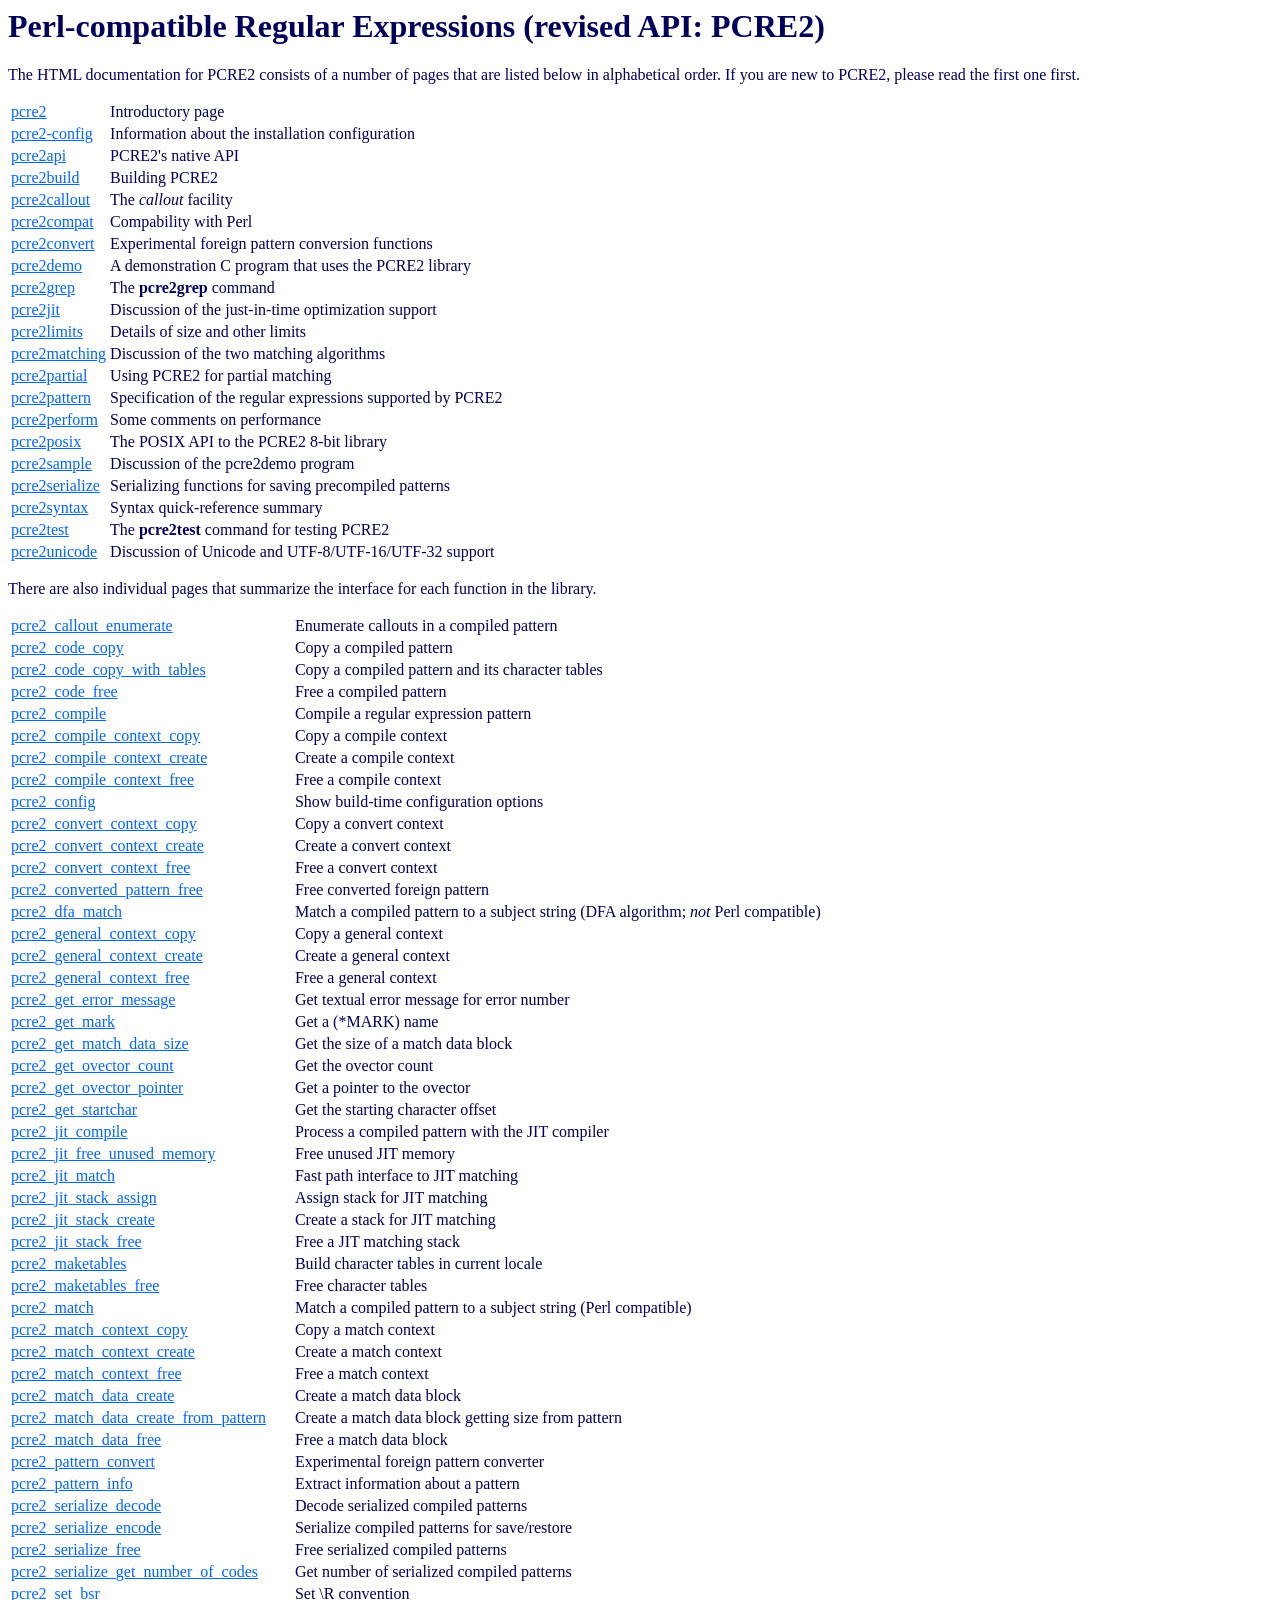
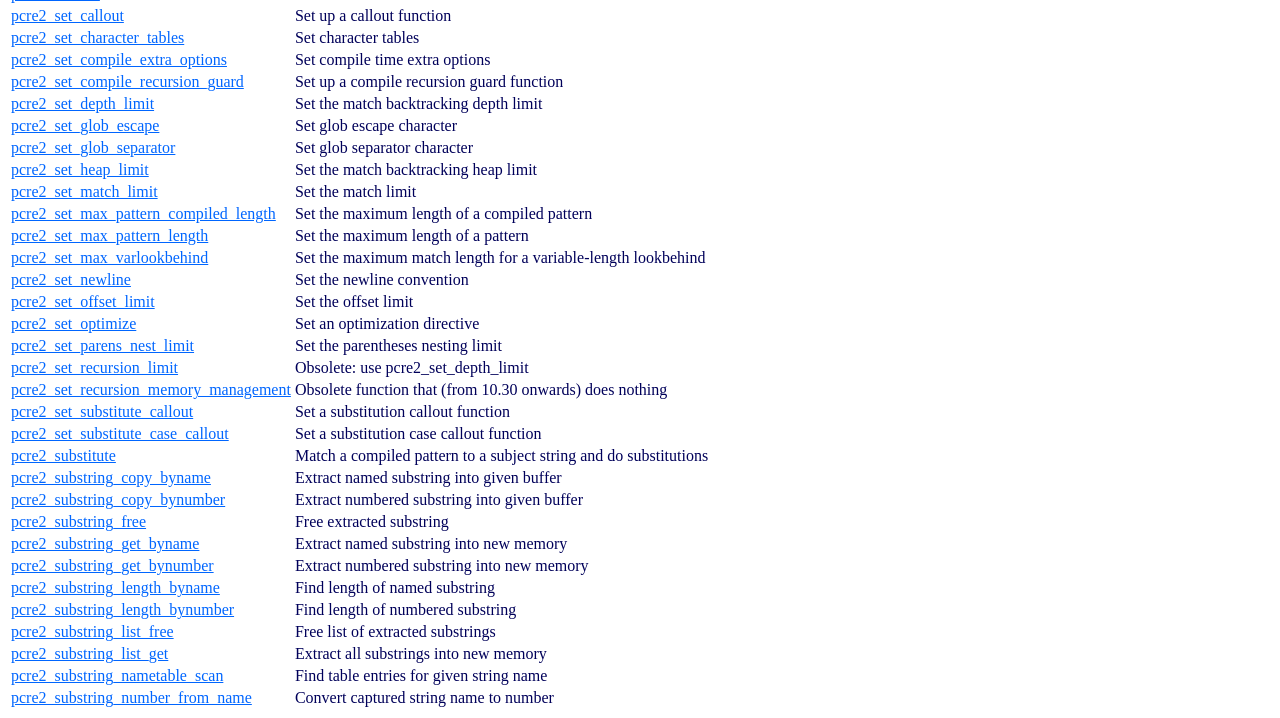
<file: doc/html/index.html>
<html>
<!-- This is a manually maintained file that is the root of the HTML version of
     the PCRE2 documentation. When the HTML documents are built from the man
     page versions, the entire doc/html directory is emptied, this file is then
     copied into doc/html/index.html, and the remaining files therein are
     created by the 132html script.
-->
<head>
<title>PCRE2 specification</title>
</head>
<body bgcolor="#FFFFFF" text="#00005A" link="#0066FF" alink="#3399FF" vlink="#2222BB">
<h1>Perl-compatible Regular Expressions (revised API: PCRE2)</h1>
<p>
The HTML documentation for PCRE2 consists of a number of pages that are listed
below in alphabetical order. If you are new to PCRE2, please read the first one
first.
</p>

<table>
<tr><td><a href="pcre2.html">pcre2</a></td>
    <td>Introductory page</td></tr>

<tr><td><a href="pcre2-config.html">pcre2-config</a></td>
    <td>Information about the installation configuration</td></tr>

<tr><td><a href="pcre2api.html">pcre2api</a></td>
    <td>PCRE2's native API</td></tr>

<tr><td><a href="pcre2build.html">pcre2build</a></td>
    <td>Building PCRE2</td></tr>

<tr><td><a href="pcre2callout.html">pcre2callout</a></td>
    <td>The <i>callout</i> facility</td></tr>

<tr><td><a href="pcre2compat.html">pcre2compat</a></td>
    <td>Compability with Perl</td></tr>

<tr><td><a href="pcre2convert.html">pcre2convert</a></td>
    <td>Experimental foreign pattern conversion functions</td></tr>

<tr><td><a href="pcre2demo.html">pcre2demo</a></td>
    <td>A demonstration C program that uses the PCRE2 library</td></tr>

<tr><td><a href="pcre2grep.html">pcre2grep</a></td>
    <td>The <b>pcre2grep</b> command</td></tr>

<tr><td><a href="pcre2jit.html">pcre2jit</a></td>
    <td>Discussion of the just-in-time optimization support</td></tr>

<tr><td><a href="pcre2limits.html">pcre2limits</a></td>
    <td>Details of size and other limits</td></tr>

<tr><td><a href="pcre2matching.html">pcre2matching</a></td>
    <td>Discussion of the two matching algorithms</td></tr>

<tr><td><a href="pcre2partial.html">pcre2partial</a></td>
    <td>Using PCRE2 for partial matching</td></tr>

<tr><td><a href="pcre2pattern.html">pcre2pattern</a></td>
    <td>Specification of the regular expressions supported by PCRE2</td></tr>

<tr><td><a href="pcre2perform.html">pcre2perform</a></td>
    <td>Some comments on performance</td></tr>

<tr><td><a href="pcre2posix.html">pcre2posix</a></td>
    <td>The POSIX API to the PCRE2 8-bit library</td></tr>

<tr><td><a href="pcre2sample.html">pcre2sample</a></td>
    <td>Discussion of the pcre2demo program</td></tr>

<tr><td><a href="pcre2serialize.html">pcre2serialize</a></td>
    <td>Serializing functions for saving precompiled patterns</td></tr>

<tr><td><a href="pcre2syntax.html">pcre2syntax</a></td>
    <td>Syntax quick-reference summary</td></tr>

<tr><td><a href="pcre2test.html">pcre2test</a></td>
    <td>The <b>pcre2test</b> command for testing PCRE2</td></tr>

<tr><td><a href="pcre2unicode.html">pcre2unicode</a></td>
    <td>Discussion of Unicode and UTF-8/UTF-16/UTF-32 support</td></tr>
</table>

<p>
There are also individual pages that summarize the interface for each function
in the library.
</p>

<table>

<tr><td><a href="pcre2_callout_enumerate.html">pcre2_callout_enumerate</a></td>
    <td>Enumerate callouts in a compiled pattern</td></tr>

<tr><td><a href="pcre2_code_copy.html">pcre2_code_copy</a></td>
    <td>Copy a compiled pattern</td></tr>

<tr><td><a href="pcre2_code_copy_with_tables.html">pcre2_code_copy_with_tables</a></td>
    <td>Copy a compiled pattern and its character tables</td></tr>

<tr><td><a href="pcre2_code_free.html">pcre2_code_free</a></td>
    <td>Free a compiled pattern</td></tr>

<tr><td><a href="pcre2_compile.html">pcre2_compile</a></td>
    <td>Compile a regular expression pattern</td></tr>

<tr><td><a href="pcre2_compile_context_copy.html">pcre2_compile_context_copy</a></td>
    <td>Copy a compile context</td></tr>

<tr><td><a href="pcre2_compile_context_create.html">pcre2_compile_context_create</a></td>
    <td>Create a compile context</td></tr>

<tr><td><a href="pcre2_compile_context_free.html">pcre2_compile_context_free</a></td>
    <td>Free a compile context</td></tr>

<tr><td><a href="pcre2_config.html">pcre2_config</a></td>
    <td>Show build-time configuration options</td></tr>

<tr><td><a href="pcre2_convert_context_copy.html">pcre2_convert_context_copy</a></td>
    <td>Copy a convert context</td></tr>

<tr><td><a href="pcre2_convert_context_create.html">pcre2_convert_context_create</a></td>
    <td>Create a convert context</td></tr>

<tr><td><a href="pcre2_convert_context_free.html">pcre2_convert_context_free</a></td>
    <td>Free a convert context</td></tr>

<tr><td><a href="pcre2_converted_pattern_free.html">pcre2_converted_pattern_free</a></td>
    <td>Free converted foreign pattern</td></tr>

<tr><td><a href="pcre2_dfa_match.html">pcre2_dfa_match</a></td>
    <td>Match a compiled pattern to a subject string
    (DFA algorithm; <i>not</i> Perl compatible)</td></tr>

<tr><td><a href="pcre2_general_context_copy.html">pcre2_general_context_copy</a></td>
    <td>Copy a general context</td></tr>

<tr><td><a href="pcre2_general_context_create.html">pcre2_general_context_create</a></td>
    <td>Create a general context</td></tr>

<tr><td><a href="pcre2_general_context_free.html">pcre2_general_context_free</a></td>
    <td>Free a general context</td></tr>

<tr><td><a href="pcre2_get_error_message.html">pcre2_get_error_message</a></td>
    <td>Get textual error message for error number</td></tr>

<tr><td><a href="pcre2_get_mark.html">pcre2_get_mark</a></td>
    <td>Get a (*MARK) name</td></tr>

<tr><td><a href="pcre2_get_match_data_size.html">pcre2_get_match_data_size</a></td>
    <td>Get the size of a match data block</td></tr>

<tr><td><a href="pcre2_get_ovector_count.html">pcre2_get_ovector_count</a></td>
    <td>Get the ovector count</td></tr>

<tr><td><a href="pcre2_get_ovector_pointer.html">pcre2_get_ovector_pointer</a></td>
    <td>Get a pointer to the ovector</td></tr>

<tr><td><a href="pcre2_get_startchar.html">pcre2_get_startchar</a></td>
    <td>Get the starting character offset</td></tr>

<tr><td><a href="pcre2_jit_compile.html">pcre2_jit_compile</a></td>
    <td>Process a compiled pattern with the JIT compiler</td></tr>

<tr><td><a href="pcre2_jit_free_unused_memory.html">pcre2_jit_free_unused_memory</a></td>
    <td>Free unused JIT memory</td></tr>

<tr><td><a href="pcre2_jit_match.html">pcre2_jit_match</a></td>
    <td>Fast path interface to JIT matching</td></tr>

<tr><td><a href="pcre2_jit_stack_assign.html">pcre2_jit_stack_assign</a></td>
    <td>Assign stack for JIT matching</td></tr>

<tr><td><a href="pcre2_jit_stack_create.html">pcre2_jit_stack_create</a></td>
    <td>Create a stack for JIT matching</td></tr>

<tr><td><a href="pcre2_jit_stack_free.html">pcre2_jit_stack_free</a></td>
    <td>Free a JIT matching stack</td></tr>

<tr><td><a href="pcre2_maketables.html">pcre2_maketables</a></td>
    <td>Build character tables in current locale</td></tr>

<tr><td><a href="pcre2_maketables_free.html">pcre2_maketables_free</a></td>
    <td>Free character tables</td></tr>

<tr><td><a href="pcre2_match.html">pcre2_match</a></td>
    <td>Match a compiled pattern to a subject string
    (Perl compatible)</td></tr>

<tr><td><a href="pcre2_match_context_copy.html">pcre2_match_context_copy</a></td>
    <td>Copy a match context</td></tr>

<tr><td><a href="pcre2_match_context_create.html">pcre2_match_context_create</a></td>
    <td>Create a match context</td></tr>

<tr><td><a href="pcre2_match_context_free.html">pcre2_match_context_free</a></td>
    <td>Free a match context</td></tr>

<tr><td><a href="pcre2_match_data_create.html">pcre2_match_data_create</a></td>
    <td>Create a match data block</td></tr>

<tr><td><a href="pcre2_match_data_create_from_pattern.html">pcre2_match_data_create_from_pattern</a></td>
    <td>Create a match data block getting size from pattern</td></tr>

<tr><td><a href="pcre2_match_data_free.html">pcre2_match_data_free</a></td>
    <td>Free a match data block</td></tr>

<tr><td><a href="pcre2_pattern_convert.html">pcre2_pattern_convert</a></td>
    <td>Experimental foreign pattern converter</td></tr>

<tr><td><a href="pcre2_pattern_info.html">pcre2_pattern_info</a></td>
    <td>Extract information about a pattern</td></tr>

<tr><td><a href="pcre2_serialize_decode.html">pcre2_serialize_decode</a></td>
    <td>Decode serialized compiled patterns</td></tr>

<tr><td><a href="pcre2_serialize_encode.html">pcre2_serialize_encode</a></td>
    <td>Serialize compiled patterns for save/restore</td></tr>

<tr><td><a href="pcre2_serialize_free.html">pcre2_serialize_free</a></td>
    <td>Free serialized compiled patterns</td></tr>

<tr><td><a href="pcre2_serialize_get_number_of_codes.html">pcre2_serialize_get_number_of_codes</a></td>
    <td>Get number of serialized compiled patterns</td></tr>

<tr><td><a href="pcre2_set_bsr.html">pcre2_set_bsr</a></td>
    <td>Set \R convention</td></tr>

<tr><td><a href="pcre2_set_callout.html">pcre2_set_callout</a></td>
    <td>Set up a callout function</td></tr>

<tr><td><a href="pcre2_set_character_tables.html">pcre2_set_character_tables</a></td>
    <td>Set character tables</td></tr>

<tr><td><a href="pcre2_set_compile_extra_options.html">pcre2_set_compile_extra_options</a></td>
    <td>Set compile time extra options</td></tr>

<tr><td><a href="pcre2_set_compile_recursion_guard.html">pcre2_set_compile_recursion_guard</a></td>
    <td>Set up a compile recursion guard function</td></tr>

<tr><td><a href="pcre2_set_depth_limit.html">pcre2_set_depth_limit</a></td>
    <td>Set the match backtracking depth limit</td></tr>

<tr><td><a href="pcre2_set_glob_escape.html">pcre2_set_glob_escape</a></td>
    <td>Set glob escape character</td></tr>

<tr><td><a href="pcre2_set_glob_separator.html">pcre2_set_glob_separator</a></td>
    <td>Set glob separator character</td></tr>

<tr><td><a href="pcre2_set_heap_limit.html">pcre2_set_heap_limit</a></td>
    <td>Set the match backtracking heap limit</td></tr>

<tr><td><a href="pcre2_set_match_limit.html">pcre2_set_match_limit</a></td>
    <td>Set the match limit</td></tr>

<tr><td><a href="pcre2_set_max_pattern_compiled_length.html">pcre2_set_max_pattern_compiled_length</a></td>
    <td>Set the maximum length of a compiled pattern</td></tr>

<tr><td><a href="pcre2_set_max_pattern_length.html">pcre2_set_max_pattern_length</a></td>
    <td>Set the maximum length of a pattern</td></tr>

<tr><td><a href="pcre2_set_max_varlookbehind.html">pcre2_set_max_varlookbehind</a></td>
    <td>Set the maximum match length for a variable-length lookbehind</td></tr>

<tr><td><a href="pcre2_set_newline.html">pcre2_set_newline</a></td>
    <td>Set the newline convention</td></tr>

<tr><td><a href="pcre2_set_offset_limit.html">pcre2_set_offset_limit</a></td>
    <td>Set the offset limit</td></tr>

<tr><td><a href="pcre2_set_optimize.html">pcre2_set_optimize</a></td>
    <td>Set an optimization directive</td></tr>

<tr><td><a href="pcre2_set_parens_nest_limit.html">pcre2_set_parens_nest_limit</a></td>
    <td>Set the parentheses nesting limit</td></tr>

<tr><td><a href="pcre2_set_recursion_limit.html">pcre2_set_recursion_limit</a></td>
    <td>Obsolete: use pcre2_set_depth_limit</td></tr>

<tr><td><a href="pcre2_set_recursion_memory_management.html">pcre2_set_recursion_memory_management</a></td>
    <td>Obsolete function that (from 10.30 onwards) does nothing</td></tr>

<tr><td><a href="pcre2_set_substitute_callout.html">pcre2_set_substitute_callout</a></td>
    <td>Set a substitution callout function</td></tr>

<tr><td><a href="pcre2_set_substitute_case_callout.html">pcre2_set_substitute_case_callout</a></td>
    <td>Set a substitution case callout function</td></tr>

<tr><td><a href="pcre2_substitute.html">pcre2_substitute</a></td>
    <td>Match a compiled pattern to a subject string and do
    substitutions</td></tr>

<tr><td><a href="pcre2_substring_copy_byname.html">pcre2_substring_copy_byname</a></td>
    <td>Extract named substring into given buffer</td></tr>

<tr><td><a href="pcre2_substring_copy_bynumber.html">pcre2_substring_copy_bynumber</a></td>
    <td>Extract numbered substring into given buffer</td></tr>

<tr><td><a href="pcre2_substring_free.html">pcre2_substring_free</a></td>
    <td>Free extracted substring</td></tr>

<tr><td><a href="pcre2_substring_get_byname.html">pcre2_substring_get_byname</a></td>
    <td>Extract named substring into new memory</td></tr>

<tr><td><a href="pcre2_substring_get_bynumber.html">pcre2_substring_get_bynumber</a></td>
    <td>Extract numbered substring into new memory</td></tr>

<tr><td><a href="pcre2_substring_length_byname.html">pcre2_substring_length_byname</a></td>
    <td>Find length of named substring</td></tr>

<tr><td><a href="pcre2_substring_length_bynumber.html">pcre2_substring_length_bynumber</a></td>
    <td>Find length of numbered substring</td></tr>

<tr><td><a href="pcre2_substring_list_free.html">pcre2_substring_list_free</a></td>
    <td>Free list of extracted substrings</td></tr>

<tr><td><a href="pcre2_substring_list_get.html">pcre2_substring_list_get</a></td>
    <td>Extract all substrings into new memory</td></tr>

<tr><td><a href="pcre2_substring_nametable_scan.html">pcre2_substring_nametable_scan</a></td>
    <td>Find table entries for given string name</td></tr>

<tr><td><a href="pcre2_substring_number_from_name.html">pcre2_substring_number_from_name</a></td>
    <td>Convert captured string name to number</td></tr>
</table>

</html>
</file>
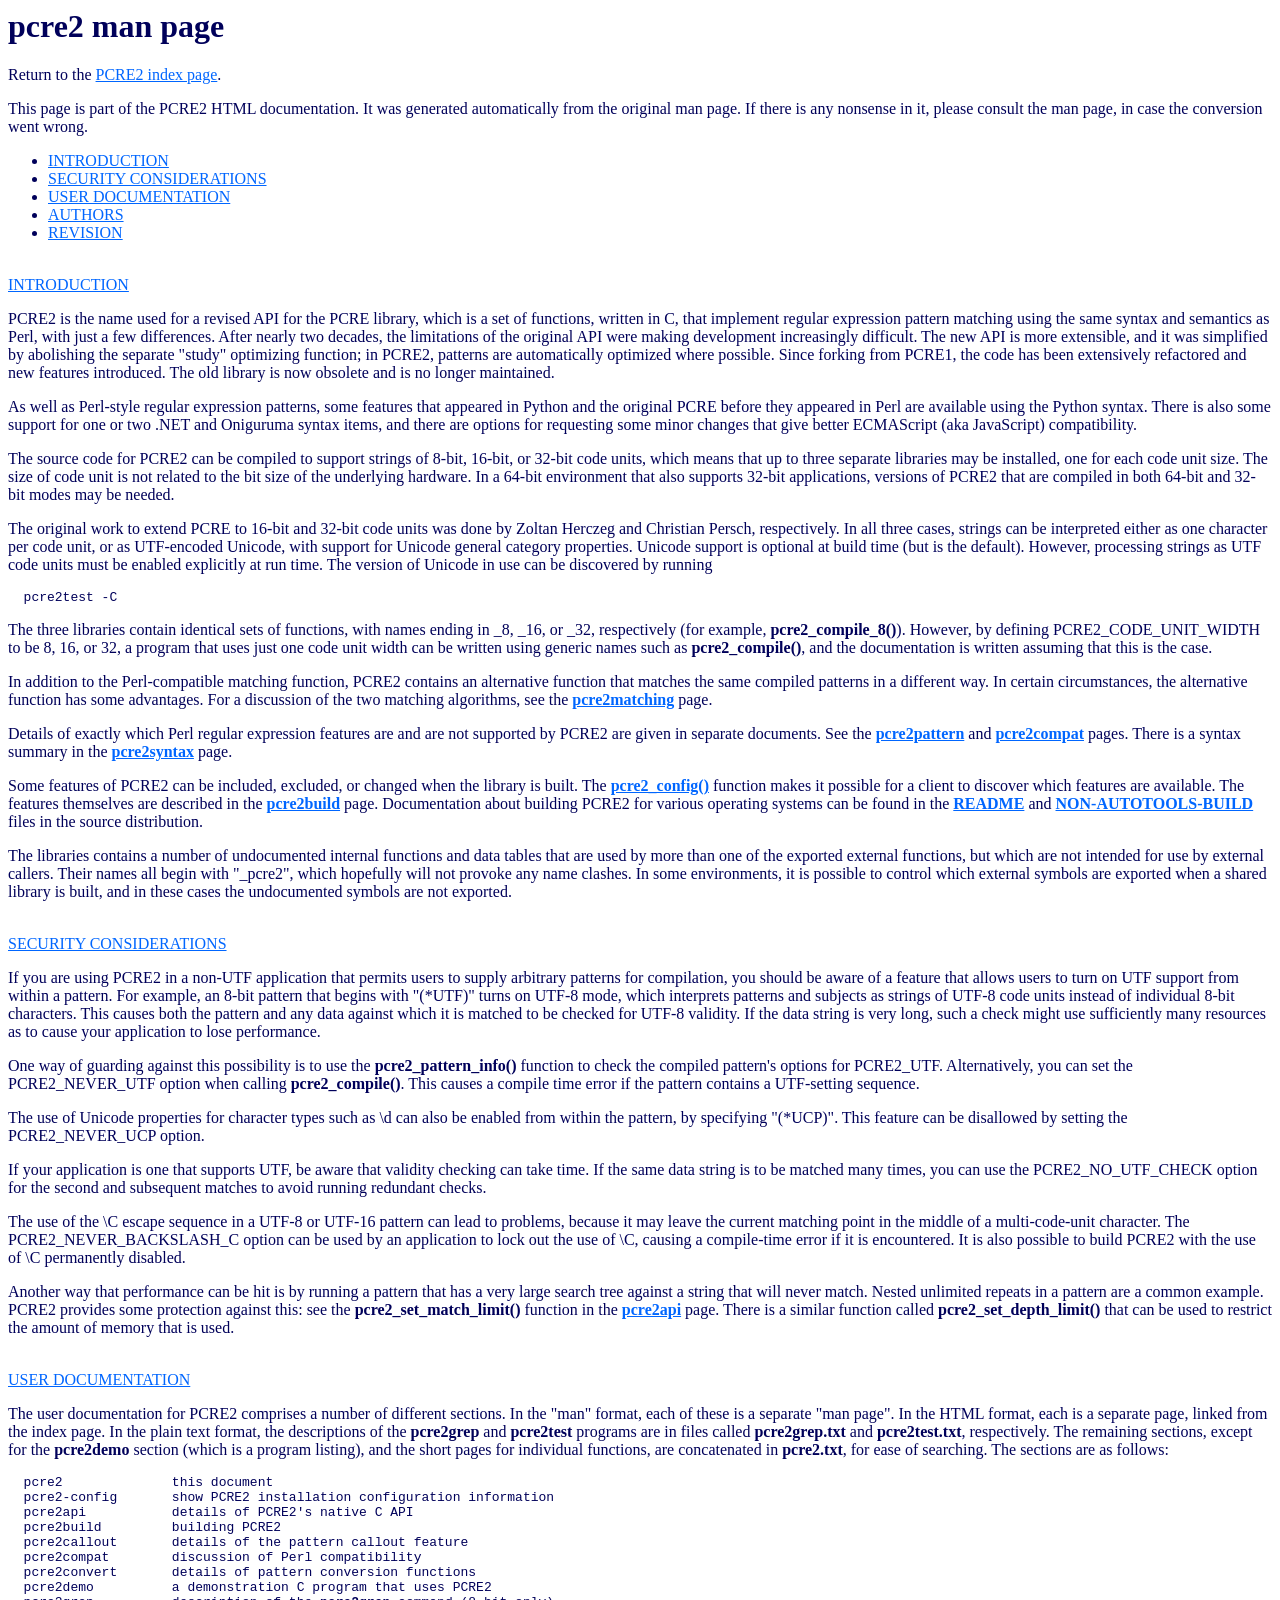
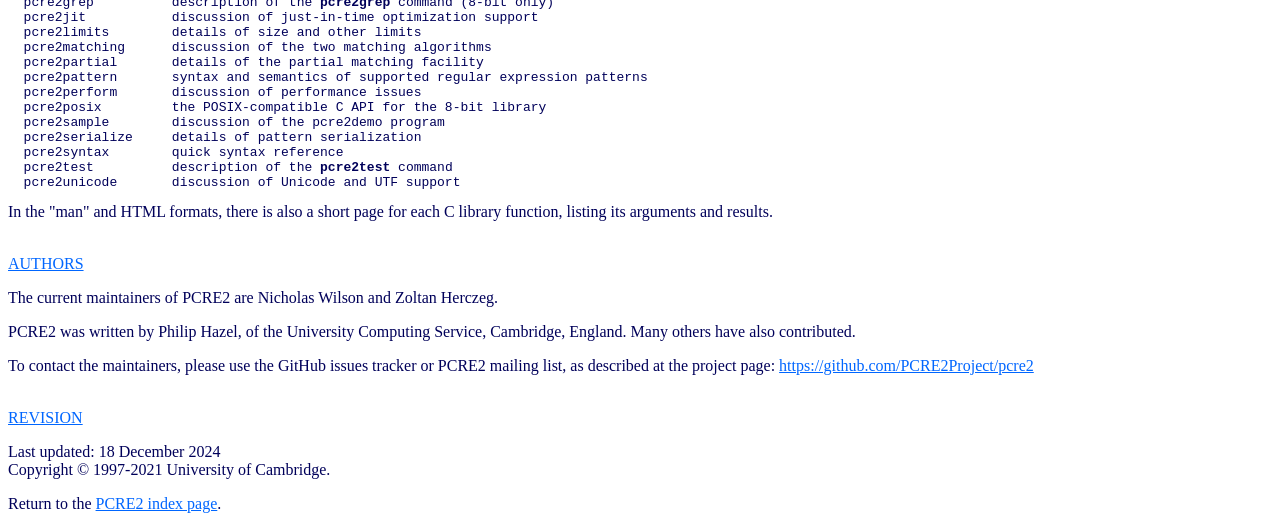
<file: doc/html/pcre2.html>
<html>
<head>
<title>pcre2 specification</title>
</head>
<body bgcolor="#FFFFFF" text="#00005A" link="#0066FF" alink="#3399FF" vlink="#2222BB">
<h1>pcre2 man page</h1>
<p>
Return to the <a href="index.html">PCRE2 index page</a>.
</p>
<p>
This page is part of the PCRE2 HTML documentation. It was generated
automatically from the original man page. If there is any nonsense in it,
please consult the man page, in case the conversion went wrong.
<br>
<ul>
<li><a name="TOC1" href="#SEC1">INTRODUCTION</a>
<li><a name="TOC2" href="#SEC2">SECURITY CONSIDERATIONS</a>
<li><a name="TOC3" href="#SEC3">USER DOCUMENTATION</a>
<li><a name="TOC4" href="#SEC4">AUTHORS</a>
<li><a name="TOC5" href="#SEC5">REVISION</a>
</ul>
<br><a name="SEC1" href="#TOC1">INTRODUCTION</a><br>
<P>
PCRE2 is the name used for a revised API for the PCRE library, which is a set
of functions, written in C, that implement regular expression pattern matching
using the same syntax and semantics as Perl, with just a few differences. After
nearly two decades, the limitations of the original API were making development
increasingly difficult. The new API is more extensible, and it was simplified
by abolishing the separate "study" optimizing function; in PCRE2, patterns are
automatically optimized where possible. Since forking from PCRE1, the code has
been extensively refactored and new features introduced. The old library is now
obsolete and is no longer maintained.
</P>
<P>
As well as Perl-style regular expression patterns, some features that appeared
in Python and the original PCRE before they appeared in Perl are available
using the Python syntax. There is also some support for one or two .NET and
Oniguruma syntax items, and there are options for requesting some minor changes
that give better ECMAScript (aka JavaScript) compatibility.
</P>
<P>
The source code for PCRE2 can be compiled to support strings of 8-bit, 16-bit,
or 32-bit code units, which means that up to three separate libraries may be
installed, one for each code unit size. The size of code unit is not related to
the bit size of the underlying hardware. In a 64-bit environment that also
supports 32-bit applications, versions of PCRE2 that are compiled in both
64-bit and 32-bit modes may be needed.
</P>
<P>
The original work to extend PCRE to 16-bit and 32-bit code units was done by
Zoltan Herczeg and Christian Persch, respectively. In all three cases, strings
can be interpreted either as one character per code unit, or as UTF-encoded
Unicode, with support for Unicode general category properties. Unicode support
is optional at build time (but is the default). However, processing strings as
UTF code units must be enabled explicitly at run time. The version of Unicode
in use can be discovered by running
<pre>
  pcre2test -C
</PRE>
</P>
<P>
The three libraries contain identical sets of functions, with names ending in
_8, _16, or _32, respectively (for example, <b>pcre2_compile_8()</b>). However,
by defining PCRE2_CODE_UNIT_WIDTH to be 8, 16, or 32, a program that uses just
one code unit width can be written using generic names such as
<b>pcre2_compile()</b>, and the documentation is written assuming that this is
the case.
</P>
<P>
In addition to the Perl-compatible matching function, PCRE2 contains an
alternative function that matches the same compiled patterns in a different
way. In certain circumstances, the alternative function has some advantages.
For a discussion of the two matching algorithms, see the
<a href="pcre2matching.html"><b>pcre2matching</b></a>
page.
</P>
<P>
Details of exactly which Perl regular expression features are and are not
supported by PCRE2 are given in separate documents. See the
<a href="pcre2pattern.html"><b>pcre2pattern</b></a>
and
<a href="pcre2compat.html"><b>pcre2compat</b></a>
pages. There is a syntax summary in the
<a href="pcre2syntax.html"><b>pcre2syntax</b></a>
page.
</P>
<P>
Some features of PCRE2 can be included, excluded, or changed when the library
is built. The
<a href="pcre2_config.html"><b>pcre2_config()</b></a>
function makes it possible for a client to discover which features are
available. The features themselves are described in the
<a href="pcre2build.html"><b>pcre2build</b></a>
page. Documentation about building PCRE2 for various operating systems can be
found in the
<a href="README.txt"><b>README</b></a>
and
<a href="NON-AUTOTOOLS-BUILD.txt"><b>NON-AUTOTOOLS-BUILD</b></a>
files in the source distribution.
</P>
<P>
The libraries contains a number of undocumented internal functions and data
tables that are used by more than one of the exported external functions, but
which are not intended for use by external callers. Their names all begin with
"_pcre2", which hopefully will not provoke any name clashes. In some
environments, it is possible to control which external symbols are exported
when a shared library is built, and in these cases the undocumented symbols are
not exported.
</P>
<br><a name="SEC2" href="#TOC1">SECURITY CONSIDERATIONS</a><br>
<P>
If you are using PCRE2 in a non-UTF application that permits users to supply
arbitrary patterns for compilation, you should be aware of a feature that
allows users to turn on UTF support from within a pattern. For example, an
8-bit pattern that begins with "(*UTF)" turns on UTF-8 mode, which interprets
patterns and subjects as strings of UTF-8 code units instead of individual
8-bit characters. This causes both the pattern and any data against which it is
matched to be checked for UTF-8 validity. If the data string is very long, such
a check might use sufficiently many resources as to cause your application to
lose performance.
</P>
<P>
One way of guarding against this possibility is to use the
<b>pcre2_pattern_info()</b> function to check the compiled pattern's options for
PCRE2_UTF. Alternatively, you can set the PCRE2_NEVER_UTF option when calling
<b>pcre2_compile()</b>. This causes a compile time error if the pattern contains
a UTF-setting sequence.
</P>
<P>
The use of Unicode properties for character types such as \d can also be
enabled from within the pattern, by specifying "(*UCP)". This feature can be
disallowed by setting the PCRE2_NEVER_UCP option.
</P>
<P>
If your application is one that supports UTF, be aware that validity checking
can take time. If the same data string is to be matched many times, you can use
the PCRE2_NO_UTF_CHECK option for the second and subsequent matches to avoid
running redundant checks.
</P>
<P>
The use of the \C escape sequence in a UTF-8 or UTF-16 pattern can lead to
problems, because it may leave the current matching point in the middle of a
multi-code-unit character. The PCRE2_NEVER_BACKSLASH_C option can be used by an
application to lock out the use of \C, causing a compile-time error if it is
encountered. It is also possible to build PCRE2 with the use of \C permanently
disabled.
</P>
<P>
Another way that performance can be hit is by running a pattern that has a very
large search tree against a string that will never match. Nested unlimited
repeats in a pattern are a common example. PCRE2 provides some protection
against this: see the <b>pcre2_set_match_limit()</b> function in the
<a href="pcre2api.html"><b>pcre2api</b></a>
page. There is a similar function called <b>pcre2_set_depth_limit()</b> that can
be used to restrict the amount of memory that is used.
</P>
<br><a name="SEC3" href="#TOC1">USER DOCUMENTATION</a><br>
<P>
The user documentation for PCRE2 comprises a number of different sections. In
the "man" format, each of these is a separate "man page". In the HTML format,
each is a separate page, linked from the index page. In the plain text format,
the descriptions of the <b>pcre2grep</b> and <b>pcre2test</b> programs are in
files called <b>pcre2grep.txt</b> and <b>pcre2test.txt</b>, respectively. The
remaining sections, except for the <b>pcre2demo</b> section (which is a program
listing), and the short pages for individual functions, are concatenated in
<b>pcre2.txt</b>, for ease of searching. The sections are as follows:
<pre>
  pcre2              this document
  pcre2-config       show PCRE2 installation configuration information
  pcre2api           details of PCRE2's native C API
  pcre2build         building PCRE2
  pcre2callout       details of the pattern callout feature
  pcre2compat        discussion of Perl compatibility
  pcre2convert       details of pattern conversion functions
  pcre2demo          a demonstration C program that uses PCRE2
  pcre2grep          description of the <b>pcre2grep</b> command (8-bit only)
  pcre2jit           discussion of just-in-time optimization support
  pcre2limits        details of size and other limits
  pcre2matching      discussion of the two matching algorithms
  pcre2partial       details of the partial matching facility
  pcre2pattern       syntax and semantics of supported regular expression patterns
  pcre2perform       discussion of performance issues
  pcre2posix         the POSIX-compatible C API for the 8-bit library
  pcre2sample        discussion of the pcre2demo program
  pcre2serialize     details of pattern serialization
  pcre2syntax        quick syntax reference
  pcre2test          description of the <b>pcre2test</b> command
  pcre2unicode       discussion of Unicode and UTF support
</pre>
In the "man" and HTML formats, there is also a short page for each C library
function, listing its arguments and results.
</P>
<br><a name="SEC4" href="#TOC1">AUTHORS</a><br>
<P>
The current maintainers of PCRE2 are Nicholas Wilson and Zoltan Herczeg.
</P>
<P>
PCRE2 was written by Philip Hazel, of the University Computing Service,
Cambridge, England. Many others have also contributed.
</P>
<P>
To contact the maintainers, please use the GitHub issues tracker or PCRE2
mailing list, as described at the project page:
<a href="https://github.com/PCRE2Project/pcre2">https://github.com/PCRE2Project/pcre2</a>
</P>
<br><a name="SEC5" href="#TOC1">REVISION</a><br>
<P>
Last updated: 18 December 2024
<br>
Copyright &copy; 1997-2021 University of Cambridge.
<br>
<p>
Return to the <a href="index.html">PCRE2 index page</a>.
</p>
</file>
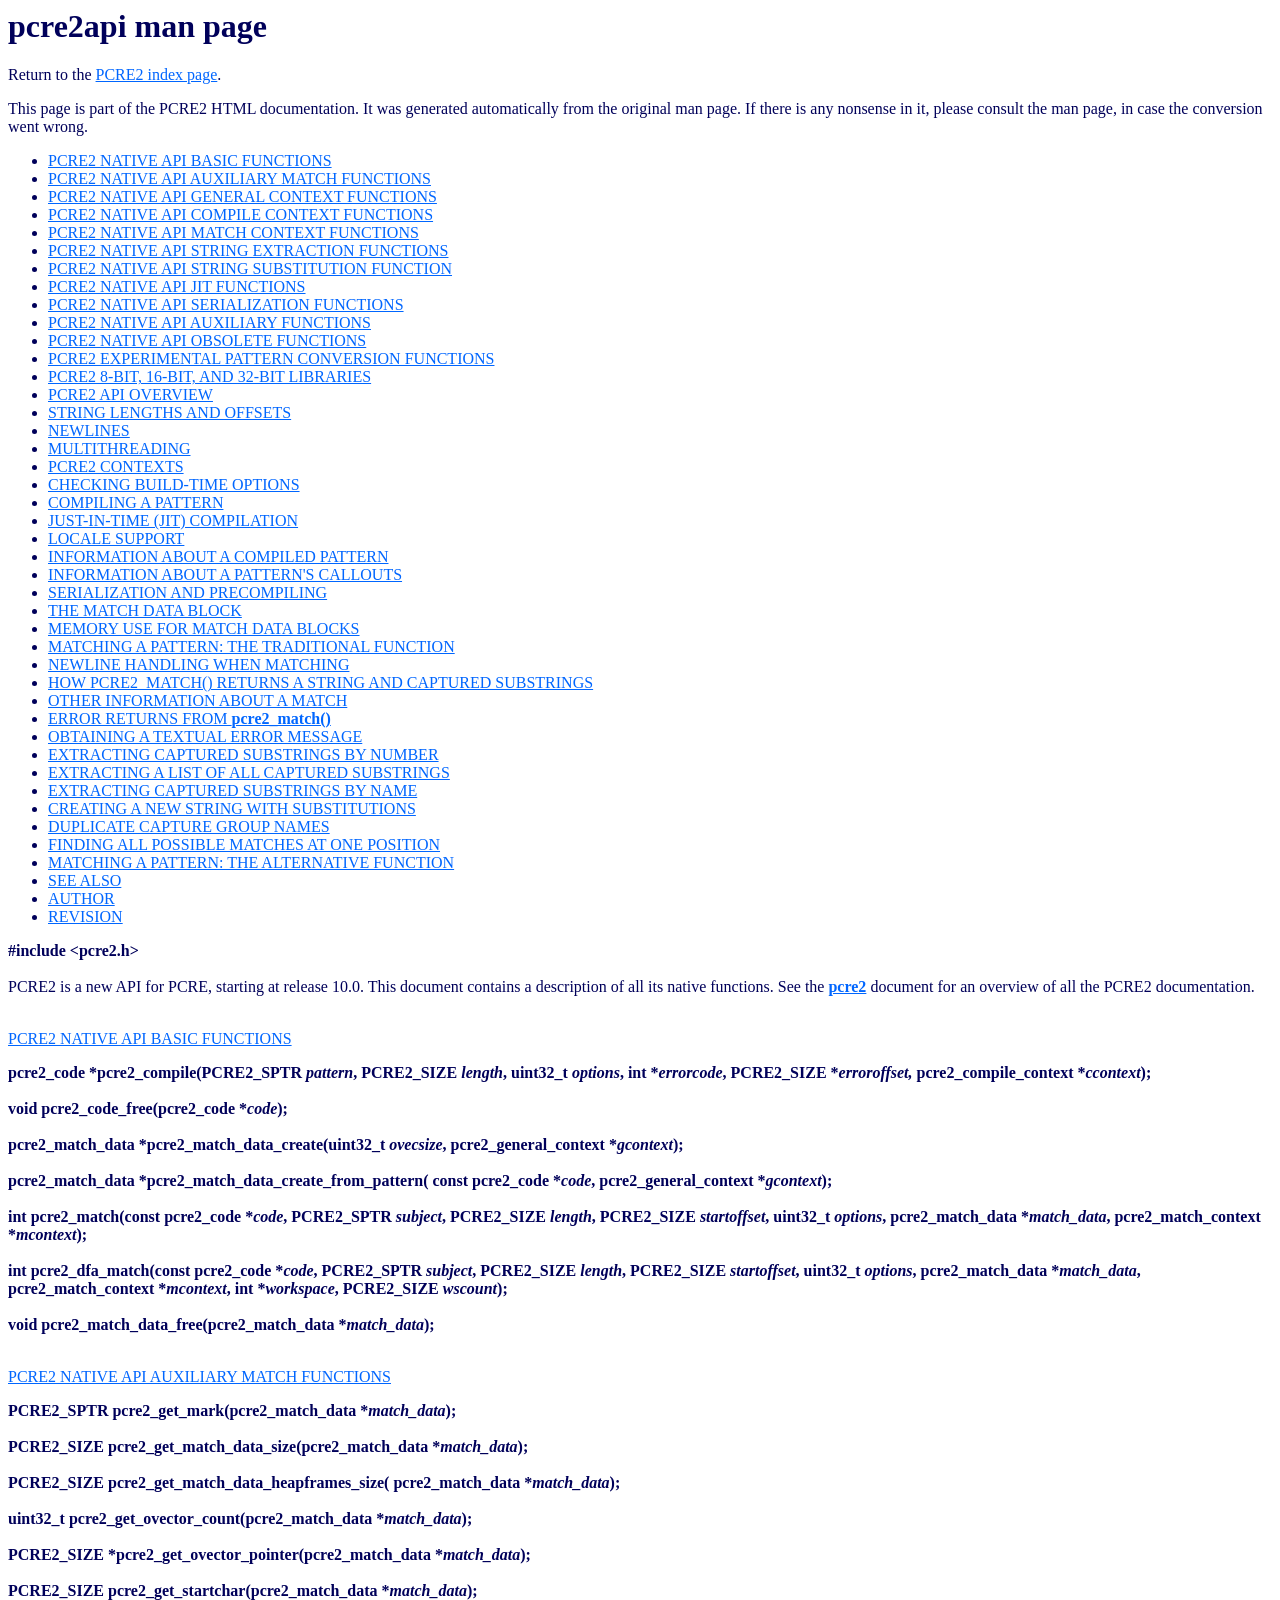
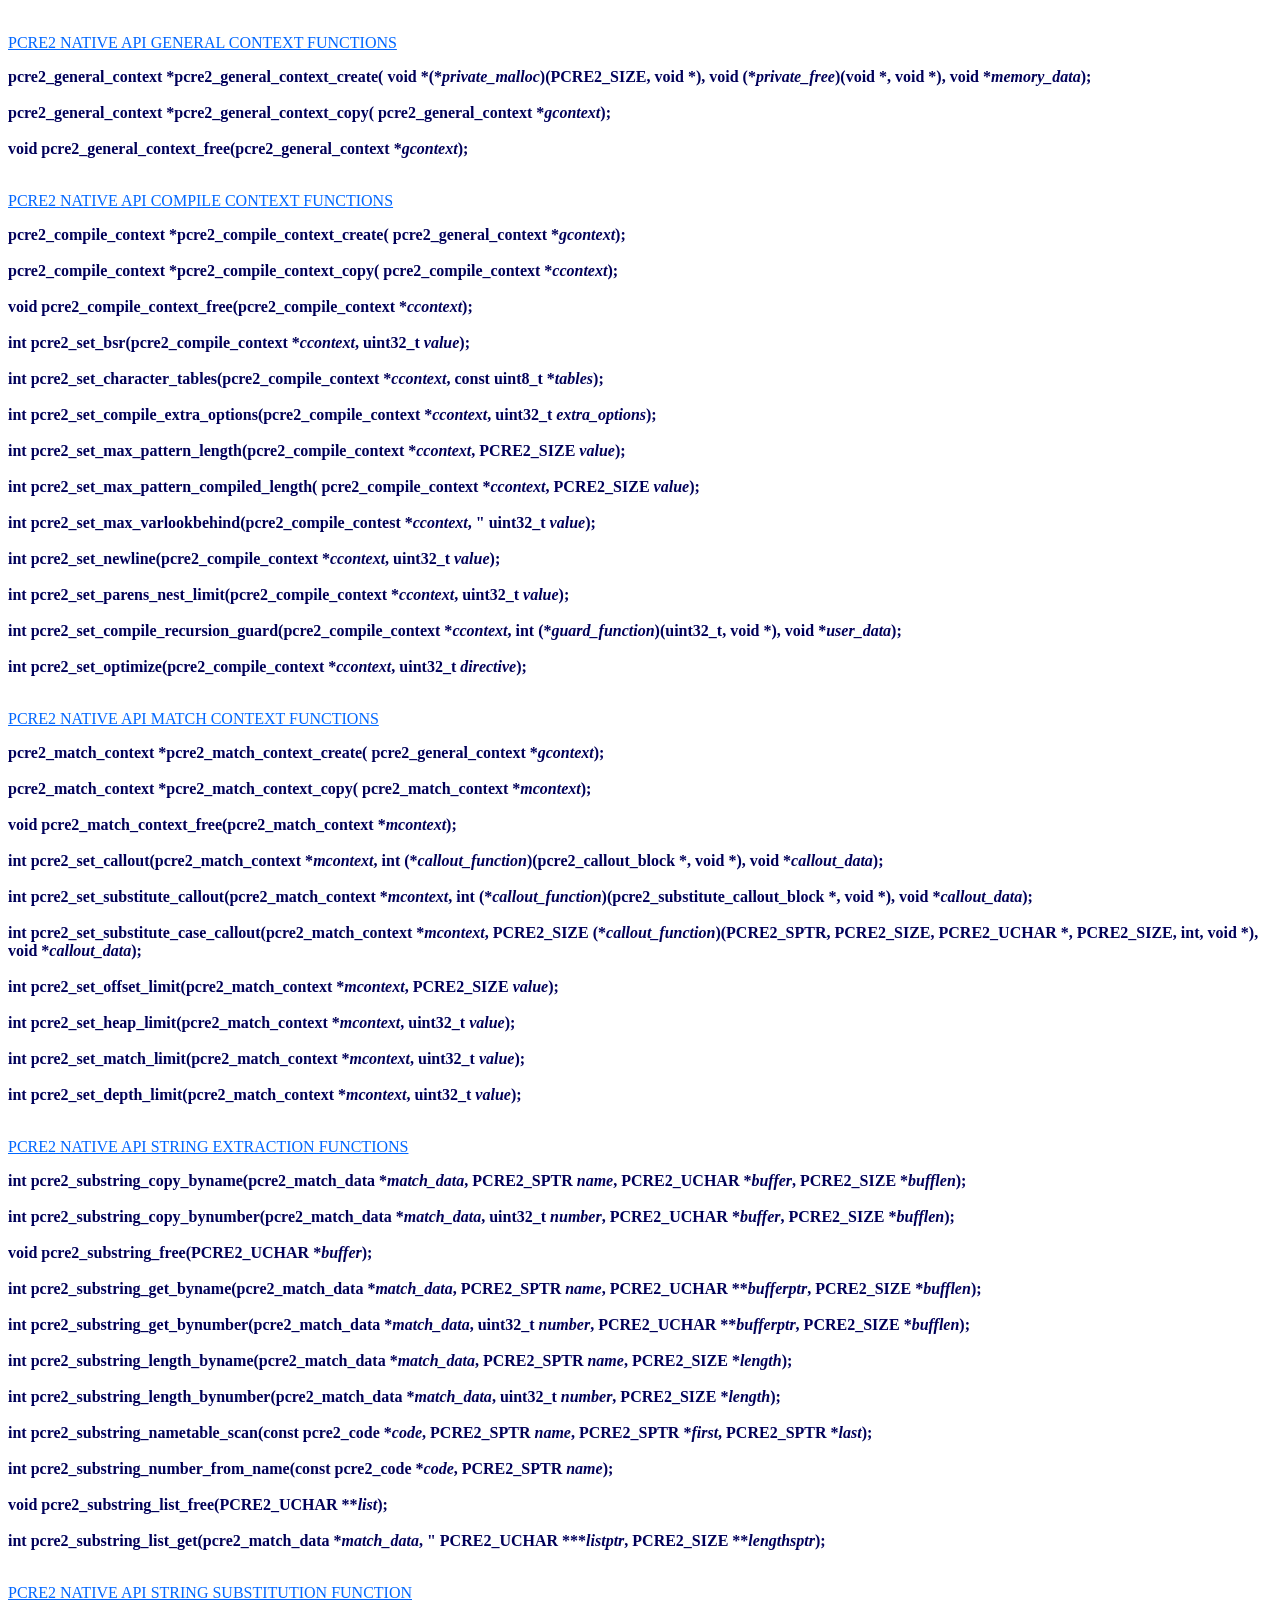
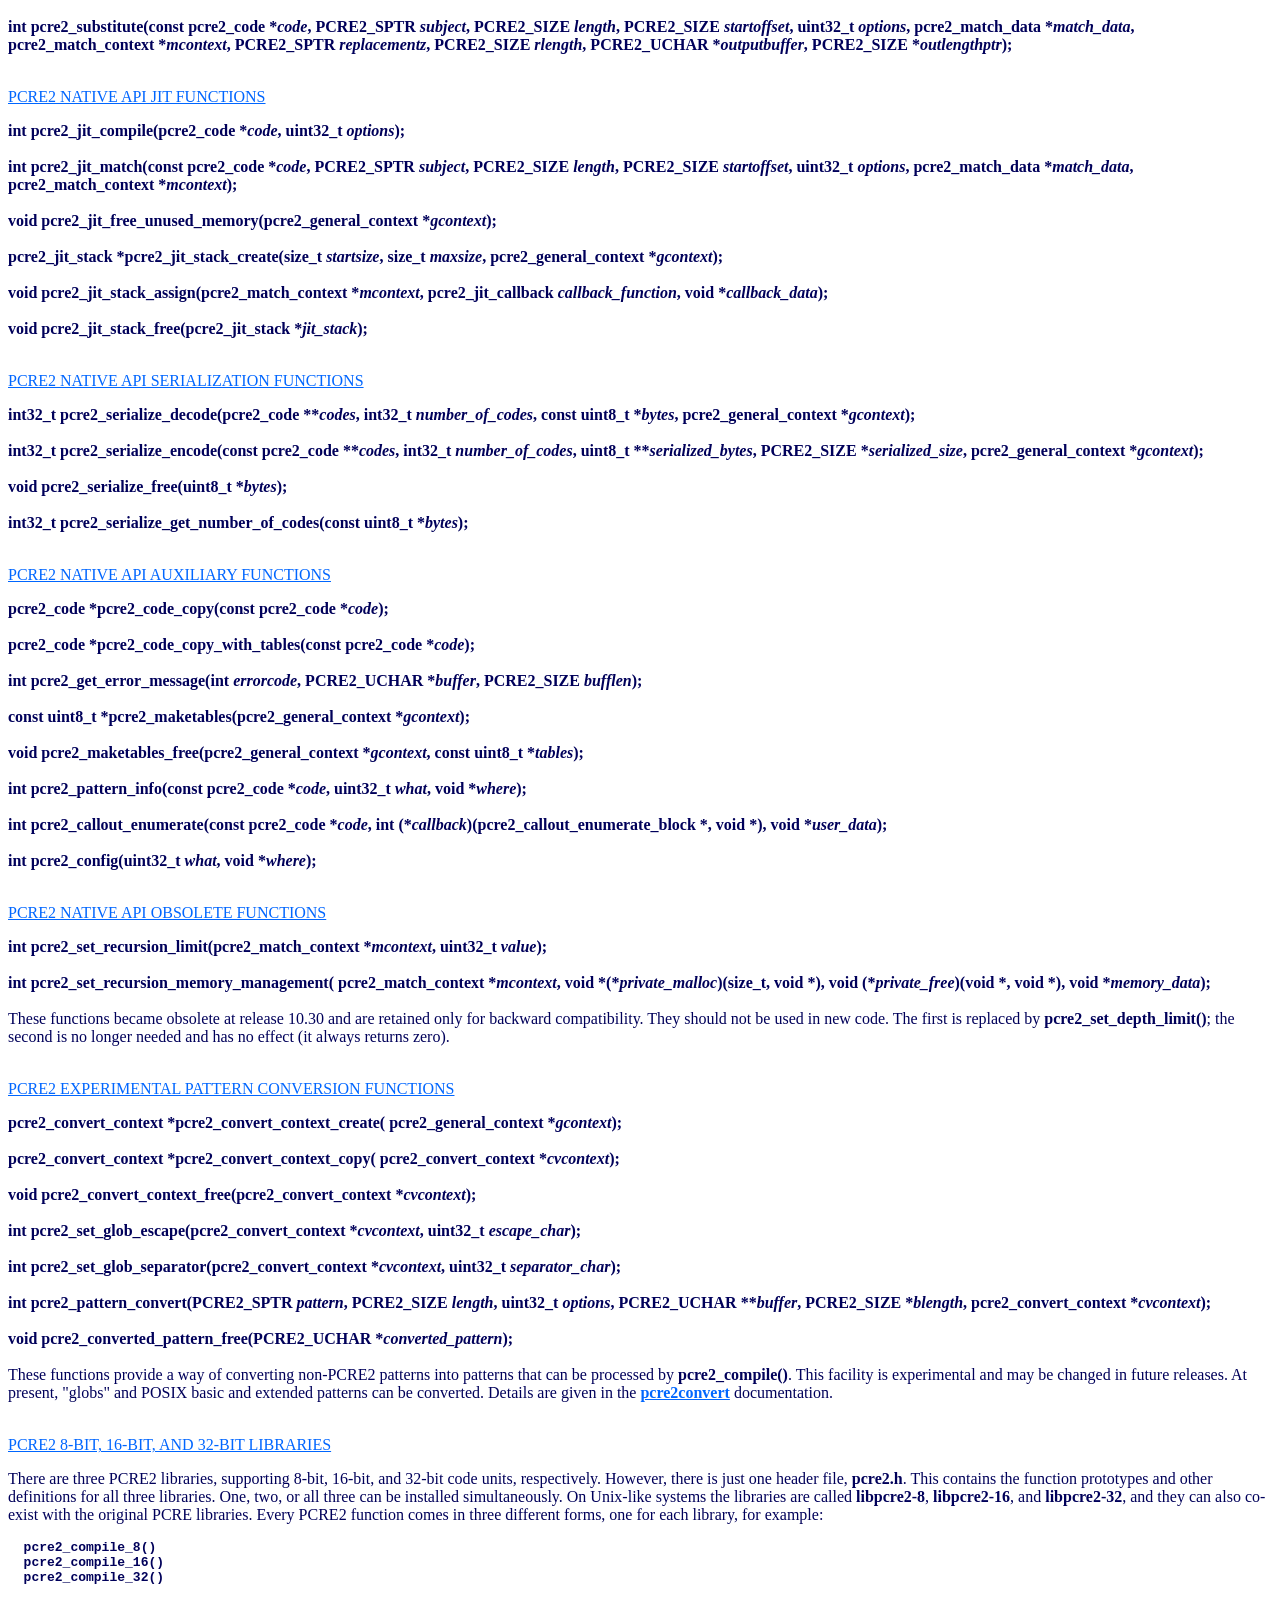
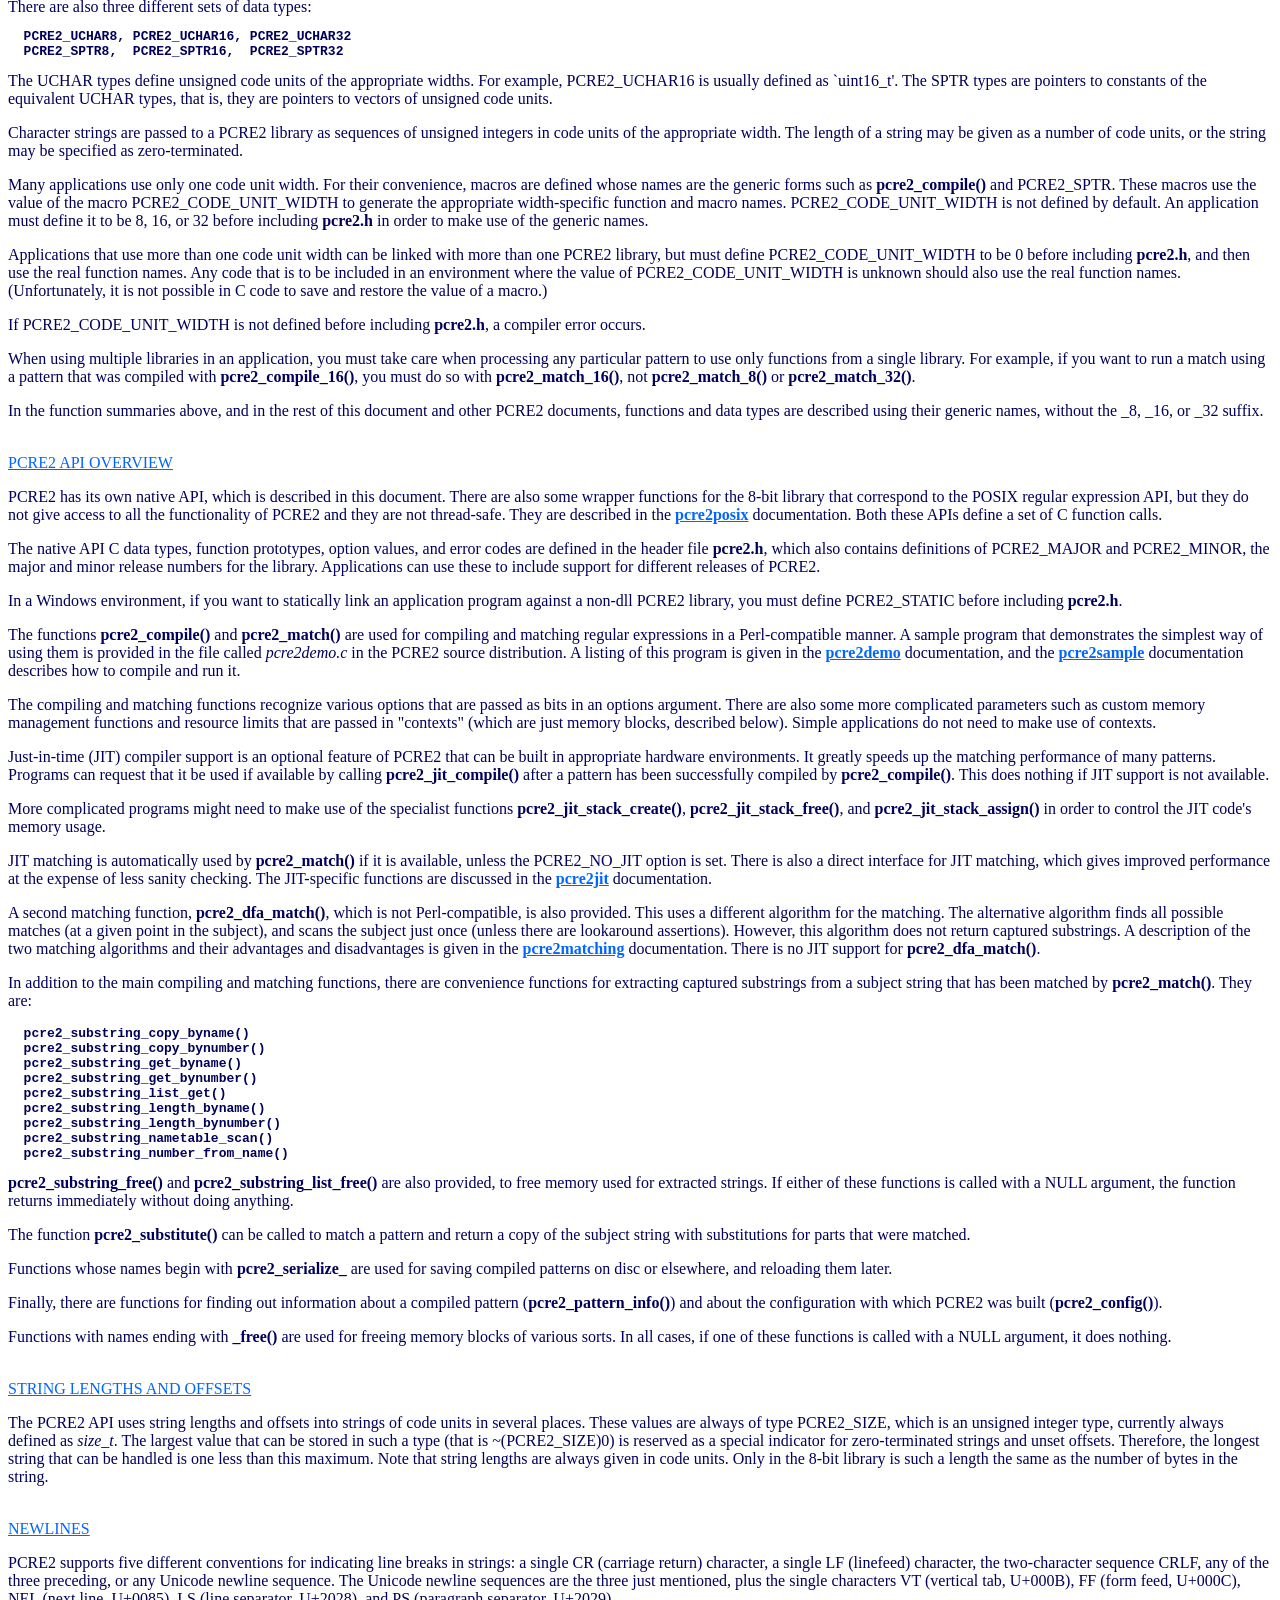
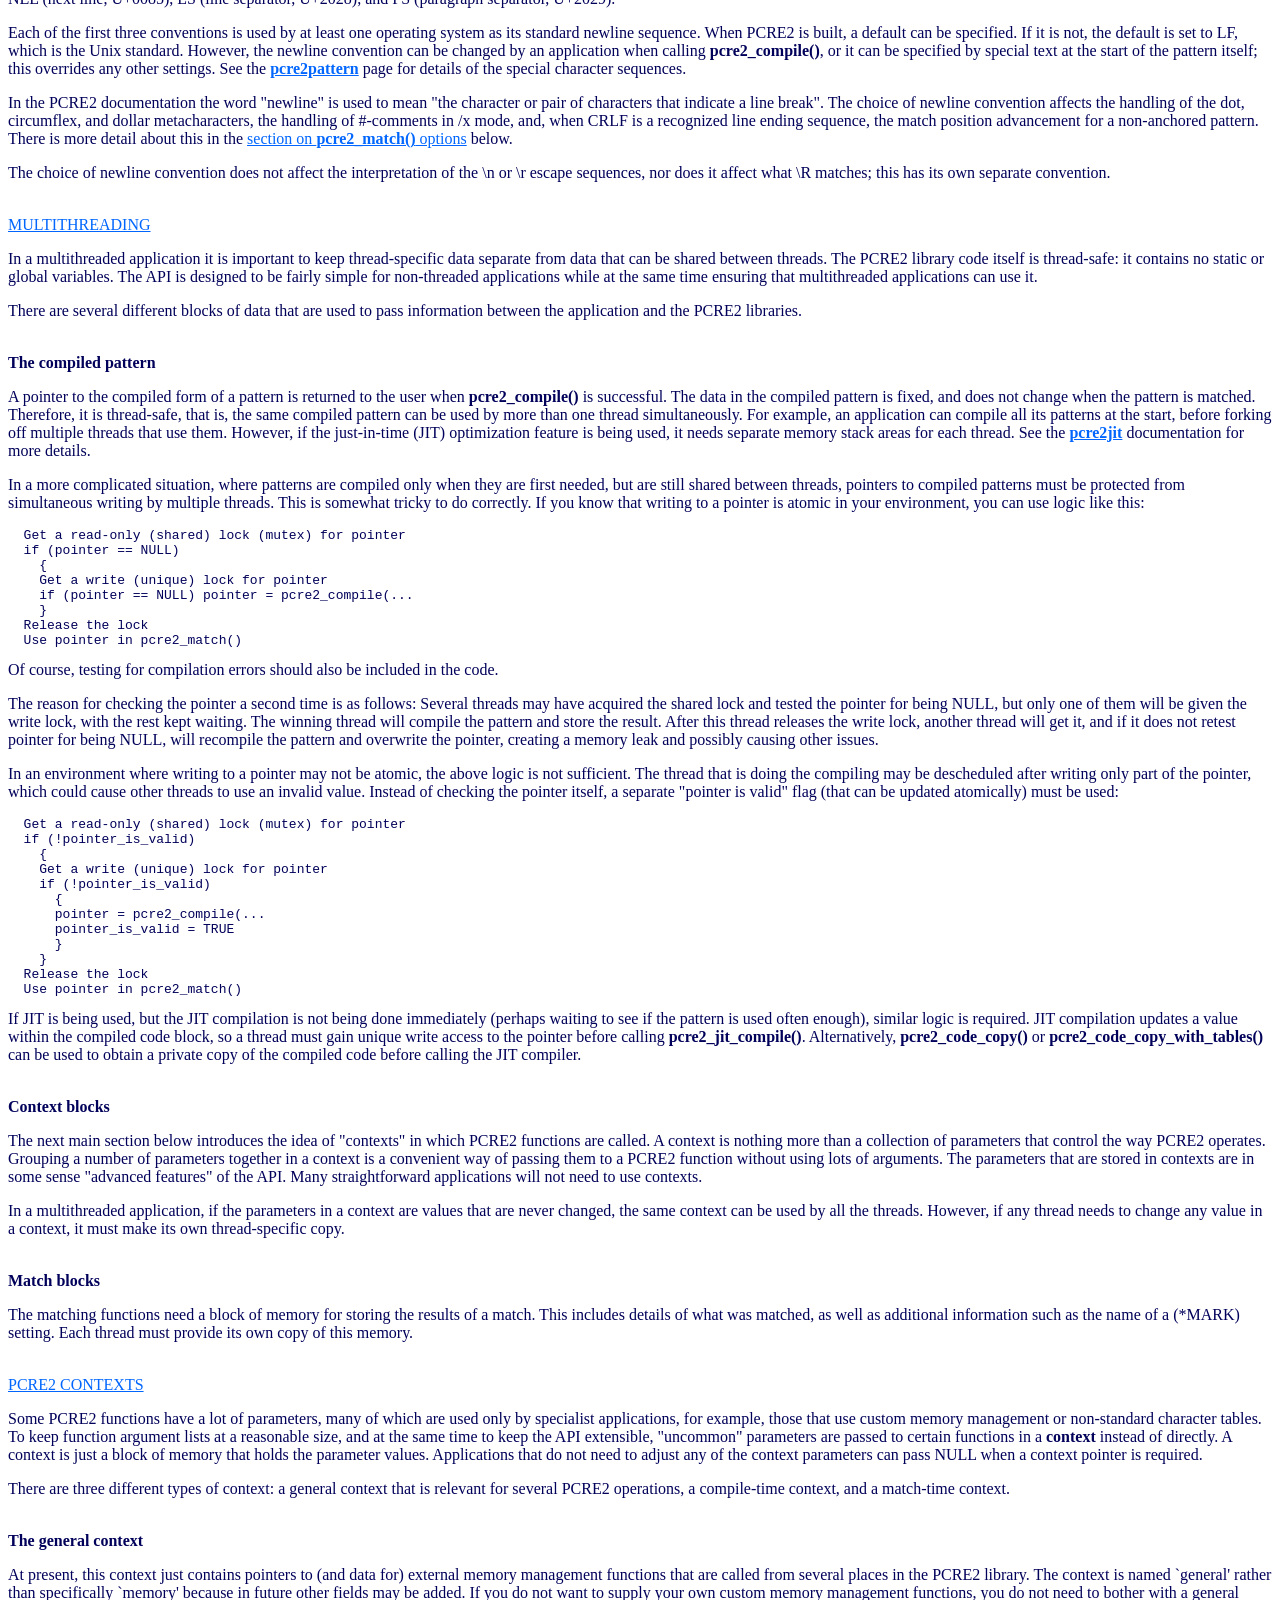
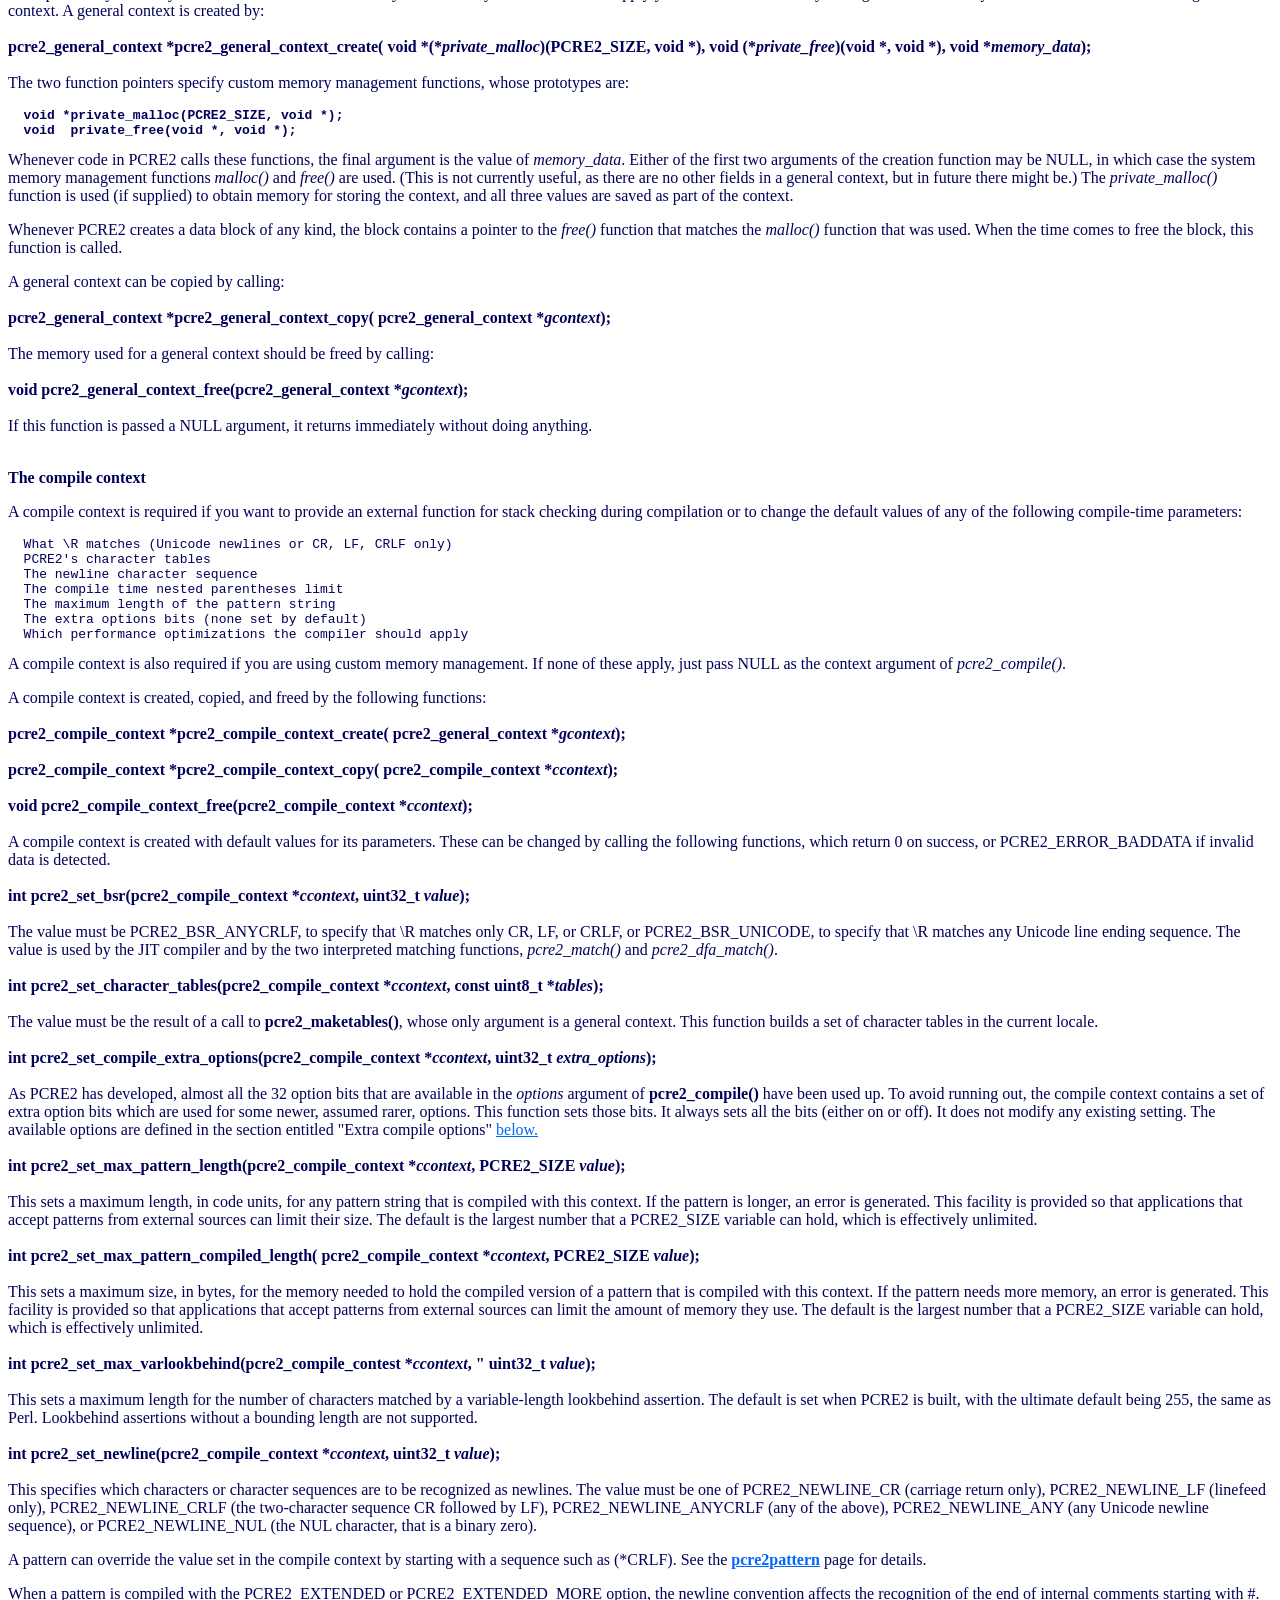
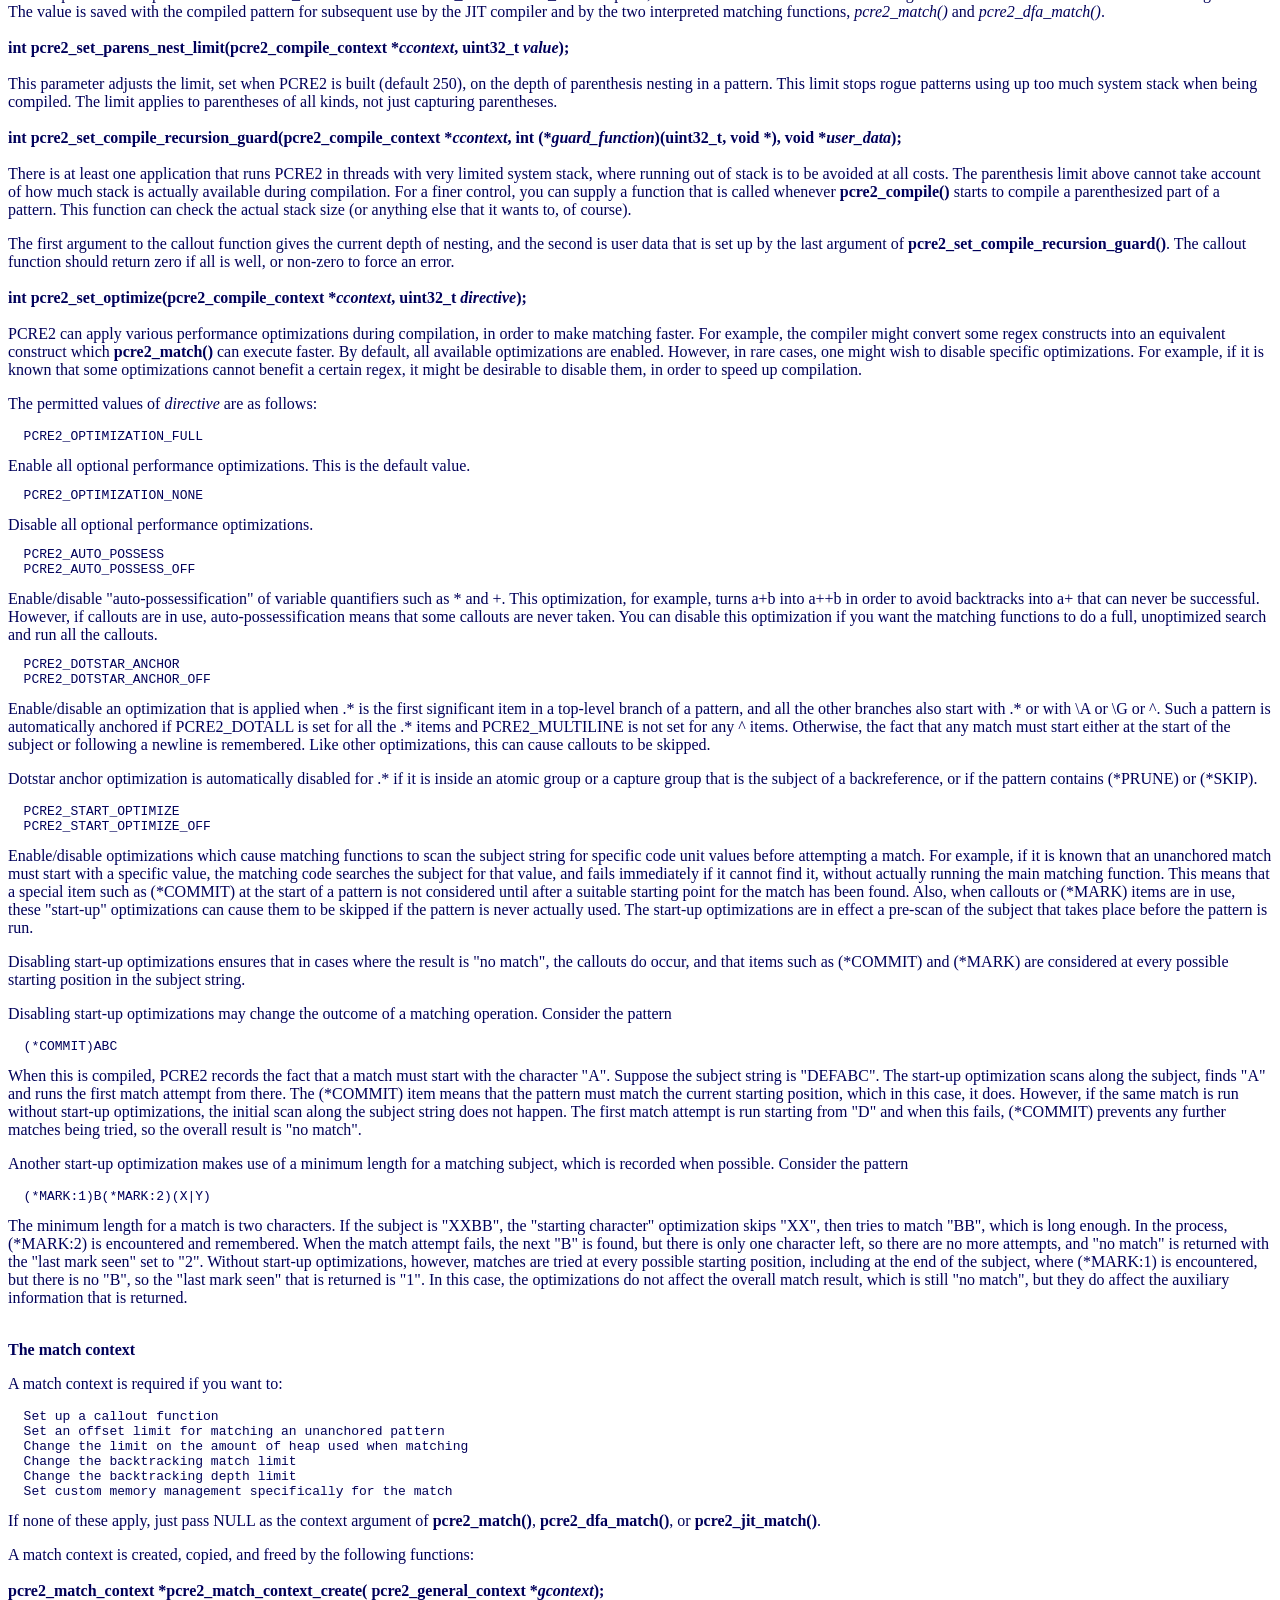
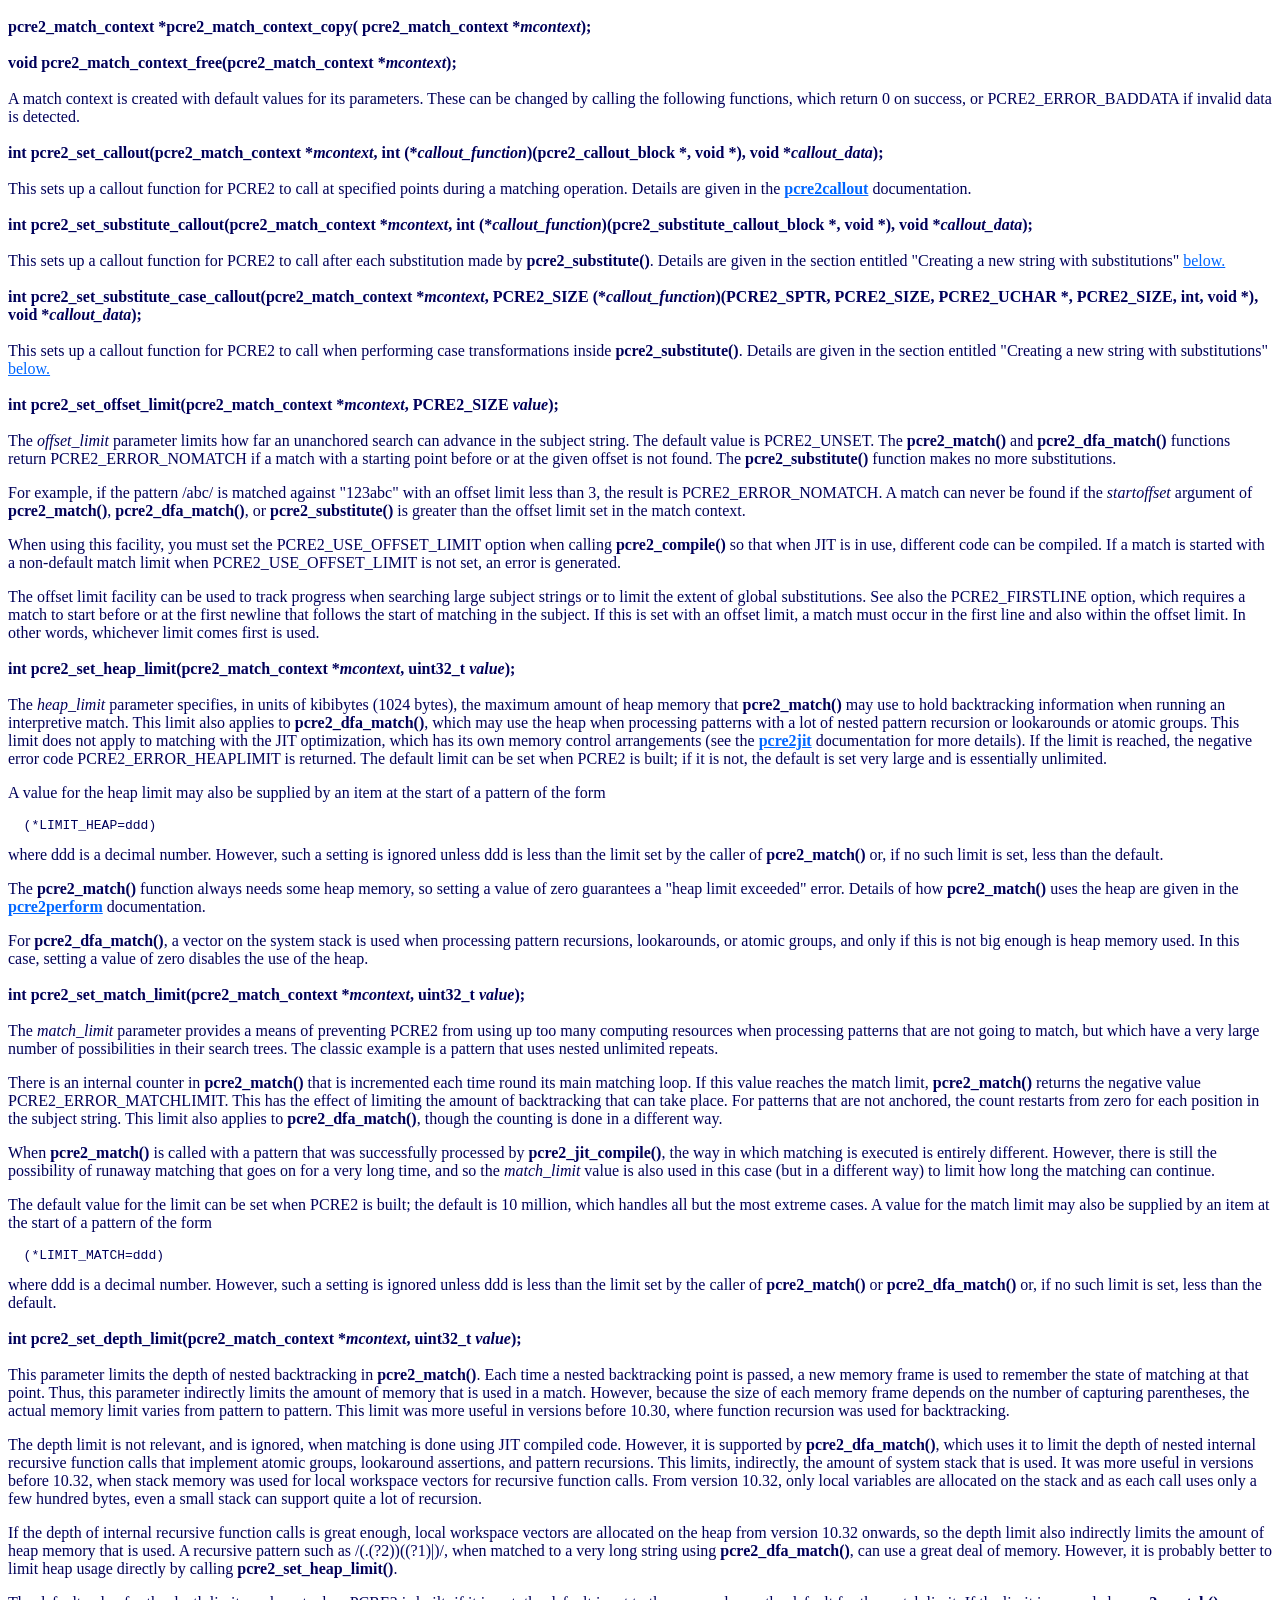
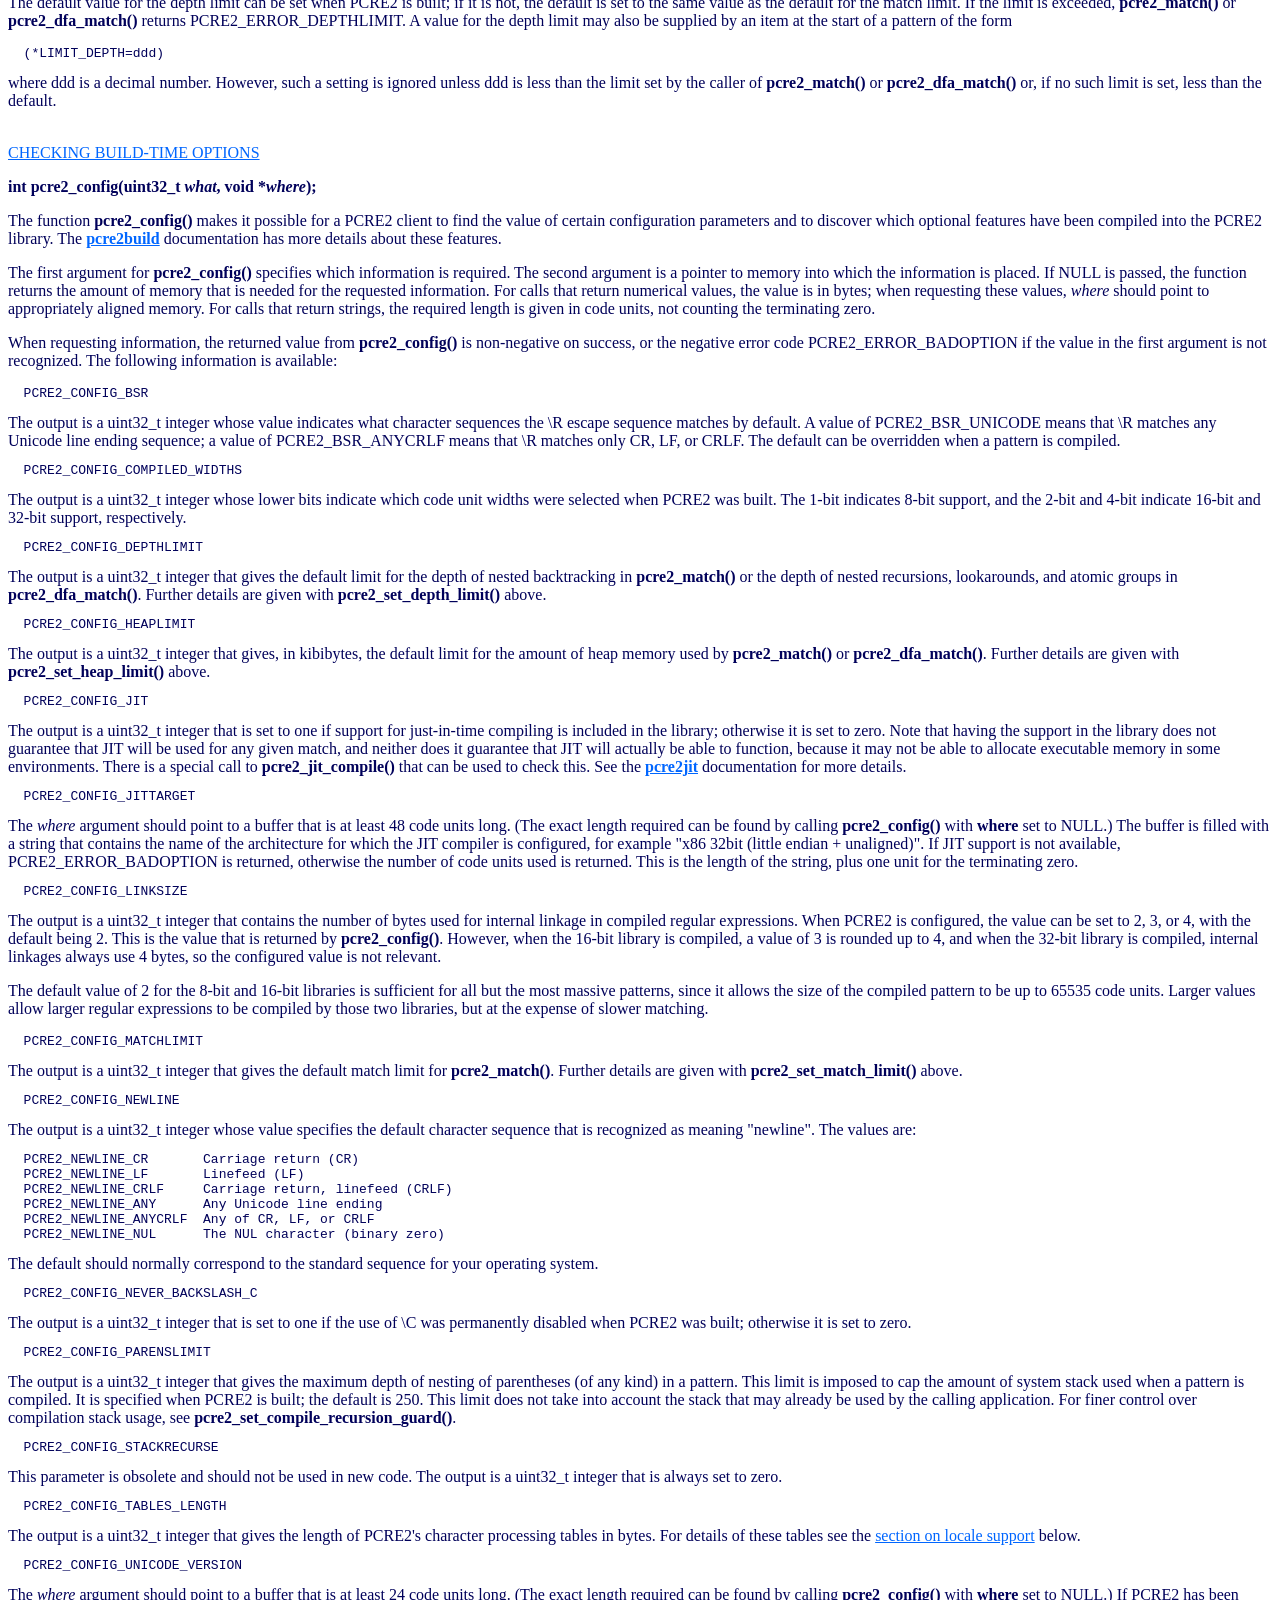
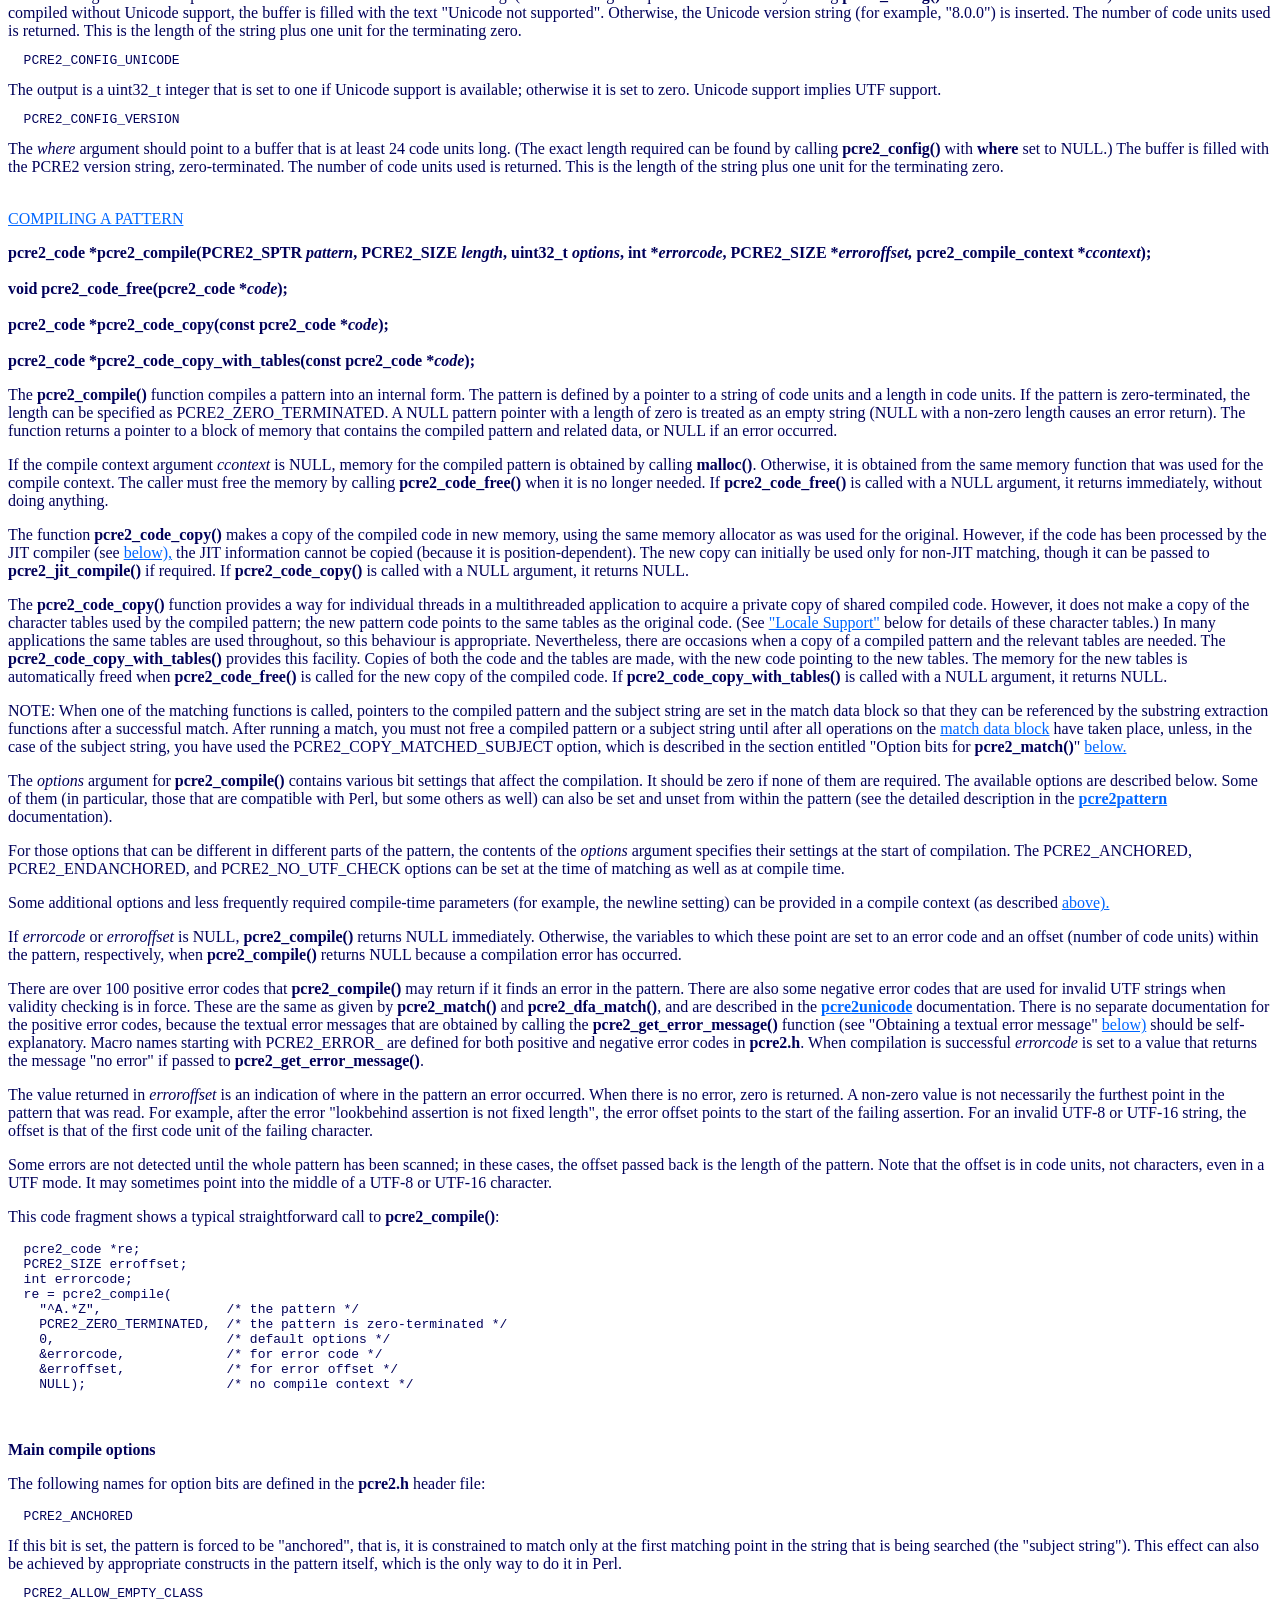
<file: doc/html/pcre2api.html>
<html>
<head>
<title>pcre2api specification</title>
</head>
<body bgcolor="#FFFFFF" text="#00005A" link="#0066FF" alink="#3399FF" vlink="#2222BB">
<h1>pcre2api man page</h1>
<p>
Return to the <a href="index.html">PCRE2 index page</a>.
</p>
<p>
This page is part of the PCRE2 HTML documentation. It was generated
automatically from the original man page. If there is any nonsense in it,
please consult the man page, in case the conversion went wrong.
<br>
<ul>
<li><a name="TOC1" href="#SEC1">PCRE2 NATIVE API BASIC FUNCTIONS</a>
<li><a name="TOC2" href="#SEC2">PCRE2 NATIVE API AUXILIARY MATCH FUNCTIONS</a>
<li><a name="TOC3" href="#SEC3">PCRE2 NATIVE API GENERAL CONTEXT FUNCTIONS</a>
<li><a name="TOC4" href="#SEC4">PCRE2 NATIVE API COMPILE CONTEXT FUNCTIONS</a>
<li><a name="TOC5" href="#SEC5">PCRE2 NATIVE API MATCH CONTEXT FUNCTIONS</a>
<li><a name="TOC6" href="#SEC6">PCRE2 NATIVE API STRING EXTRACTION FUNCTIONS</a>
<li><a name="TOC7" href="#SEC7">PCRE2 NATIVE API STRING SUBSTITUTION FUNCTION</a>
<li><a name="TOC8" href="#SEC8">PCRE2 NATIVE API JIT FUNCTIONS</a>
<li><a name="TOC9" href="#SEC9">PCRE2 NATIVE API SERIALIZATION FUNCTIONS</a>
<li><a name="TOC10" href="#SEC10">PCRE2 NATIVE API AUXILIARY FUNCTIONS</a>
<li><a name="TOC11" href="#SEC11">PCRE2 NATIVE API OBSOLETE FUNCTIONS</a>
<li><a name="TOC12" href="#SEC12">PCRE2 EXPERIMENTAL PATTERN CONVERSION FUNCTIONS</a>
<li><a name="TOC13" href="#SEC13">PCRE2 8-BIT, 16-BIT, AND 32-BIT LIBRARIES</a>
<li><a name="TOC14" href="#SEC14">PCRE2 API OVERVIEW</a>
<li><a name="TOC15" href="#SEC15">STRING LENGTHS AND OFFSETS</a>
<li><a name="TOC16" href="#SEC16">NEWLINES</a>
<li><a name="TOC17" href="#SEC17">MULTITHREADING</a>
<li><a name="TOC18" href="#SEC18">PCRE2 CONTEXTS</a>
<li><a name="TOC19" href="#SEC19">CHECKING BUILD-TIME OPTIONS</a>
<li><a name="TOC20" href="#SEC20">COMPILING A PATTERN</a>
<li><a name="TOC21" href="#SEC21">JUST-IN-TIME (JIT) COMPILATION</a>
<li><a name="TOC22" href="#SEC22">LOCALE SUPPORT</a>
<li><a name="TOC23" href="#SEC23">INFORMATION ABOUT A COMPILED PATTERN</a>
<li><a name="TOC24" href="#SEC24">INFORMATION ABOUT A PATTERN'S CALLOUTS</a>
<li><a name="TOC25" href="#SEC25">SERIALIZATION AND PRECOMPILING</a>
<li><a name="TOC26" href="#SEC26">THE MATCH DATA BLOCK</a>
<li><a name="TOC27" href="#SEC27">MEMORY USE FOR MATCH DATA BLOCKS</a>
<li><a name="TOC28" href="#SEC28">MATCHING A PATTERN: THE TRADITIONAL FUNCTION</a>
<li><a name="TOC29" href="#SEC29">NEWLINE HANDLING WHEN MATCHING</a>
<li><a name="TOC30" href="#SEC30">HOW PCRE2_MATCH() RETURNS A STRING AND CAPTURED SUBSTRINGS</a>
<li><a name="TOC31" href="#SEC31">OTHER INFORMATION ABOUT A MATCH</a>
<li><a name="TOC32" href="#SEC32">ERROR RETURNS FROM <b>pcre2_match()</b></a>
<li><a name="TOC33" href="#SEC33">OBTAINING A TEXTUAL ERROR MESSAGE</a>
<li><a name="TOC34" href="#SEC34">EXTRACTING CAPTURED SUBSTRINGS BY NUMBER</a>
<li><a name="TOC35" href="#SEC35">EXTRACTING A LIST OF ALL CAPTURED SUBSTRINGS</a>
<li><a name="TOC36" href="#SEC36">EXTRACTING CAPTURED SUBSTRINGS BY NAME</a>
<li><a name="TOC37" href="#SEC37">CREATING A NEW STRING WITH SUBSTITUTIONS</a>
<li><a name="TOC38" href="#SEC38">DUPLICATE CAPTURE GROUP NAMES</a>
<li><a name="TOC39" href="#SEC39">FINDING ALL POSSIBLE MATCHES AT ONE POSITION</a>
<li><a name="TOC40" href="#SEC40">MATCHING A PATTERN: THE ALTERNATIVE FUNCTION</a>
<li><a name="TOC41" href="#SEC41">SEE ALSO</a>
<li><a name="TOC42" href="#SEC42">AUTHOR</a>
<li><a name="TOC43" href="#SEC43">REVISION</a>
</ul>
<P>
<b>#include &#60;pcre2.h&#62;</b>
<br>
<br>
PCRE2 is a new API for PCRE, starting at release 10.0. This document contains a
description of all its native functions. See the
<a href="pcre2.html"><b>pcre2</b></a>
document for an overview of all the PCRE2 documentation.
</P>
<br><a name="SEC1" href="#TOC1">PCRE2 NATIVE API BASIC FUNCTIONS</a><br>
<P>
<b>pcre2_code *pcre2_compile(PCRE2_SPTR <i>pattern</i>, PCRE2_SIZE <i>length</i>,</b>
<b>  uint32_t <i>options</i>, int *<i>errorcode</i>, PCRE2_SIZE *<i>erroroffset,</i></b>
<b>  pcre2_compile_context *<i>ccontext</i>);</b>
<br>
<br>
<b>void pcre2_code_free(pcre2_code *<i>code</i>);</b>
<br>
<br>
<b>pcre2_match_data *pcre2_match_data_create(uint32_t <i>ovecsize</i>,</b>
<b>  pcre2_general_context *<i>gcontext</i>);</b>
<br>
<br>
<b>pcre2_match_data *pcre2_match_data_create_from_pattern(</b>
<b>  const pcre2_code *<i>code</i>, pcre2_general_context *<i>gcontext</i>);</b>
<br>
<br>
<b>int pcre2_match(const pcre2_code *<i>code</i>, PCRE2_SPTR <i>subject</i>,</b>
<b>  PCRE2_SIZE <i>length</i>, PCRE2_SIZE <i>startoffset</i>,</b>
<b>  uint32_t <i>options</i>, pcre2_match_data *<i>match_data</i>,</b>
<b>  pcre2_match_context *<i>mcontext</i>);</b>
<br>
<br>
<b>int pcre2_dfa_match(const pcre2_code *<i>code</i>, PCRE2_SPTR <i>subject</i>,</b>
<b>  PCRE2_SIZE <i>length</i>, PCRE2_SIZE <i>startoffset</i>,</b>
<b>  uint32_t <i>options</i>, pcre2_match_data *<i>match_data</i>,</b>
<b>  pcre2_match_context *<i>mcontext</i>,</b>
<b>  int *<i>workspace</i>, PCRE2_SIZE <i>wscount</i>);</b>
<br>
<br>
<b>void pcre2_match_data_free(pcre2_match_data *<i>match_data</i>);</b>
</P>
<br><a name="SEC2" href="#TOC1">PCRE2 NATIVE API AUXILIARY MATCH FUNCTIONS</a><br>
<P>
<b>PCRE2_SPTR pcre2_get_mark(pcre2_match_data *<i>match_data</i>);</b>
<br>
<br>
<b>PCRE2_SIZE pcre2_get_match_data_size(pcre2_match_data *<i>match_data</i>);</b>
<br>
<br>
<b>PCRE2_SIZE pcre2_get_match_data_heapframes_size(</b>
<b>  pcre2_match_data *<i>match_data</i>);</b>
<br>
<br>
<b>uint32_t pcre2_get_ovector_count(pcre2_match_data *<i>match_data</i>);</b>
<br>
<br>
<b>PCRE2_SIZE *pcre2_get_ovector_pointer(pcre2_match_data *<i>match_data</i>);</b>
<br>
<br>
<b>PCRE2_SIZE pcre2_get_startchar(pcre2_match_data *<i>match_data</i>);</b>
</P>
<br><a name="SEC3" href="#TOC1">PCRE2 NATIVE API GENERAL CONTEXT FUNCTIONS</a><br>
<P>
<b>pcre2_general_context *pcre2_general_context_create(</b>
<b>  void *(*<i>private_malloc</i>)(PCRE2_SIZE, void *),</b>
<b>  void (*<i>private_free</i>)(void *, void *), void *<i>memory_data</i>);</b>
<br>
<br>
<b>pcre2_general_context *pcre2_general_context_copy(</b>
<b>  pcre2_general_context *<i>gcontext</i>);</b>
<br>
<br>
<b>void pcre2_general_context_free(pcre2_general_context *<i>gcontext</i>);</b>
</P>
<br><a name="SEC4" href="#TOC1">PCRE2 NATIVE API COMPILE CONTEXT FUNCTIONS</a><br>
<P>
<b>pcre2_compile_context *pcre2_compile_context_create(</b>
<b>  pcre2_general_context *<i>gcontext</i>);</b>
<br>
<br>
<b>pcre2_compile_context *pcre2_compile_context_copy(</b>
<b>  pcre2_compile_context *<i>ccontext</i>);</b>
<br>
<br>
<b>void pcre2_compile_context_free(pcre2_compile_context *<i>ccontext</i>);</b>
<br>
<br>
<b>int pcre2_set_bsr(pcre2_compile_context *<i>ccontext</i>,</b>
<b>  uint32_t <i>value</i>);</b>
<br>
<br>
<b>int pcre2_set_character_tables(pcre2_compile_context *<i>ccontext</i>,</b>
<b>  const uint8_t *<i>tables</i>);</b>
<br>
<br>
<b>int pcre2_set_compile_extra_options(pcre2_compile_context *<i>ccontext</i>,</b>
<b>  uint32_t <i>extra_options</i>);</b>
<br>
<br>
<b>int pcre2_set_max_pattern_length(pcre2_compile_context *<i>ccontext</i>,</b>
<b>  PCRE2_SIZE <i>value</i>);</b>
<br>
<br>
<b>int pcre2_set_max_pattern_compiled_length(</b>
<b>  pcre2_compile_context *<i>ccontext</i>, PCRE2_SIZE <i>value</i>);</b>
<br>
<br>
<b>int pcre2_set_max_varlookbehind(pcre2_compile_contest *<i>ccontext</i>,</b>
<b>"  uint32_t <i>value</i>);</b>
<br>
<br>
<b>int pcre2_set_newline(pcre2_compile_context *<i>ccontext</i>,</b>
<b>  uint32_t <i>value</i>);</b>
<br>
<br>
<b>int pcre2_set_parens_nest_limit(pcre2_compile_context *<i>ccontext</i>,</b>
<b>  uint32_t <i>value</i>);</b>
<br>
<br>
<b>int pcre2_set_compile_recursion_guard(pcre2_compile_context *<i>ccontext</i>,</b>
<b>  int (*<i>guard_function</i>)(uint32_t, void *), void *<i>user_data</i>);</b>
<br>
<br>
<b>int pcre2_set_optimize(pcre2_compile_context *<i>ccontext</i>,</b>
<b>  uint32_t <i>directive</i>);</b>
</P>
<br><a name="SEC5" href="#TOC1">PCRE2 NATIVE API MATCH CONTEXT FUNCTIONS</a><br>
<P>
<b>pcre2_match_context *pcre2_match_context_create(</b>
<b>  pcre2_general_context *<i>gcontext</i>);</b>
<br>
<br>
<b>pcre2_match_context *pcre2_match_context_copy(</b>
<b>  pcre2_match_context *<i>mcontext</i>);</b>
<br>
<br>
<b>void pcre2_match_context_free(pcre2_match_context *<i>mcontext</i>);</b>
<br>
<br>
<b>int pcre2_set_callout(pcre2_match_context *<i>mcontext</i>,</b>
<b>  int (*<i>callout_function</i>)(pcre2_callout_block *, void *),</b>
<b>  void *<i>callout_data</i>);</b>
<br>
<br>
<b>int pcre2_set_substitute_callout(pcre2_match_context *<i>mcontext</i>,</b>
<b>  int (*<i>callout_function</i>)(pcre2_substitute_callout_block *, void *),</b>
<b>  void *<i>callout_data</i>);</b>
<br>
<br>
<b>int pcre2_set_substitute_case_callout(pcre2_match_context *<i>mcontext</i>,</b>
<b>  PCRE2_SIZE (*<i>callout_function</i>)(PCRE2_SPTR, PCRE2_SIZE,</b>
<b>                                 PCRE2_UCHAR *, PCRE2_SIZE,</b>
<b>                                 int, void *),</b>
<b>  void *<i>callout_data</i>);</b>
<br>
<br>
<b>int pcre2_set_offset_limit(pcre2_match_context *<i>mcontext</i>,</b>
<b>  PCRE2_SIZE <i>value</i>);</b>
<br>
<br>
<b>int pcre2_set_heap_limit(pcre2_match_context *<i>mcontext</i>,</b>
<b>  uint32_t <i>value</i>);</b>
<br>
<br>
<b>int pcre2_set_match_limit(pcre2_match_context *<i>mcontext</i>,</b>
<b>  uint32_t <i>value</i>);</b>
<br>
<br>
<b>int pcre2_set_depth_limit(pcre2_match_context *<i>mcontext</i>,</b>
<b>  uint32_t <i>value</i>);</b>
</P>
<br><a name="SEC6" href="#TOC1">PCRE2 NATIVE API STRING EXTRACTION FUNCTIONS</a><br>
<P>
<b>int pcre2_substring_copy_byname(pcre2_match_data *<i>match_data</i>,</b>
<b>  PCRE2_SPTR <i>name</i>, PCRE2_UCHAR *<i>buffer</i>, PCRE2_SIZE *<i>bufflen</i>);</b>
<br>
<br>
<b>int pcre2_substring_copy_bynumber(pcre2_match_data *<i>match_data</i>,</b>
<b>  uint32_t <i>number</i>, PCRE2_UCHAR *<i>buffer</i>,</b>
<b>  PCRE2_SIZE *<i>bufflen</i>);</b>
<br>
<br>
<b>void pcre2_substring_free(PCRE2_UCHAR *<i>buffer</i>);</b>
<br>
<br>
<b>int pcre2_substring_get_byname(pcre2_match_data *<i>match_data</i>,</b>
<b>  PCRE2_SPTR <i>name</i>, PCRE2_UCHAR **<i>bufferptr</i>, PCRE2_SIZE *<i>bufflen</i>);</b>
<br>
<br>
<b>int pcre2_substring_get_bynumber(pcre2_match_data *<i>match_data</i>,</b>
<b>  uint32_t <i>number</i>, PCRE2_UCHAR **<i>bufferptr</i>,</b>
<b>  PCRE2_SIZE *<i>bufflen</i>);</b>
<br>
<br>
<b>int pcre2_substring_length_byname(pcre2_match_data *<i>match_data</i>,</b>
<b>  PCRE2_SPTR <i>name</i>, PCRE2_SIZE *<i>length</i>);</b>
<br>
<br>
<b>int pcre2_substring_length_bynumber(pcre2_match_data *<i>match_data</i>,</b>
<b>  uint32_t <i>number</i>, PCRE2_SIZE *<i>length</i>);</b>
<br>
<br>
<b>int pcre2_substring_nametable_scan(const pcre2_code *<i>code</i>,</b>
<b>  PCRE2_SPTR <i>name</i>, PCRE2_SPTR *<i>first</i>, PCRE2_SPTR *<i>last</i>);</b>
<br>
<br>
<b>int pcre2_substring_number_from_name(const pcre2_code *<i>code</i>,</b>
<b>  PCRE2_SPTR <i>name</i>);</b>
<br>
<br>
<b>void pcre2_substring_list_free(PCRE2_UCHAR **<i>list</i>);</b>
<br>
<br>
<b>int pcre2_substring_list_get(pcre2_match_data *<i>match_data</i>,</b>
<b>"  PCRE2_UCHAR ***<i>listptr</i>, PCRE2_SIZE **<i>lengthsptr</i>);</b>
</P>
<br><a name="SEC7" href="#TOC1">PCRE2 NATIVE API STRING SUBSTITUTION FUNCTION</a><br>
<P>
<b>int pcre2_substitute(const pcre2_code *<i>code</i>, PCRE2_SPTR <i>subject</i>,</b>
<b>  PCRE2_SIZE <i>length</i>, PCRE2_SIZE <i>startoffset</i>,</b>
<b>  uint32_t <i>options</i>, pcre2_match_data *<i>match_data</i>,</b>
<b>  pcre2_match_context *<i>mcontext</i>, PCRE2_SPTR <i>replacementz</i>,</b>
<b>  PCRE2_SIZE <i>rlength</i>, PCRE2_UCHAR *<i>outputbuffer</i>,</b>
<b>  PCRE2_SIZE *<i>outlengthptr</i>);</b>
</P>
<br><a name="SEC8" href="#TOC1">PCRE2 NATIVE API JIT FUNCTIONS</a><br>
<P>
<b>int pcre2_jit_compile(pcre2_code *<i>code</i>, uint32_t <i>options</i>);</b>
<br>
<br>
<b>int pcre2_jit_match(const pcre2_code *<i>code</i>, PCRE2_SPTR <i>subject</i>,</b>
<b>  PCRE2_SIZE <i>length</i>, PCRE2_SIZE <i>startoffset</i>,</b>
<b>  uint32_t <i>options</i>, pcre2_match_data *<i>match_data</i>,</b>
<b>  pcre2_match_context *<i>mcontext</i>);</b>
<br>
<br>
<b>void pcre2_jit_free_unused_memory(pcre2_general_context *<i>gcontext</i>);</b>
<br>
<br>
<b>pcre2_jit_stack *pcre2_jit_stack_create(size_t <i>startsize</i>,</b>
<b>  size_t <i>maxsize</i>, pcre2_general_context *<i>gcontext</i>);</b>
<br>
<br>
<b>void pcre2_jit_stack_assign(pcre2_match_context *<i>mcontext</i>,</b>
<b>  pcre2_jit_callback <i>callback_function</i>, void *<i>callback_data</i>);</b>
<br>
<br>
<b>void pcre2_jit_stack_free(pcre2_jit_stack *<i>jit_stack</i>);</b>
</P>
<br><a name="SEC9" href="#TOC1">PCRE2 NATIVE API SERIALIZATION FUNCTIONS</a><br>
<P>
<b>int32_t pcre2_serialize_decode(pcre2_code **<i>codes</i>,</b>
<b>  int32_t <i>number_of_codes</i>, const uint8_t *<i>bytes</i>,</b>
<b>  pcre2_general_context *<i>gcontext</i>);</b>
<br>
<br>
<b>int32_t pcre2_serialize_encode(const pcre2_code **<i>codes</i>,</b>
<b>  int32_t <i>number_of_codes</i>, uint8_t **<i>serialized_bytes</i>,</b>
<b>  PCRE2_SIZE *<i>serialized_size</i>, pcre2_general_context *<i>gcontext</i>);</b>
<br>
<br>
<b>void pcre2_serialize_free(uint8_t *<i>bytes</i>);</b>
<br>
<br>
<b>int32_t pcre2_serialize_get_number_of_codes(const uint8_t *<i>bytes</i>);</b>
</P>
<br><a name="SEC10" href="#TOC1">PCRE2 NATIVE API AUXILIARY FUNCTIONS</a><br>
<P>
<b>pcre2_code *pcre2_code_copy(const pcre2_code *<i>code</i>);</b>
<br>
<br>
<b>pcre2_code *pcre2_code_copy_with_tables(const pcre2_code *<i>code</i>);</b>
<br>
<br>
<b>int pcre2_get_error_message(int <i>errorcode</i>, PCRE2_UCHAR *<i>buffer</i>,</b>
<b>  PCRE2_SIZE <i>bufflen</i>);</b>
<br>
<br>
<b>const uint8_t *pcre2_maketables(pcre2_general_context *<i>gcontext</i>);</b>
<br>
<br>
<b>void pcre2_maketables_free(pcre2_general_context *<i>gcontext</i>,</b>
<b>  const uint8_t *<i>tables</i>);</b>
<br>
<br>
<b>int pcre2_pattern_info(const pcre2_code *<i>code</i>, uint32_t <i>what</i>,</b>
<b>  void *<i>where</i>);</b>
<br>
<br>
<b>int pcre2_callout_enumerate(const pcre2_code *<i>code</i>,</b>
<b>  int (*<i>callback</i>)(pcre2_callout_enumerate_block *, void *),</b>
<b>  void *<i>user_data</i>);</b>
<br>
<br>
<b>int pcre2_config(uint32_t <i>what</i>, void *<i>where</i>);</b>
</P>
<br><a name="SEC11" href="#TOC1">PCRE2 NATIVE API OBSOLETE FUNCTIONS</a><br>
<P>
<b>int pcre2_set_recursion_limit(pcre2_match_context *<i>mcontext</i>,</b>
<b>  uint32_t <i>value</i>);</b>
<br>
<br>
<b>int pcre2_set_recursion_memory_management(</b>
<b>  pcre2_match_context *<i>mcontext</i>,</b>
<b>  void *(*<i>private_malloc</i>)(size_t, void *),</b>
<b>  void (*<i>private_free</i>)(void *, void *), void *<i>memory_data</i>);</b>
<br>
<br>
These functions became obsolete at release 10.30 and are retained only for
backward compatibility. They should not be used in new code. The first is
replaced by <b>pcre2_set_depth_limit()</b>; the second is no longer needed and
has no effect (it always returns zero).
</P>
<br><a name="SEC12" href="#TOC1">PCRE2 EXPERIMENTAL PATTERN CONVERSION FUNCTIONS</a><br>
<P>
<b>pcre2_convert_context *pcre2_convert_context_create(</b>
<b>  pcre2_general_context *<i>gcontext</i>);</b>
<br>
<br>
<b>pcre2_convert_context *pcre2_convert_context_copy(</b>
<b>  pcre2_convert_context *<i>cvcontext</i>);</b>
<br>
<br>
<b>void pcre2_convert_context_free(pcre2_convert_context *<i>cvcontext</i>);</b>
<br>
<br>
<b>int pcre2_set_glob_escape(pcre2_convert_context *<i>cvcontext</i>,</b>
<b>  uint32_t <i>escape_char</i>);</b>
<br>
<br>
<b>int pcre2_set_glob_separator(pcre2_convert_context *<i>cvcontext</i>,</b>
<b>  uint32_t <i>separator_char</i>);</b>
<br>
<br>
<b>int pcre2_pattern_convert(PCRE2_SPTR <i>pattern</i>, PCRE2_SIZE <i>length</i>,</b>
<b>  uint32_t <i>options</i>, PCRE2_UCHAR **<i>buffer</i>,</b>
<b>  PCRE2_SIZE *<i>blength</i>, pcre2_convert_context *<i>cvcontext</i>);</b>
<br>
<br>
<b>void pcre2_converted_pattern_free(PCRE2_UCHAR *<i>converted_pattern</i>);</b>
<br>
<br>
These functions provide a way of converting non-PCRE2 patterns into
patterns that can be processed by <b>pcre2_compile()</b>. This facility is
experimental and may be changed in future releases. At present, "globs" and
POSIX basic and extended patterns can be converted. Details are given in the
<a href="pcre2convert.html"><b>pcre2convert</b></a>
documentation.
</P>
<br><a name="SEC13" href="#TOC1">PCRE2 8-BIT, 16-BIT, AND 32-BIT LIBRARIES</a><br>
<P>
There are three PCRE2 libraries, supporting 8-bit, 16-bit, and 32-bit code
units, respectively. However, there is just one header file, <b>pcre2.h</b>.
This contains the function prototypes and other definitions for all three
libraries. One, two, or all three can be installed simultaneously. On Unix-like
systems the libraries are called <b>libpcre2-8</b>, <b>libpcre2-16</b>, and
<b>libpcre2-32</b>, and they can also co-exist with the original PCRE libraries.
Every PCRE2 function comes in three different forms, one for each library, for
example:
<pre>
  <b>pcre2_compile_8()</b>
  <b>pcre2_compile_16()</b>
  <b>pcre2_compile_32()</b>
</pre>
There are also three different sets of data types:
<pre>
  <b>PCRE2_UCHAR8, PCRE2_UCHAR16, PCRE2_UCHAR32</b>
  <b>PCRE2_SPTR8,  PCRE2_SPTR16,  PCRE2_SPTR32</b>
</pre>
The UCHAR types define unsigned code units of the appropriate widths.
For example, PCRE2_UCHAR16 is usually defined as `uint16_t'.
The SPTR types are pointers to constants of the equivalent UCHAR types,
that is, they are pointers to vectors of unsigned code units.
</P>
<P>
Character strings are passed to a PCRE2 library as sequences of unsigned
integers in code units of the appropriate width. The length of a string may
be given as a number of code units, or the string may be specified as
zero-terminated.
</P>
<P>
Many applications use only one code unit width. For their convenience, macros
are defined whose names are the generic forms such as <b>pcre2_compile()</b> and
PCRE2_SPTR. These macros use the value of the macro PCRE2_CODE_UNIT_WIDTH to
generate the appropriate width-specific function and macro names.
PCRE2_CODE_UNIT_WIDTH is not defined by default. An application must define it
to be 8, 16, or 32 before including <b>pcre2.h</b> in order to make use of the
generic names.
</P>
<P>
Applications that use more than one code unit width can be linked with more
than one PCRE2 library, but must define PCRE2_CODE_UNIT_WIDTH to be 0 before
including <b>pcre2.h</b>, and then use the real function names. Any code that is
to be included in an environment where the value of PCRE2_CODE_UNIT_WIDTH is
unknown should also use the real function names. (Unfortunately, it is not
possible in C code to save and restore the value of a macro.)
</P>
<P>
If PCRE2_CODE_UNIT_WIDTH is not defined before including <b>pcre2.h</b>, a
compiler error occurs.
</P>
<P>
When using multiple libraries in an application, you must take care when
processing any particular pattern to use only functions from a single library.
For example, if you want to run a match using a pattern that was compiled with
<b>pcre2_compile_16()</b>, you must do so with <b>pcre2_match_16()</b>, not
<b>pcre2_match_8()</b> or <b>pcre2_match_32()</b>.
</P>
<P>
In the function summaries above, and in the rest of this document and other
PCRE2 documents, functions and data types are described using their generic
names, without the _8, _16, or _32 suffix.
</P>
<br><a name="SEC14" href="#TOC1">PCRE2 API OVERVIEW</a><br>
<P>
PCRE2 has its own native API, which is described in this document. There are
also some wrapper functions for the 8-bit library that correspond to the
POSIX regular expression API, but they do not give access to all the
functionality of PCRE2 and they are not thread-safe. They are described in the
<a href="pcre2posix.html"><b>pcre2posix</b></a>
documentation. Both these APIs define a set of C function calls.
</P>
<P>
The native API C data types, function prototypes, option values, and error
codes are defined in the header file <b>pcre2.h</b>, which also contains
definitions of PCRE2_MAJOR and PCRE2_MINOR, the major and minor release numbers
for the library. Applications can use these to include support for different
releases of PCRE2.
</P>
<P>
In a Windows environment, if you want to statically link an application program
against a non-dll PCRE2 library, you must define PCRE2_STATIC before including
<b>pcre2.h</b>.
</P>
<P>
The functions <b>pcre2_compile()</b> and <b>pcre2_match()</b> are used for
compiling and matching regular expressions in a Perl-compatible manner. A
sample program that demonstrates the simplest way of using them is provided in
the file called <i>pcre2demo.c</i> in the PCRE2 source distribution. A listing
of this program is given in the
<a href="pcre2demo.html"><b>pcre2demo</b></a>
documentation, and the
<a href="pcre2sample.html"><b>pcre2sample</b></a>
documentation describes how to compile and run it.
</P>
<P>
The compiling and matching functions recognize various options that are passed
as bits in an options argument. There are also some more complicated parameters
such as custom memory management functions and resource limits that are passed
in "contexts" (which are just memory blocks, described below). Simple
applications do not need to make use of contexts.
</P>
<P>
Just-in-time (JIT) compiler support is an optional feature of PCRE2 that can be
built in appropriate hardware environments. It greatly speeds up the matching
performance of many patterns. Programs can request that it be used if
available by calling <b>pcre2_jit_compile()</b> after a pattern has been
successfully compiled by <b>pcre2_compile()</b>. This does nothing if JIT
support is not available.
</P>
<P>
More complicated programs might need to make use of the specialist functions
<b>pcre2_jit_stack_create()</b>, <b>pcre2_jit_stack_free()</b>, and
<b>pcre2_jit_stack_assign()</b> in order to control the JIT code's memory usage.
</P>
<P>
JIT matching is automatically used by <b>pcre2_match()</b> if it is available,
unless the PCRE2_NO_JIT option is set. There is also a direct interface for JIT
matching, which gives improved performance at the expense of less sanity
checking. The JIT-specific functions are discussed in the
<a href="pcre2jit.html"><b>pcre2jit</b></a>
documentation.
</P>
<P>
A second matching function, <b>pcre2_dfa_match()</b>, which is not
Perl-compatible, is also provided. This uses a different algorithm for the
matching. The alternative algorithm finds all possible matches (at a given
point in the subject), and scans the subject just once (unless there are
lookaround assertions). However, this algorithm does not return captured
substrings. A description of the two matching algorithms and their advantages
and disadvantages is given in the
<a href="pcre2matching.html"><b>pcre2matching</b></a>
documentation. There is no JIT support for <b>pcre2_dfa_match()</b>.
</P>
<P>
In addition to the main compiling and matching functions, there are convenience
functions for extracting captured substrings from a subject string that has
been matched by <b>pcre2_match()</b>. They are:
<pre>
  <b>pcre2_substring_copy_byname()</b>
  <b>pcre2_substring_copy_bynumber()</b>
  <b>pcre2_substring_get_byname()</b>
  <b>pcre2_substring_get_bynumber()</b>
  <b>pcre2_substring_list_get()</b>
  <b>pcre2_substring_length_byname()</b>
  <b>pcre2_substring_length_bynumber()</b>
  <b>pcre2_substring_nametable_scan()</b>
  <b>pcre2_substring_number_from_name()</b>
</pre>
<b>pcre2_substring_free()</b> and <b>pcre2_substring_list_free()</b> are also
provided, to free memory used for extracted strings. If either of these
functions is called with a NULL argument, the function returns immediately
without doing anything.
</P>
<P>
The function <b>pcre2_substitute()</b> can be called to match a pattern and
return a copy of the subject string with substitutions for parts that were
matched.
</P>
<P>
Functions whose names begin with <b>pcre2_serialize_</b> are used for saving
compiled patterns on disc or elsewhere, and reloading them later.
</P>
<P>
Finally, there are functions for finding out information about a compiled
pattern (<b>pcre2_pattern_info()</b>) and about the configuration with which
PCRE2 was built (<b>pcre2_config()</b>).
</P>
<P>
Functions with names ending with <b>_free()</b> are used for freeing memory
blocks of various sorts. In all cases, if one of these functions is called with
a NULL argument, it does nothing.
</P>
<br><a name="SEC15" href="#TOC1">STRING LENGTHS AND OFFSETS</a><br>
<P>
The PCRE2 API uses string lengths and offsets into strings of code units in
several places. These values are always of type PCRE2_SIZE, which is an
unsigned integer type, currently always defined as <i>size_t</i>. The largest
value that can be stored in such a type (that is ~(PCRE2_SIZE)0) is reserved
as a special indicator for zero-terminated strings and unset offsets.
Therefore, the longest string that can be handled is one less than this
maximum. Note that string lengths are always given in code units. Only in the
8-bit library is such a length the same as the number of bytes in the string.
<a name="newlines"></a></P>
<br><a name="SEC16" href="#TOC1">NEWLINES</a><br>
<P>
PCRE2 supports five different conventions for indicating line breaks in
strings: a single CR (carriage return) character, a single LF (linefeed)
character, the two-character sequence CRLF, any of the three preceding, or any
Unicode newline sequence. The Unicode newline sequences are the three just
mentioned, plus the single characters VT (vertical tab, U+000B), FF (form feed,
U+000C), NEL (next line, U+0085), LS (line separator, U+2028), and PS
(paragraph separator, U+2029).
</P>
<P>
Each of the first three conventions is used by at least one operating system as
its standard newline sequence. When PCRE2 is built, a default can be specified.
If it is not, the default is set to LF, which is the Unix standard. However,
the newline convention can be changed by an application when calling
<b>pcre2_compile()</b>, or it can be specified by special text at the start of
the pattern itself; this overrides any other settings. See the
<a href="pcre2pattern.html"><b>pcre2pattern</b></a>
page for details of the special character sequences.
</P>
<P>
In the PCRE2 documentation the word "newline" is used to mean "the character or
pair of characters that indicate a line break". The choice of newline
convention affects the handling of the dot, circumflex, and dollar
metacharacters, the handling of #-comments in /x mode, and, when CRLF is a
recognized line ending sequence, the match position advancement for a
non-anchored pattern. There is more detail about this in the
<a href="#matchoptions">section on <b>pcre2_match()</b> options</a>
below.
</P>
<P>
The choice of newline convention does not affect the interpretation of
the \n or \r escape sequences, nor does it affect what \R matches; this has
its own separate convention.
</P>
<br><a name="SEC17" href="#TOC1">MULTITHREADING</a><br>
<P>
In a multithreaded application it is important to keep thread-specific data
separate from data that can be shared between threads. The PCRE2 library code
itself is thread-safe: it contains no static or global variables. The API is
designed to be fairly simple for non-threaded applications while at the same
time ensuring that multithreaded applications can use it.
</P>
<P>
There are several different blocks of data that are used to pass information
between the application and the PCRE2 libraries.
</P>
<br><b>
The compiled pattern
</b><br>
<P>
A pointer to the compiled form of a pattern is returned to the user when
<b>pcre2_compile()</b> is successful. The data in the compiled pattern is fixed,
and does not change when the pattern is matched. Therefore, it is thread-safe,
that is, the same compiled pattern can be used by more than one thread
simultaneously. For example, an application can compile all its patterns at the
start, before forking off multiple threads that use them. However, if the
just-in-time (JIT) optimization feature is being used, it needs separate memory
stack areas for each thread. See the
<a href="pcre2jit.html"><b>pcre2jit</b></a>
documentation for more details.
</P>
<P>
In a more complicated situation, where patterns are compiled only when they are
first needed, but are still shared between threads, pointers to compiled
patterns must be protected from simultaneous writing by multiple threads. This
is somewhat tricky to do correctly. If you know that writing to a pointer is
atomic in your environment, you can use logic like this:
<pre>
  Get a read-only (shared) lock (mutex) for pointer
  if (pointer == NULL)
    {
    Get a write (unique) lock for pointer
    if (pointer == NULL) pointer = pcre2_compile(...
    }
  Release the lock
  Use pointer in pcre2_match()
</pre>
Of course, testing for compilation errors should also be included in the code.
</P>
<P>
The reason for checking the pointer a second time is as follows: Several
threads may have acquired the shared lock and tested the pointer for being
NULL, but only one of them will be given the write lock, with the rest kept
waiting. The winning thread will compile the pattern and store the result.
After this thread releases the write lock, another thread will get it, and if
it does not retest pointer for being NULL, will recompile the pattern and
overwrite the pointer, creating a memory leak and possibly causing other
issues.
</P>
<P>
In an environment where writing to a pointer may not be atomic, the above logic
is not sufficient. The thread that is doing the compiling may be descheduled
after writing only part of the pointer, which could cause other threads to use
an invalid value. Instead of checking the pointer itself, a separate "pointer
is valid" flag (that can be updated atomically) must be used:
<pre>
  Get a read-only (shared) lock (mutex) for pointer
  if (!pointer_is_valid)
    {
    Get a write (unique) lock for pointer
    if (!pointer_is_valid)
      {
      pointer = pcre2_compile(...
      pointer_is_valid = TRUE
      }
    }
  Release the lock
  Use pointer in pcre2_match()
</pre>
If JIT is being used, but the JIT compilation is not being done immediately
(perhaps waiting to see if the pattern is used often enough), similar logic is
required. JIT compilation updates a value within the compiled code block, so a
thread must gain unique write access to the pointer before calling
<b>pcre2_jit_compile()</b>. Alternatively, <b>pcre2_code_copy()</b> or
<b>pcre2_code_copy_with_tables()</b> can be used to obtain a private copy of the
compiled code before calling the JIT compiler.
</P>
<br><b>
Context blocks
</b><br>
<P>
The next main section below introduces the idea of "contexts" in which PCRE2
functions are called. A context is nothing more than a collection of parameters
that control the way PCRE2 operates. Grouping a number of parameters together
in a context is a convenient way of passing them to a PCRE2 function without
using lots of arguments. The parameters that are stored in contexts are in some
sense "advanced features" of the API. Many straightforward applications will
not need to use contexts.
</P>
<P>
In a multithreaded application, if the parameters in a context are values that
are never changed, the same context can be used by all the threads. However, if
any thread needs to change any value in a context, it must make its own
thread-specific copy.
</P>
<br><b>
Match blocks
</b><br>
<P>
The matching functions need a block of memory for storing the results of a
match. This includes details of what was matched, as well as additional
information such as the name of a (*MARK) setting. Each thread must provide its
own copy of this memory.
</P>
<br><a name="SEC18" href="#TOC1">PCRE2 CONTEXTS</a><br>
<P>
Some PCRE2 functions have a lot of parameters, many of which are used only by
specialist applications, for example, those that use custom memory management
or non-standard character tables. To keep function argument lists at a
reasonable size, and at the same time to keep the API extensible, "uncommon"
parameters are passed to certain functions in a <b>context</b> instead of
directly. A context is just a block of memory that holds the parameter values.
Applications that do not need to adjust any of the context parameters can pass
NULL when a context pointer is required.
</P>
<P>
There are three different types of context: a general context that is relevant
for several PCRE2 operations, a compile-time context, and a match-time context.
</P>
<br><b>
The general context
</b><br>
<P>
At present, this context just contains pointers to (and data for) external
memory management functions that are called from several places in the PCRE2
library. The context is named `general' rather than specifically `memory'
because in future other fields may be added. If you do not want to supply your
own custom memory management functions, you do not need to bother with a
general context. A general context is created by:
<br>
<br>
<b>pcre2_general_context *pcre2_general_context_create(</b>
<b>  void *(*<i>private_malloc</i>)(PCRE2_SIZE, void *),</b>
<b>  void (*<i>private_free</i>)(void *, void *), void *<i>memory_data</i>);</b>
<br>
<br>
The two function pointers specify custom memory management functions, whose
prototypes are:
<pre>
  <b>void *private_malloc(PCRE2_SIZE, void *);</b>
  <b>void  private_free(void *, void *);</b>
</pre>
Whenever code in PCRE2 calls these functions, the final argument is the value
of <i>memory_data</i>. Either of the first two arguments of the creation
function may be NULL, in which case the system memory management functions
<i>malloc()</i> and <i>free()</i> are used. (This is not currently useful, as
there are no other fields in a general context, but in future there might be.)
The <i>private_malloc()</i> function is used (if supplied) to obtain memory for
storing the context, and all three values are saved as part of the context.
</P>
<P>
Whenever PCRE2 creates a data block of any kind, the block contains a pointer
to the <i>free()</i> function that matches the <i>malloc()</i> function that was
used. When the time comes to free the block, this function is called.
</P>
<P>
A general context can be copied by calling:
<br>
<br>
<b>pcre2_general_context *pcre2_general_context_copy(</b>
<b>  pcre2_general_context *<i>gcontext</i>);</b>
<br>
<br>
The memory used for a general context should be freed by calling:
<br>
<br>
<b>void pcre2_general_context_free(pcre2_general_context *<i>gcontext</i>);</b>
<br>
<br>
If this function is passed a NULL argument, it returns immediately without
doing anything.
<a name="compilecontext"></a></P>
<br><b>
The compile context
</b><br>
<P>
A compile context is required if you want to provide an external function for
stack checking during compilation or to change the default values of any of the
following compile-time parameters:
<pre>
  What \R matches (Unicode newlines or CR, LF, CRLF only)
  PCRE2's character tables
  The newline character sequence
  The compile time nested parentheses limit
  The maximum length of the pattern string
  The extra options bits (none set by default)
  Which performance optimizations the compiler should apply
</pre>
A compile context is also required if you are using custom memory management.
If none of these apply, just pass NULL as the context argument of
<i>pcre2_compile()</i>.
</P>
<P>
A compile context is created, copied, and freed by the following functions:
<br>
<br>
<b>pcre2_compile_context *pcre2_compile_context_create(</b>
<b>  pcre2_general_context *<i>gcontext</i>);</b>
<br>
<br>
<b>pcre2_compile_context *pcre2_compile_context_copy(</b>
<b>  pcre2_compile_context *<i>ccontext</i>);</b>
<br>
<br>
<b>void pcre2_compile_context_free(pcre2_compile_context *<i>ccontext</i>);</b>
<br>
<br>
A compile context is created with default values for its parameters. These can
be changed by calling the following functions, which return 0 on success, or
PCRE2_ERROR_BADDATA if invalid data is detected.
<br>
<br>
<b>int pcre2_set_bsr(pcre2_compile_context *<i>ccontext</i>,</b>
<b>  uint32_t <i>value</i>);</b>
<br>
<br>
The value must be PCRE2_BSR_ANYCRLF, to specify that \R matches only CR, LF,
or CRLF, or PCRE2_BSR_UNICODE, to specify that \R matches any Unicode line
ending sequence. The value is used by the JIT compiler and by the two
interpreted matching functions, <i>pcre2_match()</i> and
<i>pcre2_dfa_match()</i>.
<br>
<br>
<b>int pcre2_set_character_tables(pcre2_compile_context *<i>ccontext</i>,</b>
<b>  const uint8_t *<i>tables</i>);</b>
<br>
<br>
The value must be the result of a call to <b>pcre2_maketables()</b>, whose only
argument is a general context. This function builds a set of character tables
in the current locale.
<br>
<br>
<b>int pcre2_set_compile_extra_options(pcre2_compile_context *<i>ccontext</i>,</b>
<b>  uint32_t <i>extra_options</i>);</b>
<br>
<br>
As PCRE2 has developed, almost all the 32 option bits that are available in
the <i>options</i> argument of <b>pcre2_compile()</b> have been used up. To avoid
running out, the compile context contains a set of extra option bits which are
used for some newer, assumed rarer, options. This function sets those bits. It
always sets all the bits (either on or off). It does not modify any existing
setting. The available options are defined in the section entitled "Extra
compile options"
<a href="#extracompileoptions">below.</a>
<br>
<br>
<b>int pcre2_set_max_pattern_length(pcre2_compile_context *<i>ccontext</i>,</b>
<b>  PCRE2_SIZE <i>value</i>);</b>
<br>
<br>
This sets a maximum length, in code units, for any pattern string that is
compiled with this context. If the pattern is longer, an error is generated.
This facility is provided so that applications that accept patterns from
external sources can limit their size. The default is the largest number that a
PCRE2_SIZE variable can hold, which is effectively unlimited.
<br>
<br>
<b>int pcre2_set_max_pattern_compiled_length(</b>
<b>  pcre2_compile_context *<i>ccontext</i>, PCRE2_SIZE <i>value</i>);</b>
<br>
<br>
This sets a maximum size, in bytes, for the memory needed to hold the compiled
version of a pattern that is compiled with this context. If the pattern needs
more memory, an error is generated. This facility is provided so that
applications that accept patterns from external sources can limit the amount of
memory they use. The default is the largest number that a PCRE2_SIZE variable
can hold, which is effectively unlimited.
<br>
<br>
<b>int pcre2_set_max_varlookbehind(pcre2_compile_contest *<i>ccontext</i>,</b>
<b>"  uint32_t <i>value</i>);</b>
<br>
<br>
This sets a maximum length for the number of characters matched by a
variable-length lookbehind assertion. The default is set when PCRE2 is built,
with the ultimate default being 255, the same as Perl. Lookbehind assertions
without a bounding length are not supported.
<br>
<br>
<b>int pcre2_set_newline(pcre2_compile_context *<i>ccontext</i>,</b>
<b>  uint32_t <i>value</i>);</b>
<br>
<br>
This specifies which characters or character sequences are to be recognized as
newlines. The value must be one of PCRE2_NEWLINE_CR (carriage return only),
PCRE2_NEWLINE_LF (linefeed only), PCRE2_NEWLINE_CRLF (the two-character
sequence CR followed by LF), PCRE2_NEWLINE_ANYCRLF (any of the above),
PCRE2_NEWLINE_ANY (any Unicode newline sequence), or PCRE2_NEWLINE_NUL (the
NUL character, that is a binary zero).
</P>
<P>
A pattern can override the value set in the compile context by starting with a
sequence such as (*CRLF). See the
<a href="pcre2pattern.html"><b>pcre2pattern</b></a>
page for details.
</P>
<P>
When a pattern is compiled with the PCRE2_EXTENDED or PCRE2_EXTENDED_MORE
option, the newline convention affects the recognition of the end of internal
comments starting with #. The value is saved with the compiled pattern for
subsequent use by the JIT compiler and by the two interpreted matching
functions, <i>pcre2_match()</i> and <i>pcre2_dfa_match()</i>.
<br>
<br>
<b>int pcre2_set_parens_nest_limit(pcre2_compile_context *<i>ccontext</i>,</b>
<b>  uint32_t <i>value</i>);</b>
<br>
<br>
This parameter adjusts the limit, set when PCRE2 is built (default 250), on the
depth of parenthesis nesting in a pattern. This limit stops rogue patterns
using up too much system stack when being compiled. The limit applies to
parentheses of all kinds, not just capturing parentheses.
<br>
<br>
<b>int pcre2_set_compile_recursion_guard(pcre2_compile_context *<i>ccontext</i>,</b>
<b>  int (*<i>guard_function</i>)(uint32_t, void *), void *<i>user_data</i>);</b>
<br>
<br>
There is at least one application that runs PCRE2 in threads with very limited
system stack, where running out of stack is to be avoided at all costs. The
parenthesis limit above cannot take account of how much stack is actually
available during compilation. For a finer control, you can supply a function
that is called whenever <b>pcre2_compile()</b> starts to compile a parenthesized
part of a pattern. This function can check the actual stack size (or anything
else that it wants to, of course).
</P>
<P>
The first argument to the callout function gives the current depth of
nesting, and the second is user data that is set up by the last argument of
<b>pcre2_set_compile_recursion_guard()</b>. The callout function should return
zero if all is well, or non-zero to force an error.
<br>
<br>
<b>int pcre2_set_optimize(pcre2_compile_context *<i>ccontext</i>,</b>
<b>  uint32_t <i>directive</i>);</b>
<br>
<br>
PCRE2 can apply various performance optimizations during compilation, in order
to make matching faster. For example, the compiler might convert some regex
constructs into an equivalent construct which <b>pcre2_match()</b> can execute
faster. By default, all available optimizations are enabled. However, in rare
cases, one might wish to disable specific optimizations. For example, if it is
known that some optimizations cannot benefit a certain regex, it might be
desirable to disable them, in order to speed up compilation.
</P>
<P>
The permitted values of <i>directive</i> are as follows:
<pre>
  PCRE2_OPTIMIZATION_FULL
</pre>
Enable all optional performance optimizations. This is the default value.
<pre>
  PCRE2_OPTIMIZATION_NONE
</pre>
Disable all optional performance optimizations.
<pre>
  PCRE2_AUTO_POSSESS
  PCRE2_AUTO_POSSESS_OFF
</pre>
Enable/disable "auto-possessification" of variable quantifiers such as * and +.
This optimization, for example, turns a+b into a++b in order to avoid
backtracks into a+ that can never be successful. However, if callouts are in
use, auto-possessification means that some callouts are never taken. You can
disable this optimization if you want the matching functions to do a full,
unoptimized search and run all the callouts.
<pre>
  PCRE2_DOTSTAR_ANCHOR
  PCRE2_DOTSTAR_ANCHOR_OFF
</pre>
Enable/disable an optimization that is applied when .* is the first significant
item in a top-level branch of a pattern, and all the other branches also start
with .* or with \A or \G or ^. Such a pattern is automatically anchored if
PCRE2_DOTALL is set for all the .* items and PCRE2_MULTILINE is not set for any
^ items. Otherwise, the fact that any match must start either at the start of
the subject or following a newline is remembered. Like other optimizations,
this can cause callouts to be skipped.
</P>
<P>
Dotstar anchor optimization is automatically disabled for .* if it is inside an
atomic group or a capture group that is the subject of a backreference, or if
the pattern contains (*PRUNE) or (*SKIP).
<pre>
  PCRE2_START_OPTIMIZE
  PCRE2_START_OPTIMIZE_OFF
</pre>
Enable/disable optimizations which cause matching functions to scan the subject
string for specific code unit values before attempting a match. For example, if
it is known that an unanchored match must start with a specific value, the
matching code searches the subject for that value, and fails immediately if it
cannot find it, without actually running the main matching function. This means
that a special item such as (*COMMIT) at the start of a pattern is not
considered until after a suitable starting point for the match has been found.
Also, when callouts or (*MARK) items are in use, these "start-up" optimizations
can cause them to be skipped if the pattern is never actually used. The start-up
optimizations are in effect a pre-scan of the subject that takes place before
the pattern is run.
</P>
<P>
Disabling start-up optimizations ensures that in cases where the result is "no
match", the callouts do occur, and that items such as (*COMMIT) and (*MARK) are
considered at every possible starting position in the subject string.
</P>
<P>
Disabling start-up optimizations may change the outcome of a matching operation.
Consider the pattern
<pre>
  (*COMMIT)ABC
</pre>
When this is compiled, PCRE2 records the fact that a match must start with the
character "A". Suppose the subject string is "DEFABC". The start-up
optimization scans along the subject, finds "A" and runs the first match
attempt from there. The (*COMMIT) item means that the pattern must match the
current starting position, which in this case, it does. However, if the same
match is run without start-up optimizations, the initial scan along the subject
string does not happen. The first match attempt is run starting from "D" and
when this fails, (*COMMIT) prevents any further matches being tried, so the
overall result is "no match".
</P>
<P>
Another start-up optimization makes use of a minimum length for a matching
subject, which is recorded when possible. Consider the pattern
<pre>
  (*MARK:1)B(*MARK:2)(X|Y)
</pre>
The minimum length for a match is two characters. If the subject is "XXBB", the
"starting character" optimization skips "XX", then tries to match "BB", which
is long enough. In the process, (*MARK:2) is encountered and remembered. When
the match attempt fails, the next "B" is found, but there is only one character
left, so there are no more attempts, and "no match" is returned with the "last
mark seen" set to "2". Without start-up optimizations, however, matches are
tried at every possible starting position, including at the end of the subject,
where (*MARK:1) is encountered, but there is no "B", so the "last mark seen"
that is returned is "1". In this case, the optimizations do not affect the
overall match result, which is still "no match", but they do affect the
auxiliary information that is returned.
<a name="matchcontext"></a></P>
<br><b>
The match context
</b><br>
<P>
A match context is required if you want to:
<pre>
  Set up a callout function
  Set an offset limit for matching an unanchored pattern
  Change the limit on the amount of heap used when matching
  Change the backtracking match limit
  Change the backtracking depth limit
  Set custom memory management specifically for the match
</pre>
If none of these apply, just pass NULL as the context argument of
<b>pcre2_match()</b>, <b>pcre2_dfa_match()</b>, or <b>pcre2_jit_match()</b>.
</P>
<P>
A match context is created, copied, and freed by the following functions:
<br>
<br>
<b>pcre2_match_context *pcre2_match_context_create(</b>
<b>  pcre2_general_context *<i>gcontext</i>);</b>
<br>
<br>
<b>pcre2_match_context *pcre2_match_context_copy(</b>
<b>  pcre2_match_context *<i>mcontext</i>);</b>
<br>
<br>
<b>void pcre2_match_context_free(pcre2_match_context *<i>mcontext</i>);</b>
<br>
<br>
A match context is created with default values for its parameters. These can
be changed by calling the following functions, which return 0 on success, or
PCRE2_ERROR_BADDATA if invalid data is detected.
<br>
<br>
<b>int pcre2_set_callout(pcre2_match_context *<i>mcontext</i>,</b>
<b>  int (*<i>callout_function</i>)(pcre2_callout_block *, void *),</b>
<b>  void *<i>callout_data</i>);</b>
<br>
<br>
This sets up a callout function for PCRE2 to call at specified points
during a matching operation. Details are given in the
<a href="pcre2callout.html"><b>pcre2callout</b></a>
documentation.
<br>
<br>
<b>int pcre2_set_substitute_callout(pcre2_match_context *<i>mcontext</i>,</b>
<b>  int (*<i>callout_function</i>)(pcre2_substitute_callout_block *, void *),</b>
<b>  void *<i>callout_data</i>);</b>
<br>
<br>
This sets up a callout function for PCRE2 to call after each substitution
made by <b>pcre2_substitute()</b>. Details are given in the section entitled
"Creating a new string with substitutions"
<a href="#substitutions">below.</a>
<br>
<br>
<b>int pcre2_set_substitute_case_callout(pcre2_match_context *<i>mcontext</i>,</b>
<b>  PCRE2_SIZE (*<i>callout_function</i>)(PCRE2_SPTR, PCRE2_SIZE,</b>
<b>                                 PCRE2_UCHAR *, PCRE2_SIZE,</b>
<b>                                 int, void *),</b>
<b>  void *<i>callout_data</i>);</b>
<br>
<br>
This sets up a callout function for PCRE2 to call when performing case
transformations inside <b>pcre2_substitute()</b>. Details are given in the
section entitled "Creating a new string with substitutions"
<a href="#substitutions">below.</a>
<br>
<br>
<b>int pcre2_set_offset_limit(pcre2_match_context *<i>mcontext</i>,</b>
<b>  PCRE2_SIZE <i>value</i>);</b>
<br>
<br>
The <i>offset_limit</i> parameter limits how far an unanchored search can
advance in the subject string. The default value is PCRE2_UNSET. The
<b>pcre2_match()</b> and <b>pcre2_dfa_match()</b> functions return
PCRE2_ERROR_NOMATCH if a match with a starting point before or at the given
offset is not found. The <b>pcre2_substitute()</b> function makes no more
substitutions.
</P>
<P>
For example, if the pattern /abc/ is matched against "123abc" with an offset
limit less than 3, the result is PCRE2_ERROR_NOMATCH. A match can never be
found if the <i>startoffset</i> argument of <b>pcre2_match()</b>,
<b>pcre2_dfa_match()</b>, or <b>pcre2_substitute()</b> is greater than the offset
limit set in the match context.
</P>
<P>
When using this facility, you must set the PCRE2_USE_OFFSET_LIMIT option when
calling <b>pcre2_compile()</b> so that when JIT is in use, different code can be
compiled. If a match is started with a non-default match limit when
PCRE2_USE_OFFSET_LIMIT is not set, an error is generated.
</P>
<P>
The offset limit facility can be used to track progress when searching large
subject strings or to limit the extent of global substitutions. See also the
PCRE2_FIRSTLINE option, which requires a match to start before or at the first
newline that follows the start of matching in the subject. If this is set with
an offset limit, a match must occur in the first line and also within the
offset limit. In other words, whichever limit comes first is used.
<br>
<br>
<b>int pcre2_set_heap_limit(pcre2_match_context *<i>mcontext</i>,</b>
<b>  uint32_t <i>value</i>);</b>
<br>
<br>
The <i>heap_limit</i> parameter specifies, in units of kibibytes (1024 bytes),
the maximum amount of heap memory that <b>pcre2_match()</b> may use to hold
backtracking information when running an interpretive match. This limit also
applies to <b>pcre2_dfa_match()</b>, which may use the heap when processing
patterns with a lot of nested pattern recursion or lookarounds or atomic
groups. This limit does not apply to matching with the JIT optimization, which
has its own memory control arrangements (see the
<a href="pcre2jit.html"><b>pcre2jit</b></a>
documentation for more details). If the limit is reached, the negative error
code PCRE2_ERROR_HEAPLIMIT is returned. The default limit can be set when PCRE2
is built; if it is not, the default is set very large and is essentially
unlimited.
</P>
<P>
A value for the heap limit may also be supplied by an item at the start of a
pattern of the form
<pre>
  (*LIMIT_HEAP=ddd)
</pre>
where ddd is a decimal number. However, such a setting is ignored unless ddd is
less than the limit set by the caller of <b>pcre2_match()</b> or, if no such
limit is set, less than the default.
</P>
<P>
The <b>pcre2_match()</b> function always needs some heap memory, so setting a
value of zero guarantees a "heap limit exceeded" error. Details of how
<b>pcre2_match()</b> uses the heap are given in the
<a href="pcre2perform.html"><b>pcre2perform</b></a>
documentation.
</P>
<P>
For <b>pcre2_dfa_match()</b>, a vector on the system stack is used when
processing pattern recursions, lookarounds, or atomic groups, and only if this
is not big enough is heap memory used. In this case, setting a value of zero
disables the use of the heap.
<br>
<br>
<b>int pcre2_set_match_limit(pcre2_match_context *<i>mcontext</i>,</b>
<b>  uint32_t <i>value</i>);</b>
<br>
<br>
The <i>match_limit</i> parameter provides a means of preventing PCRE2 from using
up too many computing resources when processing patterns that are not going to
match, but which have a very large number of possibilities in their search
trees. The classic example is a pattern that uses nested unlimited repeats.
</P>
<P>
There is an internal counter in <b>pcre2_match()</b> that is incremented each
time round its main matching loop. If this value reaches the match limit,
<b>pcre2_match()</b> returns the negative value PCRE2_ERROR_MATCHLIMIT. This has
the effect of limiting the amount of backtracking that can take place. For
patterns that are not anchored, the count restarts from zero for each position
in the subject string. This limit also applies to <b>pcre2_dfa_match()</b>,
though the counting is done in a different way.
</P>
<P>
When <b>pcre2_match()</b> is called with a pattern that was successfully
processed by <b>pcre2_jit_compile()</b>, the way in which matching is executed
is entirely different. However, there is still the possibility of runaway
matching that goes on for a very long time, and so the <i>match_limit</i> value
is also used in this case (but in a different way) to limit how long the
matching can continue.
</P>
<P>
The default value for the limit can be set when PCRE2 is built; the default is
10 million, which handles all but the most extreme cases. A value for the match
limit may also be supplied by an item at the start of a pattern of the form
<pre>
  (*LIMIT_MATCH=ddd)
</pre>
where ddd is a decimal number. However, such a setting is ignored unless ddd is
less than the limit set by the caller of <b>pcre2_match()</b> or
<b>pcre2_dfa_match()</b> or, if no such limit is set, less than the default.
<br>
<br>
<b>int pcre2_set_depth_limit(pcre2_match_context *<i>mcontext</i>,</b>
<b>  uint32_t <i>value</i>);</b>
<br>
<br>
This parameter limits the depth of nested backtracking in <b>pcre2_match()</b>.
Each time a nested backtracking point is passed, a new memory frame is used
to remember the state of matching at that point. Thus, this parameter
indirectly limits the amount of memory that is used in a match. However,
because the size of each memory frame depends on the number of capturing
parentheses, the actual memory limit varies from pattern to pattern. This limit
was more useful in versions before 10.30, where function recursion was used for
backtracking.
</P>
<P>
The depth limit is not relevant, and is ignored, when matching is done using
JIT compiled code. However, it is supported by <b>pcre2_dfa_match()</b>, which
uses it to limit the depth of nested internal recursive function calls that
implement atomic groups, lookaround assertions, and pattern recursions. This
limits, indirectly, the amount of system stack that is used. It was more useful
in versions before 10.32, when stack memory was used for local workspace
vectors for recursive function calls. From version 10.32, only local variables
are allocated on the stack and as each call uses only a few hundred bytes, even
a small stack can support quite a lot of recursion.
</P>
<P>
If the depth of internal recursive function calls is great enough, local
workspace vectors are allocated on the heap from version 10.32 onwards, so the
depth limit also indirectly limits the amount of heap memory that is used. A
recursive pattern such as /(.(?2))((?1)|)/, when matched to a very long string
using <b>pcre2_dfa_match()</b>, can use a great deal of memory. However, it is
probably better to limit heap usage directly by calling
<b>pcre2_set_heap_limit()</b>.
</P>
<P>
The default value for the depth limit can be set when PCRE2 is built; if it is
not, the default is set to the same value as the default for the match limit.
If the limit is exceeded, <b>pcre2_match()</b> or <b>pcre2_dfa_match()</b>
returns PCRE2_ERROR_DEPTHLIMIT. A value for the depth limit may also be
supplied by an item at the start of a pattern of the form
<pre>
  (*LIMIT_DEPTH=ddd)
</pre>
where ddd is a decimal number. However, such a setting is ignored unless ddd is
less than the limit set by the caller of <b>pcre2_match()</b> or
<b>pcre2_dfa_match()</b> or, if no such limit is set, less than the default.
</P>
<br><a name="SEC19" href="#TOC1">CHECKING BUILD-TIME OPTIONS</a><br>
<P>
<b>int pcre2_config(uint32_t <i>what</i>, void *<i>where</i>);</b>
</P>
<P>
The function <b>pcre2_config()</b> makes it possible for a PCRE2 client to find
the value of certain configuration parameters and to discover which optional
features have been compiled into the PCRE2 library. The
<a href="pcre2build.html"><b>pcre2build</b></a>
documentation has more details about these features.
</P>
<P>
The first argument for <b>pcre2_config()</b> specifies which information is
required. The second argument is a pointer to memory into which the information
is placed. If NULL is passed, the function returns the amount of memory that is
needed for the requested information. For calls that return numerical values,
the value is in bytes; when requesting these values, <i>where</i> should point
to appropriately aligned memory. For calls that return strings, the required
length is given in code units, not counting the terminating zero.
</P>
<P>
When requesting information, the returned value from <b>pcre2_config()</b> is
non-negative on success, or the negative error code PCRE2_ERROR_BADOPTION if
the value in the first argument is not recognized. The following information is
available:
<pre>
  PCRE2_CONFIG_BSR
</pre>
The output is a uint32_t integer whose value indicates what character
sequences the \R escape sequence matches by default. A value of
PCRE2_BSR_UNICODE means that \R matches any Unicode line ending sequence; a
value of PCRE2_BSR_ANYCRLF means that \R matches only CR, LF, or CRLF. The
default can be overridden when a pattern is compiled.
<pre>
  PCRE2_CONFIG_COMPILED_WIDTHS
</pre>
The output is a uint32_t integer whose lower bits indicate which code unit
widths were selected when PCRE2 was built. The 1-bit indicates 8-bit support,
and the 2-bit and 4-bit indicate 16-bit and 32-bit support, respectively.
<pre>
  PCRE2_CONFIG_DEPTHLIMIT
</pre>
The output is a uint32_t integer that gives the default limit for the depth of
nested backtracking in <b>pcre2_match()</b> or the depth of nested recursions,
lookarounds, and atomic groups in <b>pcre2_dfa_match()</b>. Further details are
given with <b>pcre2_set_depth_limit()</b> above.
<pre>
  PCRE2_CONFIG_HEAPLIMIT
</pre>
The output is a uint32_t integer that gives, in kibibytes, the default limit
for the amount of heap memory used by <b>pcre2_match()</b> or
<b>pcre2_dfa_match()</b>. Further details are given with
<b>pcre2_set_heap_limit()</b> above.
<pre>
  PCRE2_CONFIG_JIT
</pre>
The output is a uint32_t integer that is set to one if support for just-in-time
compiling is included in the library; otherwise it is set to zero. Note that
having the support in the library does not guarantee that JIT will be used for
any given match, and neither does it guarantee that JIT will actually be able
to function, because it may not be able to allocate executable memory in some
environments. There is a special call to <b>pcre2_jit_compile()</b> that can be
used to check this. See the
<a href="pcre2jit.html"><b>pcre2jit</b></a>
documentation for more details.
<pre>
  PCRE2_CONFIG_JITTARGET
</pre>
The <i>where</i> argument should point to a buffer that is at least 48 code
units long. (The exact length required can be found by calling
<b>pcre2_config()</b> with <b>where</b> set to NULL.) The buffer is filled with a
string that contains the name of the architecture for which the JIT compiler is
configured, for example "x86 32bit (little endian + unaligned)". If JIT support
is not available, PCRE2_ERROR_BADOPTION is returned, otherwise the number of
code units used is returned. This is the length of the string, plus one unit
for the terminating zero.
<pre>
  PCRE2_CONFIG_LINKSIZE
</pre>
The output is a uint32_t integer that contains the number of bytes used for
internal linkage in compiled regular expressions. When PCRE2 is configured, the
value can be set to 2, 3, or 4, with the default being 2. This is the value
that is returned by <b>pcre2_config()</b>. However, when the 16-bit library is
compiled, a value of 3 is rounded up to 4, and when the 32-bit library is
compiled, internal linkages always use 4 bytes, so the configured value is not
relevant.
</P>
<P>
The default value of 2 for the 8-bit and 16-bit libraries is sufficient for all
but the most massive patterns, since it allows the size of the compiled pattern
to be up to 65535 code units. Larger values allow larger regular expressions to
be compiled by those two libraries, but at the expense of slower matching.
<pre>
  PCRE2_CONFIG_MATCHLIMIT
</pre>
The output is a uint32_t integer that gives the default match limit for
<b>pcre2_match()</b>. Further details are given with
<b>pcre2_set_match_limit()</b> above.
<pre>
  PCRE2_CONFIG_NEWLINE
</pre>
The output is a uint32_t integer whose value specifies the default character
sequence that is recognized as meaning "newline". The values are:
<pre>
  PCRE2_NEWLINE_CR       Carriage return (CR)
  PCRE2_NEWLINE_LF       Linefeed (LF)
  PCRE2_NEWLINE_CRLF     Carriage return, linefeed (CRLF)
  PCRE2_NEWLINE_ANY      Any Unicode line ending
  PCRE2_NEWLINE_ANYCRLF  Any of CR, LF, or CRLF
  PCRE2_NEWLINE_NUL      The NUL character (binary zero)
</pre>
The default should normally correspond to the standard sequence for your
operating system.
<pre>
  PCRE2_CONFIG_NEVER_BACKSLASH_C
</pre>
The output is a uint32_t integer that is set to one if the use of \C was
permanently disabled when PCRE2 was built; otherwise it is set to zero.
<pre>
  PCRE2_CONFIG_PARENSLIMIT
</pre>
The output is a uint32_t integer that gives the maximum depth of nesting
of parentheses (of any kind) in a pattern. This limit is imposed to cap the
amount of system stack used when a pattern is compiled. It is specified when
PCRE2 is built; the default is 250. This limit does not take into account the
stack that may already be used by the calling application. For finer control
over compilation stack usage, see <b>pcre2_set_compile_recursion_guard()</b>.
<pre>
  PCRE2_CONFIG_STACKRECURSE
</pre>
This parameter is obsolete and should not be used in new code. The output is a
uint32_t integer that is always set to zero.
<pre>
  PCRE2_CONFIG_TABLES_LENGTH
</pre>
The output is a uint32_t integer that gives the length of PCRE2's character
processing tables in bytes. For details of these tables see the
<a href="#localesupport">section on locale support</a>
below.
<pre>
  PCRE2_CONFIG_UNICODE_VERSION
</pre>
The <i>where</i> argument should point to a buffer that is at least 24 code
units long. (The exact length required can be found by calling
<b>pcre2_config()</b> with <b>where</b> set to NULL.) If PCRE2 has been compiled
without Unicode support, the buffer is filled with the text "Unicode not
supported". Otherwise, the Unicode version string (for example, "8.0.0") is
inserted. The number of code units used is returned. This is the length of the
string plus one unit for the terminating zero.
<pre>
  PCRE2_CONFIG_UNICODE
</pre>
The output is a uint32_t integer that is set to one if Unicode support is
available; otherwise it is set to zero. Unicode support implies UTF support.
<pre>
  PCRE2_CONFIG_VERSION
</pre>
The <i>where</i> argument should point to a buffer that is at least 24 code
units long. (The exact length required can be found by calling
<b>pcre2_config()</b> with <b>where</b> set to NULL.) The buffer is filled with
the PCRE2 version string, zero-terminated. The number of code units used is
returned. This is the length of the string plus one unit for the terminating
zero.
<a name="compiling"></a></P>
<br><a name="SEC20" href="#TOC1">COMPILING A PATTERN</a><br>
<P>
<b>pcre2_code *pcre2_compile(PCRE2_SPTR <i>pattern</i>, PCRE2_SIZE <i>length</i>,</b>
<b>  uint32_t <i>options</i>, int *<i>errorcode</i>, PCRE2_SIZE *<i>erroroffset,</i></b>
<b>  pcre2_compile_context *<i>ccontext</i>);</b>
<br>
<br>
<b>void pcre2_code_free(pcre2_code *<i>code</i>);</b>
<br>
<br>
<b>pcre2_code *pcre2_code_copy(const pcre2_code *<i>code</i>);</b>
<br>
<br>
<b>pcre2_code *pcre2_code_copy_with_tables(const pcre2_code *<i>code</i>);</b>
</P>
<P>
The <b>pcre2_compile()</b> function compiles a pattern into an internal form.
The pattern is defined by a pointer to a string of code units and a length in
code units. If the pattern is zero-terminated, the length can be specified as
PCRE2_ZERO_TERMINATED. A NULL pattern pointer with a length of zero is treated
as an empty string (NULL with a non-zero length causes an error return). The
function returns a pointer to a block of memory that contains the compiled
pattern and related data, or NULL if an error occurred.
</P>
<P>
If the compile context argument <i>ccontext</i> is NULL, memory for the compiled
pattern is obtained by calling <b>malloc()</b>. Otherwise, it is obtained from
the same memory function that was used for the compile context. The caller must
free the memory by calling <b>pcre2_code_free()</b> when it is no longer needed.
If <b>pcre2_code_free()</b> is called with a NULL argument, it returns
immediately, without doing anything.
</P>
<P>
The function <b>pcre2_code_copy()</b> makes a copy of the compiled code in new
memory, using the same memory allocator as was used for the original. However,
if the code has been processed by the JIT compiler (see
<a href="#jitcompiling">below),</a>
the JIT information cannot be copied (because it is position-dependent).
The new copy can initially be used only for non-JIT matching, though it can be
passed to <b>pcre2_jit_compile()</b> if required. If <b>pcre2_code_copy()</b> is
called with a NULL argument, it returns NULL.
</P>
<P>
The <b>pcre2_code_copy()</b> function provides a way for individual threads in a
multithreaded application to acquire a private copy of shared compiled code.
However, it does not make a copy of the character tables used by the compiled
pattern; the new pattern code points to the same tables as the original code.
(See
<a href="#jitcompiling">"Locale Support"</a>
below for details of these character tables.) In many applications the same
tables are used throughout, so this behaviour is appropriate. Nevertheless,
there are occasions when a copy of a compiled pattern and the relevant tables
are needed. The <b>pcre2_code_copy_with_tables()</b> provides this facility.
Copies of both the code and the tables are made, with the new code pointing to
the new tables. The memory for the new tables is automatically freed when
<b>pcre2_code_free()</b> is called for the new copy of the compiled code. If
<b>pcre2_code_copy_with_tables()</b> is called with a NULL argument, it returns
NULL.
</P>
<P>
NOTE: When one of the matching functions is called, pointers to the compiled
pattern and the subject string are set in the match data block so that they can
be referenced by the substring extraction functions after a successful match.
After running a match, you must not free a compiled pattern or a subject string
until after all operations on the
<a href="#matchdatablock">match data block</a>
have taken place, unless, in the case of the subject string, you have used the
PCRE2_COPY_MATCHED_SUBJECT option, which is described in the section entitled
"Option bits for <b>pcre2_match()</b>"
<a href="#matchoptions>">below.</a>
</P>
<P>
The <i>options</i> argument for <b>pcre2_compile()</b> contains various bit
settings that affect the compilation. It should be zero if none of them are
required. The available options are described below. Some of them (in
particular, those that are compatible with Perl, but some others as well) can
also be set and unset from within the pattern (see the detailed description in
the
<a href="pcre2pattern.html"><b>pcre2pattern</b></a>
documentation).
</P>
<P>
For those options that can be different in different parts of the pattern, the
contents of the <i>options</i> argument specifies their settings at the start of
compilation. The PCRE2_ANCHORED, PCRE2_ENDANCHORED, and PCRE2_NO_UTF_CHECK
options can be set at the time of matching as well as at compile time.
</P>
<P>
Some additional options and less frequently required compile-time parameters
(for example, the newline setting) can be provided in a compile context (as
described
<a href="#compilecontext">above).</a>
</P>
<P>
If <i>errorcode</i> or <i>erroroffset</i> is NULL, <b>pcre2_compile()</b> returns
NULL immediately. Otherwise, the variables to which these point are set to an
error code and an offset (number of code units) within the pattern,
respectively, when <b>pcre2_compile()</b> returns NULL because a compilation
error has occurred.
</P>
<P>
There are over 100 positive error codes that <b>pcre2_compile()</b> may return
if it finds an error in the pattern. There are also some negative error codes
that are used for invalid UTF strings when validity checking is in force. These
are the same as given by <b>pcre2_match()</b> and <b>pcre2_dfa_match()</b>, and
are described in the
<a href="pcre2unicode.html"><b>pcre2unicode</b></a>
documentation. There is no separate documentation for the positive error codes,
because the textual error messages that are obtained by calling the
<b>pcre2_get_error_message()</b> function (see "Obtaining a textual error
message"
<a href="#geterrormessage">below)</a>
should be self-explanatory. Macro names starting with PCRE2_ERROR_ are defined
for both positive and negative error codes in <b>pcre2.h</b>. When compilation
is successful <i>errorcode</i> is set to a value that returns the message "no
error" if passed to <b>pcre2_get_error_message()</b>.
</P>
<P>
The value returned in <i>erroroffset</i> is an indication of where in the
pattern an error occurred. When there is no error, zero is returned. A non-zero
value is not necessarily the furthest point in the pattern that was read. For
example, after the error "lookbehind assertion is not fixed length", the error
offset points to the start of the failing assertion. For an invalid UTF-8 or
UTF-16 string, the offset is that of the first code unit of the failing
character.
</P>
<P>
Some errors are not detected until the whole pattern has been scanned; in these
cases, the offset passed back is the length of the pattern. Note that the
offset is in code units, not characters, even in a UTF mode. It may sometimes
point into the middle of a UTF-8 or UTF-16 character.
</P>
<P>
This code fragment shows a typical straightforward call to
<b>pcre2_compile()</b>:
<pre>
  pcre2_code *re;
  PCRE2_SIZE erroffset;
  int errorcode;
  re = pcre2_compile(
    "^A.*Z",                /* the pattern */
    PCRE2_ZERO_TERMINATED,  /* the pattern is zero-terminated */
    0,                      /* default options */
    &errorcode,             /* for error code */
    &erroffset,             /* for error offset */
    NULL);                  /* no compile context */

</PRE>
</P>
<br><b>
Main compile options
</b><br>
<P>
The following names for option bits are defined in the <b>pcre2.h</b> header
file:
<pre>
  PCRE2_ANCHORED
</pre>
If this bit is set, the pattern is forced to be "anchored", that is, it is
constrained to match only at the first matching point in the string that is
being searched (the "subject string"). This effect can also be achieved by
appropriate constructs in the pattern itself, which is the only way to do it in
Perl.
<pre>
  PCRE2_ALLOW_EMPTY_CLASS
</pre>
By default, for compatibility with Perl, a closing square bracket that
immediately follows an opening one is treated as a data character for the
class. When PCRE2_ALLOW_EMPTY_CLASS is set, it terminates the class, which
therefore contains no characters and so can never match.
<pre>
  PCRE2_ALT_BSUX
</pre>
This option request alternative handling of three escape sequences, which
makes PCRE2's behaviour more like ECMAscript (aka JavaScript). When it is set:
</P>
<P>
(1) \U matches an upper case "U" character; by default \U causes a compile
time error (Perl uses \U to upper case subsequent characters).
</P>
<P>
(2) \u matches a lower case "u" character unless it is followed by four
hexadecimal digits, in which case the hexadecimal number defines the code point
to match. By default, \u causes a compile time error (Perl uses it to upper
case the following character).
</P>
<P>
(3) \x matches a lower case "x" character unless it is followed by two
hexadecimal digits, in which case the hexadecimal number defines the code point
to match. By default, as in Perl, a hexadecimal number is always expected after
\x, but it may have one or two digits.
</P>
<P>
ECMAscript 6 added additional functionality to \u. This can be accessed using
the PCRE2_EXTRA_ALT_BSUX extra option (see "Extra compile options"
<a href="#extracompileoptions">below).</a>
Note that this alternative escape handling applies only to patterns. Neither of
these options affects the processing of replacement strings passed to
<b>pcre2_substitute()</b>.
<pre>
  PCRE2_ALT_CIRCUMFLEX
</pre>
In multiline mode (when PCRE2_MULTILINE is set), the circumflex metacharacter
matches at the start of the subject (unless PCRE2_NOTBOL is set), and also
after any internal newline. However, it does not match after a newline at the
end of the subject, for compatibility with Perl. If you want a multiline
circumflex also to match after a terminating newline, you must set
PCRE2_ALT_CIRCUMFLEX.
<pre>
  PCRE2_ALT_EXTENDED_CLASS
</pre>
Alters the parsing of character classes to follow the extended syntax
described by Unicode UTS#18. The PCRE2_ALT_EXTENDED_CLASS option has no impact
on the behaviour of the Perl-specific "(?[...])" syntax for extended classes,
but instead enables the alternative syntax of extended class behaviour inside
ordinary "[...]" character classes. See the
<a href="pcre2pattern.html"><b>pcre2pattern</b></a>
documentation for details of the character classes supported.
<pre>
  PCRE2_ALT_VERBNAMES
</pre>
By default, for compatibility with Perl, the name in any verb sequence such as
(*MARK:NAME) is any sequence of characters that does not include a closing
parenthesis. The name is not processed in any way, and it is not possible to
include a closing parenthesis in the name. However, if the PCRE2_ALT_VERBNAMES
option is set, normal backslash processing is applied to verb names and only an
unescaped closing parenthesis terminates the name. A closing parenthesis can be
included in a name either as \) or between \Q and \E. If the PCRE2_EXTENDED
or PCRE2_EXTENDED_MORE option is set with PCRE2_ALT_VERBNAMES, unescaped
whitespace in verb names is skipped and #-comments are recognized, exactly as
in the rest of the pattern.
<pre>
  PCRE2_AUTO_CALLOUT
</pre>
If this bit is set, <b>pcre2_compile()</b> automatically inserts callout items,
all with number 255, before each pattern item, except immediately before or
after an explicit callout in the pattern. For discussion of the callout
facility, see the
<a href="pcre2callout.html"><b>pcre2callout</b></a>
documentation.
<pre>
  PCRE2_CASELESS
</pre>
If this bit is set, letters in the pattern match both upper and lower case
letters in the subject. It is equivalent to Perl's /i option, and it can be
changed within a pattern by a (?i) option setting. If either PCRE2_UTF or
PCRE2_UCP is set, Unicode properties are used for all characters with more than
one other case, and for all characters whose code points are greater than
U+007F.
</P>
<P>
Note that there are two ASCII characters, K and S, that, in addition to
their lower case ASCII equivalents, are case-equivalent with U+212A (Kelvin
sign) and U+017F (long S) respectively. If you do not want this case
equivalence, you can suppress it by setting PCRE2_EXTRA_CASELESS_RESTRICT.
</P>
<P>
One language family, Turkish and Azeri, has its own case-insensitivity rules,
which can be selected by setting PCRE2_EXTRA_TURKISH_CASING. This alters the
behaviour of the 'i', 'I', U+0130 (capital I with dot above), and U+0131
(small dotless i) characters.
</P>
<P>
For lower valued characters with only one other case, a lookup table is used
for speed. When neither PCRE2_UTF nor PCRE2_UCP is set, a lookup table is used
for all code points less than 256, and higher code points (available only in
16-bit or 32-bit mode) are treated as not having another case.
</P>
<P>
From release 10.45 PCRE2_CASELESS also affects what some of the letter-related
Unicode property escapes (\p and \P) match. The properties Lu (upper case
letter), Ll (lower case letter), and Lt (title case letter) are all treated as
LC (cased letter) when PCRE2_CASELESS is set.
<pre>
  PCRE2_DOLLAR_ENDONLY
</pre>
If this bit is set, a dollar metacharacter in the pattern matches only at the
end of the subject string. Without this option, a dollar also matches
immediately before a newline at the end of the string (but not before any other
newlines). The PCRE2_DOLLAR_ENDONLY option is ignored if PCRE2_MULTILINE is
set. There is no equivalent to this option in Perl, and no way to set it within
a pattern.
<pre>
  PCRE2_DOTALL
</pre>
If this bit is set, a dot metacharacter in the pattern matches any character,
including one that indicates a newline. However, it only ever matches one
character, even if newlines are coded as CRLF. Without this option, a dot does
not match when the current position in the subject is at a newline. This option
is equivalent to Perl's /s option, and it can be changed within a pattern by a
(?s) option setting. A negative class such as [^a] always matches newline
characters, and the \N escape sequence always matches a non-newline character,
independent of the setting of PCRE2_DOTALL.
<pre>
  PCRE2_DUPNAMES
</pre>
If this bit is set, names used to identify capture groups need not be unique.
This can be helpful for certain types of pattern when it is known that only one
instance of the named group can ever be matched. There are more details of
named capture groups below; see also the
<a href="pcre2pattern.html"><b>pcre2pattern</b></a>
documentation.
<pre>
  PCRE2_ENDANCHORED
</pre>
If this bit is set, the end of any pattern match must be right at the end of
the string being searched (the "subject string"). If the pattern match
succeeds by reaching (*ACCEPT), but does not reach the end of the subject, the
match fails at the current starting point. For unanchored patterns, a new match
is then tried at the next starting point. However, if the match succeeds by
reaching the end of the pattern, but not the end of the subject, backtracking
occurs and an alternative match may be found. Consider these two patterns:
<pre>
  .(*ACCEPT)|..
  .|..
</pre>
If matched against "abc" with PCRE2_ENDANCHORED set, the first matches "c"
whereas the second matches "bc". The effect of PCRE2_ENDANCHORED can also be
achieved by appropriate constructs in the pattern itself, which is the only way
to do it in Perl.
</P>
<P>
For DFA matching with <b>pcre2_dfa_match()</b>, PCRE2_ENDANCHORED applies only
to the first (that is, the longest) matched string. Other parallel matches,
which are necessarily substrings of the first one, must obviously end before
the end of the subject.
<pre>
  PCRE2_EXTENDED
</pre>
If this bit is set, most white space characters in the pattern are totally
ignored except when escaped, inside a character class, or inside a \Q...\E
sequence. However, white space is not allowed within sequences such as (?&#62; that
introduce various parenthesized groups, nor within numerical quantifiers such
as {1,3}. Ignorable white space is permitted between an item and a following
quantifier and between a quantifier and a following + that indicates
possessiveness. PCRE2_EXTENDED is equivalent to Perl's /x option, and it can be
changed within a pattern by a (?x) option setting.
</P>
<P>
When PCRE2 is compiled without Unicode support, PCRE2_EXTENDED recognizes as
white space only those characters with code points less than 256 that are
flagged as white space in its low-character table. The table is normally
created by
<a href="pcre2_maketables.html"><b>pcre2_maketables()</b>,</a>
which uses the <b>isspace()</b> function to identify space characters. In most
ASCII environments, the relevant characters are those with code points 0x0009
(tab), 0x000A (linefeed), 0x000B (vertical tab), 0x000C (formfeed), 0x000D
(carriage return), and 0x0020 (space).
</P>
<P>
When PCRE2 is compiled with Unicode support, in addition to these characters,
five more Unicode "Pattern White Space" characters are recognized by
PCRE2_EXTENDED. These are U+0085 (next line), U+200E (left-to-right mark),
U+200F (right-to-left mark), U+2028 (line separator), and U+2029 (paragraph
separator). This set of characters is the same as recognized by Perl's /x
option. Note that the horizontal and vertical space characters that are matched
by the \h and \v escapes in patterns are a much bigger set.
</P>
<P>
As well as ignoring most white space, PCRE2_EXTENDED also causes characters
between an unescaped # outside a character class and the next newline,
inclusive, to be ignored, which makes it possible to include comments inside
complicated patterns. Note that the end of this type of comment is a literal
newline sequence in the pattern; escape sequences that happen to represent a
newline do not count.
</P>
<P>
Which characters are interpreted as newlines can be specified by a setting in
the compile context that is passed to <b>pcre2_compile()</b> or by a special
sequence at the start of the pattern, as described in the section entitled
<a href="pcre2pattern.html#newlines">"Newline conventions"</a>
in the <b>pcre2pattern</b> documentation. A default is defined when PCRE2 is
built.
<pre>
  PCRE2_EXTENDED_MORE
</pre>
This option has the effect of PCRE2_EXTENDED, but, in addition, unescaped space
and horizontal tab characters are ignored inside a character class. Note: only
these two characters are ignored, not the full set of pattern white space
characters that are ignored outside a character class. PCRE2_EXTENDED_MORE is
equivalent to Perl's /xx option, and it can be changed within a pattern by a
(?xx) option setting.
<pre>
  PCRE2_FIRSTLINE
</pre>
If this option is set, the start of an unanchored pattern match must be before
or at the first newline in the subject string following the start of matching,
though the matched text may continue over the newline. If <i>startoffset</i> is
non-zero, the limiting newline is not necessarily the first newline in the
subject. For example, if the subject string is "abc\nxyz" (where \n
represents a single-character newline) a pattern match for "yz" succeeds with
PCRE2_FIRSTLINE if <i>startoffset</i> is greater than 3. See also
PCRE2_USE_OFFSET_LIMIT, which provides a more general limiting facility. If
PCRE2_FIRSTLINE is set with an offset limit, a match must occur in the first
line and also within the offset limit. In other words, whichever limit comes
first is used. This option has no effect for anchored patterns.
<pre>
  PCRE2_LITERAL
</pre>
If this option is set, all meta-characters in the pattern are disabled, and it
is treated as a literal string. Matching literal strings with a regular
expression engine is not the most efficient way of doing it. If you are doing a
lot of literal matching and are worried about efficiency, you should consider
using other approaches. The only other main options that are allowed with
PCRE2_LITERAL are: PCRE2_ANCHORED, PCRE2_ENDANCHORED, PCRE2_AUTO_CALLOUT,
PCRE2_CASELESS, PCRE2_FIRSTLINE, PCRE2_MATCH_INVALID_UTF,
PCRE2_NO_START_OPTIMIZE, PCRE2_NO_UTF_CHECK, PCRE2_UTF, and
PCRE2_USE_OFFSET_LIMIT. The extra options PCRE2_EXTRA_MATCH_LINE and
PCRE2_EXTRA_MATCH_WORD are also supported. Any other options cause an error.
<pre>
  PCRE2_MATCH_INVALID_UTF
</pre>
This option forces PCRE2_UTF (see below) and also enables support for matching
by <b>pcre2_match()</b> in subject strings that contain invalid UTF sequences.
Note, however, that the 16-bit and 32-bit PCRE2 libraries process strings as
sequences of uint16_t or uint32_t code points. They cannot find valid UTF
sequences within an arbitrary string of bytes unless such sequences are
suitably aligned. This facility is not supported for DFA matching. For details,
see the
<a href="pcre2unicode.html"><b>pcre2unicode</b></a>
documentation.
<pre>
  PCRE2_MATCH_UNSET_BACKREF
</pre>
If this option is set, a backreference to an unset capture group matches an
empty string (by default this causes the current matching alternative to fail).
A pattern such as (\1)(a) succeeds when this option is set (assuming it can
find an "a" in the subject), whereas it fails by default, for Perl
compatibility. Setting this option makes PCRE2 behave more like ECMAscript (aka
JavaScript).
<pre>
  PCRE2_MULTILINE
</pre>
By default, for the purposes of matching "start of line" and "end of line",
PCRE2 treats the subject string as consisting of a single line of characters,
even if it actually contains newlines. The "start of line" metacharacter (^)
matches only at the start of the string, and the "end of line" metacharacter
($) matches only at the end of the string, or before a terminating newline
(except when PCRE2_DOLLAR_ENDONLY is set). Note, however, that unless
PCRE2_DOTALL is set, the "any character" metacharacter (.) does not match at a
newline. This behaviour (for ^, $, and dot) is the same as Perl.
</P>
<P>
When PCRE2_MULTILINE it is set, the "start of line" and "end of line"
constructs match immediately following or immediately before internal newlines
in the subject string, respectively, as well as at the very start and end. This
is equivalent to Perl's /m option, and it can be changed within a pattern by a
(?m) option setting. Note that the "start of line" metacharacter does not match
after a newline at the end of the subject, for compatibility with Perl.
However, you can change this by setting the PCRE2_ALT_CIRCUMFLEX option. If
there are no newlines in a subject string, or no occurrences of ^ or $ in a
pattern, setting PCRE2_MULTILINE has no effect.
<pre>
  PCRE2_NEVER_BACKSLASH_C
</pre>
This option locks out the use of \C in the pattern that is being compiled.
This escape can cause unpredictable behaviour in UTF-8 or UTF-16 modes, because
it may leave the current matching point in the middle of a multi-code-unit
character. This option may be useful in applications that process patterns from
external sources. Note that there is also a build-time option that permanently
locks out the use of \C.
<pre>
  PCRE2_NEVER_UCP
</pre>
This option locks out the use of Unicode properties for handling \B, \b, \D,
\d, \S, \s, \W, \w, and some of the POSIX character classes, as described
for the PCRE2_UCP option below. In particular, it prevents the creator of the
pattern from enabling this facility by starting the pattern with (*UCP). This
option may be useful in applications that process patterns from external
sources. The option combination PCRE2_UCP and PCRE2_NEVER_UCP causes an error.
<pre>
  PCRE2_NEVER_UTF
</pre>
This option locks out interpretation of the pattern as UTF-8, UTF-16, or
UTF-32, depending on which library is in use. In particular, it prevents the
creator of the pattern from switching to UTF interpretation by starting the
pattern with (*UTF). This option may be useful in applications that process
patterns from external sources. The combination of PCRE2_UTF and
PCRE2_NEVER_UTF causes an error.
<pre>
  PCRE2_NO_AUTO_CAPTURE
</pre>
If this option is set, it disables the use of numbered capturing parentheses in
the pattern. Any opening parenthesis that is not followed by ? behaves as if it
were followed by ?: but named parentheses can still be used for capturing (and
they acquire numbers in the usual way). This is the same as Perl's /n option.
Note that, when this option is set, references to capture groups
(backreferences or recursion/subroutine calls) may only refer to named groups,
though the reference can be by name or by number.
<pre>
  PCRE2_NO_AUTO_POSSESS
</pre>
If this (deprecated) option is set, it disables "auto-possessification", which
is an optimization that, for example, turns a+b into a++b in order to avoid
backtracks into a+ that can never be successful. However, if callouts are in
use, auto-possessification means that some callouts are never taken. You can
set this option if you want the matching functions to do a full unoptimized
search and run all the callouts, but it is mainly provided for testing
purposes.
</P>
<P>
If a compile context is available, it is recommended to use
<b>pcre2_set_optimize()</b> with the <i>directive</i> PCRE2_AUTO_POSSESS_OFF rather
than the compile option PCRE2_NO_AUTO_POSSESS. Note that PCRE2_NO_AUTO_POSSESS
takes precedence over the <b>pcre2_set_optimize()</b> optimization directives
PCRE2_AUTO_POSSESS and PCRE2_AUTO_POSSESS_OFF.
<pre>
  PCRE2_NO_DOTSTAR_ANCHOR
</pre>
If this (deprecated) option is set, it disables an optimization that is applied
when .* is the first significant item in a top-level branch of a pattern, and
all the other branches also start with .* or with \A or \G or ^. The
optimization is automatically disabled for .* if it is inside an atomic group
or a capture group that is the subject of a backreference, or if the pattern
contains (*PRUNE) or (*SKIP). When the optimization is not disabled, such a
pattern is automatically anchored if PCRE2_DOTALL is set for all the .* items
and PCRE2_MULTILINE is not set for any ^ items. Otherwise, the fact that any
match must start either at the start of the subject or following a newline is
remembered. Like other optimizations, this can cause callouts to be skipped.
(If a compile context is available, it is recommended to use
<b>pcre2_set_optimize()</b> with the <i>directive</i> PCRE2_DOTSTAR_ANCHOR_OFF
instead.)
<pre>
  PCRE2_NO_START_OPTIMIZE
</pre>
This is an option whose main effect is at matching time. It does not change
what <b>pcre2_compile()</b> generates, but it does affect the output of the JIT
compiler. Setting this option is equivalent to calling <b>pcre2_set_optimize()</b>
with the <i>directive</i> parameter set to PCRE2_START_OPTIMIZE_OFF.
</P>
<P>
There are a number of optimizations that may occur at the start of a match, in
order to speed up the process. For example, if it is known that an unanchored
match must start with a specific code unit value, the matching code searches
the subject for that value, and fails immediately if it cannot find it, without
actually running the main matching function. The start-up optimizations are
in effect a pre-scan of the subject that takes place before the pattern is run.
</P>
<P>
Disabling the start-up optimizations may cause performance to suffer. However,
this may be desirable for patterns which contain callouts or items such as
(*COMMIT) and (*MARK). See the above description of PCRE2_START_OPTIMIZE_OFF
for further details.
<pre>
  PCRE2_NO_UTF_CHECK
</pre>
When PCRE2_UTF is set, the validity of the pattern as a UTF string is
automatically checked. There are discussions about the validity of
<a href="pcre2unicode.html#utf8strings">UTF-8 strings,</a>
<a href="pcre2unicode.html#utf16strings">UTF-16 strings,</a>
and
<a href="pcre2unicode.html#utf32strings">UTF-32 strings</a>
in the
<a href="pcre2unicode.html"><b>pcre2unicode</b></a>
document. If an invalid UTF sequence is found, <b>pcre2_compile()</b> returns a
negative error code.
</P>
<P>
If you know that your pattern is a valid UTF string, and you want to skip this
check for performance reasons, you can set the PCRE2_NO_UTF_CHECK option. When
it is set, the effect of passing an invalid UTF string as a pattern is
undefined. It may cause your program to crash or loop.
</P>
<P>
Note that this option can also be passed to <b>pcre2_match()</b> and
<b>pcre2_dfa_match()</b>, to suppress UTF validity checking of the subject
string.
</P>
<P>
Note also that setting PCRE2_NO_UTF_CHECK at compile time does not disable the
error that is given if an escape sequence for an invalid Unicode code point is
encountered in the pattern. In particular, the so-called "surrogate" code
points (0xd800 to 0xdfff) are invalid. If you want to allow escape sequences
such as \x{d800} you can set the PCRE2_EXTRA_ALLOW_SURROGATE_ESCAPES extra
option, as described in the section entitled "Extra compile options"
<a href="#extracompileoptions">below.</a>
However, this is possible only in UTF-8 and UTF-32 modes, because these values
are not representable in UTF-16.
<pre>
  PCRE2_UCP
</pre>
This option has two effects. Firstly, it change the way PCRE2 processes \B,
\b, \D, \d, \S, \s, \W, \w, and some of the POSIX character classes. By
default, only ASCII characters are recognized, but if PCRE2_UCP is set, Unicode
properties are used to classify characters. There are some PCRE2_EXTRA
options (see below) that add finer control to this behaviour. More details are
given in the section on
<a href="pcre2pattern.html#genericchartypes">generic character types</a>
in the
<a href="pcre2pattern.html"><b>pcre2pattern</b></a>
page.
</P>
<P>
The second effect of PCRE2_UCP is to force the use of Unicode properties for
upper/lower casing operations, even when PCRE2_UTF is not set. This makes it
possible to process strings in the 16-bit UCS-2 code. This option is available
only if PCRE2 has been compiled with Unicode support (which is the default).
</P>
<P>
The PCRE2_EXTRA_CASELESS_RESTRICT option (see above) restricts caseless
matching such that ASCII characters match only ASCII characters and non-ASCII
characters match only non-ASCII characters. The PCRE2_EXTRA_TURKISH_CASING option
(see above) alters the matching of the 'i' characters to follow their behaviour
in Turkish and Azeri languages. For further details on
PCRE2_EXTRA_CASELESS_RESTRICT and PCRE2_EXTRA_TURKISH_CASING, see the
<a href="pcre2unicode.html"><b>pcre2unicode</b></a>
page.
<pre>
  PCRE2_UNGREEDY
</pre>
This option inverts the "greediness" of the quantifiers so that they are not
greedy by default, but become greedy if followed by "?". It is not compatible
with Perl. It can also be set by a (?U) option setting within the pattern.
<pre>
  PCRE2_USE_OFFSET_LIMIT
</pre>
This option must be set for <b>pcre2_compile()</b> if
<b>pcre2_set_offset_limit()</b> is going to be used to set a non-default offset
limit in a match context for matches that use this pattern. An error is
generated if an offset limit is set without this option. For more details, see
the description of <b>pcre2_set_offset_limit()</b> in the
<a href="#matchcontext">section</a>
that describes match contexts. See also the PCRE2_FIRSTLINE
option above.
<pre>
  PCRE2_UTF
</pre>
This option causes PCRE2 to regard both the pattern and the subject strings
that are subsequently processed as strings of UTF characters instead of
single-code-unit strings. It is available when PCRE2 is built to include
Unicode support (which is the default). If Unicode support is not available,
the use of this option provokes an error. Details of how PCRE2_UTF changes the
behaviour of PCRE2 are given in the
<a href="pcre2unicode.html"><b>pcre2unicode</b></a>
page. In particular, note that it changes the way PCRE2_CASELESS works.
<a name="extracompileoptions"></a></P>
<br><b>
Extra compile options
</b><br>
<P>
The option bits that can be set in a compile context by calling the
<b>pcre2_set_compile_extra_options()</b> function are as follows:
<pre>
  PCRE2_EXTRA_ALLOW_LOOKAROUND_BSK
</pre>
Since release 10.38 PCRE2 has forbidden the use of \K within lookaround
assertions, following Perl's lead. This option is provided to re-enable the
previous behaviour (act in positive lookarounds, ignore in negative ones) in
case anybody is relying on it.
<pre>
  PCRE2_EXTRA_ALLOW_SURROGATE_ESCAPES
</pre>
This option applies when compiling a pattern in UTF-8 or UTF-32 mode. It is
forbidden in UTF-16 mode, and ignored in non-UTF modes. Unicode "surrogate"
code points in the range 0xd800 to 0xdfff are used in pairs in UTF-16 to encode
code points with values in the range 0x10000 to 0x10ffff. The surrogates cannot
therefore be represented in UTF-16. They can be represented in UTF-8 and
UTF-32, but are defined as invalid code points, and cause errors if encountered
in a UTF-8 or UTF-32 string that is being checked for validity by PCRE2.
</P>
<P>
These values also cause errors if encountered in escape sequences such as
\x{d912} within a pattern. However, it seems that some applications, when
using PCRE2 to check for unwanted characters in UTF-8 strings, explicitly test
for the surrogates using escape sequences. The PCRE2_NO_UTF_CHECK option does
not disable the error that occurs, because it applies only to the testing of
input strings for UTF validity.
</P>
<P>
If the extra option PCRE2_EXTRA_ALLOW_SURROGATE_ESCAPES is set, surrogate code
point values in UTF-8 and UTF-32 patterns no longer provoke errors and are
incorporated in the compiled pattern. However, they can only match subject
characters if the matching function is called with PCRE2_NO_UTF_CHECK set.
<pre>
  PCRE2_EXTRA_ALT_BSUX
</pre>
The original option PCRE2_ALT_BSUX causes PCRE2 to process \U, \u, and \x in
the way that ECMAscript (aka JavaScript) does. Additional functionality was
defined by ECMAscript 6; setting PCRE2_EXTRA_ALT_BSUX has the effect of
PCRE2_ALT_BSUX, but in addition it recognizes \u{hhh..} as a hexadecimal
character code, where hhh.. is any number of hexadecimal digits.
<pre>
  PCRE2_EXTRA_ASCII_BSD
</pre>
This option forces \d to match only ASCII digits, even when PCRE2_UCP is set.
It can be changed within a pattern by means of the (?aD) option setting.
<pre>
  PCRE2_EXTRA_ASCII_BSS
</pre>
This option forces \s to match only ASCII space characters, even when
PCRE2_UCP is set. It can be changed within a pattern by means of the (?aS)
option setting.
<pre>
  PCRE2_EXTRA_ASCII_BSW
</pre>
This option forces \w to match only ASCII word characters, even when PCRE2_UCP
is set. It can be changed within a pattern by means of the (?aW) option
setting.
<pre>
  PCRE2_EXTRA_ASCII_DIGIT
</pre>
This option forces the POSIX character classes [:digit:] and [:xdigit:] to
match only ASCII digits, even when PCRE2_UCP is set. It can be changed within
a pattern by means of the (?aT) option setting.
<pre>
  PCRE2_EXTRA_ASCII_POSIX
</pre>
This option forces all the POSIX character classes, including [:digit:] and
[:xdigit:], to match only ASCII characters, even when PCRE2_UCP is set. It can
be changed within a pattern by means of the (?aP) option setting, but note that
this also sets PCRE2_EXTRA_ASCII_DIGIT in order to ensure that (?-aP) unsets
all ASCII restrictions for POSIX classes.
<pre>
  PCRE2_EXTRA_BAD_ESCAPE_IS_LITERAL
</pre>
This is a dangerous option. Use with care. By default, an unrecognized escape
such as \j or a malformed one such as \x{2z} causes a compile-time error when
detected by <b>pcre2_compile()</b>. Perl is somewhat inconsistent in handling
such items: for example, \j is treated as a literal "j", and non-hexadecimal
digits in \x{} are just ignored, though warnings are given in both cases if
Perl's warning switch is enabled. However, a malformed octal number after \o{
always causes an error in Perl.
</P>
<P>
If the PCRE2_EXTRA_BAD_ESCAPE_IS_LITERAL extra option is passed to
<b>pcre2_compile()</b>, all unrecognized or malformed escape sequences are
treated as single-character escapes. For example, \j is a literal "j" and
\x{2z} is treated as the literal string "x{2z}". Setting this option means
that typos in patterns may go undetected and have unexpected results. Also note
that a sequence such as [\N{] is interpreted as a malformed attempt at
[\N{...}] and so is treated as [N{] whereas [\N] gives an error because an
unqualified \N is a valid escape sequence but is not supported in a character
class. To reiterate: this is a dangerous option. Use with great care.
<pre>
  PCRE2_EXTRA_CASELESS_RESTRICT
</pre>
When either PCRE2_UCP or PCRE2_UTF is set, caseless matching follows Unicode
rules, which allow for more than two cases per character. There are two
case-equivalent character sets that contain both ASCII and non-ASCII
characters. The ASCII letter S is case-equivalent to U+017f (long S) and the
ASCII letter K is case-equivalent to U+212a (Kelvin sign). This option disables
recognition of case-equivalences that cross the ASCII/non-ASCII boundary. In a
caseless match, both characters must either be ASCII or non-ASCII. The option
can be changed within a pattern by the (*CASELESS_RESTRICT) or (?r) option
settings.
<pre>
  PCRE2_EXTRA_ESCAPED_CR_IS_LF
</pre>
There are some legacy applications where the escape sequence \r in a pattern
is expected to match a newline. If this option is set, \r in a pattern is
converted to \n so that it matches a LF (linefeed) instead of a CR (carriage
return) character. The option does not affect a literal CR in the pattern, nor
does it affect CR specified as an explicit code point such as \x{0D}.
<pre>
  PCRE2_EXTRA_MATCH_LINE
</pre>
This option is provided for use by the <b>-x</b> option of <b>pcre2grep</b>. It
causes the pattern only to match complete lines. This is achieved by
automatically inserting the code for "^(?:" at the start of the compiled
pattern and ")$" at the end. Thus, when PCRE2_MULTILINE is set, the matched
line may be in the middle of the subject string. This option can be used with
PCRE2_LITERAL.
<pre>
  PCRE2_EXTRA_MATCH_WORD
</pre>
This option is provided for use by the <b>-w</b> option of <b>pcre2grep</b>. It
causes the pattern only to match strings that have a word boundary at the start
and the end. This is achieved by automatically inserting the code for "\b(?:"
at the start of the compiled pattern and ")\b" at the end. The option may be
used with PCRE2_LITERAL. However, it is ignored if PCRE2_EXTRA_MATCH_LINE is
also set.
<pre>
  PCRE2_EXTRA_NO_BS0
</pre>
If this option is set (note that its final character is the digit 0) it locks
out the use of the sequence \0 unless at least one more octal digit follows.
<pre>
  PCRE2_EXTRA_PYTHON_OCTAL
</pre>
If this option is set, PCRE2 follows Python's rules for interpreting octal
escape sequences. The rules for handling sequences such as \14, which could
be an octal number or a back reference are different. Details are given in the
<a href="pcre2pattern.html"><b>pcre2pattern</b></a>
documentation.
<pre>
  PCRE2_EXTRA_NEVER_CALLOUT
</pre>
If this option is set, PCRE2 treats callouts in the pattern as a syntax error,
returning PCRE2_ERROR_CALLOUT_CALLER_DISABLED. This is useful if the application
knows that a callout will not be provided to <b>pcre2_match()</b>, so that
callouts in the pattern are not silently ignored.
<pre>
  PCRE2_EXTRA_TURKISH_CASING
</pre>
This option alters case-equivalence of the 'i' letters to follow the
alphabet used by Turkish and Azeri languages. The option can be changed within
a pattern by the (*TURKISH_CASING) start-of-pattern setting. Either the UTF or
UCP options must be set. In the 8-bit library, UTF must be set. This option
cannot be combined with PCRE2_EXTRA_CASELESS_RESTRICT.
<a name="jitcompiling"></a></P>
<br><a name="SEC21" href="#TOC1">JUST-IN-TIME (JIT) COMPILATION</a><br>
<P>
<b>int pcre2_jit_compile(pcre2_code *<i>code</i>, uint32_t <i>options</i>);</b>
<br>
<br>
<b>int pcre2_jit_match(const pcre2_code *<i>code</i>, PCRE2_SPTR <i>subject</i>,</b>
<b>  PCRE2_SIZE <i>length</i>, PCRE2_SIZE <i>startoffset</i>,</b>
<b>  uint32_t <i>options</i>, pcre2_match_data *<i>match_data</i>,</b>
<b>  pcre2_match_context *<i>mcontext</i>);</b>
<br>
<br>
<b>void pcre2_jit_free_unused_memory(pcre2_general_context *<i>gcontext</i>);</b>
<br>
<br>
<b>pcre2_jit_stack *pcre2_jit_stack_create(size_t <i>startsize</i>,</b>
<b>  size_t <i>maxsize</i>, pcre2_general_context *<i>gcontext</i>);</b>
<br>
<br>
<b>void pcre2_jit_stack_assign(pcre2_match_context *<i>mcontext</i>,</b>
<b>  pcre2_jit_callback <i>callback_function</i>, void *<i>callback_data</i>);</b>
<br>
<br>
<b>void pcre2_jit_stack_free(pcre2_jit_stack *<i>jit_stack</i>);</b>
</P>
<P>
These functions provide support for JIT compilation, which, if the just-in-time
compiler is available, further processes a compiled pattern into machine code
that executes much faster than the <b>pcre2_match()</b> interpretive matching
function. Full details are given in the
<a href="pcre2jit.html"><b>pcre2jit</b></a>
documentation.
</P>
<P>
JIT compilation is a heavyweight optimization. It can take some time for
patterns to be analyzed, and for one-off matches and simple patterns the
benefit of faster execution might be offset by a much slower compilation time.
Most (but not all) patterns can be optimized by the JIT compiler.
<a name="localesupport"></a></P>
<br><a name="SEC22" href="#TOC1">LOCALE SUPPORT</a><br>
<P>
<b>const uint8_t *pcre2_maketables(pcre2_general_context *<i>gcontext</i>);</b>
<br>
<br>
<b>void pcre2_maketables_free(pcre2_general_context *<i>gcontext</i>,</b>
<b>  const uint8_t *<i>tables</i>);</b>
</P>
<P>
PCRE2 handles caseless matching, and determines whether characters are letters,
digits, or whatever, by reference to a set of tables, indexed by character code
point. However, this applies only to characters whose code points are less than
256. By default, higher-valued code points never match escapes such as \w or
\d.
</P>
<P>
When PCRE2 is built with Unicode support (the default), certain Unicode
character properties can be tested with \p and \P, or, alternatively, the
PCRE2_UCP option can be set when a pattern is compiled; this causes \w and
friends to use Unicode property support instead of the built-in tables.
PCRE2_UCP also causes upper/lower casing operations on characters with code
points greater than 127 to use Unicode properties. These effects apply even
when PCRE2_UTF is not set. There are, however, some PCRE2_EXTRA options (see
above) that can be used to modify or suppress them.
</P>
<P>
The use of locales with Unicode is discouraged. If you are handling characters
with code points greater than 127, you should either use Unicode support, or
use locales, but not try to mix the two.
</P>
<P>
PCRE2 contains a built-in set of character tables that are used by default.
These are sufficient for many applications. Normally, the internal tables
recognize only ASCII characters. However, when PCRE2 is built, it is possible
to cause the internal tables to be rebuilt in the default "C" locale of the
local system, which may cause them to be different.
</P>
<P>
The built-in tables can be overridden by tables supplied by the application
that calls PCRE2. These may be created in a different locale from the default.
As more and more applications change to using Unicode, the need for this locale
support is expected to die away.
</P>
<P>
External tables are built by calling the <b>pcre2_maketables()</b> function, in
the relevant locale. The only argument to this function is a general context,
which can be used to pass a custom memory allocator. If the argument is NULL,
the system <b>malloc()</b> is used. The result can be passed to
<b>pcre2_compile()</b> as often as necessary, by creating a compile context and
calling <b>pcre2_set_character_tables()</b> to set the tables pointer therein.
</P>
<P>
For example, to build and use tables that are appropriate for the French locale
(where accented characters with values greater than 127 are treated as
letters), the following code could be used:
<pre>
  setlocale(LC_CTYPE, "fr_FR");
  tables = pcre2_maketables(NULL);
  ccontext = pcre2_compile_context_create(NULL);
  pcre2_set_character_tables(ccontext, tables);
  re = pcre2_compile(..., ccontext);
</pre>
The locale name "fr_FR" is used on Linux and other Unix-like systems; if you
are using Windows, the name for the French locale is "french".
</P>
<P>
The pointer that is passed (via the compile context) to <b>pcre2_compile()</b>
is saved with the compiled pattern, and the same tables are used by the
matching functions. Thus, for any single pattern, compilation and matching both
happen in the same locale, but different patterns can be processed in different
locales.
</P>
<P>
It is the caller's responsibility to ensure that the memory containing the
tables remains available while they are still in use. When they are no longer
needed, you can discard them using <b>pcre2_maketables_free()</b>, which should
pass as its first parameter the same global context that was used to create the
tables.
</P>
<br><b>
Saving locale tables
</b><br>
<P>
The tables described above are just a sequence of binary bytes, which makes
them independent of hardware characteristics such as endianness or whether the
processor is 32-bit or 64-bit. A copy of the result of <b>pcre2_maketables()</b>
can therefore be saved in a file or elsewhere and re-used later, even in a
different program or on another computer. The size of the tables (number of
bytes) must be obtained by calling <b>pcre2_config()</b> with the
PCRE2_CONFIG_TABLES_LENGTH option because <b>pcre2_maketables()</b> does not
return this value. Note that the <b>pcre2_dftables</b> program, which is part of
the PCRE2 build system, can be used stand-alone to create a file that contains
a set of binary tables. See the
<a href="pcre2build.html#createtables"><b>pcre2build</b></a>
documentation for details.
<a name="infoaboutpattern"></a></P>
<br><a name="SEC23" href="#TOC1">INFORMATION ABOUT A COMPILED PATTERN</a><br>
<P>
<b>int pcre2_pattern_info(const pcre2 *<i>code</i>, uint32_t <i>what</i>, void *<i>where</i>);</b>
</P>
<P>
The <b>pcre2_pattern_info()</b> function returns general information about a
compiled pattern. For information about callouts, see the
<a href="#infoaboutcallouts">next section.</a>
The first argument for <b>pcre2_pattern_info()</b> is a pointer to the compiled
pattern. The second argument specifies which piece of information is required,
and the third argument is a pointer to a variable to receive the data. If the
third argument is NULL, the first argument is ignored, and the function returns
the size in bytes of the variable that is required for the information
requested. Otherwise, the yield of the function is zero for success, or one of
the following negative numbers:
<pre>
  PCRE2_ERROR_NULL           the argument <i>code</i> was NULL
  PCRE2_ERROR_BADMAGIC       the "magic number" was not found
  PCRE2_ERROR_BADOPTION      the value of <i>what</i> was invalid
  PCRE2_ERROR_UNSET          the requested field is not set
</pre>
The "magic number" is placed at the start of each compiled pattern as a simple
check against passing an arbitrary memory pointer. Here is a typical call of
<b>pcre2_pattern_info()</b>, to obtain the length of the compiled pattern:
<pre>
  int rc;
  size_t length;
  rc = pcre2_pattern_info(
    re,               /* result of pcre2_compile() */
    PCRE2_INFO_SIZE,  /* what is required */
    &length);         /* where to put the data */
</pre>
The possible values for the second argument are defined in <b>pcre2.h</b>, and
are as follows:
<pre>
  PCRE2_INFO_ALLOPTIONS
  PCRE2_INFO_ARGOPTIONS
  PCRE2_INFO_EXTRAOPTIONS
</pre>
Return copies of the pattern's options. The third argument should point to a
<b>uint32_t</b> variable. PCRE2_INFO_ARGOPTIONS returns exactly the options that
were passed to <b>pcre2_compile()</b>, whereas PCRE2_INFO_ALLOPTIONS returns
the compile options as modified by any top-level (*XXX) option settings such as
(*UTF) at the start of the pattern itself. PCRE2_INFO_EXTRAOPTIONS returns the
extra options that were set in the compile context by calling the
pcre2_set_compile_extra_options() function.
</P>
<P>
For example, if the pattern /(*UTF)abc/ is compiled with the PCRE2_EXTENDED
option, the result for PCRE2_INFO_ALLOPTIONS is PCRE2_EXTENDED and PCRE2_UTF.
Option settings such as (?i) that can change within a pattern do not affect the
result of PCRE2_INFO_ALLOPTIONS, even if they appear right at the start of the
pattern. (This was different in some earlier releases.)
</P>
<P>
A pattern compiled without PCRE2_ANCHORED is automatically anchored by PCRE2 if
the first significant item in every top-level branch is one of the following:
<pre>
  ^     unless PCRE2_MULTILINE is set
  \A    always
  \G    always
  .*    sometimes - see below
</pre>
When .* is the first significant item, anchoring is possible only when all the
following are true:
<pre>
  .* is not in an atomic group
  .* is not in a capture group that is the subject of a backreference
  PCRE2_DOTALL is in force for .*
  Neither (*PRUNE) nor (*SKIP) appears in the pattern
  PCRE2_NO_DOTSTAR_ANCHOR is not set
  Dotstar anchoring has not been disabled with PCRE2_DOTSTAR_ANCHOR_OFF
</pre>
For patterns that are auto-anchored, the PCRE2_ANCHORED bit is set in the
options returned for PCRE2_INFO_ALLOPTIONS.
<pre>
  PCRE2_INFO_BACKREFMAX
</pre>
Return the number of the highest backreference in the pattern. The third
argument should point to a <b>uint32_t</b> variable. Named capture groups
acquire numbers as well as names, and these count towards the highest
backreference. Backreferences such as \4 or \g{12} match the captured
characters of the given group, but in addition, the check that a capture
group is set in a conditional group such as (?(3)a|b) is also a backreference.
Zero is returned if there are no backreferences.
<pre>
  PCRE2_INFO_BSR
</pre>
The output is a uint32_t integer whose value indicates what character sequences
the \R escape sequence matches. A value of PCRE2_BSR_UNICODE means that \R
matches any Unicode line ending sequence; a value of PCRE2_BSR_ANYCRLF means
that \R matches only CR, LF, or CRLF.
<pre>
  PCRE2_INFO_CAPTURECOUNT
</pre>
Return the highest capture group number in the pattern. In patterns where (?|
is not used, this is also the total number of capture groups. The third
argument should point to a <b>uint32_t</b> variable.
<pre>
  PCRE2_INFO_DEPTHLIMIT
</pre>
If the pattern set a backtracking depth limit by including an item of the form
(*LIMIT_DEPTH=nnnn) at the start, the value is returned. The third argument
should point to a uint32_t integer. If no such value has been set, the call to
<b>pcre2_pattern_info()</b> returns the error PCRE2_ERROR_UNSET. Note that this
limit will only be used during matching if it is less than the limit set or
defaulted by the caller of the match function.
<pre>
  PCRE2_INFO_FIRSTBITMAP
</pre>
In the absence of a single first code unit for a non-anchored pattern,
<b>pcre2_compile()</b> may construct a 256-bit table that defines a fixed set of
values for the first code unit in any match. For example, a pattern that starts
with [abc] results in a table with three bits set. When code unit values
greater than 255 are supported, the flag bit for 255 means "any code unit of
value 255 or above". If such a table was constructed, a pointer to it is
returned. Otherwise NULL is returned. The third argument should point to a
<b>const uint8_t *</b> variable.
<pre>
  PCRE2_INFO_FIRSTCODETYPE
</pre>
Return information about the first code unit of any matched string, for a
non-anchored pattern. The third argument should point to a <b>uint32_t</b>
variable. If there is a fixed first value, for example, the letter "c" from a
pattern such as (cat|cow|coyote), 1 is returned, and the value can be retrieved
using PCRE2_INFO_FIRSTCODEUNIT. If there is no fixed first value, but it is
known that a match can occur only at the start of the subject or following a
newline in the subject, 2 is returned. Otherwise, and for anchored patterns, 0
is returned.
<pre>
  PCRE2_INFO_FIRSTCODEUNIT
</pre>
Return the value of the first code unit of any matched string for a pattern
where PCRE2_INFO_FIRSTCODETYPE returns 1; otherwise return 0. The third
argument should point to a <b>uint32_t</b> variable. In the 8-bit library, the
value is always less than 256. In the 16-bit library the value can be up to
0xffff. In the 32-bit library in UTF-32 mode the value can be up to 0x10ffff,
and up to 0xffffffff when not using UTF-32 mode.
<pre>
  PCRE2_INFO_FRAMESIZE
</pre>
Return the size (in bytes) of the data frames that are used to remember
backtracking positions when the pattern is processed by <b>pcre2_match()</b>
without the use of JIT. The third argument should point to a <b>size_t</b>
variable. The frame size depends on the number of capturing parentheses in the
pattern. Each additional capture group adds two PCRE2_SIZE variables.
<pre>
  PCRE2_INFO_HASBACKSLASHC
</pre>
Return 1 if the pattern contains any instances of \C, otherwise 0. The third
argument should point to a <b>uint32_t</b> variable.
<pre>
  PCRE2_INFO_HASCRORLF
</pre>
Return 1 if the pattern contains any explicit matches for CR or LF characters,
otherwise 0. The third argument should point to a <b>uint32_t</b> variable. An
explicit match is either a literal CR or LF character, or \r or \n or one of
the equivalent hexadecimal or octal escape sequences.
<pre>
  PCRE2_INFO_HEAPLIMIT
</pre>
If the pattern set a heap memory limit by including an item of the form
(*LIMIT_HEAP=nnnn) at the start, the value is returned. The third argument
should point to a uint32_t integer. If no such value has been set, the call to
<b>pcre2_pattern_info()</b> returns the error PCRE2_ERROR_UNSET. Note that this
limit will only be used during matching if it is less than the limit set or
defaulted by the caller of the match function.
<pre>
  PCRE2_INFO_JCHANGED
</pre>
Return 1 if the (?J) or (?-J) option setting is used in the pattern, otherwise
0. The third argument should point to a <b>uint32_t</b> variable. (?J) and
(?-J) set and unset the local PCRE2_DUPNAMES option, respectively.
<pre>
  PCRE2_INFO_JITSIZE
</pre>
If the compiled pattern was successfully processed by
<b>pcre2_jit_compile()</b>, return the size of the JIT compiled code, otherwise
return zero. The third argument should point to a <b>size_t</b> variable.
<pre>
  PCRE2_INFO_LASTCODETYPE
</pre>
Returns 1 if there is a rightmost literal code unit that must exist in any
matched string, other than at its start. The third argument should point to a
<b>uint32_t</b> variable. If there is no such value, 0 is returned. When 1 is
returned, the code unit value itself can be retrieved using
PCRE2_INFO_LASTCODEUNIT. For anchored patterns, a last literal value is
recorded only if it follows something of variable length. For example, for the
pattern /^a\d+z\d+/ the returned value is 1 (with "z" returned from
PCRE2_INFO_LASTCODEUNIT), but for /^a\dz\d/ the returned value is 0.
<pre>
  PCRE2_INFO_LASTCODEUNIT
</pre>
Return the value of the rightmost literal code unit that must exist in any
matched string, other than at its start, for a pattern where
PCRE2_INFO_LASTCODETYPE returns 1. Otherwise, return 0. The third argument
should point to a <b>uint32_t</b> variable.
<pre>
  PCRE2_INFO_MATCHEMPTY
</pre>
Return 1 if the pattern might match an empty string, otherwise 0. The third
argument should point to a <b>uint32_t</b> variable. When a pattern contains
recursive subroutine calls it is not always possible to determine whether or
not it can match an empty string. PCRE2 takes a cautious approach and returns 1
in such cases.
<pre>
  PCRE2_INFO_MATCHLIMIT
</pre>
If the pattern set a match limit by including an item of the form
(*LIMIT_MATCH=nnnn) at the start, the value is returned. The third argument
should point to a uint32_t integer. If no such value has been set, the call to
<b>pcre2_pattern_info()</b> returns the error PCRE2_ERROR_UNSET. Note that this
limit will only be used during matching if it is less than the limit set or
defaulted by the caller of the match function.
<pre>
  PCRE2_INFO_MAXLOOKBEHIND
</pre>
A lookbehind assertion moves back a certain number of characters (not code
units) when it starts to process each of its branches. This request returns the
largest of these backward moves. The third argument should point to a uint32_t
integer. The simple assertions \b and \B require a one-character lookbehind
and cause PCRE2_INFO_MAXLOOKBEHIND to return 1 in the absence of anything
longer. \A also registers a one-character lookbehind, though it does not
actually inspect the previous character.
</P>
<P>
Note that this information is useful for multi-segment matching only
if the pattern contains no nested lookbehinds. For example, the pattern
(?&#60;=a(?&#60;=ba)c) returns a maximum lookbehind of 2, but when it is processed, the
first lookbehind moves back by two characters, matches one character, then the
nested lookbehind also moves back by two characters. This puts the matching
point three characters earlier than it was at the start.
PCRE2_INFO_MAXLOOKBEHIND is really only useful as a debugging tool. See the
<a href="pcre2partial.html"><b>pcre2partial</b></a>
documentation for a discussion of multi-segment matching.
<pre>
  PCRE2_INFO_MINLENGTH
</pre>
If a minimum length for matching subject strings was computed, its value is
returned. Otherwise the returned value is 0. This value is not computed when
PCRE2_NO_START_OPTIMIZE is set. The value is a number of characters, which in
UTF mode may be different from the number of code units. The third argument
should point to a <b>uint32_t</b> variable. The value is a lower bound to the
length of any matching string. There may not be any strings of that length that
do actually match, but every string that does match is at least that long.
<pre>
  PCRE2_INFO_NAMECOUNT
  PCRE2_INFO_NAMEENTRYSIZE
  PCRE2_INFO_NAMETABLE
</pre>
PCRE2 supports the use of named as well as numbered capturing parentheses. The
names are just an additional way of identifying the parentheses, which still
acquire numbers. Several convenience functions such as
<b>pcre2_substring_get_byname()</b> are provided for extracting captured
substrings by name. It is also possible to extract the data directly, by first
converting the name to a number in order to access the correct pointers in the
output vector (described with <b>pcre2_match()</b> below). To do the conversion,
you need to use the name-to-number map, which is described by these three
values.
</P>
<P>
The map consists of a number of fixed-size entries. PCRE2_INFO_NAMECOUNT gives
the number of entries, and PCRE2_INFO_NAMEENTRYSIZE gives the size of each
entry in code units; both of these return a <b>uint32_t</b> value. The entry
size depends on the length of the longest name.
</P>
<P>
PCRE2_INFO_NAMETABLE returns a pointer to the first entry of the table. This is
a PCRE2_SPTR pointer to a block of code units. In the 8-bit library, the first
two bytes of each entry are the number of the capturing parenthesis, most
significant byte first. In the 16-bit library, the pointer points to 16-bit
code units, the first of which contains the parenthesis number. In the 32-bit
library, the pointer points to 32-bit code units, the first of which contains
the parenthesis number. The rest of the entry is the corresponding name, zero
terminated.
</P>
<P>
The names are in alphabetical order. If (?| is used to create multiple capture
groups with the same number, as described in the
<a href="pcre2pattern.html#dupgroupnumber">section on duplicate group numbers</a>
in the
<a href="pcre2pattern.html"><b>pcre2pattern</b></a>
page, the groups may be given the same name, but there is only one entry in the
table. Different names for groups of the same number are not permitted.
</P>
<P>
Duplicate names for capture groups with different numbers are permitted, but
only if PCRE2_DUPNAMES is set. They appear in the table in the order in which
they were found in the pattern. In the absence of (?| this is the order of
increasing number; when (?| is used this is not necessarily the case because
later capture groups may have lower numbers.
</P>
<P>
As a simple example of the name/number table, consider the following pattern
after compilation by the 8-bit library (assume PCRE2_EXTENDED is set, so white
space - including newlines - is ignored):
<pre>
  (?&#60;date&#62; (?&#60;year&#62;(\d\d)?\d\d) - (?&#60;month&#62;\d\d) - (?&#60;day&#62;\d\d) )
</pre>
There are four named capture groups, so the table has four entries, and each
entry in the table is eight bytes long. The table is as follows, with
non-printing bytes shows in hexadecimal, and undefined bytes shown as ??:
<pre>
  00 01 d  a  t  e  00 ??
  00 05 d  a  y  00 ?? ??
  00 04 m  o  n  t  h  00
  00 02 y  e  a  r  00 ??
</pre>
When writing code to extract data from named capture groups using the
name-to-number map, remember that the length of the entries is likely to be
different for each compiled pattern.
<pre>
  PCRE2_INFO_NEWLINE
</pre>
The output is one of the following <b>uint32_t</b> values:
<pre>
  PCRE2_NEWLINE_CR       Carriage return (CR)
  PCRE2_NEWLINE_LF       Linefeed (LF)
  PCRE2_NEWLINE_CRLF     Carriage return, linefeed (CRLF)
  PCRE2_NEWLINE_ANY      Any Unicode line ending
  PCRE2_NEWLINE_ANYCRLF  Any of CR, LF, or CRLF
  PCRE2_NEWLINE_NUL      The NUL character (binary zero)
</pre>
This identifies the character sequence that will be recognized as meaning
"newline" while matching.
<pre>
  PCRE2_INFO_SIZE
</pre>
Return the size of the compiled pattern in bytes (for all three libraries). The
third argument should point to a <b>size_t</b> variable. This value includes the
size of the general data block that precedes the code units of the compiled
pattern itself. The value that is used when <b>pcre2_compile()</b> is getting
memory in which to place the compiled pattern may be slightly larger than the
value returned by this option, because there are cases where the code that
calculates the size has to over-estimate. Processing a pattern with the JIT
compiler does not alter the value returned by this option.
<a name="infoaboutcallouts"></a></P>
<br><a name="SEC24" href="#TOC1">INFORMATION ABOUT A PATTERN'S CALLOUTS</a><br>
<P>
<b>int pcre2_callout_enumerate(const pcre2_code *<i>code</i>,</b>
<b>  int (*<i>callback</i>)(pcre2_callout_enumerate_block *, void *),</b>
<b>  void *<i>user_data</i>);</b>
<br>
<br>
A script language that supports the use of string arguments in callouts might
like to scan all the callouts in a pattern before running the match. This can
be done by calling <b>pcre2_callout_enumerate()</b>. The first argument is a
pointer to a compiled pattern, the second points to a callback function, and
the third is arbitrary user data. The callback function is called for every
callout in the pattern in the order in which they appear. Its first argument is
a pointer to a callout enumeration block, and its second argument is the
<i>user_data</i> value that was passed to <b>pcre2_callout_enumerate()</b>. The
contents of the callout enumeration block are described in the
<a href="pcre2callout.html"><b>pcre2callout</b></a>
documentation, which also gives further details about callouts.
</P>
<br><a name="SEC25" href="#TOC1">SERIALIZATION AND PRECOMPILING</a><br>
<P>
It is possible to save compiled patterns on disc or elsewhere, and reload them
later, subject to a number of restrictions. The host on which the patterns are
reloaded must be running the same version of PCRE2, with the same code unit
width, and must also have the same endianness, pointer width, and PCRE2_SIZE
type. Before compiled patterns can be saved, they must be converted to a
"serialized" form, which in the case of PCRE2 is really just a bytecode dump.
The functions whose names begin with <b>pcre2_serialize_</b> are used for
converting to and from the serialized form. They are described in the
<a href="pcre2serialize.html"><b>pcre2serialize</b></a>
documentation. Note that PCRE2 serialization does not convert compiled patterns
to an abstract format like Java or .NET serialization.
<a name="matchdatablock"></a></P>
<br><a name="SEC26" href="#TOC1">THE MATCH DATA BLOCK</a><br>
<P>
<b>pcre2_match_data *pcre2_match_data_create(uint32_t <i>ovecsize</i>,</b>
<b>  pcre2_general_context *<i>gcontext</i>);</b>
<br>
<br>
<b>pcre2_match_data *pcre2_match_data_create_from_pattern(</b>
<b>  const pcre2_code *<i>code</i>, pcre2_general_context *<i>gcontext</i>);</b>
<br>
<br>
<b>void pcre2_match_data_free(pcre2_match_data *<i>match_data</i>);</b>
</P>
<P>
Information about a successful or unsuccessful match is placed in a match
data block, which is an opaque structure that is accessed by function calls. In
particular, the match data block contains a vector of offsets into the subject
string that define the matched parts of the subject. This is known as the
<i>ovector</i>.
</P>
<P>
Before calling <b>pcre2_match()</b>, <b>pcre2_dfa_match()</b>, or
<b>pcre2_jit_match()</b> you must create a match data block by calling one of
the creation functions above. For <b>pcre2_match_data_create()</b>, the first
argument is the number of pairs of offsets in the <i>ovector</i>.
</P>
<P>
When using <b>pcre2_match()</b>, one pair of offsets is required to identify the
string that matched the whole pattern, with an additional pair for each
captured substring. For example, a value of 4 creates enough space to record
the matched portion of the subject plus three captured substrings.
</P>
<P>
When using <b>pcre2_dfa_match()</b> there may be multiple matched substrings of
different lengths at the same point in the subject. The ovector should be made
large enough to hold as many as are expected.
</P>
<P>
A minimum of at least 1 pair is imposed by <b>pcre2_match_data_create()</b>, so
it is always possible to return the overall matched string in the case of
<b>pcre2_match()</b> or the longest match in the case of
<b>pcre2_dfa_match()</b>. The maximum number of pairs is 65535; if the first
argument of <b>pcre2_match_data_create()</b> is greater than this, 65535 is
used.
</P>
<P>
The second argument of <b>pcre2_match_data_create()</b> is a pointer to a
general context, which can specify custom memory management for obtaining the
memory for the match data block. If you are not using custom memory management,
pass NULL, which causes <b>malloc()</b> to be used.
</P>
<P>
For <b>pcre2_match_data_create_from_pattern()</b>, the first argument is a
pointer to a compiled pattern. The ovector is created to be exactly the right
size to hold all the substrings a pattern might capture when matched using
<b>pcre2_match()</b>. You should not use this call when matching with
<b>pcre2_dfa_match()</b>. The second argument is again a pointer to a general
context, but in this case if NULL is passed, the memory is obtained using the
same allocator that was used for the compiled pattern (custom or default).
</P>
<P>
A match data block can be used many times, with the same or different compiled
patterns. You can extract information from a match data block after a match
operation has finished, using functions that are described in the sections on
<a href="#matchedstrings">matched strings</a>
and
<a href="#matchotherdata">other match data</a>
below.
</P>
<P>
When a call of <b>pcre2_match()</b> fails, valid data is available in the match
block only when the error is PCRE2_ERROR_NOMATCH, PCRE2_ERROR_PARTIAL, or one
of the error codes for an invalid UTF string. Exactly what is available depends
on the error, and is detailed below.
</P>
<P>
When one of the matching functions is called, pointers to the compiled pattern
and the subject string are set in the match data block so that they can be
referenced by the extraction functions after a successful match. After running
a match, you must not free a compiled pattern or a subject string until after
all operations on the match data block (for that match) have taken place,
unless, in the case of the subject string, you have used the
PCRE2_COPY_MATCHED_SUBJECT option, which is described in the section entitled
"Option bits for <b>pcre2_match()</b>"
<a href="#matchoptions>">below.</a>
</P>
<P>
When a match data block itself is no longer needed, it should be freed by
calling <b>pcre2_match_data_free()</b>. If this function is called with a NULL
argument, it returns immediately, without doing anything.
</P>
<br><a name="SEC27" href="#TOC1">MEMORY USE FOR MATCH DATA BLOCKS</a><br>
<P>
<b>PCRE2_SIZE pcre2_get_match_data_size(pcre2_match_data *<i>match_data</i>);</b>
<br>
<br>
<b>PCRE2_SIZE pcre2_get_match_data_heapframes_size(</b>
<b>  pcre2_match_data *<i>match_data</i>);</b>
</P>
<P>
The size of a match data block depends on the size of the ovector that it
contains. The function <b>pcre2_get_match_data_size()</b> returns the size, in
bytes, of the block that is its argument.
</P>
<P>
When <b>pcre2_match()</b> runs interpretively (that is, without using JIT), it
makes use of a vector of data frames for remembering backtracking positions.
The size of each individual frame depends on the number of capturing
parentheses in the pattern and can be obtained by calling
<b>pcre2_pattern_info()</b> with the PCRE2_INFO_FRAMESIZE option (see the
section entitled "Information about a compiled pattern"
<a href="#infoaboutpattern>">above).</a>
</P>
<P>
Heap memory is used for the frames vector; if the initial memory block turns
out to be too small during matching, it is automatically expanded. When
<b>pcre2_match()</b> returns, the memory is not freed, but remains attached to
the match data block, for use by any subsequent matches that use the same
block. It is automatically freed when the match data block itself is freed.
</P>
<P>
You can find the current size of the frames vector that a match data block owns
by calling <b>pcre2_get_match_data_heapframes_size()</b>. For a newly created
match data block the size will be zero. Some types of match may require a lot
of frames and thus a large vector; applications that run in environments where
memory is constrained can check this and free the match data block if the heap
frames vector has become too big.
</P>
<br><a name="SEC28" href="#TOC1">MATCHING A PATTERN: THE TRADITIONAL FUNCTION</a><br>
<P>
<b>int pcre2_match(const pcre2_code *<i>code</i>, PCRE2_SPTR <i>subject</i>,</b>
<b>  PCRE2_SIZE <i>length</i>, PCRE2_SIZE <i>startoffset</i>,</b>
<b>  uint32_t <i>options</i>, pcre2_match_data *<i>match_data</i>,</b>
<b>  pcre2_match_context *<i>mcontext</i>);</b>
</P>
<P>
The function <b>pcre2_match()</b> is called to match a subject string against a
compiled pattern, which is passed in the <i>code</i> argument. You can call
<b>pcre2_match()</b> with the same <i>code</i> argument as many times as you
like, in order to find multiple matches in the subject string or to match
different subject strings with the same pattern.
</P>
<P>
This function is the main matching facility of the library, and it operates in
a Perl-like manner. For specialist use there is also an alternative matching
function, which is described
<a href="#dfamatch">below</a>
in the section about the <b>pcre2_dfa_match()</b> function.
</P>
<P>
Here is an example of a simple call to <b>pcre2_match()</b>:
<pre>
  pcre2_match_data *md = pcre2_match_data_create(4, NULL);
  int rc = pcre2_match(
    re,             /* result of pcre2_compile() */
    "some string",  /* the subject string */
    11,             /* the length of the subject string */
    0,              /* start at offset 0 in the subject */
    0,              /* default options */
    md,             /* the match data block */
    NULL);          /* a match context; NULL means use defaults */
</pre>
If the subject string is zero-terminated, the length can be given as
PCRE2_ZERO_TERMINATED. A match context must be provided if certain less common
matching parameters are to be changed. For details, see the section on
<a href="#matchcontext">the match context</a>
above.
</P>
<br><b>
The string to be matched by <b>pcre2_match()</b>
</b><br>
<P>
The subject string is passed to <b>pcre2_match()</b> as a pointer in
<i>subject</i>, a length in <i>length</i>, and a starting offset in
<i>startoffset</i>. The length and offset are in code units, not characters.
That is, they are in bytes for the 8-bit library, 16-bit code units for the
16-bit library, and 32-bit code units for the 32-bit library, whether or not
UTF processing is enabled. As a special case, if <i>subject</i> is NULL and
<i>length</i> is zero, the subject is assumed to be an empty string. If
<i>length</i> is non-zero, an error occurs if <i>subject</i> is NULL.
</P>
<P>
If <i>startoffset</i> is greater than the length of the subject,
<b>pcre2_match()</b> returns PCRE2_ERROR_BADOFFSET. When the starting offset is
zero, the search for a match starts at the beginning of the subject, and this
is by far the most common case. In UTF-8 or UTF-16 mode, the starting offset
must point to the start of a character, or to the end of the subject (in UTF-32
mode, one code unit equals one character, so all offsets are valid). Like the
pattern string, the subject may contain binary zeros.
</P>
<P>
A non-zero starting offset is useful when searching for another match in the
same subject by calling <b>pcre2_match()</b> again after a previous success.
Setting <i>startoffset</i> differs from passing over a shortened string and
setting PCRE2_NOTBOL in the case of a pattern that begins with any kind of
lookbehind. For example, consider the pattern
<pre>
  \Biss\B
</pre>
which finds occurrences of "iss" in the middle of words. (\B matches only if
the current position in the subject is not a word boundary.) When applied to
the string "Mississippi" the first call to <b>pcre2_match()</b> finds the first
occurrence. If <b>pcre2_match()</b> is called again with just the remainder of
the subject, namely "issippi", it does not match, because \B is always false
at the start of the subject, which is deemed to be a word boundary. However, if
<b>pcre2_match()</b> is passed the entire string again, but with
<i>startoffset</i> set to 4, it finds the second occurrence of "iss" because it
is able to look behind the starting point to discover that it is preceded by a
letter.
</P>
<P>
Finding all the matches in a subject is tricky when the pattern can match an
empty string. It is possible to emulate Perl's /g behaviour by first trying the
match again at the same offset, with the PCRE2_NOTEMPTY_ATSTART and
PCRE2_ANCHORED options, and then if that fails, advancing the starting offset
and trying an ordinary match again. There is some code that demonstrates how to
do this in the
<a href="pcre2demo.html"><b>pcre2demo</b></a>
sample program. In the most general case, you have to check to see if the
newline convention recognizes CRLF as a newline, and if so, and the current
character is CR followed by LF, advance the starting offset by two characters
instead of one.
</P>
<P>
If a non-zero starting offset is passed when the pattern is anchored, a single
attempt to match at the given offset is made. This can only succeed if the
pattern does not require the match to be at the start of the subject. In other
words, the anchoring must be the result of setting the PCRE2_ANCHORED option or
the use of .* with PCRE2_DOTALL, not by starting the pattern with ^ or \A.
<a name="matchoptions"></a></P>
<br><b>
Option bits for <b>pcre2_match()</b>
</b><br>
<P>
The unused bits of the <i>options</i> argument for <b>pcre2_match()</b> must be
zero. The only bits that may be set are PCRE2_ANCHORED,
PCRE2_COPY_MATCHED_SUBJECT, PCRE2_DISABLE_RECURSELOOP_CHECK, PCRE2_ENDANCHORED,
PCRE2_NOTBOL, PCRE2_NOTEOL, PCRE2_NOTEMPTY, PCRE2_NOTEMPTY_ATSTART,
PCRE2_NO_JIT, PCRE2_NO_UTF_CHECK, PCRE2_PARTIAL_HARD, and PCRE2_PARTIAL_SOFT.
Their action is described below.
</P>
<P>
Setting PCRE2_ANCHORED or PCRE2_ENDANCHORED at match time is not supported by
the just-in-time (JIT) compiler. If it is set, JIT matching is disabled and the
interpretive code in <b>pcre2_match()</b> is run.
PCRE2_DISABLE_RECURSELOOP_CHECK is ignored by JIT, but apart from PCRE2_NO_JIT
(obviously), the remaining options are supported for JIT matching.
<pre>
  PCRE2_ANCHORED
</pre>
The PCRE2_ANCHORED option limits <b>pcre2_match()</b> to matching at the first
matching position. If a pattern was compiled with PCRE2_ANCHORED, or turned out
to be anchored by virtue of its contents, it cannot be made unachored at
matching time. Note that setting the option at match time disables JIT
matching.
<pre>
  PCRE2_COPY_MATCHED_SUBJECT
</pre>
By default, a pointer to the subject is remembered in the match data block so
that, after a successful match, it can be referenced by the substring
extraction functions. This means that the subject's memory must not be freed
until all such operations are complete. For some applications where the
lifetime of the subject string is not guaranteed, it may be necessary to make a
copy of the subject string, but it is wasteful to do this unless the match is
successful. After a successful match, if PCRE2_COPY_MATCHED_SUBJECT is set, the
subject is copied and the new pointer is remembered in the match data block
instead of the original subject pointer. The memory allocator that was used for
the match block itself is used. The copy is automatically freed when
<b>pcre2_match_data_free()</b> is called to free the match data block. It is also
automatically freed if the match data block is re-used for another match
operation.
<pre>
  PCRE2_DISABLE_RECURSELOOP_CHECK
</pre>
This option is relevant only to <b>pcre2_match()</b> for interpretive matching.
It is ignored when JIT is used, and is forbidden for <b>pcre2_dfa_match()</b>.
</P>
<P>
The use of recursion in patterns can lead to infinite loops. In the
interpretive matcher these would be eventually caught by the match or heap
limits, but this could take a long time and/or use a lot of memory if the
limits are large. There is therefore a check at the start of each recursion.
If the same group is still active from a previous call, and the current subject
pointer is the same as it was at the start of that group, and the furthest
inspected character of the subject has not changed, an error is generated.
</P>
<P>
There are rare cases of matches that would complete, but nevertheless trigger
this error. This option disables the check. It is provided mainly for testing
when comparing JIT and interpretive behaviour.
<pre>
  PCRE2_ENDANCHORED
</pre>
If the PCRE2_ENDANCHORED option is set, any string that <b>pcre2_match()</b>
matches must be right at the end of the subject string. Note that setting the
option at match time disables JIT matching.
<pre>
  PCRE2_NOTBOL
</pre>
This option specifies that first character of the subject string is not the
beginning of a line, so the circumflex metacharacter should not match before
it. Setting this without having set PCRE2_MULTILINE at compile time causes
circumflex never to match. This option affects only the behaviour of the
circumflex metacharacter. It does not affect \A.
<pre>
  PCRE2_NOTEOL
</pre>
This option specifies that the end of the subject string is not the end of a
line, so the dollar metacharacter should not match it nor (except in multiline
mode) a newline immediately before it. Setting this without having set
PCRE2_MULTILINE at compile time causes dollar never to match. This option
affects only the behaviour of the dollar metacharacter. It does not affect \Z
or \z.
<pre>
  PCRE2_NOTEMPTY
</pre>
An empty string is not considered to be a valid match if this option is set. If
there are alternatives in the pattern, they are tried. If all the alternatives
match the empty string, the entire match fails. For example, if the pattern
<pre>
  a?b?
</pre>
is applied to a string not beginning with "a" or "b", it matches an empty
string at the start of the subject. With PCRE2_NOTEMPTY set, this match is not
valid, so <b>pcre2_match()</b> searches further into the string for occurrences
of "a" or "b".
<pre>
  PCRE2_NOTEMPTY_ATSTART
</pre>
This is like PCRE2_NOTEMPTY, except that it locks out an empty string match
only at the first matching position, that is, at the start of the subject plus
the starting offset. An empty string match later in the subject is permitted.
If the pattern is anchored, such a match can occur only if the pattern contains
\K.
<pre>
  PCRE2_NO_JIT
</pre>
By default, if a pattern has been successfully processed by
<b>pcre2_jit_compile()</b>, JIT is automatically used when <b>pcre2_match()</b>
is called with options that JIT supports. Setting PCRE2_NO_JIT disables the use
of JIT; it forces matching to be done by the interpreter.
<pre>
  PCRE2_NO_UTF_CHECK
</pre>
When PCRE2_UTF is set at compile time, the validity of the subject as a UTF
string is checked unless PCRE2_NO_UTF_CHECK is passed to <b>pcre2_match()</b> or
PCRE2_MATCH_INVALID_UTF was passed to <b>pcre2_compile()</b>. The latter special
case is discussed in detail in the
<a href="pcre2unicode.html"><b>pcre2unicode</b></a>
documentation.
</P>
<P>
In the default case, if a non-zero starting offset is given, the check is
applied only to that part of the subject that could be inspected during
matching, and there is a check that the starting offset points to the first
code unit of a character or to the end of the subject. If there are no
lookbehind assertions in the pattern, the check starts at the starting offset.
Otherwise, it starts at the length of the longest lookbehind before the
starting offset, or at the start of the subject if there are not that many
characters before the starting offset. Note that the sequences \b and \B are
one-character lookbehinds.
</P>
<P>
The check is carried out before any other processing takes place, and a
negative error code is returned if the check fails. There are several UTF error
codes for each code unit width, corresponding to different problems with the
code unit sequence. There are discussions about the validity of
<a href="pcre2unicode.html#utf8strings">UTF-8 strings,</a>
<a href="pcre2unicode.html#utf16strings">UTF-16 strings,</a>
and
<a href="pcre2unicode.html#utf32strings">UTF-32 strings</a>
in the
<a href="pcre2unicode.html"><b>pcre2unicode</b></a>
documentation.
</P>
<P>
If you know that your subject is valid, and you want to skip this check for
performance reasons, you can set the PCRE2_NO_UTF_CHECK option when calling
<b>pcre2_match()</b>. You might want to do this for the second and subsequent
calls to <b>pcre2_match()</b> if you are making repeated calls to find multiple
matches in the same subject string.
</P>
<P>
<b>Warning:</b> Unless PCRE2_MATCH_INVALID_UTF was set at compile time, when
PCRE2_NO_UTF_CHECK is set at match time the effect of passing an invalid
string as a subject, or an invalid value of <i>startoffset</i>, is undefined.
Your program may crash or loop indefinitely or give wrong results.
<pre>
  PCRE2_PARTIAL_HARD
  PCRE2_PARTIAL_SOFT
</pre>
These options turn on the partial matching feature. A partial match occurs if
the end of the subject string is reached successfully, but there are not enough
subject characters to complete the match. In addition, either at least one
character must have been inspected or the pattern must contain a lookbehind, or
the pattern must be one that could match an empty string.
</P>
<P>
If this situation arises when PCRE2_PARTIAL_SOFT (but not PCRE2_PARTIAL_HARD)
is set, matching continues by testing any remaining alternatives. Only if no
complete match can be found is PCRE2_ERROR_PARTIAL returned instead of
PCRE2_ERROR_NOMATCH. In other words, PCRE2_PARTIAL_SOFT specifies that the
caller is prepared to handle a partial match, but only if no complete match can
be found.
</P>
<P>
If PCRE2_PARTIAL_HARD is set, it overrides PCRE2_PARTIAL_SOFT. In this case, if
a partial match is found, <b>pcre2_match()</b> immediately returns
PCRE2_ERROR_PARTIAL, without considering any other alternatives. In other
words, when PCRE2_PARTIAL_HARD is set, a partial match is considered to be more
important that an alternative complete match.
</P>
<P>
There is a more detailed discussion of partial and multi-segment matching, with
examples, in the
<a href="pcre2partial.html"><b>pcre2partial</b></a>
documentation.
</P>
<br><a name="SEC29" href="#TOC1">NEWLINE HANDLING WHEN MATCHING</a><br>
<P>
When PCRE2 is built, a default newline convention is set; this is usually the
standard convention for the operating system. The default can be overridden in
a
<a href="#compilecontext">compile context</a>
by calling <b>pcre2_set_newline()</b>. It can also be overridden by starting a
pattern string with, for example, (*CRLF), as described in the
<a href="pcre2pattern.html#newlines">section on newline conventions</a>
in the
<a href="pcre2pattern.html"><b>pcre2pattern</b></a>
page. During matching, the newline choice affects the behaviour of the dot,
circumflex, and dollar metacharacters. It may also alter the way the match
starting position is advanced after a match failure for an unanchored pattern.
</P>
<P>
When PCRE2_NEWLINE_CRLF, PCRE2_NEWLINE_ANYCRLF, or PCRE2_NEWLINE_ANY is set as
the newline convention, and a match attempt for an unanchored pattern fails
when the current starting position is at a CRLF sequence, and the pattern
contains no explicit matches for CR or LF characters, the match position is
advanced by two characters instead of one, in other words, to after the CRLF.
</P>
<P>
The above rule is a compromise that makes the most common cases work as
expected. For example, if the pattern is .+A (and the PCRE2_DOTALL option is
not set), it does not match the string "\r\nA" because, after failing at the
start, it skips both the CR and the LF before retrying. However, the pattern
[\r\n]A does match that string, because it contains an explicit CR or LF
reference, and so advances only by one character after the first failure.
</P>
<P>
An explicit match for CR of LF is either a literal appearance of one of those
characters in the pattern, or one of the \r or \n or equivalent octal or
hexadecimal escape sequences. Implicit matches such as [^X] do not count, nor
does \s, even though it includes CR and LF in the characters that it matches.
</P>
<P>
Notwithstanding the above, anomalous effects may still occur when CRLF is a
valid newline sequence and explicit \r or \n escapes appear in the pattern.
<a name="matchedstrings"></a></P>
<br><a name="SEC30" href="#TOC1">HOW PCRE2_MATCH() RETURNS A STRING AND CAPTURED SUBSTRINGS</a><br>
<P>
<b>uint32_t pcre2_get_ovector_count(pcre2_match_data *<i>match_data</i>);</b>
<br>
<br>
<b>PCRE2_SIZE *pcre2_get_ovector_pointer(pcre2_match_data *<i>match_data</i>);</b>
</P>
<P>
In general, a pattern matches a certain portion of the subject, and in
addition, further substrings from the subject may be picked out by
parenthesized parts of the pattern. Following the usage in Jeffrey Friedl's
book, this is called "capturing" in what follows, and the phrase "capture
group" (Perl terminology) is used for a fragment of a pattern that picks out a
substring. PCRE2 supports several other kinds of parenthesized group that do
not cause substrings to be captured. The <b>pcre2_pattern_info()</b> function
can be used to find out how many capture groups there are in a compiled
pattern.
</P>
<P>
You can use auxiliary functions for accessing captured substrings
<a href="#extractbynumber">by number</a>
or
<a href="#extractbyname">by name,</a>
as described in sections below.
</P>
<P>
Alternatively, you can make direct use of the vector of PCRE2_SIZE values,
called the <b>ovector</b>, which contains the offsets of captured strings. It is
part of the
<a href="#matchdatablock">match data block.</a>
The function <b>pcre2_get_ovector_pointer()</b> returns the address of the
ovector, and <b>pcre2_get_ovector_count()</b> returns the number of pairs of
values it contains.
</P>
<P>
Within the ovector, the first in each pair of values is set to the offset of
the first code unit of a substring, and the second is set to the offset of the
first code unit after the end of a substring. These values are always code unit
offsets, not character offsets. That is, they are byte offsets in the 8-bit
library, 16-bit offsets in the 16-bit library, and 32-bit offsets in the 32-bit
library.
</P>
<P>
After a partial match (error return PCRE2_ERROR_PARTIAL), only the first pair
of offsets (that is, <i>ovector[0]</i> and <i>ovector[1]</i>) are set. They
identify the part of the subject that was partially matched. See the
<a href="pcre2partial.html"><b>pcre2partial</b></a>
documentation for details of partial matching.
</P>
<P>
After a fully successful match, the first pair of offsets identifies the
portion of the subject string that was matched by the entire pattern. The next
pair is used for the first captured substring, and so on. The value returned by
<b>pcre2_match()</b> is one more than the highest numbered pair that has been
set. For example, if two substrings have been captured, the returned value is
3. If there are no captured substrings, the return value from a successful
match is 1, indicating that just the first pair of offsets has been set.
</P>
<P>
If a pattern uses the \K escape sequence within a positive assertion, the
reported start of a successful match can be greater than the end of the match.
For example, if the pattern (?=ab\K) is matched against "ab", the start and
end offset values for the match are 2 and 0.
</P>
<P>
If a capture group is matched repeatedly within a single match operation, it is
the last portion of the subject that it matched that is returned.
</P>
<P>
If the ovector is too small to hold all the captured substring offsets, as much
as possible is filled in, and the function returns a value of zero. If captured
substrings are not of interest, <b>pcre2_match()</b> may be called with a match
data block whose ovector is of minimum length (that is, one pair).
</P>
<P>
It is possible for capture group number <i>n+1</i> to match some part of the
subject when group <i>n</i> has not been used at all. For example, if the string
"abc" is matched against the pattern (a|(z))(bc) the return from the function
is 4, and groups 1 and 3 are matched, but 2 is not. When this happens, both
values in the offset pairs corresponding to unused groups are set to
PCRE2_UNSET.
</P>
<P>
Offset values that correspond to unused groups at the end of the expression are
also set to PCRE2_UNSET. For example, if the string "abc" is matched against
the pattern (abc)(x(yz)?)? groups 2 and 3 are not matched. The return from the
function is 2, because the highest used capture group number is 1. The offsets
for the second and third capture groups (assuming the vector is large enough,
of course) are set to PCRE2_UNSET.
</P>
<P>
Elements in the ovector that do not correspond to capturing parentheses in the
pattern are never changed. That is, if a pattern contains <i>n</i> capturing
parentheses, no more than <i>ovector[0]</i> to <i>ovector[2n+1]</i> are set by
<b>pcre2_match()</b>. The other elements retain whatever values they previously
had. After a failed match attempt, the contents of the ovector are unchanged.
<a name="matchotherdata"></a></P>
<br><a name="SEC31" href="#TOC1">OTHER INFORMATION ABOUT A MATCH</a><br>
<P>
<b>PCRE2_SPTR pcre2_get_mark(pcre2_match_data *<i>match_data</i>);</b>
<br>
<br>
<b>PCRE2_SIZE pcre2_get_startchar(pcre2_match_data *<i>match_data</i>);</b>
</P>
<P>
As well as the offsets in the ovector, other information about a match is
retained in the match data block and can be retrieved by the above functions in
appropriate circumstances. If they are called at other times, the result is
undefined.
</P>
<P>
After a successful match, a partial match (PCRE2_ERROR_PARTIAL), or a failure
to match (PCRE2_ERROR_NOMATCH), a mark name may be available. The function
<b>pcre2_get_mark()</b> can be called to access this name, which can be
specified in the pattern by any of the backtracking control verbs, not just
(*MARK). The same function applies to all the verbs. It returns a pointer to
the zero-terminated name, which is within the compiled pattern. If no name is
available, NULL is returned. The length of the name (excluding the terminating
zero) is stored in the code unit that precedes the name. You should use this
length instead of relying on the terminating zero if the name might contain a
binary zero.
</P>
<P>
After a successful match, the name that is returned is the last mark name
encountered on the matching path through the pattern. Instances of backtracking
verbs without names do not count. Thus, for example, if the matching path
contains (*MARK:A)(*PRUNE), the name "A" is returned. After a "no match" or a
partial match, the last encountered name is returned. For example, consider
this pattern:
<pre>
  ^(*MARK:A)((*MARK:B)a|b)c
</pre>
When it matches "bc", the returned name is A. The B mark is "seen" in the first
branch of the group, but it is not on the matching path. On the other hand,
when this pattern fails to match "bx", the returned name is B.
</P>
<P>
<b>Warning:</b> By default, certain start-of-match optimizations are used to
give a fast "no match" result in some situations. For example, if the anchoring
is removed from the pattern above, there is an initial check for the presence
of "c" in the subject before running the matching engine. This check fails for
"bx", causing a match failure without seeing any marks. You can disable the
start-of-match optimizations by setting the PCRE2_NO_START_OPTIMIZE option for
<b>pcre2_compile()</b> or by starting the pattern with (*NO_START_OPT).
</P>
<P>
After a successful match, a partial match, or one of the invalid UTF errors
(for example, PCRE2_ERROR_UTF8_ERR5), <b>pcre2_get_startchar()</b> can be
called. After a successful or partial match it returns the code unit offset of
the character at which the match started. For a non-partial match, this can be
different to the value of <i>ovector[0]</i> if the pattern contains the \K
escape sequence. After a partial match, however, this value is always the same
as <i>ovector[0]</i> because \K does not affect the result of a partial match.
</P>
<P>
After a UTF check failure, <b>pcre2_get_startchar()</b> can be used to obtain
the code unit offset of the invalid UTF character. Details are given in the
<a href="pcre2unicode.html"><b>pcre2unicode</b></a>
page.
<a name="errorlist"></a></P>
<br><a name="SEC32" href="#TOC1">ERROR RETURNS FROM <b>pcre2_match()</b></a><br>
<P>
If <b>pcre2_match()</b> fails, it returns a negative number. This can be
converted to a text string by calling the <b>pcre2_get_error_message()</b>
function (see "Obtaining a textual error message"
<a href="#geterrormessage">below).</a>
Negative error codes are also returned by other functions, and are documented
with them. The codes are given names in the header file. If UTF checking is in
force and an invalid UTF subject string is detected, one of a number of
UTF-specific negative error codes is returned. Details are given in the
<a href="pcre2unicode.html"><b>pcre2unicode</b></a>
page. The following are the other errors that may be returned by
<b>pcre2_match()</b>:
<pre>
  PCRE2_ERROR_NOMATCH
</pre>
The subject string did not match the pattern.
<pre>
  PCRE2_ERROR_PARTIAL
</pre>
The subject string did not match, but it did match partially. See the
<a href="pcre2partial.html"><b>pcre2partial</b></a>
documentation for details of partial matching.
<pre>
  PCRE2_ERROR_BADMAGIC
</pre>
PCRE2 stores a 4-byte "magic number" at the start of the compiled code, to
catch the case when it is passed a junk pointer. This is the error that is
returned when the magic number is not present.
<pre>
  PCRE2_ERROR_BADMODE
</pre>
This error is given when a compiled pattern is passed to a function in a
library of a different code unit width, for example, a pattern compiled by
the 8-bit library is passed to a 16-bit or 32-bit library function.
<pre>
  PCRE2_ERROR_BADOFFSET
</pre>
The value of <i>startoffset</i> was greater than the length of the subject.
<pre>
  PCRE2_ERROR_BADOPTION
</pre>
An unrecognized bit was set in the <i>options</i> argument.
<pre>
  PCRE2_ERROR_BADUTFOFFSET
</pre>
The UTF code unit sequence that was passed as a subject was checked and found
to be valid (the PCRE2_NO_UTF_CHECK option was not set), but the value of
<i>startoffset</i> did not point to the beginning of a UTF character or the end
of the subject.
<pre>
  PCRE2_ERROR_CALLOUT
</pre>
This error is never generated by <b>pcre2_match()</b> itself. It is provided for
use by callout functions that want to cause <b>pcre2_match()</b> or
<b>pcre2_callout_enumerate()</b> to return a distinctive error code. See the
<a href="pcre2callout.html"><b>pcre2callout</b></a>
documentation for details.
<pre>
  PCRE2_ERROR_DEPTHLIMIT
</pre>
The nested backtracking depth limit was reached.
<pre>
  PCRE2_ERROR_HEAPLIMIT
</pre>
The heap limit was reached.
<pre>
  PCRE2_ERROR_INTERNAL
</pre>
An unexpected internal error has occurred. This error could be caused by a bug
in PCRE2 or by overwriting of the compiled pattern.
<pre>
  PCRE2_ERROR_JIT_STACKLIMIT
</pre>
This error is returned when a pattern that was successfully studied using JIT
is being matched, but the memory available for the just-in-time processing
stack is not large enough. See the
<a href="pcre2jit.html"><b>pcre2jit</b></a>
documentation for more details.
<pre>
  PCRE2_ERROR_MATCHLIMIT
</pre>
The backtracking match limit was reached.
<pre>
  PCRE2_ERROR_NOMEMORY
</pre>
Heap memory is used to remember backtracking points. This error is given when
the memory allocation function (default or custom) fails. Note that a different
error, PCRE2_ERROR_HEAPLIMIT, is given if the amount of memory needed exceeds
the heap limit. PCRE2_ERROR_NOMEMORY is also returned if
PCRE2_COPY_MATCHED_SUBJECT is set and memory allocation fails.
<pre>
  PCRE2_ERROR_NULL
</pre>
Either the <i>code</i>, <i>subject</i>, or <i>match_data</i> argument was passed
as NULL.
<pre>
  PCRE2_ERROR_RECURSELOOP
</pre>
This error is returned when <b>pcre2_match()</b> detects a recursion loop within
the pattern. Specifically, it means that either the whole pattern or a
capture group has been called recursively for the second time at the same
position in the subject string. Some simple patterns that might do this are
detected and faulted at compile time, but more complicated cases, in particular
mutual recursions between two different groups, cannot be detected until
matching is attempted.
<a name="geterrormessage"></a></P>
<br><a name="SEC33" href="#TOC1">OBTAINING A TEXTUAL ERROR MESSAGE</a><br>
<P>
<b>int pcre2_get_error_message(int <i>errorcode</i>, PCRE2_UCHAR *<i>buffer</i>,</b>
<b>  PCRE2_SIZE <i>bufflen</i>);</b>
</P>
<P>
A text message for an error code from any PCRE2 function (compile, match, or
auxiliary) can be obtained by calling <b>pcre2_get_error_message()</b>. The code
is passed as the first argument, with the remaining two arguments specifying a
code unit buffer and its length in code units, into which the text message is
placed. The message is returned in code units of the appropriate width for the
library that is being used.
</P>
<P>
The returned message is terminated with a trailing zero, and the function
returns the number of code units used, excluding the trailing zero. If the
error number is unknown, the negative error code PCRE2_ERROR_BADDATA is
returned. If the buffer is too small, the message is truncated (but still with
a trailing zero), and the negative error code PCRE2_ERROR_NOMEMORY is returned.
None of the messages are very long; a buffer size of 120 code units is ample.
<a name="extractbynumber"></a></P>
<br><a name="SEC34" href="#TOC1">EXTRACTING CAPTURED SUBSTRINGS BY NUMBER</a><br>
<P>
<b>int pcre2_substring_length_bynumber(pcre2_match_data *<i>match_data</i>,</b>
<b>  uint32_t <i>number</i>, PCRE2_SIZE *<i>length</i>);</b>
<br>
<br>
<b>int pcre2_substring_copy_bynumber(pcre2_match_data *<i>match_data</i>,</b>
<b>  uint32_t <i>number</i>, PCRE2_UCHAR *<i>buffer</i>,</b>
<b>  PCRE2_SIZE *<i>bufflen</i>);</b>
<br>
<br>
<b>int pcre2_substring_get_bynumber(pcre2_match_data *<i>match_data</i>,</b>
<b>  uint32_t <i>number</i>, PCRE2_UCHAR **<i>bufferptr</i>,</b>
<b>  PCRE2_SIZE *<i>bufflen</i>);</b>
<br>
<br>
<b>void pcre2_substring_free(PCRE2_UCHAR *<i>buffer</i>);</b>
</P>
<P>
Captured substrings can be accessed directly by using the ovector as described
<a href="#matchedstrings">above.</a>
For convenience, auxiliary functions are provided for extracting captured
substrings as new, separate, zero-terminated strings. A substring that contains
a binary zero is correctly extracted and has a further zero added on the end,
but the result is not, of course, a C string.
</P>
<P>
The functions in this section identify substrings by number. The number zero
refers to the entire matched substring, with higher numbers referring to
substrings captured by parenthesized groups. After a partial match, only
substring zero is available. An attempt to extract any other substring gives
the error PCRE2_ERROR_PARTIAL. The next section describes similar functions for
extracting captured substrings by name.
</P>
<P>
If a pattern uses the \K escape sequence within a positive assertion, the
reported start of a successful match can be greater than the end of the match.
For example, if the pattern (?=ab\K) is matched against "ab", the start and
end offset values for the match are 2 and 0. In this situation, calling these
functions with a zero substring number extracts a zero-length empty string.
</P>
<P>
You can find the length in code units of a captured substring without
extracting it by calling <b>pcre2_substring_length_bynumber()</b>. The first
argument is a pointer to the match data block, the second is the group number,
and the third is a pointer to a variable into which the length is placed. If
you just want to know whether or not the substring has been captured, you can
pass the third argument as NULL.
</P>
<P>
The <b>pcre2_substring_copy_bynumber()</b> function copies a captured substring
into a supplied buffer, whereas <b>pcre2_substring_get_bynumber()</b> copies it
into new memory, obtained using the same memory allocation function that was
used for the match data block. The first two arguments of these functions are a
pointer to the match data block and a capture group number.
</P>
<P>
The final arguments of <b>pcre2_substring_copy_bynumber()</b> are a pointer to
the buffer and a pointer to a variable that contains its length in code units.
This is updated to contain the actual number of code units used for the
extracted substring, excluding the terminating zero.
</P>
<P>
For <b>pcre2_substring_get_bynumber()</b> the third and fourth arguments point
to variables that are updated with a pointer to the new memory and the number
of code units that comprise the substring, again excluding the terminating
zero. When the substring is no longer needed, the memory should be freed by
calling <b>pcre2_substring_free()</b>.
</P>
<P>
The return value from all these functions is zero for success, or a negative
error code. If the pattern match failed, the match failure code is returned.
If a substring number greater than zero is used after a partial match,
PCRE2_ERROR_PARTIAL is returned. Other possible error codes are:
<pre>
  PCRE2_ERROR_NOMEMORY
</pre>
The buffer was too small for <b>pcre2_substring_copy_bynumber()</b>, or the
attempt to get memory failed for <b>pcre2_substring_get_bynumber()</b>.
<pre>
  PCRE2_ERROR_NOSUBSTRING
</pre>
There is no substring with that number in the pattern, that is, the number is
greater than the number of capturing parentheses.
<pre>
  PCRE2_ERROR_UNAVAILABLE
</pre>
The substring number, though not greater than the number of captures in the
pattern, is greater than the number of slots in the ovector, so the substring
could not be captured.
<pre>
  PCRE2_ERROR_UNSET
</pre>
The substring did not participate in the match. For example, if the pattern is
(abc)|(def) and the subject is "def", and the ovector contains at least two
capturing slots, substring number 1 is unset.
</P>
<br><a name="SEC35" href="#TOC1">EXTRACTING A LIST OF ALL CAPTURED SUBSTRINGS</a><br>
<P>
<b>int pcre2_substring_list_get(pcre2_match_data *<i>match_data</i>,</b>
<b>"  PCRE2_UCHAR ***<i>listptr</i>, PCRE2_SIZE **<i>lengthsptr</i>);</b>
<br>
<br>
<b>void pcre2_substring_list_free(PCRE2_UCHAR **<i>list</i>);</b>
</P>
<P>
The <b>pcre2_substring_list_get()</b> function extracts all available substrings
and builds a list of pointers to them. It also (optionally) builds a second
list that contains their lengths (in code units), excluding a terminating zero
that is added to each of them. All this is done in a single block of memory
that is obtained using the same memory allocation function that was used to get
the match data block.
</P>
<P>
This function must be called only after a successful match. If called after a
partial match, the error code PCRE2_ERROR_PARTIAL is returned.
</P>
<P>
The address of the memory block is returned via <i>listptr</i>, which is also
the start of the list of string pointers. The end of the list is marked by a
NULL pointer. The address of the list of lengths is returned via
<i>lengthsptr</i>. If your strings do not contain binary zeros and you do not
therefore need the lengths, you may supply NULL as the <b>lengthsptr</b>
argument to disable the creation of a list of lengths. The yield of the
function is zero if all went well, or PCRE2_ERROR_NOMEMORY if the memory block
could not be obtained. When the list is no longer needed, it should be freed by
calling <b>pcre2_substring_list_free()</b>.
</P>
<P>
If this function encounters a substring that is unset, which can happen when
capture group number <i>n+1</i> matches some part of the subject, but group
<i>n</i> has not been used at all, it returns an empty string. This can be
distinguished from a genuine zero-length substring by inspecting the
appropriate offset in the ovector, which contain PCRE2_UNSET for unset
substrings, or by calling <b>pcre2_substring_length_bynumber()</b>.
<a name="extractbyname"></a></P>
<br><a name="SEC36" href="#TOC1">EXTRACTING CAPTURED SUBSTRINGS BY NAME</a><br>
<P>
<b>int pcre2_substring_number_from_name(const pcre2_code *<i>code</i>,</b>
<b>  PCRE2_SPTR <i>name</i>);</b>
<br>
<br>
<b>int pcre2_substring_length_byname(pcre2_match_data *<i>match_data</i>,</b>
<b>  PCRE2_SPTR <i>name</i>, PCRE2_SIZE *<i>length</i>);</b>
<br>
<br>
<b>int pcre2_substring_copy_byname(pcre2_match_data *<i>match_data</i>,</b>
<b>  PCRE2_SPTR <i>name</i>, PCRE2_UCHAR *<i>buffer</i>, PCRE2_SIZE *<i>bufflen</i>);</b>
<br>
<br>
<b>int pcre2_substring_get_byname(pcre2_match_data *<i>match_data</i>,</b>
<b>  PCRE2_SPTR <i>name</i>, PCRE2_UCHAR **<i>bufferptr</i>, PCRE2_SIZE *<i>bufflen</i>);</b>
<br>
<br>
<b>void pcre2_substring_free(PCRE2_UCHAR *<i>buffer</i>);</b>
</P>
<P>
To extract a substring by name, you first have to find associated number.
For example, for this pattern:
<pre>
  (a+)b(?&#60;xxx&#62;\d+)...
</pre>
the number of the capture group called "xxx" is 2. If the name is known to be
unique (PCRE2_DUPNAMES was not set), you can find the number from the name by
calling <b>pcre2_substring_number_from_name()</b>. The first argument is the
compiled pattern, and the second is the name. The yield of the function is the
group number, PCRE2_ERROR_NOSUBSTRING if there is no group with that name, or
PCRE2_ERROR_NOUNIQUESUBSTRING if there is more than one group with that name.
Given the number, you can extract the substring directly from the ovector, or
use one of the "bynumber" functions described above.
</P>
<P>
For convenience, there are also "byname" functions that correspond to the
"bynumber" functions, the only difference being that the second argument is a
name instead of a number. If PCRE2_DUPNAMES is set and there are duplicate
names, these functions scan all the groups with the given name, and return the
captured substring from the first named group that is set.
</P>
<P>
If there are no groups with the given name, PCRE2_ERROR_NOSUBSTRING is
returned. If all groups with the name have numbers that are greater than the
number of slots in the ovector, PCRE2_ERROR_UNAVAILABLE is returned. If there
is at least one group with a slot in the ovector, but no group is found to be
set, PCRE2_ERROR_UNSET is returned.
</P>
<P>
<b>Warning:</b> If the pattern uses the (?| feature to set up multiple
capture groups with the same number, as described in the
<a href="pcre2pattern.html#dupgroupnumber">section on duplicate group numbers</a>
in the
<a href="pcre2pattern.html"><b>pcre2pattern</b></a>
page, you cannot use names to distinguish the different capture groups, because
names are not included in the compiled code. The matching process uses only
numbers. For this reason, the use of different names for groups with the
same number causes an error at compile time.
<a name="substitutions"></a></P>
<br><a name="SEC37" href="#TOC1">CREATING A NEW STRING WITH SUBSTITUTIONS</a><br>
<P>
<b>int pcre2_substitute(const pcre2_code *<i>code</i>, PCRE2_SPTR <i>subject</i>,</b>
<b>  PCRE2_SIZE <i>length</i>, PCRE2_SIZE <i>startoffset</i>,</b>
<b>  uint32_t <i>options</i>, pcre2_match_data *<i>match_data</i>,</b>
<b>  pcre2_match_context *<i>mcontext</i>, PCRE2_SPTR <i>replacement</i>,</b>
<b>  PCRE2_SIZE <i>rlength</i>, PCRE2_UCHAR *<i>outputbuffer</i>,</b>
<b>  PCRE2_SIZE *<i>outlengthptr</i>);</b>
</P>
<P>
This function optionally calls <b>pcre2_match()</b> and then makes a copy of the
subject string in <i>outputbuffer</i>, replacing parts that were matched with
the <i>replacement</i> string, whose length is supplied in <b>rlength</b>, which
can be given as PCRE2_ZERO_TERMINATED for a zero-terminated string. As a
special case, if <i>replacement</i> is NULL and <i>rlength</i> is zero, the
replacement is assumed to be an empty string. If <i>rlength</i> is non-zero, an
error occurs if <i>replacement</i> is NULL.
</P>
<P>
There is an option (see PCRE2_SUBSTITUTE_REPLACEMENT_ONLY below) to return just
the replacement string(s). The default action is to perform just one
replacement if the pattern matches, but there is an option that requests
multiple replacements (see PCRE2_SUBSTITUTE_GLOBAL below).
</P>
<P>
If successful, <b>pcre2_substitute()</b> returns the number of substitutions
that were carried out. This may be zero if no match was found, and is never
greater than one unless PCRE2_SUBSTITUTE_GLOBAL is set. A negative value is
returned if an error is detected.
</P>
<P>
Matches in which a \K item in a lookahead in the pattern causes the match to
end before it starts are not supported, and give rise to an error return. For
global replacements, matches in which \K in a lookbehind causes the match to
start earlier than the point that was reached in the previous iteration are
also not supported.
</P>
<P>
The first seven arguments of <b>pcre2_substitute()</b> are the same as for
<b>pcre2_match()</b>, except that the partial matching options are not
permitted, and <i>match_data</i> may be passed as NULL, in which case a match
data block is obtained and freed within this function, using memory management
functions from the match context, if provided, or else those that were used to
allocate memory for the compiled code.
</P>
<P>
If <i>match_data</i> is not NULL and PCRE2_SUBSTITUTE_MATCHED is not set, the
provided block is used for all calls to <b>pcre2_match()</b>, and its contents
afterwards are the result of the final call. For global changes, this will
always be a no-match error. The contents of the ovector within the match data
block may or may not have been changed.
</P>
<P>
As well as the usual options for <b>pcre2_match()</b>, a number of additional
options can be set in the <i>options</i> argument of <b>pcre2_substitute()</b>.
One such option is PCRE2_SUBSTITUTE_MATCHED. When this is set, an external
<i>match_data</i> block must be provided, and it must have already been used for
an external call to <b>pcre2_match()</b> with the same pattern and subject
arguments. The data in the <i>match_data</i> block (return code, offset vector)
is then used for the first substitution instead of calling <b>pcre2_match()</b>
from within <b>pcre2_substitute()</b>. This allows an application to check for a
match before choosing to substitute, without having to repeat the match.
</P>
<P>
The contents of the externally supplied match data block are not changed when
PCRE2_SUBSTITUTE_MATCHED is set. If PCRE2_SUBSTITUTE_GLOBAL is also set,
<b>pcre2_match()</b> is called after the first substitution to check for further
matches, but this is done using an internally obtained match data block, thus
always leaving the external block unchanged.
</P>
<P>
The <i>code</i> argument is not used for matching before the first substitution
when PCRE2_SUBSTITUTE_MATCHED is set, but it must be provided, even when
PCRE2_SUBSTITUTE_GLOBAL is not set, because it contains information such as the
UTF setting and the number of capturing parentheses in the pattern.
</P>
<P>
The default action of <b>pcre2_substitute()</b> is to return a copy of the
subject string with matched substrings replaced. However, if
PCRE2_SUBSTITUTE_REPLACEMENT_ONLY is set, only the replacement substrings are
returned. In the global case, multiple replacements are concatenated in the
output buffer. Substitution callouts (see
<a href="#subcallouts">below)</a>
can be used to separate them if necessary.
</P>
<P>
The <i>outlengthptr</i> argument of <b>pcre2_substitute()</b> must point to a
variable that contains the length, in code units, of the output buffer. If the
function is successful, the value is updated to contain the length in code
units of the new string, excluding the trailing zero that is automatically
added.
</P>
<P>
If the function is not successful, the value set via <i>outlengthptr</i> depends
on the type of error. For syntax errors in the replacement string, the value is
the offset in the replacement string where the error was detected. For other
errors, the value is PCRE2_UNSET by default. This includes the case of the
output buffer being too small, unless PCRE2_SUBSTITUTE_OVERFLOW_LENGTH is set.
</P>
<P>
PCRE2_SUBSTITUTE_OVERFLOW_LENGTH changes what happens when the output buffer is
too small. The default action is to return PCRE2_ERROR_NOMEMORY immediately. If
this option is set, however, <b>pcre2_substitute()</b> continues to go through
the motions of matching and substituting (without, of course, writing anything)
in order to compute the size of buffer that is needed, which will include the
extra space for the terminating NUL. This value is passed back via the
<i>outlengthptr</i> variable, with the result of the function still being
PCRE2_ERROR_NOMEMORY.
</P>
<P>
Passing a buffer size of zero is a permitted way of finding out how much memory
is needed for given substitution. However, this does mean that the entire
operation is carried out twice. Depending on the application, it may be more
efficient to allocate a large buffer and free the excess afterwards, instead of
using PCRE2_SUBSTITUTE_OVERFLOW_LENGTH.
</P>
<P>
The replacement string, which is interpreted as a UTF string in UTF mode, is
checked for UTF validity unless PCRE2_NO_UTF_CHECK is set. An invalid UTF
replacement string causes an immediate return with the relevant UTF error code.
</P>
<P>
If PCRE2_SUBSTITUTE_LITERAL is set, the replacement string is not interpreted
in any way. By default, however, a dollar character is an escape character that
can specify the insertion of characters from capture groups and names from
(*MARK) or other control verbs in the pattern. Dollar is the only escape
character (backslash is treated as literal). The following forms are
recognized:
<pre>
  $$                  insert a dollar character
  $n or ${n}          insert the contents of group <i>n</i>
  $0 or $&            insert the entire matched substring
  $`                  insert the substring that precedes the match
  $'                  insert the substring that follows the match
  $_                  insert the entire input string
  $*MARK or ${*MARK}  insert a control verb name
</pre>
Either a group number or a group name can be given for <i>n</i>, for example $2 or
$NAME. Curly brackets are required only if the following character would be
interpreted as part of the number or name. The number may be zero to include
the entire matched string. For example, if the pattern a(b)c is matched with
"=abc=" and the replacement string "+$1$0$1+", the result is "=+babcb+=".
</P>
<P>
The JavaScript form $&#60;name&#62;, where the angle brackets are part of the syntax,
is also recognized for group names, but not for group numbers or *MARK.
</P>
<P>
$*MARK inserts the name from the last encountered backtracking control verb on
the matching path that has a name. (*MARK) must always include a name, but the
other verbs need not. For example, in the case of (*MARK:A)(*PRUNE) the name
inserted is "A", but for (*MARK:A)(*PRUNE:B) the relevant name is "B". This
facility can be used to perform simple simultaneous substitutions, as this
<b>pcre2test</b> example shows:
<pre>
  /(*MARK:pear)apple|(*MARK:orange)lemon/g,replace=${*MARK}
      apple lemon
   2: pear orange
</pre>
PCRE2_SUBSTITUTE_GLOBAL causes the function to iterate over the subject string,
replacing every matching substring. If this option is not set, only the first
matching substring is replaced. The search for matches takes place in the
original subject string (that is, previous replacements do not affect it).
Iteration is implemented by advancing the <i>startoffset</i> value for each
search, which is always passed the entire subject string. If an offset limit is
set in the match context, searching stops when that limit is reached.
</P>
<P>
You can restrict the effect of a global substitution to a portion of the
subject string by setting either or both of <i>startoffset</i> and an offset
limit. Here is a <b>pcre2test</b> example:
<pre>
  /B/g,replace=!,use_offset_limit
  ABC ABC ABC ABC\=offset=3,offset_limit=12
   2: ABC A!C A!C ABC
</pre>
When continuing with global substitutions after matching a substring with zero
length, an attempt to find a non-empty match at the same offset is performed.
If this is not successful, the offset is advanced by one character except when
CRLF is a valid newline sequence and the next two characters are CR, LF. In
this case, the offset is advanced by two characters.
</P>
<P>
PCRE2_SUBSTITUTE_UNKNOWN_UNSET causes references to capture groups that do
not appear in the pattern to be treated as unset groups. This option should be
used with care, because it means that a typo in a group name or number no
longer causes the PCRE2_ERROR_NOSUBSTRING error.
</P>
<P>
PCRE2_SUBSTITUTE_UNSET_EMPTY causes unset capture groups (including unknown
groups when PCRE2_SUBSTITUTE_UNKNOWN_UNSET is set) to be treated as empty
strings when inserted as described above. If this option is not set, an attempt
to insert an unset group causes the PCRE2_ERROR_UNSET error. This option does
not influence the extended substitution syntax described below.
</P>
<P>
PCRE2_SUBSTITUTE_EXTENDED causes extra processing to be applied to the
replacement string. Without this option, only the dollar character is special,
and only the group insertion forms listed above are valid. When
PCRE2_SUBSTITUTE_EXTENDED is set, several things change:
</P>
<P>
Firstly, backslash in a replacement string is interpreted as an escape
character. The usual forms such as \x{ddd} can be used to specify particular
character codes, and backslash followed by any non-alphanumeric character
quotes that character. Extended quoting can be coded using \Q...\E, exactly
as in pattern strings. The escapes \b and \v are interpreted as the
characters backspace and vertical tab, respectively.
</P>
<P>
The interpretation of backslash followed by one or more digits is the same as
in a pattern, which in Perl has some ambiguities. Details are given in the
<a href="pcre2pattern.html"><b>pcre2pattern</b></a>
page.
</P>
<P>
The Python form \g&#60;n&#62;, where the angle brackets are part of the syntax and <i>n</i>
is either a group name or number, is recognized as an altertive way of
inserting the contents of a group, for example \g&#60;3&#62;.
</P>
<P>
There are also four escape sequences for forcing the case of inserted letters.
Case forcing applies to all inserted characters, including those from capture
groups and letters within \Q...\E quoted sequences. The insertion mechanism
has three states: no case forcing, force upper case, and force lower case. The
escape sequences change the current state: \U and \L change to upper or lower
case forcing, respectively, and \E (when not terminating a \Q quoted
sequence) reverts to no case forcing. The sequences \u and \l force the next
character (if it is a letter) to upper or lower case, respectively, and then
the state automatically reverts to no case forcing.
</P>
<P>
However, if \u is immediately followed by \L or \l is immediately followed
by \U, the next character's case is forced by the first escape sequence, and
subsequent characters by the second. This provides a "title casing" facility
that can be applied to group captures. For example, if group 1 has captured
"heLLo", the replacement string "\u\L$1" becomes "Hello".
</P>
<P>
If either PCRE2_UTF or PCRE2_UCP was set when the pattern was compiled, Unicode
properties are used for case forcing characters whose code points are greater
than 127. However, only simple case folding, as determined by the Unicode file
<b>CaseFolding.txt</b> is supported. PCRE2 does not support language-specific
special casing rules such as using different lower case Greek sigmas in the
middle and ends of words (as defined in the Unicode file
<b>SpecialCasing.txt</b>).
</P>
<P>
Note that case forcing sequences such as \U...\E do not nest. For example,
the result of processing "\Uaa\LBB\Ecc\E" is "AAbbcc"; the final \E has no
effect. Note also that the PCRE2_ALT_BSUX and PCRE2_EXTRA_ALT_BSUX options do
not apply to replacement strings.
</P>
<P>
The final effect of setting PCRE2_SUBSTITUTE_EXTENDED is to add more
flexibility to capture group substitution. The syntax is similar to that used
by Bash:
<pre>
  ${n:-string}
  ${n:+string1:string2}
</pre>
As in the simple case, <i>n</i> may be a group number or a name. The first form
specifies a default value. If group <i>n</i> is set, its value is inserted; if
not, the string is expanded and the result inserted. The second form specifies
strings that are expanded and inserted when group <i>n</i> is set or unset,
respectively. The first form is just a convenient shorthand for
<pre>
  ${n:+${n}:string}
</pre>
Backslash can be used to escape colons and closing curly brackets in the
replacement strings. A change of the case forcing state within a replacement
string remains in force afterwards, as shown in this <b>pcre2test</b> example:
<pre>
  /(some)?(body)/substitute_extended,replace=${1:+\U:\L}HeLLo
      body
   1: hello
      somebody
   1: HELLO
</pre>
The PCRE2_SUBSTITUTE_UNSET_EMPTY option does not affect these extended
substitutions. However, PCRE2_SUBSTITUTE_UNKNOWN_UNSET does cause unknown
groups in the extended syntax forms to be treated as unset.
</P>
<P>
If PCRE2_SUBSTITUTE_LITERAL is set, PCRE2_SUBSTITUTE_UNKNOWN_UNSET,
PCRE2_SUBSTITUTE_UNSET_EMPTY, and PCRE2_SUBSTITUTE_EXTENDED are irrelevant and
are ignored.
</P>
<br><b>
Substitution errors
</b><br>
<P>
In the event of an error, <b>pcre2_substitute()</b> returns a negative error
code. Except for PCRE2_ERROR_NOMATCH (which is never returned), errors from
<b>pcre2_match()</b> are passed straight back.
</P>
<P>
PCRE2_ERROR_NOSUBSTRING is returned for a non-existent substring insertion,
unless PCRE2_SUBSTITUTE_UNKNOWN_UNSET is set.
</P>
<P>
PCRE2_ERROR_UNSET is returned for an unset substring insertion (including an
unknown substring when PCRE2_SUBSTITUTE_UNKNOWN_UNSET is set) when the simple
(non-extended) syntax is used and PCRE2_SUBSTITUTE_UNSET_EMPTY is not set.
</P>
<P>
PCRE2_ERROR_NOMEMORY is returned if the output buffer is not big enough. If the
PCRE2_SUBSTITUTE_OVERFLOW_LENGTH option is set, the size of buffer that is
needed is returned via <i>outlengthptr</i>. Note that this does not happen by
default.
</P>
<P>
PCRE2_ERROR_NULL is returned if PCRE2_SUBSTITUTE_MATCHED is set but the
<i>match_data</i> argument is NULL or if the <i>subject</i> or <i>replacement</i>
arguments are NULL. For backward compatibility reasons an exception is made for
the <i>replacement</i> argument if the <i>rlength</i> argument is also 0.
</P>
<P>
PCRE2_ERROR_BADREPLACEMENT is used for miscellaneous syntax errors in the
replacement string, with more particular errors being PCRE2_ERROR_BADREPESCAPE
(invalid escape sequence), PCRE2_ERROR_REPMISSINGBRACE (closing curly bracket
not found), PCRE2_ERROR_BADSUBSTITUTION (syntax error in extended group
substitution), and PCRE2_ERROR_BADSUBSPATTERN (the pattern match ended before
it started or the match started earlier than the current position in the
subject, which can happen if \K is used in an assertion).
</P>
<P>
As for all PCRE2 errors, a text message that describes the error can be
obtained by calling the <b>pcre2_get_error_message()</b> function (see
"Obtaining a textual error message"
<a href="#geterrormessage">above).</a>
<a name="subcallouts"></a></P>
<br><b>
Substitution callouts
</b><br>
<P>
<b>int pcre2_set_substitute_callout(pcre2_match_context *<i>mcontext</i>,</b>
<b>  int (*<i>callout_function</i>)(pcre2_substitute_callout_block *, void *),</b>
<b>  void *<i>callout_data</i>);</b>
<br>
<br>
The <b>pcre2_set_substitution_callout()</b> function can be used to specify a
callout function for <b>pcre2_substitute()</b>. This information is passed in
a match context. The callout function is called after each substitution has
been processed, but it can cause the replacement not to happen.
</P>
<P>
The callout function is not called for simulated substitutions that happen as a
result of the PCRE2_SUBSTITUTE_OVERFLOW_LENGTH option. In this mode, when
substitution processing exceeds the buffer space provided by the caller,
processing continues by counting code units. The simulation is unable to
populate the callout block, and so the simulation is pessimistic about the
required buffer size. Whichever is larger of accepted or rejected substitution
is reported as the required size. Therefore, the returned buffer length may be
an overestimate (without a substitution callout, it is normally an exact
measurement).
</P>
<P>
The first argument of the callout function is a pointer to a substitute callout
block structure, which contains the following fields, not necessarily in this
order:
<pre>
  uint32_t    <i>version</i>;
  uint32_t    <i>subscount</i>;
  PCRE2_SPTR  <i>input</i>;
  PCRE2_SPTR  <i>output</i>;
  PCRE2_SIZE <i>*ovector</i>;
  uint32_t    <i>oveccount</i>;
  PCRE2_SIZE  <i>output_offsets[2]</i>;
</pre>
The <i>version</i> field contains the version number of the block format. The
current version is 0. The version number will increase in future if more fields
are added, but the intention is never to remove any of the existing fields.
</P>
<P>
The <i>subscount</i> field is the number of the current match. It is 1 for the
first callout, 2 for the second, and so on. The <i>input</i> and <i>output</i>
pointers are copies of the values passed to <b>pcre2_substitute()</b>.
</P>
<P>
The <i>ovector</i> field points to the ovector, which contains the result of the
most recent match. The <i>oveccount</i> field contains the number of pairs that
are set in the ovector, and is always greater than zero.
</P>
<P>
The <i>output_offsets</i> vector contains the offsets of the replacement in the
output string. This has already been processed for dollar and (if requested)
backslash substitutions as described above.
</P>
<P>
The second argument of the callout function is the value passed as
<i>callout_data</i> when the function was registered. The value returned by the
callout function is interpreted as follows:
</P>
<P>
If the value is zero, the replacement is accepted, and, if
PCRE2_SUBSTITUTE_GLOBAL is set, processing continues with a search for the next
match. If the value is not zero, the current replacement is not accepted. If
the value is greater than zero, processing continues when
PCRE2_SUBSTITUTE_GLOBAL is set. Otherwise (the value is less than zero or
PCRE2_SUBSTITUTE_GLOBAL is not set), the rest of the input is copied to the
output and the call to <b>pcre2_substitute()</b> exits, returning the number of
matches so far.
</P>
<br><b>
Substitution case callouts
</b><br>
<P>
<b>int pcre2_set_substitute_case_callout(pcre2_match_context *<i>mcontext</i>,</b>
<b>  PCRE2_SIZE (*<i>callout_function</i>)(PCRE2_SPTR, PCRE2_SIZE,</b>
<b>                                 PCRE2_UCHAR *, PCRE2_SIZE,</b>
<b>                                 int, void *),</b>
<b>  void *<i>callout_data</i>);</b>
<br>
<br>
The <b>pcre2_set_substitution_case_callout()</b> function can be used to specify
a callout function for <b>pcre2_substitute()</b> to use when performing case
transformations. This does not affect any case insensitivity behaviour when
performing a match, but only the user-visible transformations performed when
processing a substitution such as:
<pre>
    pcre2_substitute(..., "\\U$1", ...)
</PRE>
</P>
<P>
The default case transformations applied by PCRE2 are reasonably complete, and,
in UTF or UCP mode, perform the simple locale-invariant case transformations as
specified by Unicode. This is suitable for the internal (invisible)
case-equivalence procedures used during pattern matching, but an application
may wish to use more sophisticated locale-aware processing for the user-visible
substitution transformations.
</P>
<P>
One example implementation of the <i>callout_function</i> using the ICU
library would be:
<br>
<br>
<pre>
    PCRE2_SIZE
    icu_case_callout(
      PCRE2_SPTR input, PCRE2_SIZE input_len,
      PCRE2_UCHAR *output, PCRE2_SIZE output_cap,
      int to_case, void *data_ptr)
    {
      UErrorCode err = U_ZERO_ERROR;
      int32_t r = to_case == PCRE2_SUBSTITUTE_CASE_LOWER
        ? u_strToLower(output, output_cap, input, input_len, NULL, &err)
        : to_case == PCRE2_SUBSTITUTE_CASE_UPPER
        ? u_strToUpper(output, output_cap, input, input_len, NULL, &err)
        : u_strToTitle(output, output_cap, input, input_len, &first_char_only,
                       NULL, &err);
      if (U_FAILURE(err)) return (~(PCRE2_SIZE)0);
      return r;
    }
</PRE>
</P>
<P>
The first and second arguments of the case callout function are the Unicode
string to transform.
</P>
<P>
The third and fourth arguments are the output buffer and its capacity.
</P>
<P>
The fifth is one of the constants PCRE2_SUBSTITUTE_CASE_LOWER,
PCRE2_SUBSTITUTE_CASE_UPPER, or PCRE2_SUBSTITUTE_CASE_TITLE_FIRST.
PCRE2_SUBSTITUTE_CASE_LOWER and PCRE2_SUBSTITUTE_CASE_UPPER are passed to the
callout to indicate that the case of the entire callout input should be
case-transformed. PCRE2_SUBSTITUTE_CASE_TITLE_FIRST is passed to indicate that
only the first character or glyph should be transformed to Unicode titlecase
and the rest to Unicode lowercase (note that titlecasing sometimes uses Unicode
properties to titlecase each word in a string; but PCRE2 is requesting that only
the single leading character is to be titlecased).
</P>
<P>
The sixth argument is the <i>callout_data</i> supplied to
<b>pcre2_set_substitute_case_callout()</b>.
</P>
<P>
The resulting string in the destination buffer may be larger or smaller than the
input, if the casing rules merge or split characters. The return value is the
length required for the output string. If a buffer of sufficient size was
provided to the callout, then the result must be written to the buffer and the
number of code units returned. If the result does not fit in the provided
buffer, then the required capacity must be returned and PCRE2 will not make use
of the output buffer. PCRE2 provides input and output buffers which overlap, so
the callout must support this by suitable internal buffering.
</P>
<P>
Alternatively, if the callout wishes to indicate an error, then it may return
(~(PCRE2_SIZE)0). In this case pcre2_substitute() will immediately fail with
error PCRE2_ERROR_REPLACECASE.
</P>
<P>
When a case callout is combined with the PCRE2_SUBSTITUTE_OVERFLOW_LENGTH
option, there are situations when pcre2_substitute() will return an
underestimate of the required buffer size. If you call pcre2_substitute() once
with PCRE2_SUBSTITUTE_OVERFLOW_LENGTH, and the input buffer is too small for
the replacement string to be constructed, then instead of calling the case
callout, pcre2_substitute() will make an estimate of the required buffer size.
The second call should also pass PCRE2_SUBSTITUTE_OVERFLOW_LENGTH, because that
second call is not guaranteed to succeed either, if the case callout requires
more buffer space than expected. The caller must make repeated attempts in a
loop.
</P>
<br><a name="SEC38" href="#TOC1">DUPLICATE CAPTURE GROUP NAMES</a><br>
<P>
<b>int pcre2_substring_nametable_scan(const pcre2_code *<i>code</i>,</b>
<b>  PCRE2_SPTR <i>name</i>, PCRE2_SPTR *<i>first</i>, PCRE2_SPTR *<i>last</i>);</b>
</P>
<P>
When a pattern is compiled with the PCRE2_DUPNAMES option, names for capture
groups are not required to be unique. Duplicate names are always allowed for
groups with the same number, created by using the (?| feature. Indeed, if such
groups are named, they are required to use the same names.
</P>
<P>
Normally, patterns that use duplicate names are such that in any one match,
only one of each set of identically-named groups participates. An example is
shown in the
<a href="pcre2pattern.html"><b>pcre2pattern</b></a>
documentation.
</P>
<P>
When duplicates are present, <b>pcre2_substring_copy_byname()</b> and
<b>pcre2_substring_get_byname()</b> return the first substring corresponding to
the given name that is set. Only if none are set is PCRE2_ERROR_UNSET is
returned. The <b>pcre2_substring_number_from_name()</b> function returns the
error PCRE2_ERROR_NOUNIQUESUBSTRING when there are duplicate names.
</P>
<P>
If you want to get full details of all captured substrings for a given name,
you must use the <b>pcre2_substring_nametable_scan()</b> function. The first
argument is the compiled pattern, and the second is the name. If the third and
fourth arguments are NULL, the function returns a group number for a unique
name, or PCRE2_ERROR_NOUNIQUESUBSTRING otherwise.
</P>
<P>
When the third and fourth arguments are not NULL, they must be pointers to
variables that are updated by the function. After it has run, they point to the
first and last entries in the name-to-number table for the given name, and the
function returns the length of each entry in code units. In both cases,
PCRE2_ERROR_NOSUBSTRING is returned if there are no entries for the given name.
</P>
<P>
The format of the name table is described
<a href="#infoaboutpattern">above</a>
in the section entitled <i>Information about a pattern</i>. Given all the
relevant entries for the name, you can extract each of their numbers, and hence
the captured data.
</P>
<br><a name="SEC39" href="#TOC1">FINDING ALL POSSIBLE MATCHES AT ONE POSITION</a><br>
<P>
The traditional matching function uses a similar algorithm to Perl, which stops
when it finds the first match at a given point in the subject. If you want to
find all possible matches, or the longest possible match at a given position,
consider using the alternative matching function (see below) instead. If you
cannot use the alternative function, you can kludge it up by making use of the
callout facility, which is described in the
<a href="pcre2callout.html"><b>pcre2callout</b></a>
documentation.
</P>
<P>
What you have to do is to insert a callout right at the end of the pattern.
When your callout function is called, extract and save the current matched
substring. Then return 1, which forces <b>pcre2_match()</b> to backtrack and try
other alternatives. Ultimately, when it runs out of matches,
<b>pcre2_match()</b> will yield PCRE2_ERROR_NOMATCH.
<a name="dfamatch"></a></P>
<br><a name="SEC40" href="#TOC1">MATCHING A PATTERN: THE ALTERNATIVE FUNCTION</a><br>
<P>
<b>int pcre2_dfa_match(const pcre2_code *<i>code</i>, PCRE2_SPTR <i>subject</i>,</b>
<b>  PCRE2_SIZE <i>length</i>, PCRE2_SIZE <i>startoffset</i>,</b>
<b>  uint32_t <i>options</i>, pcre2_match_data *<i>match_data</i>,</b>
<b>  pcre2_match_context *<i>mcontext</i>,</b>
<b>  int *<i>workspace</i>, PCRE2_SIZE <i>wscount</i>);</b>
</P>
<P>
The function <b>pcre2_dfa_match()</b> is called to match a subject string
against a compiled pattern, using a matching algorithm that scans the subject
string just once (not counting lookaround assertions), and does not backtrack
(except when processing lookaround assertions). This has different
characteristics to the normal algorithm, and is not compatible with Perl. Some
of the features of PCRE2 patterns are not supported. Nevertheless, there are
times when this kind of matching can be useful. For a discussion of the two
matching algorithms, and a list of features that <b>pcre2_dfa_match()</b> does
not support, see the
<a href="pcre2matching.html"><b>pcre2matching</b></a>
documentation.
</P>
<P>
The arguments for the <b>pcre2_dfa_match()</b> function are the same as for
<b>pcre2_match()</b>, plus two extras. The ovector within the match data block
is used in a different way, and this is described below. The other common
arguments are used in the same way as for <b>pcre2_match()</b>, so their
description is not repeated here.
</P>
<P>
The two additional arguments provide workspace for the function. The workspace
vector should contain at least 20 elements. It is used for keeping track of
multiple paths through the pattern tree. More workspace is needed for patterns
and subjects where there are a lot of potential matches.
</P>
<P>
Here is an example of a simple call to <b>pcre2_dfa_match()</b>:
<pre>
  int wspace[20];
  pcre2_match_data *md = pcre2_match_data_create(4, NULL);
  int rc = pcre2_dfa_match(
    re,             /* result of pcre2_compile() */
    "some string",  /* the subject string */
    11,             /* the length of the subject string */
    0,              /* start at offset 0 in the subject */
    0,              /* default options */
    md,             /* the match data block */
    NULL,           /* a match context; NULL means use defaults */
    wspace,         /* working space vector */
    20);            /* number of elements (NOT size in bytes) */
</PRE>
</P>
<br><b>
Option bits for <b>pcre2_dfa_match()</b>
</b><br>
<P>
The unused bits of the <i>options</i> argument for <b>pcre2_dfa_match()</b> must
be zero. The only bits that may be set are PCRE2_ANCHORED,
PCRE2_COPY_MATCHED_SUBJECT, PCRE2_ENDANCHORED, PCRE2_NOTBOL, PCRE2_NOTEOL,
PCRE2_NOTEMPTY, PCRE2_NOTEMPTY_ATSTART, PCRE2_NO_UTF_CHECK, PCRE2_PARTIAL_HARD,
PCRE2_PARTIAL_SOFT, PCRE2_DFA_SHORTEST, and PCRE2_DFA_RESTART. All but the last
four of these are exactly the same as for <b>pcre2_match()</b>, so their
description is not repeated here.
<pre>
  PCRE2_PARTIAL_HARD
  PCRE2_PARTIAL_SOFT
</pre>
These have the same general effect as they do for <b>pcre2_match()</b>, but the
details are slightly different. When PCRE2_PARTIAL_HARD is set for
<b>pcre2_dfa_match()</b>, it returns PCRE2_ERROR_PARTIAL if the end of the
subject is reached and there is still at least one matching possibility that
requires additional characters. This happens even if some complete matches have
already been found. When PCRE2_PARTIAL_SOFT is set, the return code
PCRE2_ERROR_NOMATCH is converted into PCRE2_ERROR_PARTIAL if the end of the
subject is reached, there have been no complete matches, but there is still at
least one matching possibility. The portion of the string that was inspected
when the longest partial match was found is set as the first matching string in
both cases. There is a more detailed discussion of partial and multi-segment
matching, with examples, in the
<a href="pcre2partial.html"><b>pcre2partial</b></a>
documentation.
<pre>
  PCRE2_DFA_SHORTEST
</pre>
Setting the PCRE2_DFA_SHORTEST option causes the matching algorithm to stop as
soon as it has found one match. Because of the way the alternative algorithm
works, this is necessarily the shortest possible match at the first possible
matching point in the subject string.
<pre>
  PCRE2_DFA_RESTART
</pre>
When <b>pcre2_dfa_match()</b> returns a partial match, it is possible to call it
again, with additional subject characters, and have it continue with the same
match. The PCRE2_DFA_RESTART option requests this action; when it is set, the
<i>workspace</i> and <i>wscount</i> options must reference the same vector as
before because data about the match so far is left in them after a partial
match. There is more discussion of this facility in the
<a href="pcre2partial.html"><b>pcre2partial</b></a>
documentation.
</P>
<br><b>
Successful returns from <b>pcre2_dfa_match()</b>
</b><br>
<P>
When <b>pcre2_dfa_match()</b> succeeds, it may have matched more than one
substring in the subject. Note, however, that all the matches from one run of
the function start at the same point in the subject. The shorter matches are
all initial substrings of the longer matches. For example, if the pattern
<pre>
  &#60;.*&#62;
</pre>
is matched against the string
<pre>
  This is &#60;something&#62; &#60;something else&#62; &#60;something further&#62; no more
</pre>
the three matched strings are
<pre>
  &#60;something&#62; &#60;something else&#62; &#60;something further&#62;
  &#60;something&#62; &#60;something else&#62;
  &#60;something&#62;
</pre>
On success, the yield of the function is a number greater than zero, which is
the number of matched substrings. The offsets of the substrings are returned in
the ovector, and can be extracted by number in the same way as for
<b>pcre2_match()</b>, but the numbers bear no relation to any capture groups
that may exist in the pattern, because DFA matching does not support capturing.
</P>
<P>
Calls to the convenience functions that extract substrings by name
return the error PCRE2_ERROR_DFA_UFUNC (unsupported function) if used after a
DFA match. The convenience functions that extract substrings by number never
return PCRE2_ERROR_NOSUBSTRING.
</P>
<P>
The matched strings are stored in the ovector in reverse order of length; that
is, the longest matching string is first. If there were too many matches to fit
into the ovector, the yield of the function is zero, and the vector is filled
with the longest matches.
</P>
<P>
NOTE: PCRE2's "auto-possessification" optimization usually applies to character
repeats at the end of a pattern (as well as internally). For example, the
pattern "a\d+" is compiled as if it were "a\d++". For DFA matching, this
means that only one possible match is found. If you really do want multiple
matches in such cases, either use an ungreedy repeat such as "a\d+?" or set
the PCRE2_NO_AUTO_POSSESS option when compiling.
</P>
<br><b>
Error returns from <b>pcre2_dfa_match()</b>
</b><br>
<P>
The <b>pcre2_dfa_match()</b> function returns a negative number when it fails.
Many of the errors are the same as for <b>pcre2_match()</b>, as described
<a href="#errorlist">above.</a>
There are in addition the following errors that are specific to
<b>pcre2_dfa_match()</b>:
<pre>
  PCRE2_ERROR_DFA_UITEM
</pre>
This return is given if <b>pcre2_dfa_match()</b> encounters an item in the
pattern that it does not support, for instance, the use of \C in a UTF mode or
a backreference.
<pre>
  PCRE2_ERROR_DFA_UCOND
</pre>
This return is given if <b>pcre2_dfa_match()</b> encounters a condition item
that uses a backreference for the condition, or a test for recursion in a
specific capture group. These are not supported.
<pre>
  PCRE2_ERROR_DFA_UINVALID_UTF
</pre>
This return is given if <b>pcre2_dfa_match()</b> is called for a pattern that
was compiled with PCRE2_MATCH_INVALID_UTF. This is not supported for DFA
matching.
<pre>
  PCRE2_ERROR_DFA_WSSIZE
</pre>
This return is given if <b>pcre2_dfa_match()</b> runs out of space in the
<i>workspace</i> vector.
<pre>
  PCRE2_ERROR_DFA_RECURSE
</pre>
When a recursion or subroutine call is processed, the matching function calls
itself recursively, using private memory for the ovector and <i>workspace</i>.
This error is given if the internal ovector is not large enough. This should be
extremely rare, as a vector of size 1000 is used.
<pre>
  PCRE2_ERROR_DFA_BADRESTART
</pre>
When <b>pcre2_dfa_match()</b> is called with the <b>PCRE2_DFA_RESTART</b> option,
some plausibility checks are made on the contents of the workspace, which
should contain data about the previous partial match. If any of these checks
fail, this error is given.
</P>
<br><a name="SEC41" href="#TOC1">SEE ALSO</a><br>
<P>
<b>pcre2build</b>(3), <b>pcre2callout</b>(3), <b>pcre2demo(3)</b>,
<b>pcre2matching</b>(3), <b>pcre2partial</b>(3), <b>pcre2posix</b>(3),
<b>pcre2sample</b>(3), <b>pcre2unicode</b>(3).
</P>
<br><a name="SEC42" href="#TOC1">AUTHOR</a><br>
<P>
Philip Hazel
<br>
Retired from University Computing Service
<br>
Cambridge, England.
<br>
</P>
<br><a name="SEC43" href="#TOC1">REVISION</a><br>
<P>
Last updated: 26 December 2024
<br>
Copyright &copy; 1997-2024 University of Cambridge.
<br>
<p>
Return to the <a href="index.html">PCRE2 index page</a>.
</p>
</file>
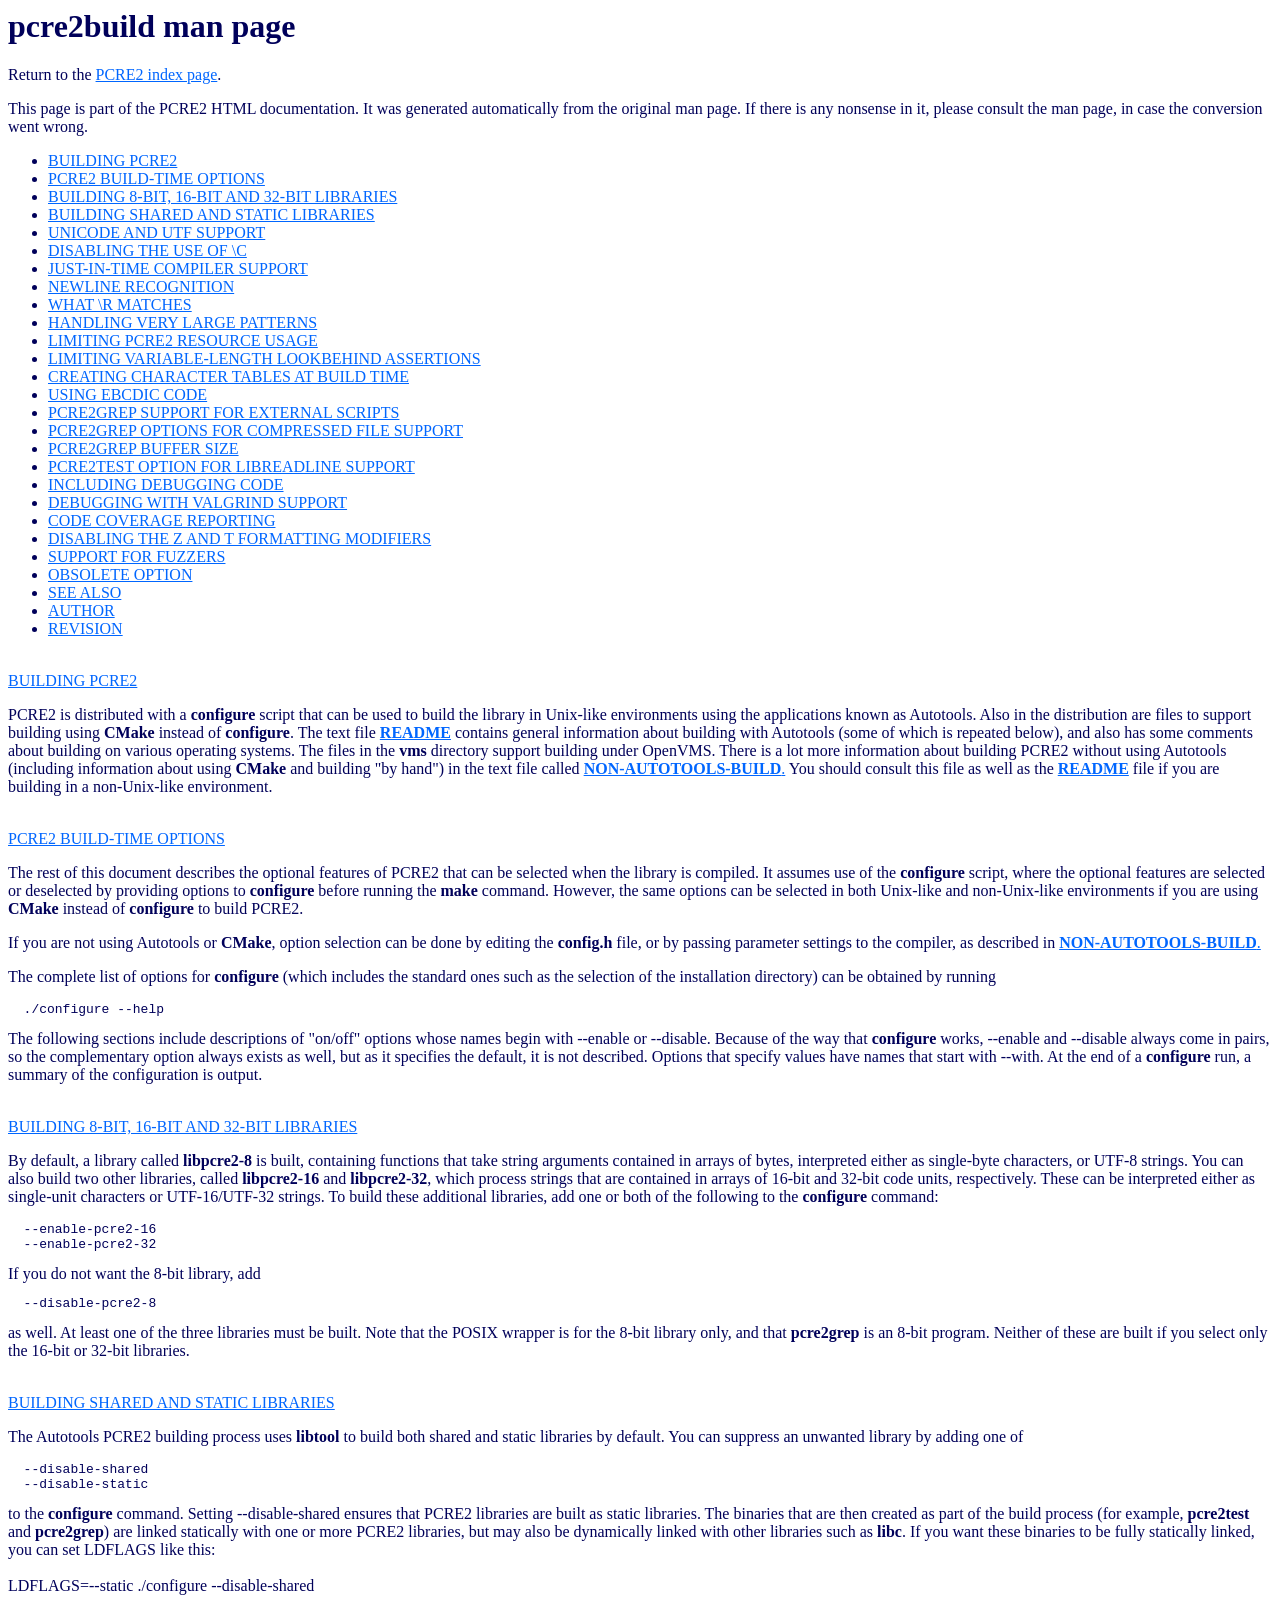
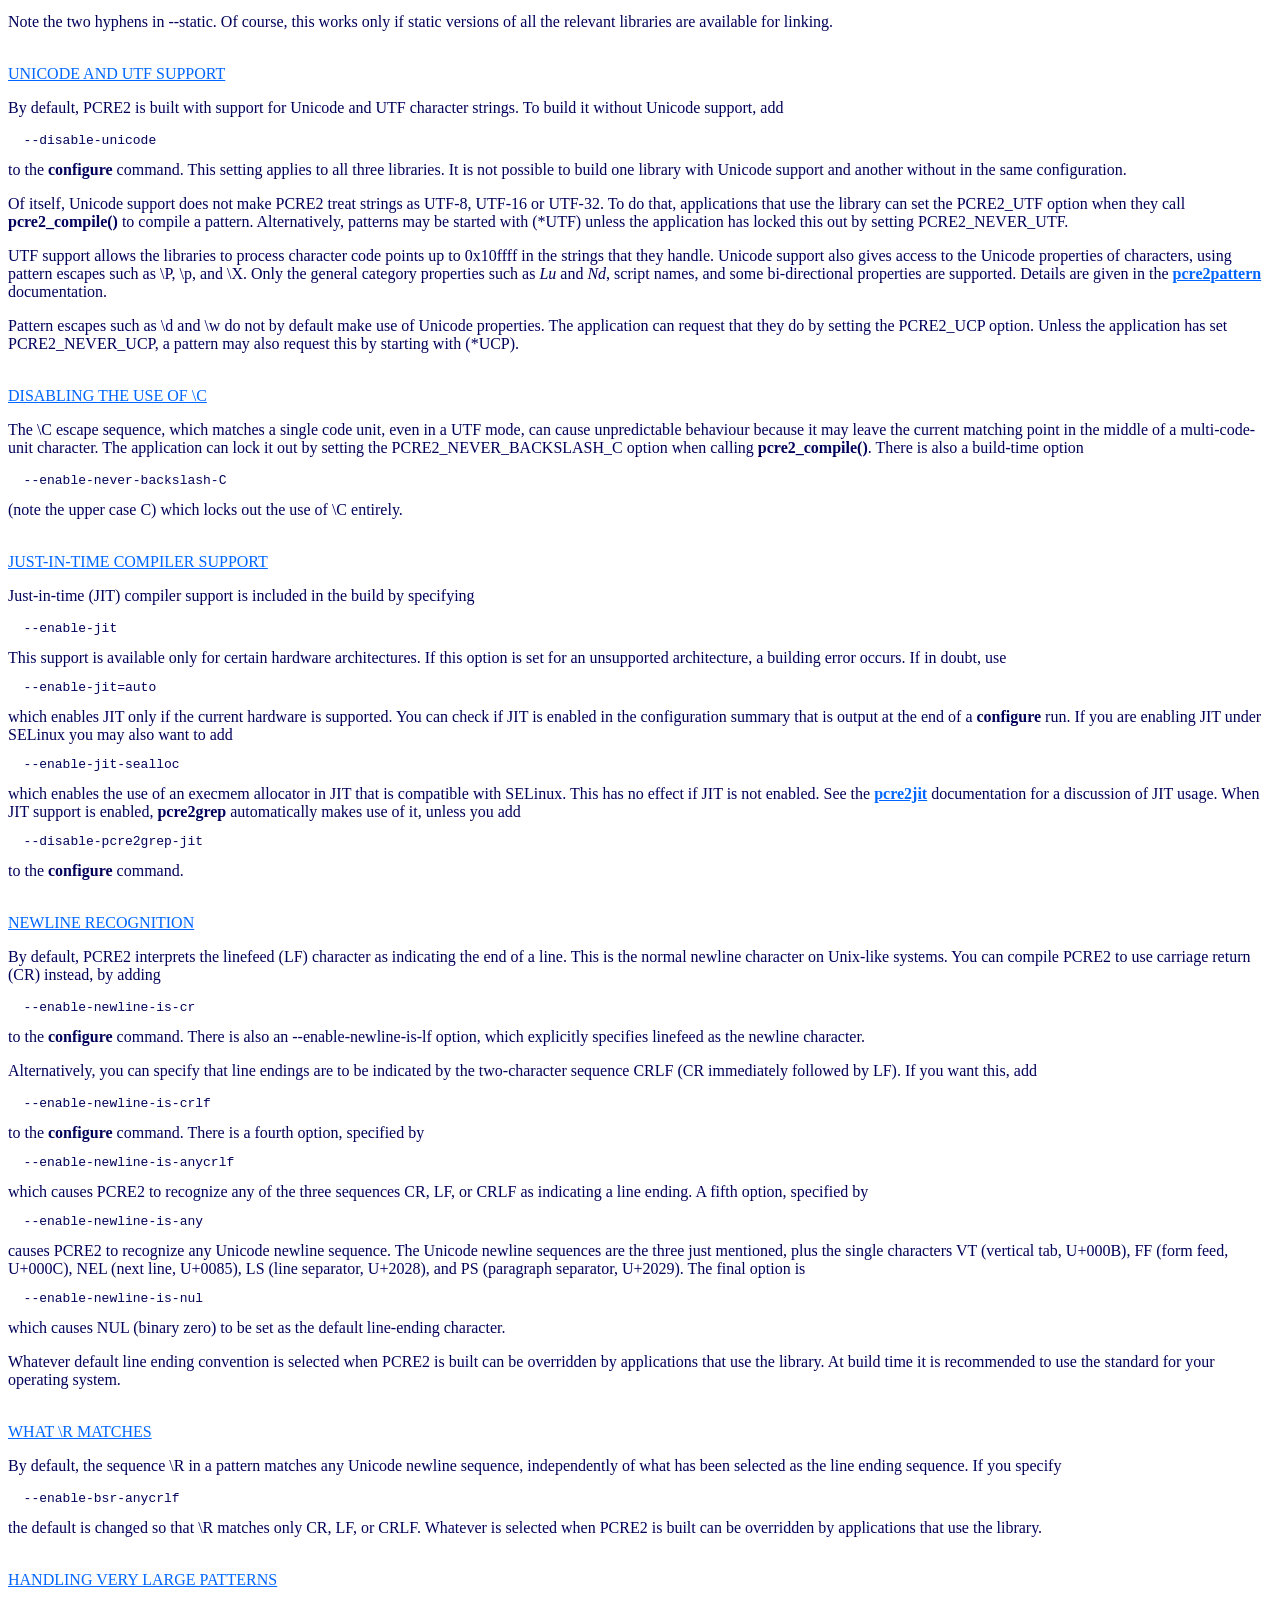
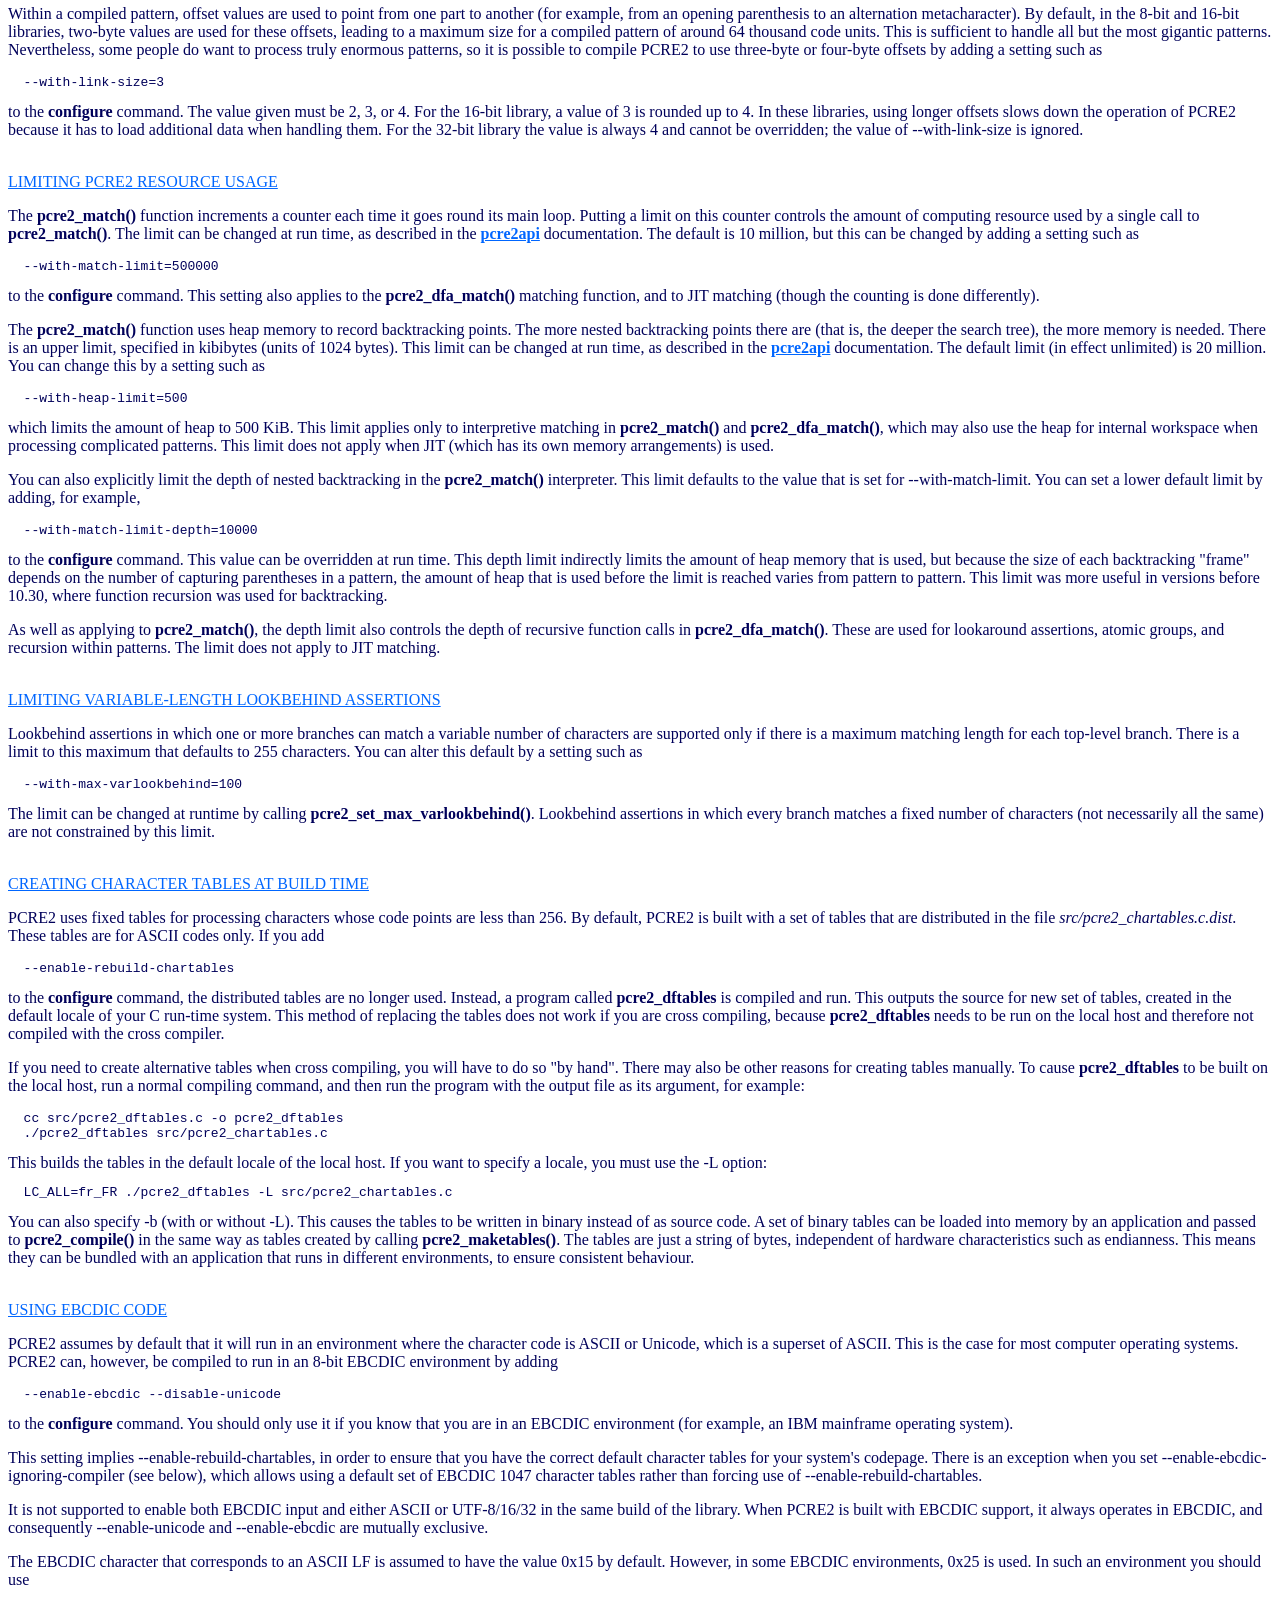
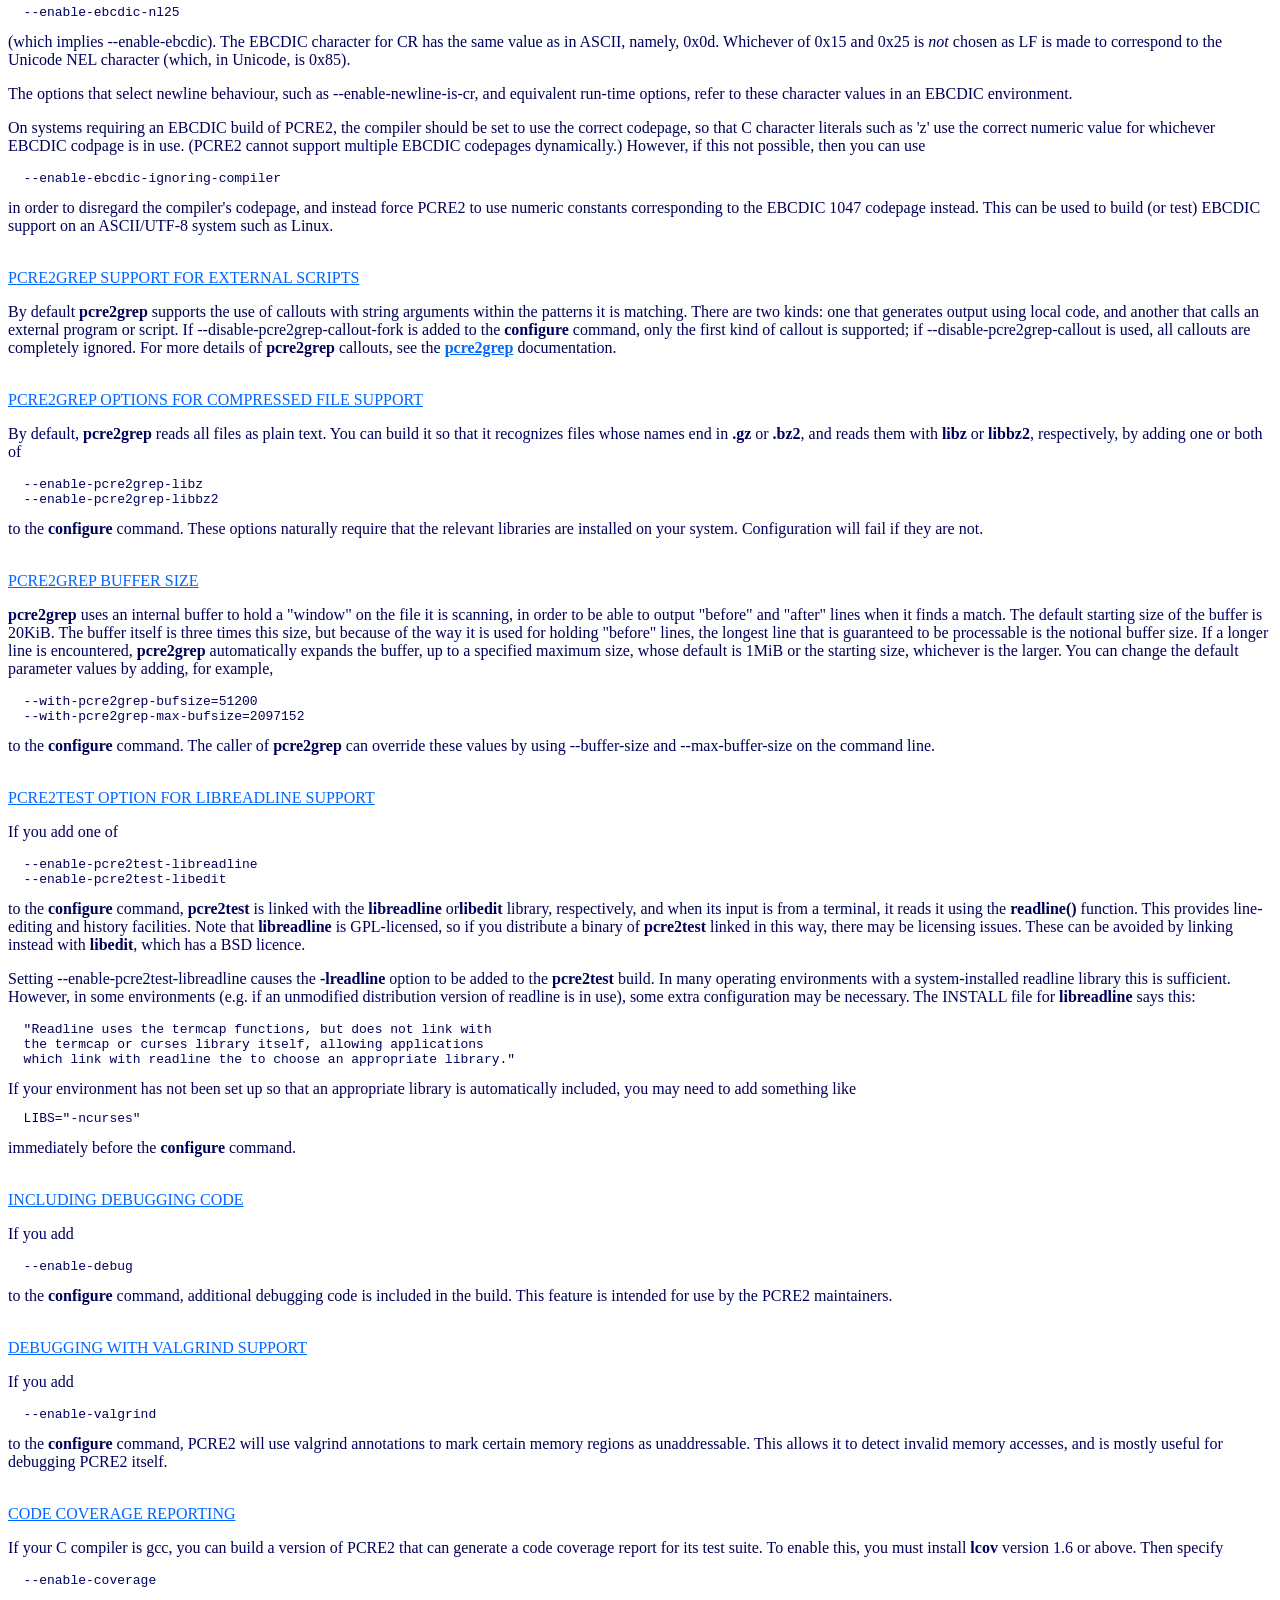
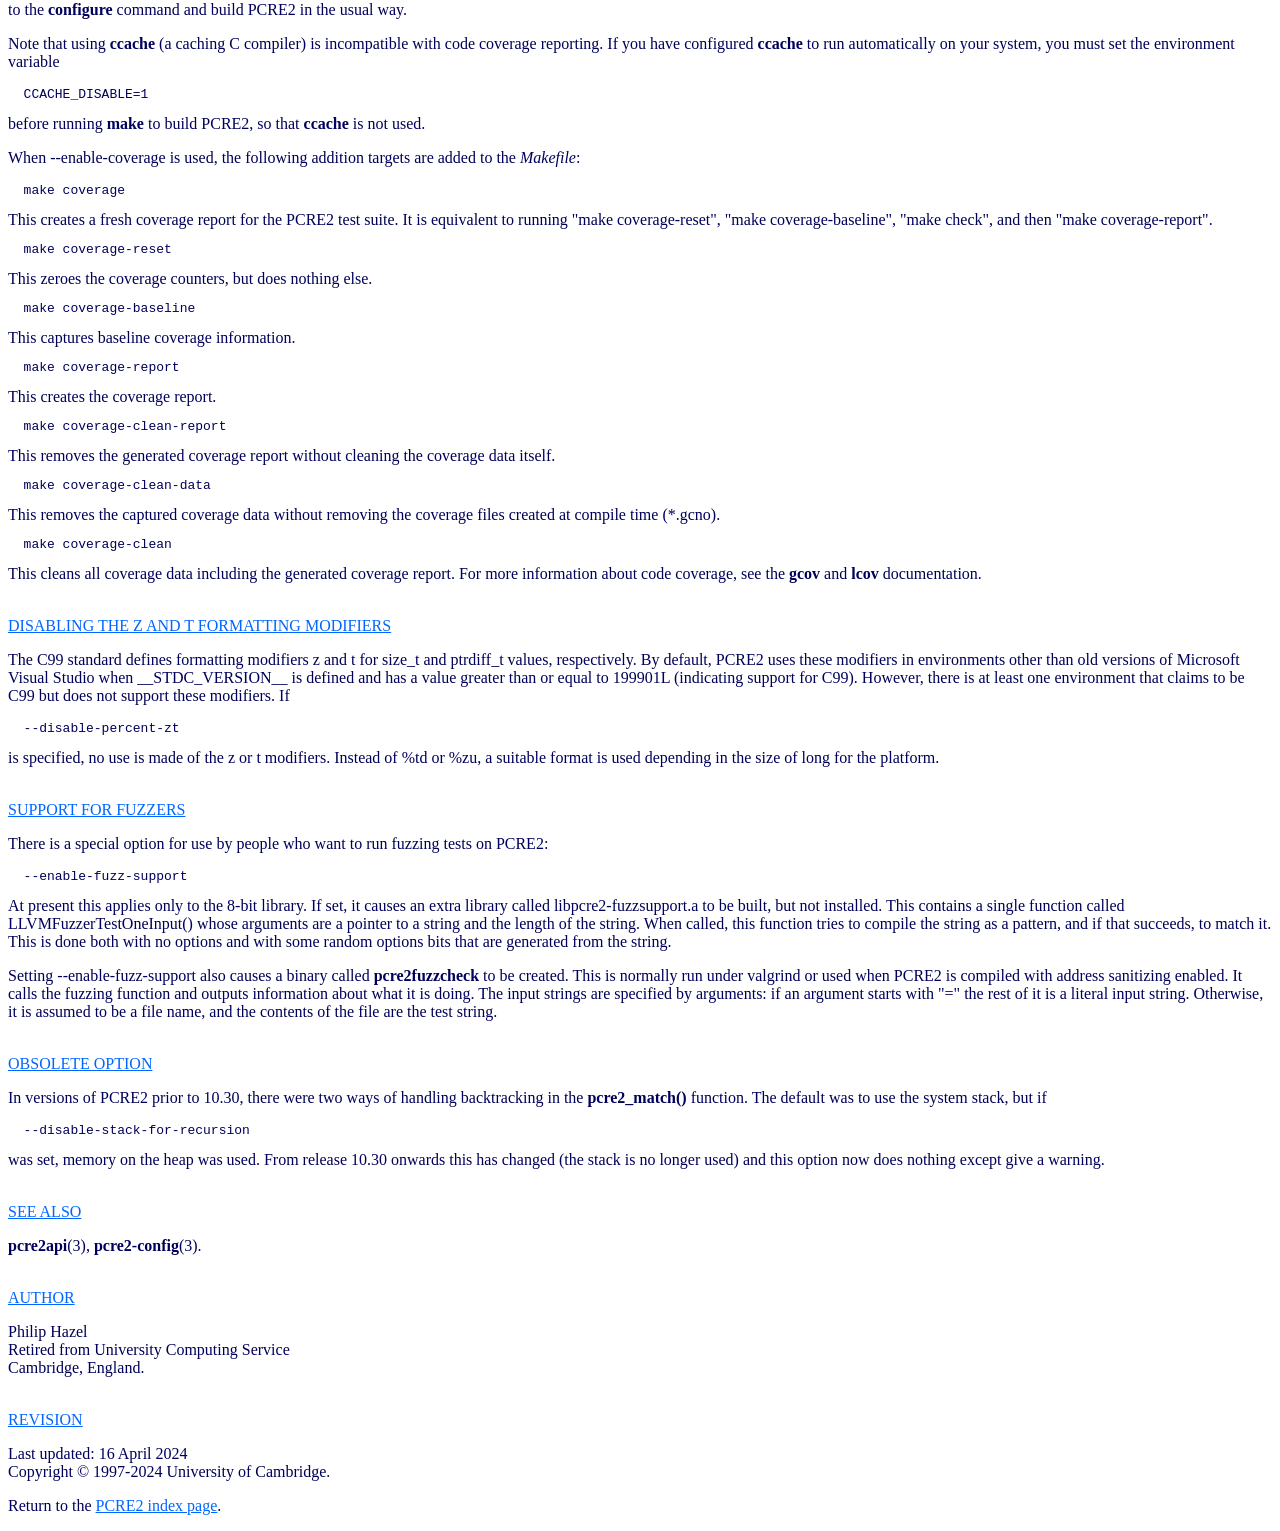
<file: doc/html/pcre2build.html>
<html>
<head>
<title>pcre2build specification</title>
</head>
<body bgcolor="#FFFFFF" text="#00005A" link="#0066FF" alink="#3399FF" vlink="#2222BB">
<h1>pcre2build man page</h1>
<p>
Return to the <a href="index.html">PCRE2 index page</a>.
</p>
<p>
This page is part of the PCRE2 HTML documentation. It was generated
automatically from the original man page. If there is any nonsense in it,
please consult the man page, in case the conversion went wrong.
<br>
<ul>
<li><a name="TOC1" href="#SEC1">BUILDING PCRE2</a>
<li><a name="TOC2" href="#SEC2">PCRE2 BUILD-TIME OPTIONS</a>
<li><a name="TOC3" href="#SEC3">BUILDING 8-BIT, 16-BIT AND 32-BIT LIBRARIES</a>
<li><a name="TOC4" href="#SEC4">BUILDING SHARED AND STATIC LIBRARIES</a>
<li><a name="TOC5" href="#SEC5">UNICODE AND UTF SUPPORT</a>
<li><a name="TOC6" href="#SEC6">DISABLING THE USE OF \C</a>
<li><a name="TOC7" href="#SEC7">JUST-IN-TIME COMPILER SUPPORT</a>
<li><a name="TOC8" href="#SEC8">NEWLINE RECOGNITION</a>
<li><a name="TOC9" href="#SEC9">WHAT \R MATCHES</a>
<li><a name="TOC10" href="#SEC10">HANDLING VERY LARGE PATTERNS</a>
<li><a name="TOC11" href="#SEC11">LIMITING PCRE2 RESOURCE USAGE</a>
<li><a name="TOC12" href="#SEC12">LIMITING VARIABLE-LENGTH LOOKBEHIND ASSERTIONS</a>
<li><a name="TOC13" href="#SEC13">CREATING CHARACTER TABLES AT BUILD TIME</a>
<li><a name="TOC14" href="#SEC14">USING EBCDIC CODE</a>
<li><a name="TOC15" href="#SEC15">PCRE2GREP SUPPORT FOR EXTERNAL SCRIPTS</a>
<li><a name="TOC16" href="#SEC16">PCRE2GREP OPTIONS FOR COMPRESSED FILE SUPPORT</a>
<li><a name="TOC17" href="#SEC17">PCRE2GREP BUFFER SIZE</a>
<li><a name="TOC18" href="#SEC18">PCRE2TEST OPTION FOR LIBREADLINE SUPPORT</a>
<li><a name="TOC19" href="#SEC19">INCLUDING DEBUGGING CODE</a>
<li><a name="TOC20" href="#SEC20">DEBUGGING WITH VALGRIND SUPPORT</a>
<li><a name="TOC21" href="#SEC21">CODE COVERAGE REPORTING</a>
<li><a name="TOC22" href="#SEC22">DISABLING THE Z AND T FORMATTING MODIFIERS</a>
<li><a name="TOC23" href="#SEC23">SUPPORT FOR FUZZERS</a>
<li><a name="TOC24" href="#SEC24">OBSOLETE OPTION</a>
<li><a name="TOC25" href="#SEC25">SEE ALSO</a>
<li><a name="TOC26" href="#SEC26">AUTHOR</a>
<li><a name="TOC27" href="#SEC27">REVISION</a>
</ul>
<br><a name="SEC1" href="#TOC1">BUILDING PCRE2</a><br>
<P>
PCRE2 is distributed with a <b>configure</b> script that can be used to build
the library in Unix-like environments using the applications known as
Autotools. Also in the distribution are files to support building using
<b>CMake</b> instead of <b>configure</b>. The text file
<a href="README.txt"><b>README</b></a>
contains general information about building with Autotools (some of which is
repeated below), and also has some comments about building on various operating
systems. The files in the <b>vms</b> directory support building under OpenVMS.
There is a lot more information about building PCRE2 without using
Autotools (including information about using <b>CMake</b> and building "by
hand") in the text file called
<a href="NON-AUTOTOOLS-BUILD.txt"><b>NON-AUTOTOOLS-BUILD</b>.</a>
You should consult this file as well as the
<a href="README.txt"><b>README</b></a>
file if you are building in a non-Unix-like environment.
</P>
<br><a name="SEC2" href="#TOC1">PCRE2 BUILD-TIME OPTIONS</a><br>
<P>
The rest of this document describes the optional features of PCRE2 that can be
selected when the library is compiled. It assumes use of the <b>configure</b>
script, where the optional features are selected or deselected by providing
options to <b>configure</b> before running the <b>make</b> command. However, the
same options can be selected in both Unix-like and non-Unix-like environments
if you are using <b>CMake</b> instead of <b>configure</b> to build PCRE2.
</P>
<P>
If you are not using Autotools or <b>CMake</b>, option selection can be done by
editing the <b>config.h</b> file, or by passing parameter settings to the
compiler, as described in
<a href="NON-AUTOTOOLS-BUILD.txt"><b>NON-AUTOTOOLS-BUILD</b>.</a>
</P>
<P>
The complete list of options for <b>configure</b> (which includes the standard
ones such as the selection of the installation directory) can be obtained by
running
<pre>
  ./configure --help
</pre>
The following sections include descriptions of "on/off" options whose names
begin with --enable or --disable. Because of the way that <b>configure</b>
works, --enable and --disable always come in pairs, so the complementary option
always exists as well, but as it specifies the default, it is not described.
Options that specify values have names that start with --with. At the end of a
<b>configure</b> run, a summary of the configuration is output.
</P>
<br><a name="SEC3" href="#TOC1">BUILDING 8-BIT, 16-BIT AND 32-BIT LIBRARIES</a><br>
<P>
By default, a library called <b>libpcre2-8</b> is built, containing functions
that take string arguments contained in arrays of bytes, interpreted either as
single-byte characters, or UTF-8 strings. You can also build two other
libraries, called <b>libpcre2-16</b> and <b>libpcre2-32</b>, which process
strings that are contained in arrays of 16-bit and 32-bit code units,
respectively. These can be interpreted either as single-unit characters or
UTF-16/UTF-32 strings. To build these additional libraries, add one or both of
the following to the <b>configure</b> command:
<pre>
  --enable-pcre2-16
  --enable-pcre2-32
</pre>
If you do not want the 8-bit library, add
<pre>
  --disable-pcre2-8
</pre>
as well. At least one of the three libraries must be built. Note that the POSIX
wrapper is for the 8-bit library only, and that <b>pcre2grep</b> is an 8-bit
program. Neither of these are built if you select only the 16-bit or 32-bit
libraries.
</P>
<br><a name="SEC4" href="#TOC1">BUILDING SHARED AND STATIC LIBRARIES</a><br>
<P>
The Autotools PCRE2 building process uses <b>libtool</b> to build both shared
and static libraries by default. You can suppress an unwanted library by adding
one of
<pre>
  --disable-shared
  --disable-static
</pre>
to the <b>configure</b> command. Setting --disable-shared ensures that PCRE2
libraries are built as static libraries. The binaries that are then created as
part of the build process (for example, <b>pcre2test</b> and <b>pcre2grep</b>)
are linked statically with one or more PCRE2 libraries, but may also be
dynamically linked with other libraries such as <b>libc</b>. If you want these
binaries to be fully statically linked, you can set LDFLAGS like this:
<br>
<br>
LDFLAGS=--static ./configure --disable-shared
<br>
<br>
Note the two hyphens in --static. Of course, this works only if static versions
of all the relevant libraries are available for linking.
</P>
<br><a name="SEC5" href="#TOC1">UNICODE AND UTF SUPPORT</a><br>
<P>
By default, PCRE2 is built with support for Unicode and UTF character strings.
To build it without Unicode support, add
<pre>
  --disable-unicode
</pre>
to the <b>configure</b> command. This setting applies to all three libraries. It
is not possible to build one library with Unicode support and another without
in the same configuration.
</P>
<P>
Of itself, Unicode support does not make PCRE2 treat strings as UTF-8, UTF-16
or UTF-32. To do that, applications that use the library can set the PCRE2_UTF
option when they call <b>pcre2_compile()</b> to compile a pattern.
Alternatively, patterns may be started with (*UTF) unless the application has
locked this out by setting PCRE2_NEVER_UTF.
</P>
<P>
UTF support allows the libraries to process character code points up to
0x10ffff in the strings that they handle. Unicode support also gives access to
the Unicode properties of characters, using pattern escapes such as \P, \p,
and \X. Only the general category properties such as <i>Lu</i> and <i>Nd</i>,
script names, and some bi-directional properties are supported. Details are
given in the
<a href="pcre2pattern.html"><b>pcre2pattern</b></a>
documentation.
</P>
<P>
Pattern escapes such as \d and \w do not by default make use of Unicode
properties. The application can request that they do by setting the PCRE2_UCP
option. Unless the application has set PCRE2_NEVER_UCP, a pattern may also
request this by starting with (*UCP).
</P>
<br><a name="SEC6" href="#TOC1">DISABLING THE USE OF \C</a><br>
<P>
The \C escape sequence, which matches a single code unit, even in a UTF mode,
can cause unpredictable behaviour because it may leave the current matching
point in the middle of a multi-code-unit character. The application can lock it
out by setting the PCRE2_NEVER_BACKSLASH_C option when calling
<b>pcre2_compile()</b>. There is also a build-time option
<pre>
  --enable-never-backslash-C
</pre>
(note the upper case C) which locks out the use of \C entirely.
</P>
<br><a name="SEC7" href="#TOC1">JUST-IN-TIME COMPILER SUPPORT</a><br>
<P>
Just-in-time (JIT) compiler support is included in the build by specifying
<pre>
  --enable-jit
</pre>
This support is available only for certain hardware architectures. If this
option is set for an unsupported architecture, a building error occurs.
If in doubt, use
<pre>
  --enable-jit=auto
</pre>
which enables JIT only if the current hardware is supported. You can check
if JIT is enabled in the configuration summary that is output at the end of a
<b>configure</b> run. If you are enabling JIT under SELinux you may also want to
add
<pre>
  --enable-jit-sealloc
</pre>
which enables the use of an execmem allocator in JIT that is compatible with
SELinux. This has no effect if JIT is not enabled. See the
<a href="pcre2jit.html"><b>pcre2jit</b></a>
documentation for a discussion of JIT usage. When JIT support is enabled,
<b>pcre2grep</b> automatically makes use of it, unless you add
<pre>
  --disable-pcre2grep-jit
</pre>
to the <b>configure</b> command.
</P>
<br><a name="SEC8" href="#TOC1">NEWLINE RECOGNITION</a><br>
<P>
By default, PCRE2 interprets the linefeed (LF) character as indicating the end
of a line. This is the normal newline character on Unix-like systems. You can
compile PCRE2 to use carriage return (CR) instead, by adding
<pre>
  --enable-newline-is-cr
</pre>
to the <b>configure</b> command. There is also an --enable-newline-is-lf option,
which explicitly specifies linefeed as the newline character.
</P>
<P>
Alternatively, you can specify that line endings are to be indicated by the
two-character sequence CRLF (CR immediately followed by LF). If you want this,
add
<pre>
  --enable-newline-is-crlf
</pre>
to the <b>configure</b> command. There is a fourth option, specified by
<pre>
  --enable-newline-is-anycrlf
</pre>
which causes PCRE2 to recognize any of the three sequences CR, LF, or CRLF as
indicating a line ending. A fifth option, specified by
<pre>
  --enable-newline-is-any
</pre>
causes PCRE2 to recognize any Unicode newline sequence. The Unicode newline
sequences are the three just mentioned, plus the single characters VT (vertical
tab, U+000B), FF (form feed, U+000C), NEL (next line, U+0085), LS (line
separator, U+2028), and PS (paragraph separator, U+2029). The final option is
<pre>
  --enable-newline-is-nul
</pre>
which causes NUL (binary zero) to be set as the default line-ending character.
</P>
<P>
Whatever default line ending convention is selected when PCRE2 is built can be
overridden by applications that use the library. At build time it is
recommended to use the standard for your operating system.
</P>
<br><a name="SEC9" href="#TOC1">WHAT \R MATCHES</a><br>
<P>
By default, the sequence \R in a pattern matches any Unicode newline sequence,
independently of what has been selected as the line ending sequence. If you
specify
<pre>
  --enable-bsr-anycrlf
</pre>
the default is changed so that \R matches only CR, LF, or CRLF. Whatever is
selected when PCRE2 is built can be overridden by applications that use the
library.
</P>
<br><a name="SEC10" href="#TOC1">HANDLING VERY LARGE PATTERNS</a><br>
<P>
Within a compiled pattern, offset values are used to point from one part to
another (for example, from an opening parenthesis to an alternation
metacharacter). By default, in the 8-bit and 16-bit libraries, two-byte values
are used for these offsets, leading to a maximum size for a compiled pattern of
around 64 thousand code units. This is sufficient to handle all but the most
gigantic patterns. Nevertheless, some people do want to process truly enormous
patterns, so it is possible to compile PCRE2 to use three-byte or four-byte
offsets by adding a setting such as
<pre>
  --with-link-size=3
</pre>
to the <b>configure</b> command. The value given must be 2, 3, or 4. For the
16-bit library, a value of 3 is rounded up to 4. In these libraries, using
longer offsets slows down the operation of PCRE2 because it has to load
additional data when handling them. For the 32-bit library the value is always
4 and cannot be overridden; the value of --with-link-size is ignored.
</P>
<br><a name="SEC11" href="#TOC1">LIMITING PCRE2 RESOURCE USAGE</a><br>
<P>
The <b>pcre2_match()</b> function increments a counter each time it goes round
its main loop. Putting a limit on this counter controls the amount of computing
resource used by a single call to <b>pcre2_match()</b>. The limit can be changed
at run time, as described in the
<a href="pcre2api.html"><b>pcre2api</b></a>
documentation. The default is 10 million, but this can be changed by adding a
setting such as
<pre>
  --with-match-limit=500000
</pre>
to the <b>configure</b> command. This setting also applies to the
<b>pcre2_dfa_match()</b> matching function, and to JIT matching (though the
counting is done differently).
</P>
<P>
The <b>pcre2_match()</b> function uses heap memory to record backtracking
points. The more nested backtracking points there are (that is, the deeper the
search tree), the more memory is needed. There is an upper limit, specified in
kibibytes (units of 1024 bytes). This limit can be changed at run time, as
described in the
<a href="pcre2api.html"><b>pcre2api</b></a>
documentation. The default limit (in effect unlimited) is 20 million. You can
change this by a setting such as
<pre>
  --with-heap-limit=500
</pre>
which limits the amount of heap to 500 KiB. This limit applies only to
interpretive matching in <b>pcre2_match()</b> and <b>pcre2_dfa_match()</b>, which
may also use the heap for internal workspace when processing complicated
patterns. This limit does not apply when JIT (which has its own memory
arrangements) is used.
</P>
<P>
You can also explicitly limit the depth of nested backtracking in the
<b>pcre2_match()</b> interpreter. This limit defaults to the value that is set
for --with-match-limit. You can set a lower default limit by adding, for
example,
<pre>
  --with-match-limit-depth=10000
</pre>
to the <b>configure</b> command. This value can be overridden at run time. This
depth limit indirectly limits the amount of heap memory that is used, but
because the size of each backtracking "frame" depends on the number of
capturing parentheses in a pattern, the amount of heap that is used before the
limit is reached varies from pattern to pattern. This limit was more useful in
versions before 10.30, where function recursion was used for backtracking.
</P>
<P>
As well as applying to <b>pcre2_match()</b>, the depth limit also controls
the depth of recursive function calls in <b>pcre2_dfa_match()</b>. These are
used for lookaround assertions, atomic groups, and recursion within patterns.
The limit does not apply to JIT matching.
</P>
<br><a name="SEC12" href="#TOC1">LIMITING VARIABLE-LENGTH LOOKBEHIND ASSERTIONS</a><br>
<P>
Lookbehind assertions in which one or more branches can match a variable number
of characters are supported only if there is a maximum matching length for each
top-level branch. There is a limit to this maximum that defaults to 255
characters. You can alter this default by a setting such as
<pre>
  --with-max-varlookbehind=100
</pre>
The limit can be changed at runtime by calling
<b>pcre2_set_max_varlookbehind()</b>. Lookbehind assertions in which every
branch matches a fixed number of characters (not necessarily all the same) are
not constrained by this limit.
<a name="createtables"></a></P>
<br><a name="SEC13" href="#TOC1">CREATING CHARACTER TABLES AT BUILD TIME</a><br>
<P>
PCRE2 uses fixed tables for processing characters whose code points are less
than 256. By default, PCRE2 is built with a set of tables that are distributed
in the file <i>src/pcre2_chartables.c.dist</i>. These tables are for ASCII codes
only. If you add
<pre>
  --enable-rebuild-chartables
</pre>
to the <b>configure</b> command, the distributed tables are no longer used.
Instead, a program called <b>pcre2_dftables</b> is compiled and run. This
outputs the source for new set of tables, created in the default locale of your
C run-time system. This method of replacing the tables does not work if you are
cross compiling, because <b>pcre2_dftables</b> needs to be run on the local
host and therefore not compiled with the cross compiler.
</P>
<P>
If you need to create alternative tables when cross compiling, you will have to
do so "by hand". There may also be other reasons for creating tables manually.
To cause <b>pcre2_dftables</b> to be built on the local host, run a normal
compiling command, and then run the program with the output file as its
argument, for example:
<pre>
  cc src/pcre2_dftables.c -o pcre2_dftables
  ./pcre2_dftables src/pcre2_chartables.c
</pre>
This builds the tables in the default locale of the local host. If you want to
specify a locale, you must use the -L option:
<pre>
  LC_ALL=fr_FR ./pcre2_dftables -L src/pcre2_chartables.c
</pre>
You can also specify -b (with or without -L). This causes the tables to be
written in binary instead of as source code. A set of binary tables can be
loaded into memory by an application and passed to <b>pcre2_compile()</b> in the
same way as tables created by calling <b>pcre2_maketables()</b>. The tables are
just a string of bytes, independent of hardware characteristics such as
endianness. This means they can be bundled with an application that runs in
different environments, to ensure consistent behaviour.
</P>
<br><a name="SEC14" href="#TOC1">USING EBCDIC CODE</a><br>
<P>
PCRE2 assumes by default that it will run in an environment where the character
code is ASCII or Unicode, which is a superset of ASCII. This is the case for
most computer operating systems. PCRE2 can, however, be compiled to run in an
8-bit EBCDIC environment by adding
<pre>
  --enable-ebcdic --disable-unicode
</pre>
to the <b>configure</b> command. You should only use it if you know that you are
in an EBCDIC environment (for example, an IBM mainframe operating system).
</P>
<P>
This setting implies --enable-rebuild-chartables, in order to ensure that you
have the correct default character tables for your system's codepage. There is
an exception when you set --enable-ebcdic-ignoring-compiler (see below), which
allows using a default set of EBCDIC 1047 character tables rather than forcing
use of --enable-rebuild-chartables.
</P>
<P>
It is not supported to enable both EBCDIC input and either ASCII or UTF-8/16/32
in the same build of the library. When PCRE2 is built with EBCDIC support, it
always operates in EBCDIC, and consequently --enable-unicode and --enable-ebcdic
are mutually exclusive.
</P>
<P>
The EBCDIC character that corresponds to an ASCII LF is assumed to have the
value 0x15 by default. However, in some EBCDIC environments, 0x25 is used. In
such an environment you should use
<pre>
  --enable-ebcdic-nl25
</pre>
(which implies --enable-ebcdic). The EBCDIC character for CR has the same value
as in ASCII, namely, 0x0d. Whichever of 0x15 and 0x25 is <i>not</i> chosen as LF
is made to correspond to the Unicode NEL character (which, in Unicode, is 0x85).
</P>
<P>
The options that select newline behaviour, such as --enable-newline-is-cr,
and equivalent run-time options, refer to these character values in an EBCDIC
environment.
</P>
<P>
On systems requiring an EBCDIC build of PCRE2, the compiler should be set to use
the correct codepage, so that C character literals such as 'z' use the correct
numeric value for whichever EBCDIC codpage is in use. (PCRE2 cannot support
multiple EBCDIC codepages dynamically.) However, if this not possible, then you
can use
<pre>
  --enable-ebcdic-ignoring-compiler
</pre>
in order to disregard the compiler's codepage, and instead force PCRE2 to use
numeric constants corresponding to the EBCDIC 1047 codepage instead. This can be
used to build (or test) EBCDIC support on an ASCII/UTF-8 system such as Linux.
</P>
<br><a name="SEC15" href="#TOC1">PCRE2GREP SUPPORT FOR EXTERNAL SCRIPTS</a><br>
<P>
By default <b>pcre2grep</b> supports the use of callouts with string arguments
within the patterns it is matching. There are two kinds: one that generates
output using local code, and another that calls an external program or script.
If --disable-pcre2grep-callout-fork is added to the <b>configure</b> command,
only the first kind of callout is supported; if --disable-pcre2grep-callout is
used, all callouts are completely ignored. For more details of <b>pcre2grep</b>
callouts, see the
<a href="pcre2grep.html"><b>pcre2grep</b></a>
documentation.
</P>
<br><a name="SEC16" href="#TOC1">PCRE2GREP OPTIONS FOR COMPRESSED FILE SUPPORT</a><br>
<P>
By default, <b>pcre2grep</b> reads all files as plain text. You can build it so
that it recognizes files whose names end in <b>.gz</b> or <b>.bz2</b>, and reads
them with <b>libz</b> or <b>libbz2</b>, respectively, by adding one or both of
<pre>
  --enable-pcre2grep-libz
  --enable-pcre2grep-libbz2
</pre>
to the <b>configure</b> command. These options naturally require that the
relevant libraries are installed on your system. Configuration will fail if
they are not.
</P>
<br><a name="SEC17" href="#TOC1">PCRE2GREP BUFFER SIZE</a><br>
<P>
<b>pcre2grep</b> uses an internal buffer to hold a "window" on the file it is
scanning, in order to be able to output "before" and "after" lines when it
finds a match. The default starting size of the buffer is 20KiB. The buffer
itself is three times this size, but because of the way it is used for holding
"before" lines, the longest line that is guaranteed to be processable is the
notional buffer size. If a longer line is encountered, <b>pcre2grep</b>
automatically expands the buffer, up to a specified maximum size, whose default
is 1MiB or the starting size, whichever is the larger. You can change the
default parameter values by adding, for example,
<pre>
  --with-pcre2grep-bufsize=51200
  --with-pcre2grep-max-bufsize=2097152
</pre>
to the <b>configure</b> command. The caller of <b>pcre2grep</b> can override
these values by using --buffer-size and --max-buffer-size on the command line.
</P>
<br><a name="SEC18" href="#TOC1">PCRE2TEST OPTION FOR LIBREADLINE SUPPORT</a><br>
<P>
If you add one of
<pre>
  --enable-pcre2test-libreadline
  --enable-pcre2test-libedit
</pre>
to the <b>configure</b> command, <b>pcre2test</b> is linked with the
<b>libreadline</b> or<b>libedit</b> library, respectively, and when its input is
from a terminal, it reads it using the <b>readline()</b> function. This provides
line-editing and history facilities. Note that <b>libreadline</b> is
GPL-licensed, so if you distribute a binary of <b>pcre2test</b> linked in this
way, there may be licensing issues. These can be avoided by linking instead
with <b>libedit</b>, which has a BSD licence.
</P>
<P>
Setting --enable-pcre2test-libreadline causes the <b>-lreadline</b> option to be
added to the <b>pcre2test</b> build. In many operating environments with a
system-installed readline library this is sufficient. However, in some
environments (e.g. if an unmodified distribution version of readline is in
use), some extra configuration may be necessary. The INSTALL file for
<b>libreadline</b> says this:
<pre>
  "Readline uses the termcap functions, but does not link with
  the termcap or curses library itself, allowing applications
  which link with readline the to choose an appropriate library."
</pre>
If your environment has not been set up so that an appropriate library is
automatically included, you may need to add something like
<pre>
  LIBS="-ncurses"
</pre>
immediately before the <b>configure</b> command.
</P>
<br><a name="SEC19" href="#TOC1">INCLUDING DEBUGGING CODE</a><br>
<P>
If you add
<pre>
  --enable-debug
</pre>
to the <b>configure</b> command, additional debugging code is included in the
build. This feature is intended for use by the PCRE2 maintainers.
</P>
<br><a name="SEC20" href="#TOC1">DEBUGGING WITH VALGRIND SUPPORT</a><br>
<P>
If you add
<pre>
  --enable-valgrind
</pre>
to the <b>configure</b> command, PCRE2 will use valgrind annotations to mark
certain memory regions as unaddressable. This allows it to detect invalid
memory accesses, and is mostly useful for debugging PCRE2 itself.
</P>
<br><a name="SEC21" href="#TOC1">CODE COVERAGE REPORTING</a><br>
<P>
If your C compiler is gcc, you can build a version of PCRE2 that can generate a
code coverage report for its test suite. To enable this, you must install
<b>lcov</b> version 1.6 or above. Then specify
<pre>
  --enable-coverage
</pre>
to the <b>configure</b> command and build PCRE2 in the usual way.
</P>
<P>
Note that using <b>ccache</b> (a caching C compiler) is incompatible with code
coverage reporting. If you have configured <b>ccache</b> to run automatically
on your system, you must set the environment variable
<pre>
  CCACHE_DISABLE=1
</pre>
before running <b>make</b> to build PCRE2, so that <b>ccache</b> is not used.
</P>
<P>
When --enable-coverage is used, the following addition targets are added to the
<i>Makefile</i>:
<pre>
  make coverage
</pre>
This creates a fresh coverage report for the PCRE2 test suite. It is equivalent
to running "make coverage-reset", "make coverage-baseline", "make check", and
then "make coverage-report".
<pre>
  make coverage-reset
</pre>
This zeroes the coverage counters, but does nothing else.
<pre>
  make coverage-baseline
</pre>
This captures baseline coverage information.
<pre>
  make coverage-report
</pre>
This creates the coverage report.
<pre>
  make coverage-clean-report
</pre>
This removes the generated coverage report without cleaning the coverage data
itself.
<pre>
  make coverage-clean-data
</pre>
This removes the captured coverage data without removing the coverage files
created at compile time (*.gcno).
<pre>
  make coverage-clean
</pre>
This cleans all coverage data including the generated coverage report. For more
information about code coverage, see the <b>gcov</b> and <b>lcov</b>
documentation.
</P>
<br><a name="SEC22" href="#TOC1">DISABLING THE Z AND T FORMATTING MODIFIERS</a><br>
<P>
The C99 standard defines formatting modifiers z and t for size_t and
ptrdiff_t values, respectively. By default, PCRE2 uses these modifiers in
environments other than old versions of Microsoft Visual Studio when
__STDC_VERSION__ is defined and has a value greater than or equal to 199901L
(indicating support for C99).
However, there is at least one environment that claims to be C99 but does not
support these modifiers. If
<pre>
  --disable-percent-zt
</pre>
is specified, no use is made of the z or t modifiers. Instead of %td or %zu,
a suitable format is used depending in the size of long for the platform.
</P>
<br><a name="SEC23" href="#TOC1">SUPPORT FOR FUZZERS</a><br>
<P>
There is a special option for use by people who want to run fuzzing tests on
PCRE2:
<pre>
  --enable-fuzz-support
</pre>
At present this applies only to the 8-bit library. If set, it causes an extra
library called libpcre2-fuzzsupport.a to be built, but not installed. This
contains a single function called LLVMFuzzerTestOneInput() whose arguments are
a pointer to a string and the length of the string. When called, this function
tries to compile the string as a pattern, and if that succeeds, to match it.
This is done both with no options and with some random options bits that are
generated from the string.
</P>
<P>
Setting --enable-fuzz-support also causes a binary called <b>pcre2fuzzcheck</b>
to be created. This is normally run under valgrind or used when PCRE2 is
compiled with address sanitizing enabled. It calls the fuzzing function and
outputs information about what it is doing. The input strings are specified by
arguments: if an argument starts with "=" the rest of it is a literal input
string. Otherwise, it is assumed to be a file name, and the contents of the
file are the test string.
</P>
<br><a name="SEC24" href="#TOC1">OBSOLETE OPTION</a><br>
<P>
In versions of PCRE2 prior to 10.30, there were two ways of handling
backtracking in the <b>pcre2_match()</b> function. The default was to use the
system stack, but if
<pre>
  --disable-stack-for-recursion
</pre>
was set, memory on the heap was used. From release 10.30 onwards this has
changed (the stack is no longer used) and this option now does nothing except
give a warning.
</P>
<br><a name="SEC25" href="#TOC1">SEE ALSO</a><br>
<P>
<b>pcre2api</b>(3), <b>pcre2-config</b>(3).
</P>
<br><a name="SEC26" href="#TOC1">AUTHOR</a><br>
<P>
Philip Hazel
<br>
Retired from University Computing Service
<br>
Cambridge, England.
<br>
</P>
<br><a name="SEC27" href="#TOC1">REVISION</a><br>
<P>
Last updated: 16 April 2024
<br>
Copyright &copy; 1997-2024 University of Cambridge.
<br>
<p>
Return to the <a href="index.html">PCRE2 index page</a>.
</p>
</file>
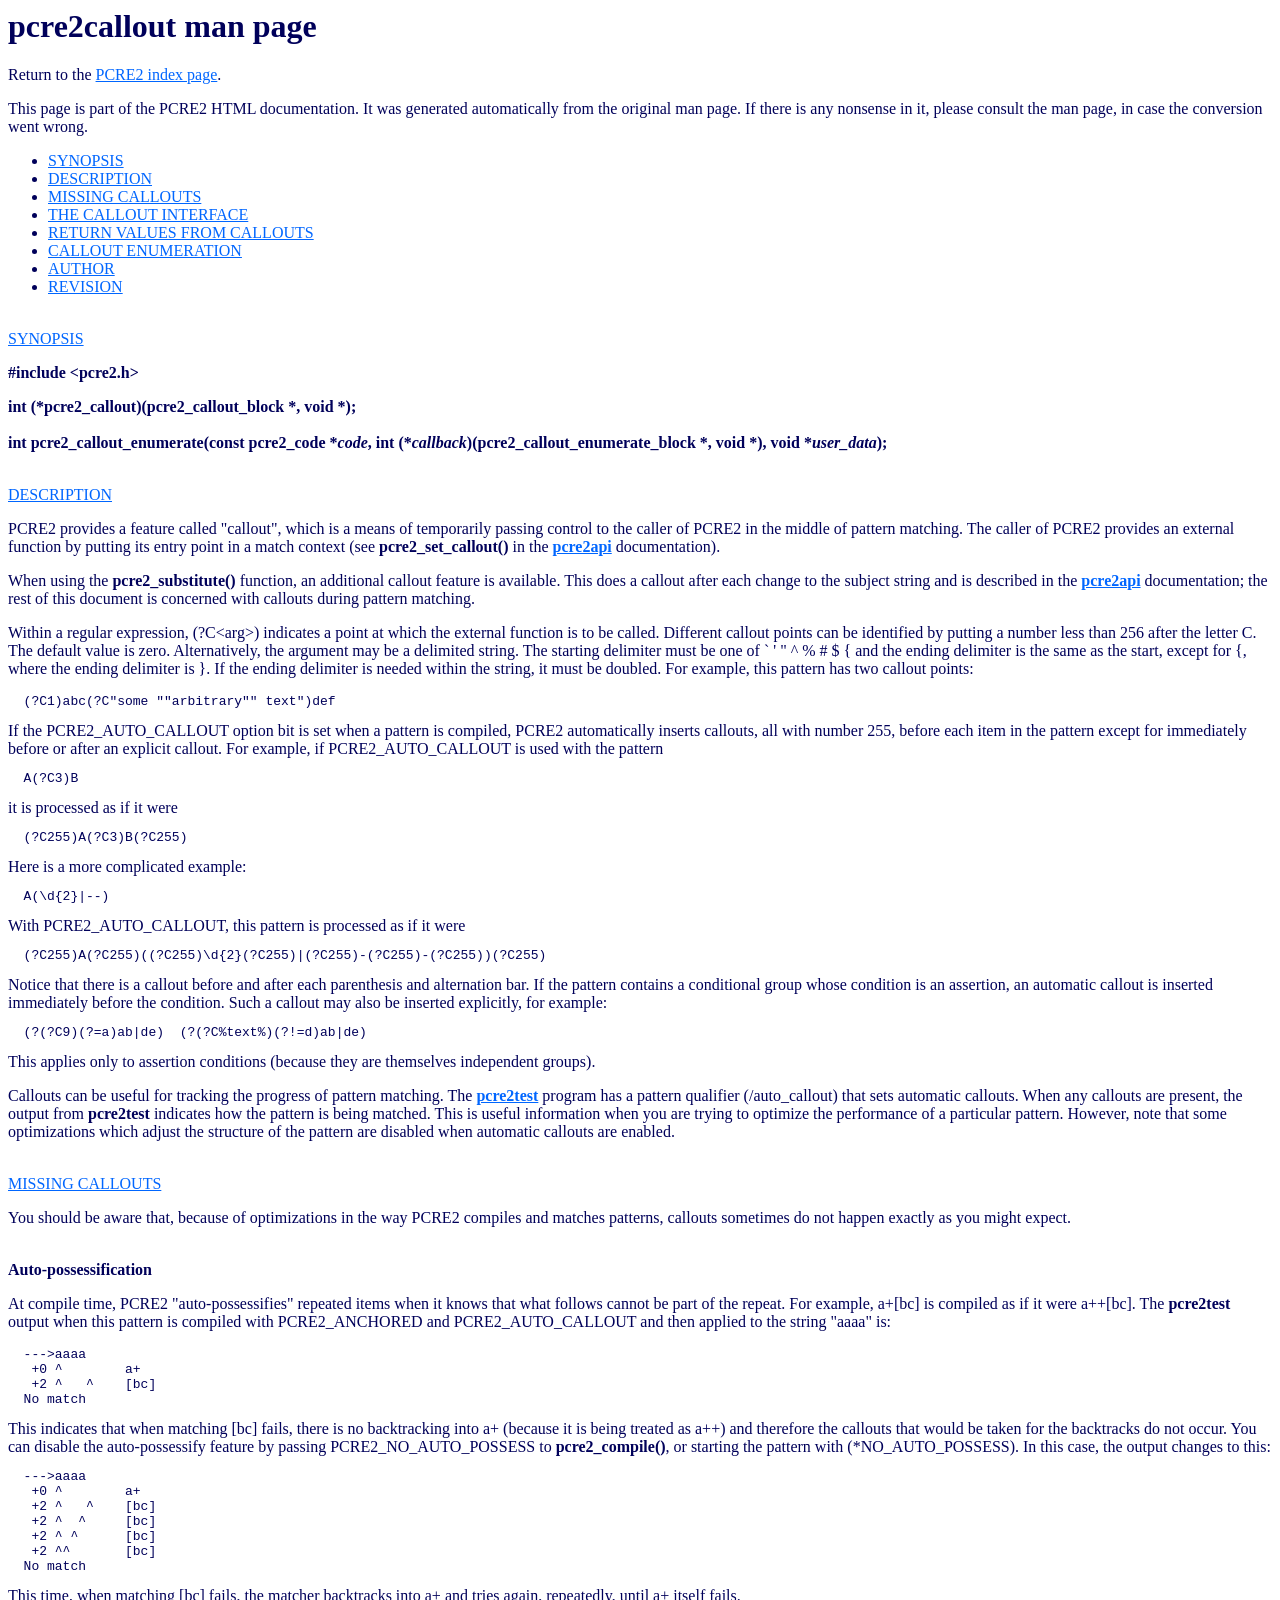
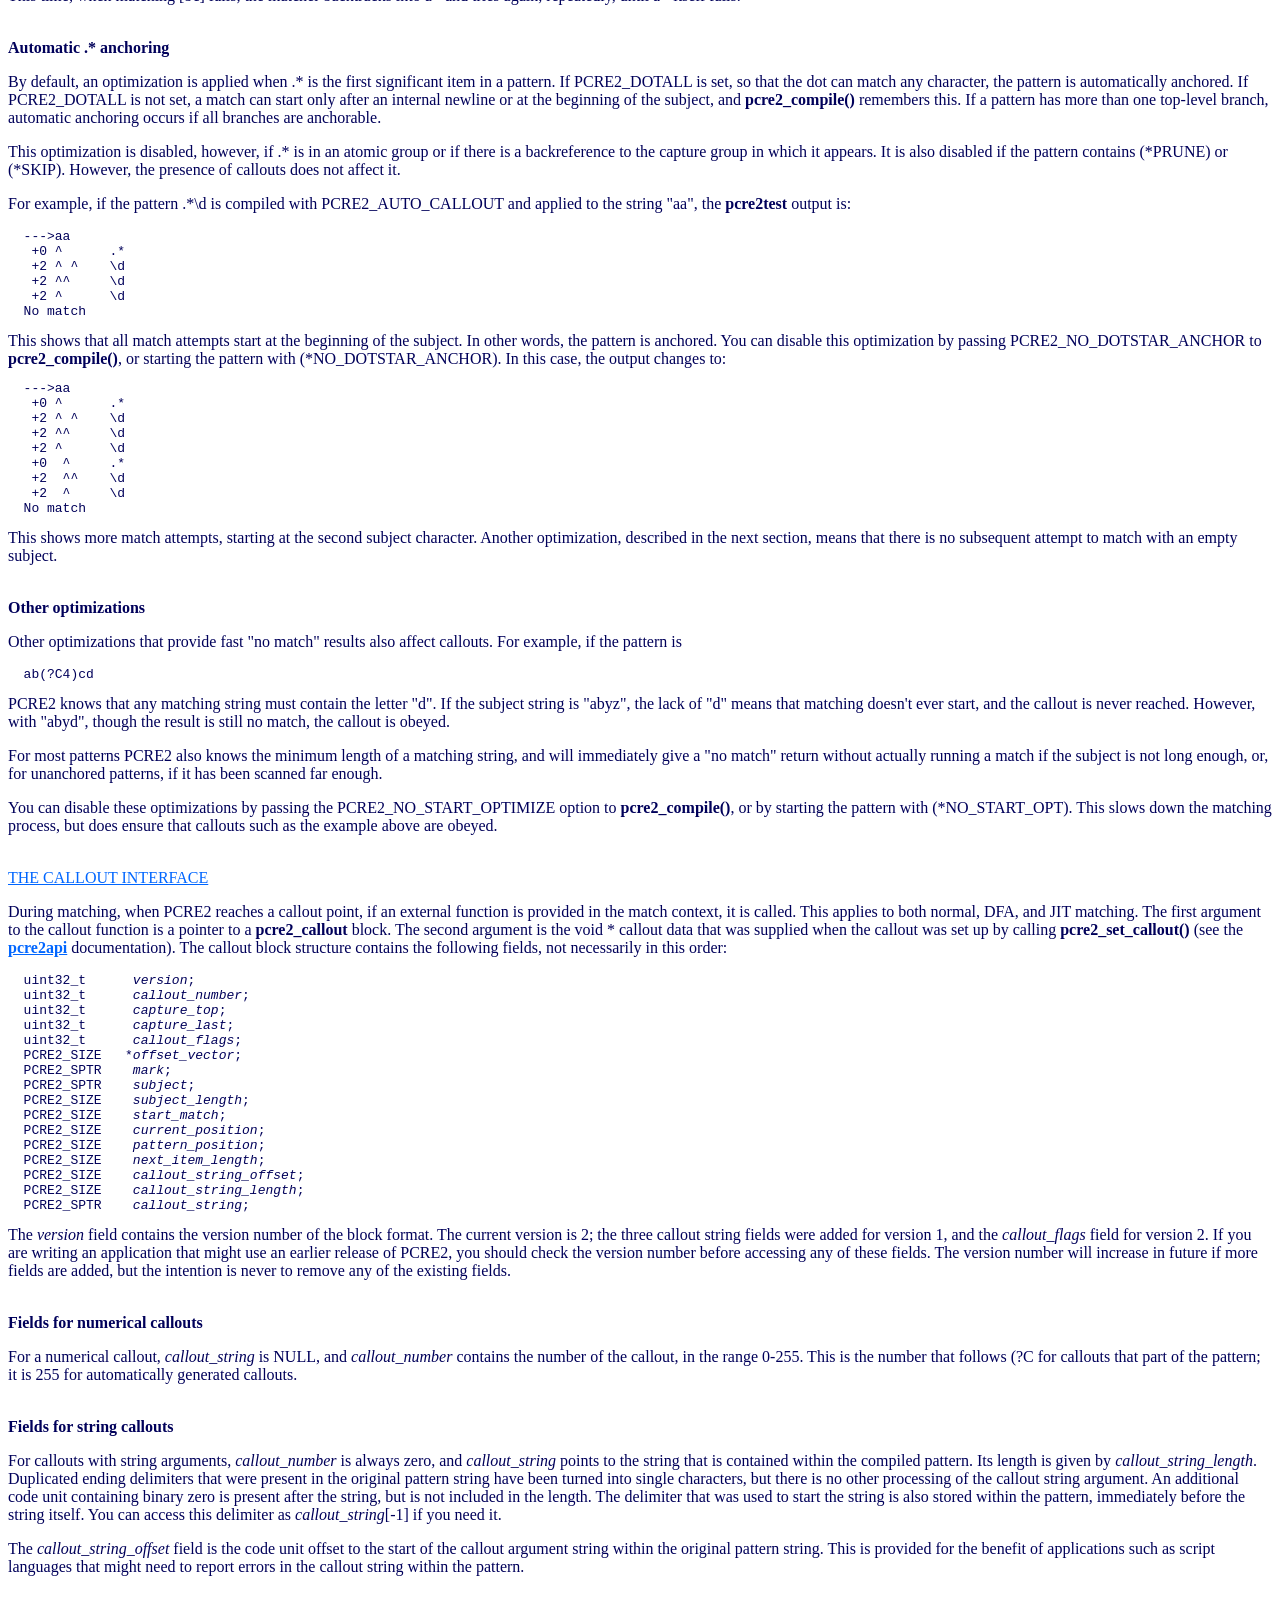
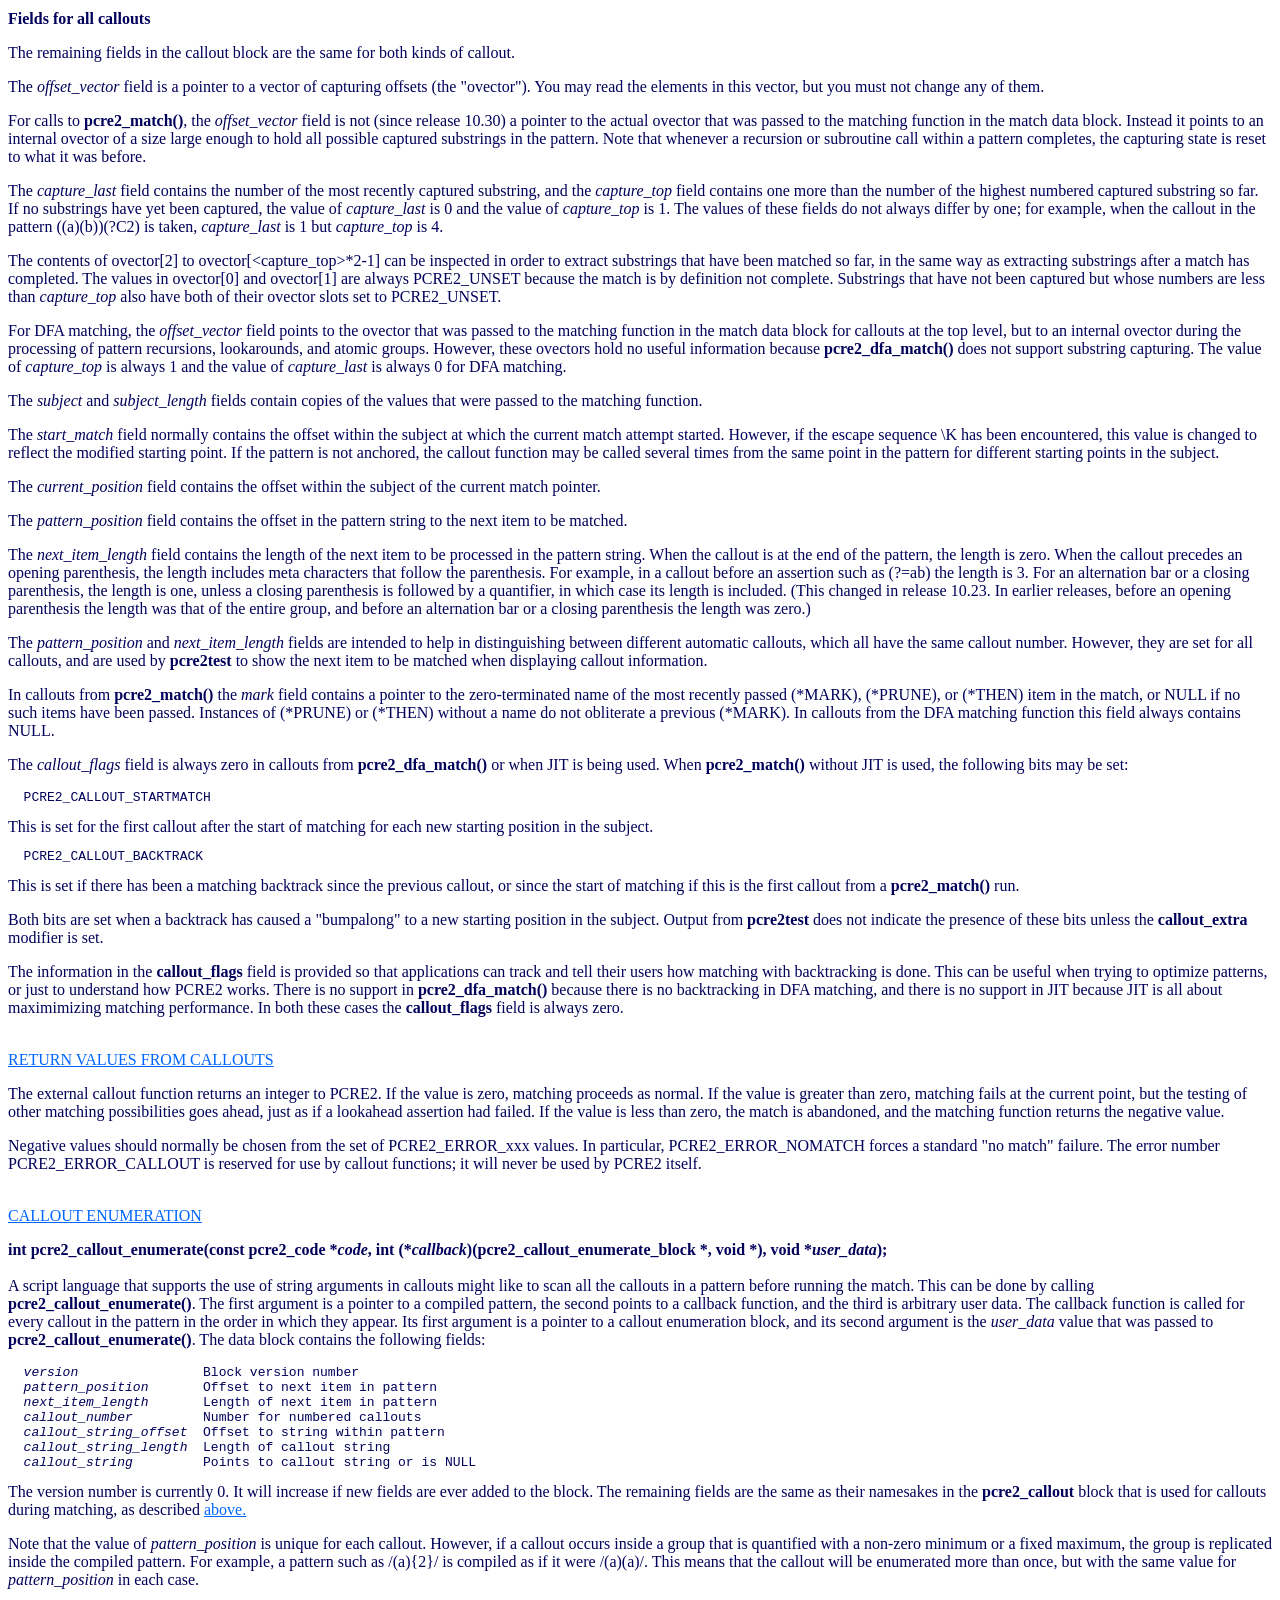
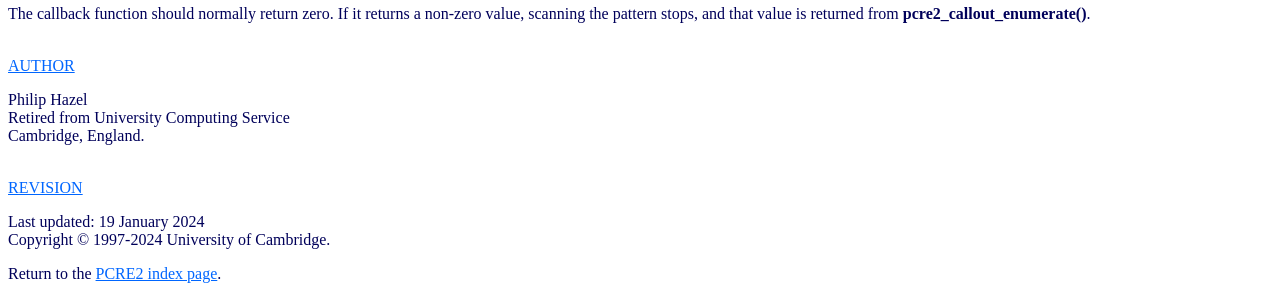
<file: doc/html/pcre2callout.html>
<html>
<head>
<title>pcre2callout specification</title>
</head>
<body bgcolor="#FFFFFF" text="#00005A" link="#0066FF" alink="#3399FF" vlink="#2222BB">
<h1>pcre2callout man page</h1>
<p>
Return to the <a href="index.html">PCRE2 index page</a>.
</p>
<p>
This page is part of the PCRE2 HTML documentation. It was generated
automatically from the original man page. If there is any nonsense in it,
please consult the man page, in case the conversion went wrong.
<br>
<ul>
<li><a name="TOC1" href="#SEC1">SYNOPSIS</a>
<li><a name="TOC2" href="#SEC2">DESCRIPTION</a>
<li><a name="TOC3" href="#SEC3">MISSING CALLOUTS</a>
<li><a name="TOC4" href="#SEC4">THE CALLOUT INTERFACE</a>
<li><a name="TOC5" href="#SEC5">RETURN VALUES FROM CALLOUTS</a>
<li><a name="TOC6" href="#SEC6">CALLOUT ENUMERATION</a>
<li><a name="TOC7" href="#SEC7">AUTHOR</a>
<li><a name="TOC8" href="#SEC8">REVISION</a>
</ul>
<br><a name="SEC1" href="#TOC1">SYNOPSIS</a><br>
<P>
<b>#include &#60;pcre2.h&#62;</b>
</P>
<P>
<b>int (*pcre2_callout)(pcre2_callout_block *, void *);</b>
<br>
<br>
<b>int pcre2_callout_enumerate(const pcre2_code *<i>code</i>,</b>
<b>  int (*<i>callback</i>)(pcre2_callout_enumerate_block *, void *),</b>
<b>  void *<i>user_data</i>);</b>
</P>
<br><a name="SEC2" href="#TOC1">DESCRIPTION</a><br>
<P>
PCRE2 provides a feature called "callout", which is a means of temporarily
passing control to the caller of PCRE2 in the middle of pattern matching. The
caller of PCRE2 provides an external function by putting its entry point in
a match context (see <b>pcre2_set_callout()</b> in the
<a href="pcre2api.html"><b>pcre2api</b></a>
documentation).
</P>
<P>
When using the <b>pcre2_substitute()</b> function, an additional callout feature
is available. This does a callout after each change to the subject string and
is described in the
<a href="pcre2api.html"><b>pcre2api</b></a>
documentation; the rest of this document is concerned with callouts during
pattern matching.
</P>
<P>
Within a regular expression, (?C&#60;arg&#62;) indicates a point at which the external
function is to be called. Different callout points can be identified by putting
a number less than 256 after the letter C. The default value is zero.
Alternatively, the argument may be a delimited string. The starting delimiter
must be one of ` ' " ^ % # $ { and the ending delimiter is the same as the
start, except for {, where the ending delimiter is }. If the ending delimiter
is needed within the string, it must be doubled. For example, this pattern has
two callout points:
<pre>
  (?C1)abc(?C"some ""arbitrary"" text")def
</pre>
If the PCRE2_AUTO_CALLOUT option bit is set when a pattern is compiled, PCRE2
automatically inserts callouts, all with number 255, before each item in the
pattern except for immediately before or after an explicit callout. For
example, if PCRE2_AUTO_CALLOUT is used with the pattern
<pre>
  A(?C3)B
</pre>
it is processed as if it were
<pre>
  (?C255)A(?C3)B(?C255)
</pre>
Here is a more complicated example:
<pre>
  A(\d{2}|--)
</pre>
With PCRE2_AUTO_CALLOUT, this pattern is processed as if it were
<pre>
  (?C255)A(?C255)((?C255)\d{2}(?C255)|(?C255)-(?C255)-(?C255))(?C255)
</pre>
Notice that there is a callout before and after each parenthesis and
alternation bar. If the pattern contains a conditional group whose condition is
an assertion, an automatic callout is inserted immediately before the
condition. Such a callout may also be inserted explicitly, for example:
<pre>
  (?(?C9)(?=a)ab|de)  (?(?C%text%)(?!=d)ab|de)
</pre>
This applies only to assertion conditions (because they are themselves
independent groups).
</P>
<P>
Callouts can be useful for tracking the progress of pattern matching. The
<a href="pcre2test.html"><b>pcre2test</b></a>
program has a pattern qualifier (/auto_callout) that sets automatic callouts.
When any callouts are present, the output from <b>pcre2test</b> indicates how
the pattern is being matched. This is useful information when you are trying to
optimize the performance of a particular pattern. However, note that some
optimizations which adjust the structure of the pattern are disabled when
automatic callouts are enabled.
</P>
<br><a name="SEC3" href="#TOC1">MISSING CALLOUTS</a><br>
<P>
You should be aware that, because of optimizations in the way PCRE2 compiles
and matches patterns, callouts sometimes do not happen exactly as you might
expect.
</P>
<br><b>
Auto-possessification
</b><br>
<P>
At compile time, PCRE2 "auto-possessifies" repeated items when it knows that
what follows cannot be part of the repeat. For example, a+[bc] is compiled as
if it were a++[bc]. The <b>pcre2test</b> output when this pattern is compiled
with PCRE2_ANCHORED and PCRE2_AUTO_CALLOUT and then applied to the string
"aaaa" is:
<pre>
  ---&#62;aaaa
   +0 ^        a+
   +2 ^   ^    [bc]
  No match
</pre>
This indicates that when matching [bc] fails, there is no backtracking into a+
(because it is being treated as a++) and therefore the callouts that would be
taken for the backtracks do not occur. You can disable the auto-possessify
feature by passing PCRE2_NO_AUTO_POSSESS to <b>pcre2_compile()</b>, or starting
the pattern with (*NO_AUTO_POSSESS). In this case, the output changes to this:
<pre>
  ---&#62;aaaa
   +0 ^        a+
   +2 ^   ^    [bc]
   +2 ^  ^     [bc]
   +2 ^ ^      [bc]
   +2 ^^       [bc]
  No match
</pre>
This time, when matching [bc] fails, the matcher backtracks into a+ and tries
again, repeatedly, until a+ itself fails.
</P>
<br><b>
Automatic .* anchoring
</b><br>
<P>
By default, an optimization is applied when .* is the first significant item in
a pattern. If PCRE2_DOTALL is set, so that the dot can match any character, the
pattern is automatically anchored. If PCRE2_DOTALL is not set, a match can
start only after an internal newline or at the beginning of the subject, and
<b>pcre2_compile()</b> remembers this. If a pattern has more than one top-level
branch, automatic anchoring occurs if all branches are anchorable.
</P>
<P>
This optimization is disabled, however, if .* is in an atomic group or if there
is a backreference to the capture group in which it appears. It is also
disabled if the pattern contains (*PRUNE) or (*SKIP). However, the presence of
callouts does not affect it.
</P>
<P>
For example, if the pattern .*\d is compiled with PCRE2_AUTO_CALLOUT and
applied to the string "aa", the <b>pcre2test</b> output is:
<pre>
  ---&#62;aa
   +0 ^      .*
   +2 ^ ^    \d
   +2 ^^     \d
   +2 ^      \d
  No match
</pre>
This shows that all match attempts start at the beginning of the subject. In
other words, the pattern is anchored. You can disable this optimization by
passing PCRE2_NO_DOTSTAR_ANCHOR to <b>pcre2_compile()</b>, or starting the
pattern with (*NO_DOTSTAR_ANCHOR). In this case, the output changes to:
<pre>
  ---&#62;aa
   +0 ^      .*
   +2 ^ ^    \d
   +2 ^^     \d
   +2 ^      \d
   +0  ^     .*
   +2  ^^    \d
   +2  ^     \d
  No match
</pre>
This shows more match attempts, starting at the second subject character.
Another optimization, described in the next section, means that there is no
subsequent attempt to match with an empty subject.
</P>
<br><b>
Other optimizations
</b><br>
<P>
Other optimizations that provide fast "no match" results also affect callouts.
For example, if the pattern is
<pre>
  ab(?C4)cd
</pre>
PCRE2 knows that any matching string must contain the letter "d". If the
subject string is "abyz", the lack of "d" means that matching doesn't ever
start, and the callout is never reached. However, with "abyd", though the
result is still no match, the callout is obeyed.
</P>
<P>
For most patterns PCRE2 also knows the minimum length of a matching string, and
will immediately give a "no match" return without actually running a match if
the subject is not long enough, or, for unanchored patterns, if it has been
scanned far enough.
</P>
<P>
You can disable these optimizations by passing the PCRE2_NO_START_OPTIMIZE
option to <b>pcre2_compile()</b>, or by starting the pattern with
(*NO_START_OPT). This slows down the matching process, but does ensure that
callouts such as the example above are obeyed.
<a name="calloutinterface"></a></P>
<br><a name="SEC4" href="#TOC1">THE CALLOUT INTERFACE</a><br>
<P>
During matching, when PCRE2 reaches a callout point, if an external function is
provided in the match context, it is called. This applies to both normal,
DFA, and JIT matching. The first argument to the callout function is a pointer
to a <b>pcre2_callout</b> block. The second argument is the void * callout data
that was supplied when the callout was set up by calling
<b>pcre2_set_callout()</b> (see the
<a href="pcre2api.html"><b>pcre2api</b></a>
documentation). The callout block structure contains the following fields, not
necessarily in this order:
<pre>
  uint32_t      <i>version</i>;
  uint32_t      <i>callout_number</i>;
  uint32_t      <i>capture_top</i>;
  uint32_t      <i>capture_last</i>;
  uint32_t      <i>callout_flags</i>;
  PCRE2_SIZE   *<i>offset_vector</i>;
  PCRE2_SPTR    <i>mark</i>;
  PCRE2_SPTR    <i>subject</i>;
  PCRE2_SIZE    <i>subject_length</i>;
  PCRE2_SIZE    <i>start_match</i>;
  PCRE2_SIZE    <i>current_position</i>;
  PCRE2_SIZE    <i>pattern_position</i>;
  PCRE2_SIZE    <i>next_item_length</i>;
  PCRE2_SIZE    <i>callout_string_offset</i>;
  PCRE2_SIZE    <i>callout_string_length</i>;
  PCRE2_SPTR    <i>callout_string</i>;
</pre>
The <i>version</i> field contains the version number of the block format. The
current version is 2; the three callout string fields were added for version 1,
and the <i>callout_flags</i> field for version 2. If you are writing an
application that might use an earlier release of PCRE2, you should check the
version number before accessing any of these fields. The version number will
increase in future if more fields are added, but the intention is never to
remove any of the existing fields.
</P>
<br><b>
Fields for numerical callouts
</b><br>
<P>
For a numerical callout, <i>callout_string</i> is NULL, and <i>callout_number</i>
contains the number of the callout, in the range 0-255. This is the number
that follows (?C for callouts that part of the pattern; it is 255 for
automatically generated callouts.
</P>
<br><b>
Fields for string callouts
</b><br>
<P>
For callouts with string arguments, <i>callout_number</i> is always zero, and
<i>callout_string</i> points to the string that is contained within the compiled
pattern. Its length is given by <i>callout_string_length</i>. Duplicated ending
delimiters that were present in the original pattern string have been turned
into single characters, but there is no other processing of the callout string
argument. An additional code unit containing binary zero is present after the
string, but is not included in the length. The delimiter that was used to start
the string is also stored within the pattern, immediately before the string
itself. You can access this delimiter as <i>callout_string</i>[-1] if you need
it.
</P>
<P>
The <i>callout_string_offset</i> field is the code unit offset to the start of
the callout argument string within the original pattern string. This is
provided for the benefit of applications such as script languages that might
need to report errors in the callout string within the pattern.
</P>
<br><b>
Fields for all callouts
</b><br>
<P>
The remaining fields in the callout block are the same for both kinds of
callout.
</P>
<P>
The <i>offset_vector</i> field is a pointer to a vector of capturing offsets
(the "ovector"). You may read the elements in this vector, but you must not
change any of them.
</P>
<P>
For calls to <b>pcre2_match()</b>, the <i>offset_vector</i> field is not (since
release 10.30) a pointer to the actual ovector that was passed to the matching
function in the match data block. Instead it points to an internal ovector of a
size large enough to hold all possible captured substrings in the pattern. Note
that whenever a recursion or subroutine call within a pattern completes, the
capturing state is reset to what it was before.
</P>
<P>
The <i>capture_last</i> field contains the number of the most recently captured
substring, and the <i>capture_top</i> field contains one more than the number of
the highest numbered captured substring so far. If no substrings have yet been
captured, the value of <i>capture_last</i> is 0 and the value of
<i>capture_top</i> is 1. The values of these fields do not always differ by one;
for example, when the callout in the pattern ((a)(b))(?C2) is taken,
<i>capture_last</i> is 1 but <i>capture_top</i> is 4.
</P>
<P>
The contents of ovector[2] to ovector[&#60;capture_top&#62;*2-1] can be inspected in
order to extract substrings that have been matched so far, in the same way as
extracting substrings after a match has completed. The values in ovector[0] and
ovector[1] are always PCRE2_UNSET because the match is by definition not
complete. Substrings that have not been captured but whose numbers are less
than <i>capture_top</i> also have both of their ovector slots set to
PCRE2_UNSET.
</P>
<P>
For DFA matching, the <i>offset_vector</i> field points to the ovector that was
passed to the matching function in the match data block for callouts at the top
level, but to an internal ovector during the processing of pattern recursions,
lookarounds, and atomic groups. However, these ovectors hold no useful
information because <b>pcre2_dfa_match()</b> does not support substring
capturing. The value of <i>capture_top</i> is always 1 and the value of
<i>capture_last</i> is always 0 for DFA matching.
</P>
<P>
The <i>subject</i> and <i>subject_length</i> fields contain copies of the values
that were passed to the matching function.
</P>
<P>
The <i>start_match</i> field normally contains the offset within the subject at
which the current match attempt started. However, if the escape sequence \K
has been encountered, this value is changed to reflect the modified starting
point. If the pattern is not anchored, the callout function may be called
several times from the same point in the pattern for different starting points
in the subject.
</P>
<P>
The <i>current_position</i> field contains the offset within the subject of the
current match pointer.
</P>
<P>
The <i>pattern_position</i> field contains the offset in the pattern string to
the next item to be matched.
</P>
<P>
The <i>next_item_length</i> field contains the length of the next item to be
processed in the pattern string. When the callout is at the end of the pattern,
the length is zero. When the callout precedes an opening parenthesis, the
length includes meta characters that follow the parenthesis. For example, in a
callout before an assertion such as (?=ab) the length is 3. For an alternation
bar or a closing parenthesis, the length is one, unless a closing parenthesis
is followed by a quantifier, in which case its length is included. (This
changed in release 10.23. In earlier releases, before an opening parenthesis
the length was that of the entire group, and before an alternation bar or a
closing parenthesis the length was zero.)
</P>
<P>
The <i>pattern_position</i> and <i>next_item_length</i> fields are intended to
help in distinguishing between different automatic callouts, which all have the
same callout number. However, they are set for all callouts, and are used by
<b>pcre2test</b> to show the next item to be matched when displaying callout
information.
</P>
<P>
In callouts from <b>pcre2_match()</b> the <i>mark</i> field contains a pointer to
the zero-terminated name of the most recently passed (*MARK), (*PRUNE), or
(*THEN) item in the match, or NULL if no such items have been passed. Instances
of (*PRUNE) or (*THEN) without a name do not obliterate a previous (*MARK). In
callouts from the DFA matching function this field always contains NULL.
</P>
<P>
The <i>callout_flags</i> field is always zero in callouts from
<b>pcre2_dfa_match()</b> or when JIT is being used. When <b>pcre2_match()</b>
without JIT is used, the following bits may be set:
<pre>
  PCRE2_CALLOUT_STARTMATCH
</pre>
This is set for the first callout after the start of matching for each new
starting position in the subject.
<pre>
  PCRE2_CALLOUT_BACKTRACK
</pre>
This is set if there has been a matching backtrack since the previous callout,
or since the start of matching if this is the first callout from a
<b>pcre2_match()</b> run.
</P>
<P>
Both bits are set when a backtrack has caused a "bumpalong" to a new starting
position in the subject. Output from <b>pcre2test</b> does not indicate the
presence of these bits unless the <b>callout_extra</b> modifier is set.
</P>
<P>
The information in the <b>callout_flags</b> field is provided so that
applications can track and tell their users how matching with backtracking is
done. This can be useful when trying to optimize patterns, or just to
understand how PCRE2 works. There is no support in <b>pcre2_dfa_match()</b>
because there is no backtracking in DFA matching, and there is no support in
JIT because JIT is all about maximimizing matching performance. In both these
cases the <b>callout_flags</b> field is always zero.
</P>
<br><a name="SEC5" href="#TOC1">RETURN VALUES FROM CALLOUTS</a><br>
<P>
The external callout function returns an integer to PCRE2. If the value is
zero, matching proceeds as normal. If the value is greater than zero, matching
fails at the current point, but the testing of other matching possibilities
goes ahead, just as if a lookahead assertion had failed. If the value is less
than zero, the match is abandoned, and the matching function returns the
negative value.
</P>
<P>
Negative values should normally be chosen from the set of PCRE2_ERROR_xxx
values. In particular, PCRE2_ERROR_NOMATCH forces a standard "no match"
failure. The error number PCRE2_ERROR_CALLOUT is reserved for use by callout
functions; it will never be used by PCRE2 itself.
</P>
<br><a name="SEC6" href="#TOC1">CALLOUT ENUMERATION</a><br>
<P>
<b>int pcre2_callout_enumerate(const pcre2_code *<i>code</i>,</b>
<b>  int (*<i>callback</i>)(pcre2_callout_enumerate_block *, void *),</b>
<b>  void *<i>user_data</i>);</b>
<br>
<br>
A script language that supports the use of string arguments in callouts might
like to scan all the callouts in a pattern before running the match. This can
be done by calling <b>pcre2_callout_enumerate()</b>. The first argument is a
pointer to a compiled pattern, the second points to a callback function, and
the third is arbitrary user data. The callback function is called for every
callout in the pattern in the order in which they appear. Its first argument is
a pointer to a callout enumeration block, and its second argument is the
<i>user_data</i> value that was passed to <b>pcre2_callout_enumerate()</b>. The
data block contains the following fields:
<pre>
  <i>version</i>                Block version number
  <i>pattern_position</i>       Offset to next item in pattern
  <i>next_item_length</i>       Length of next item in pattern
  <i>callout_number</i>         Number for numbered callouts
  <i>callout_string_offset</i>  Offset to string within pattern
  <i>callout_string_length</i>  Length of callout string
  <i>callout_string</i>         Points to callout string or is NULL
</pre>
The version number is currently 0. It will increase if new fields are ever
added to the block. The remaining fields are the same as their namesakes in the
<b>pcre2_callout</b> block that is used for callouts during matching, as
described
<a href="#calloutinterface">above.</a>
</P>
<P>
Note that the value of <i>pattern_position</i> is unique for each callout.
However, if a callout occurs inside a group that is quantified with a non-zero
minimum or a fixed maximum, the group is replicated inside the compiled
pattern. For example, a pattern such as /(a){2}/ is compiled as if it were
/(a)(a)/. This means that the callout will be enumerated more than once, but
with the same value for <i>pattern_position</i> in each case.
</P>
<P>
The callback function should normally return zero. If it returns a non-zero
value, scanning the pattern stops, and that value is returned from
<b>pcre2_callout_enumerate()</b>.
</P>
<br><a name="SEC7" href="#TOC1">AUTHOR</a><br>
<P>
Philip Hazel
<br>
Retired from University Computing Service
<br>
Cambridge, England.
<br>
</P>
<br><a name="SEC8" href="#TOC1">REVISION</a><br>
<P>
Last updated: 19 January 2024
<br>
Copyright &copy; 1997-2024 University of Cambridge.
<br>
<p>
Return to the <a href="index.html">PCRE2 index page</a>.
</p>
</file>
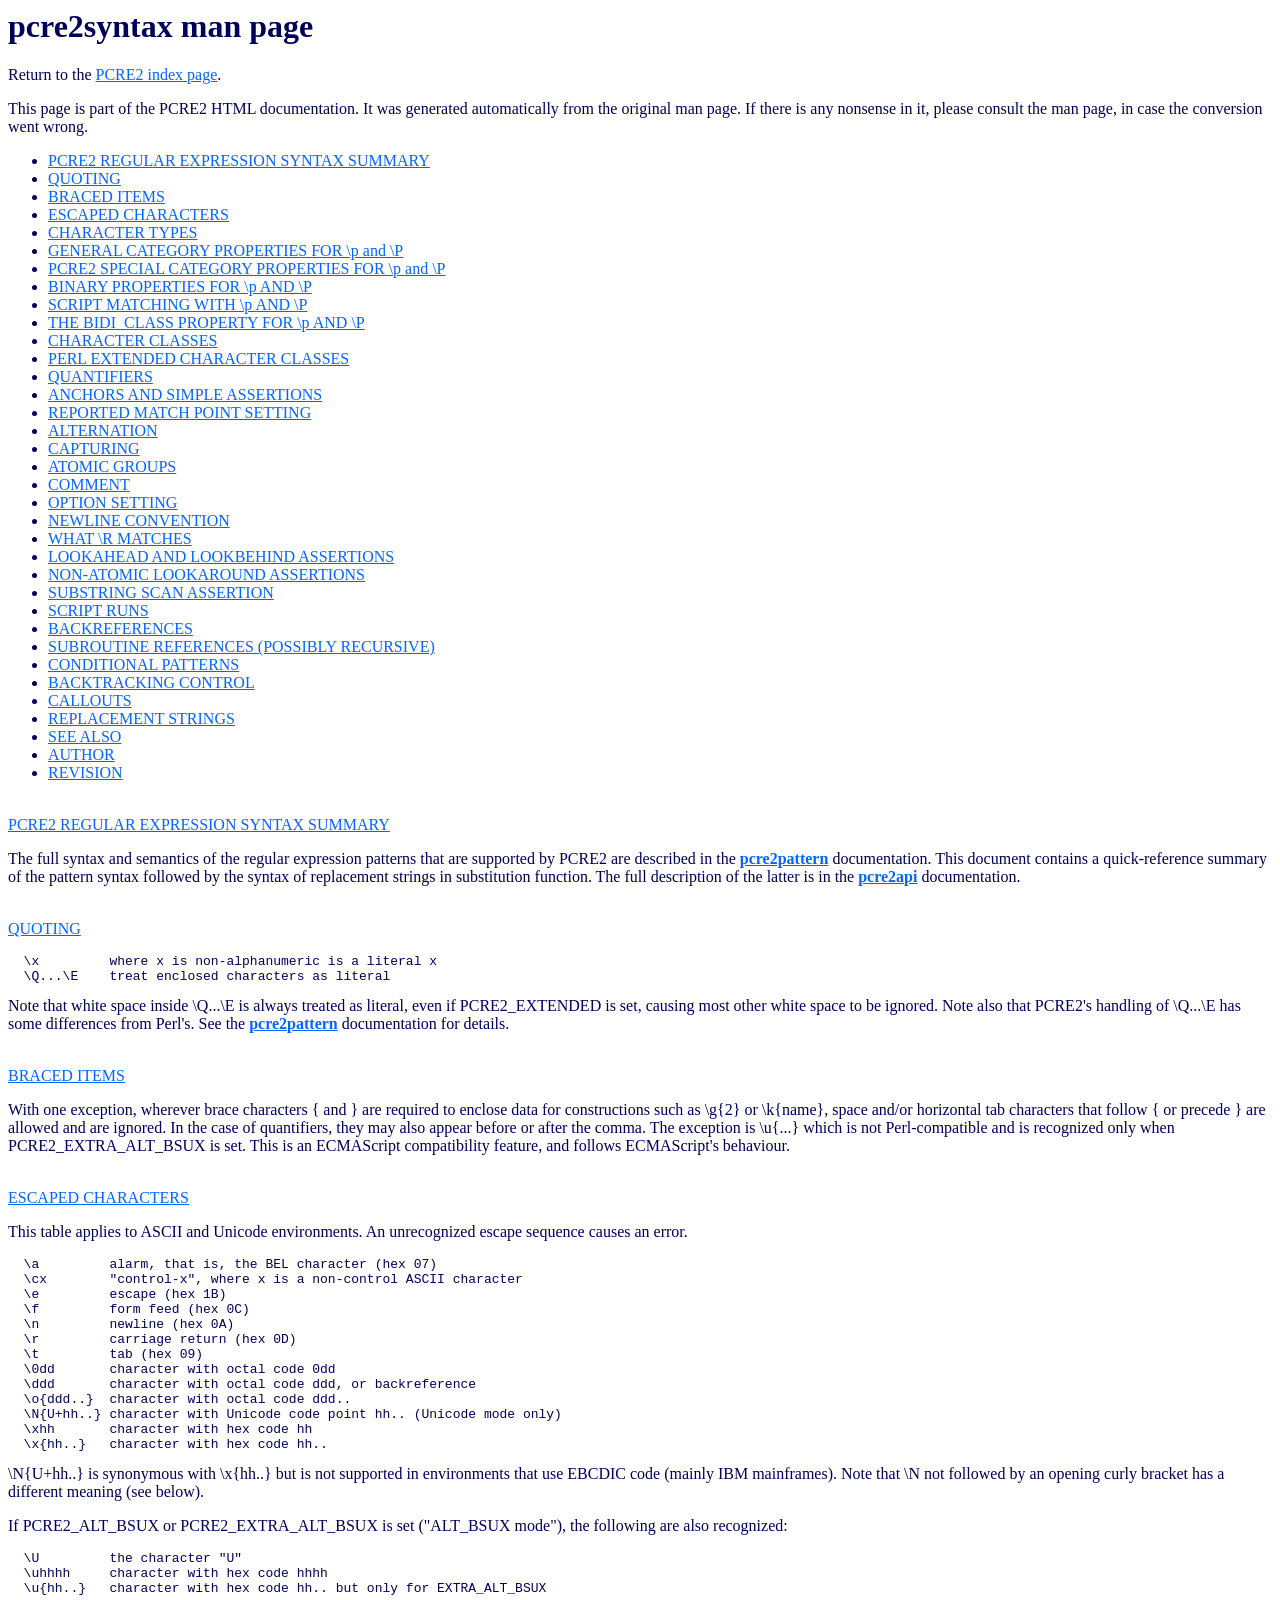
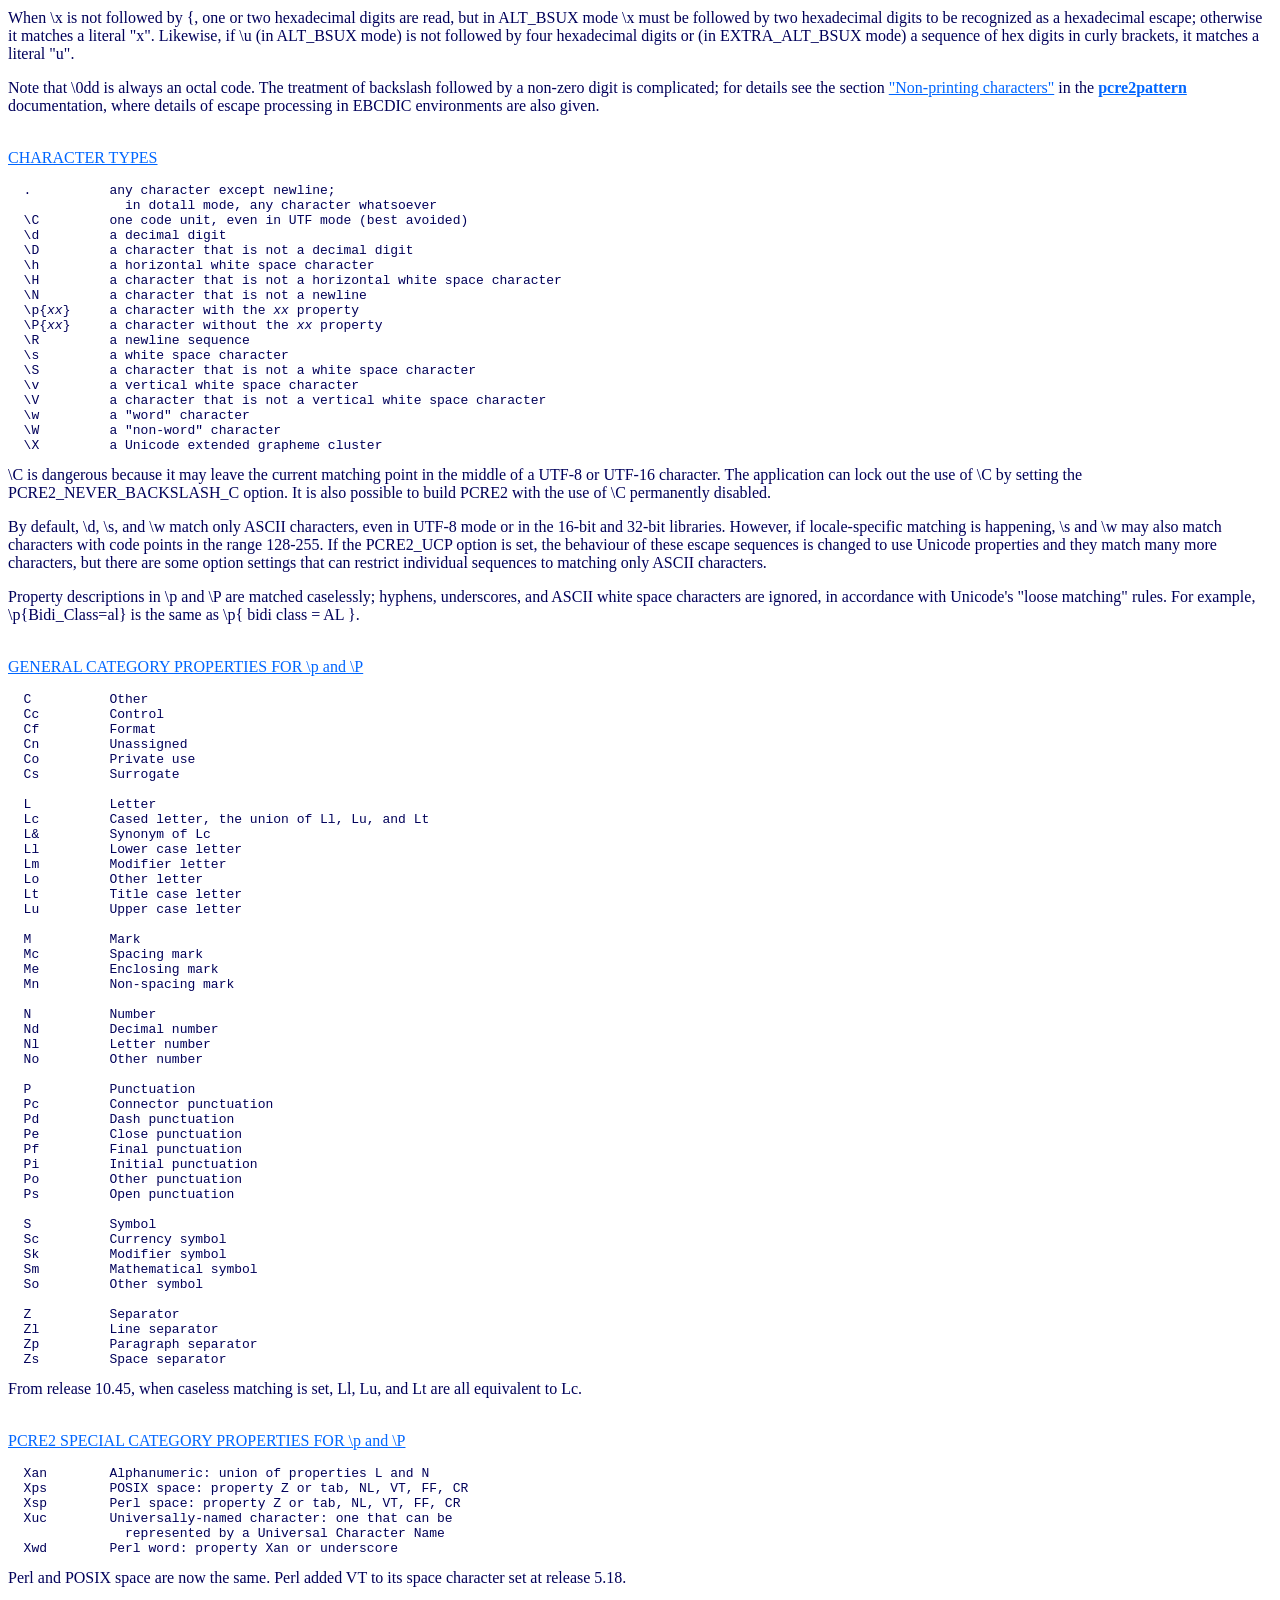
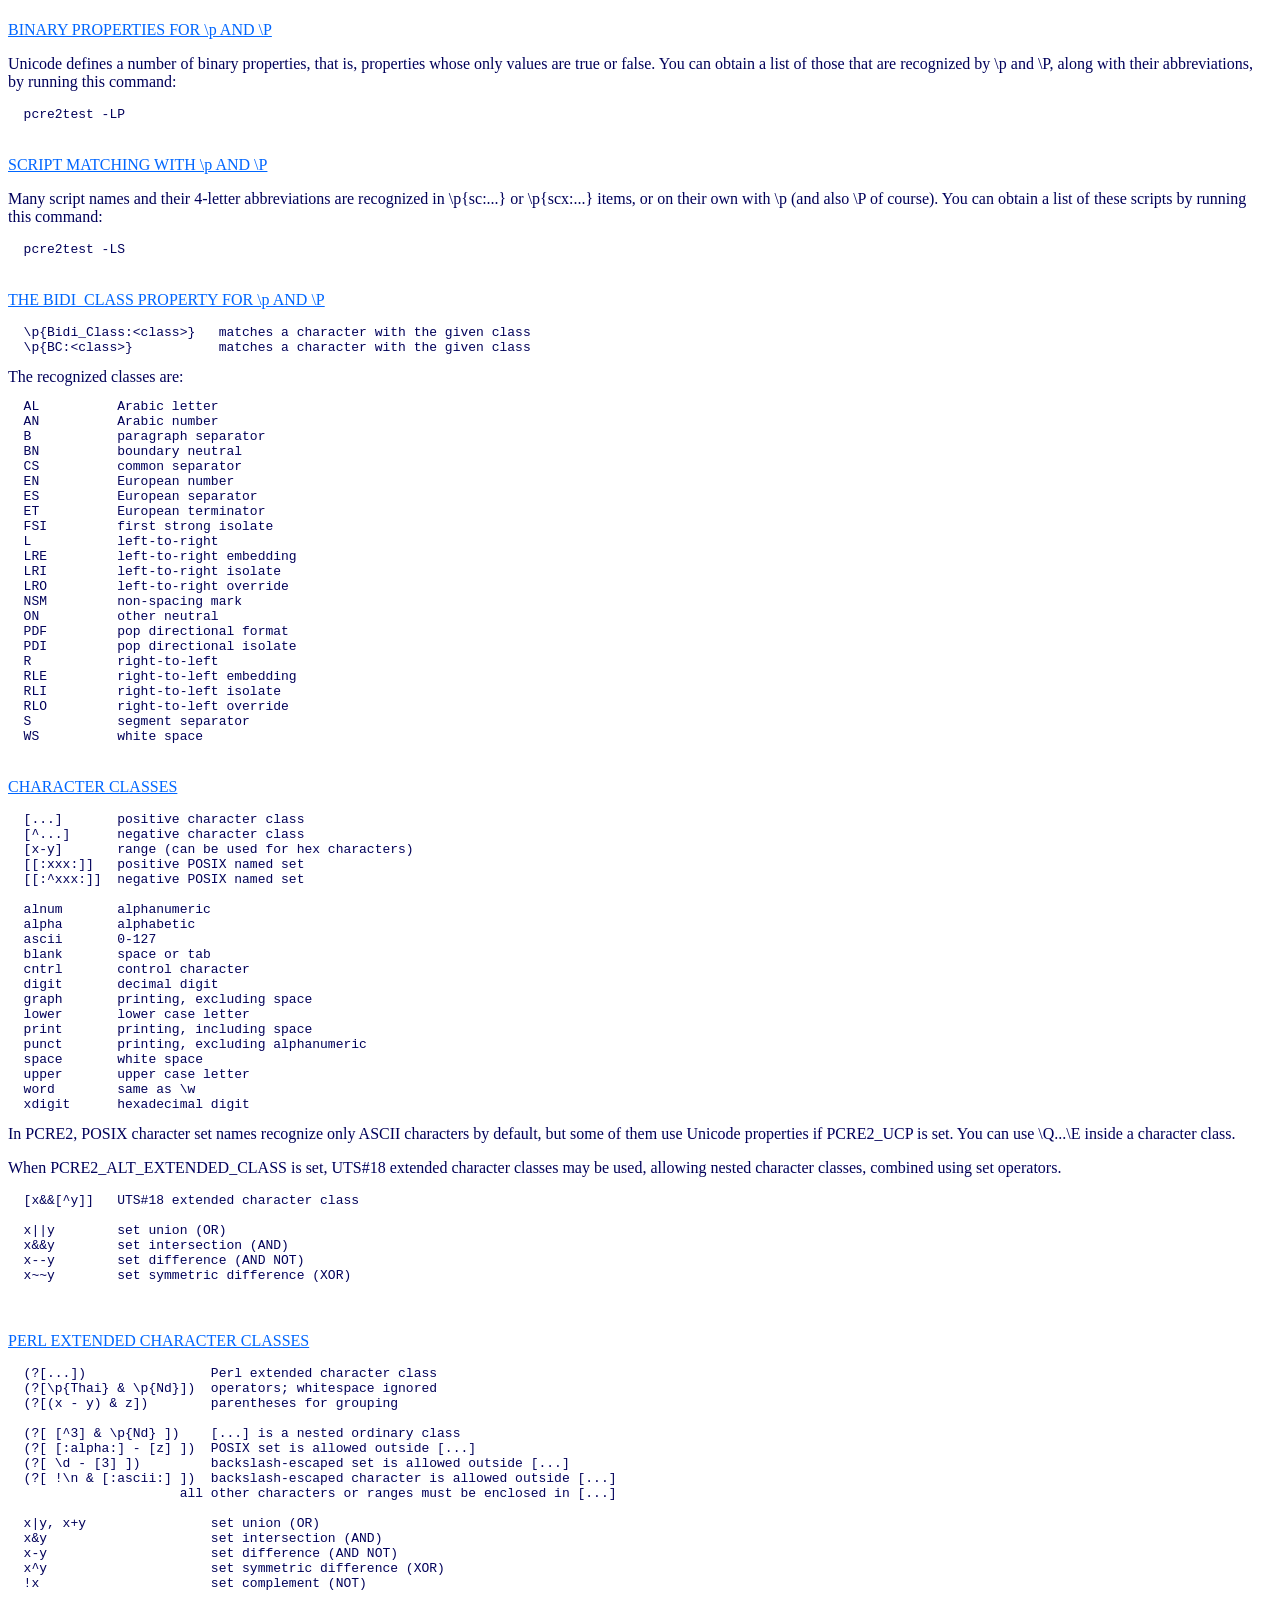
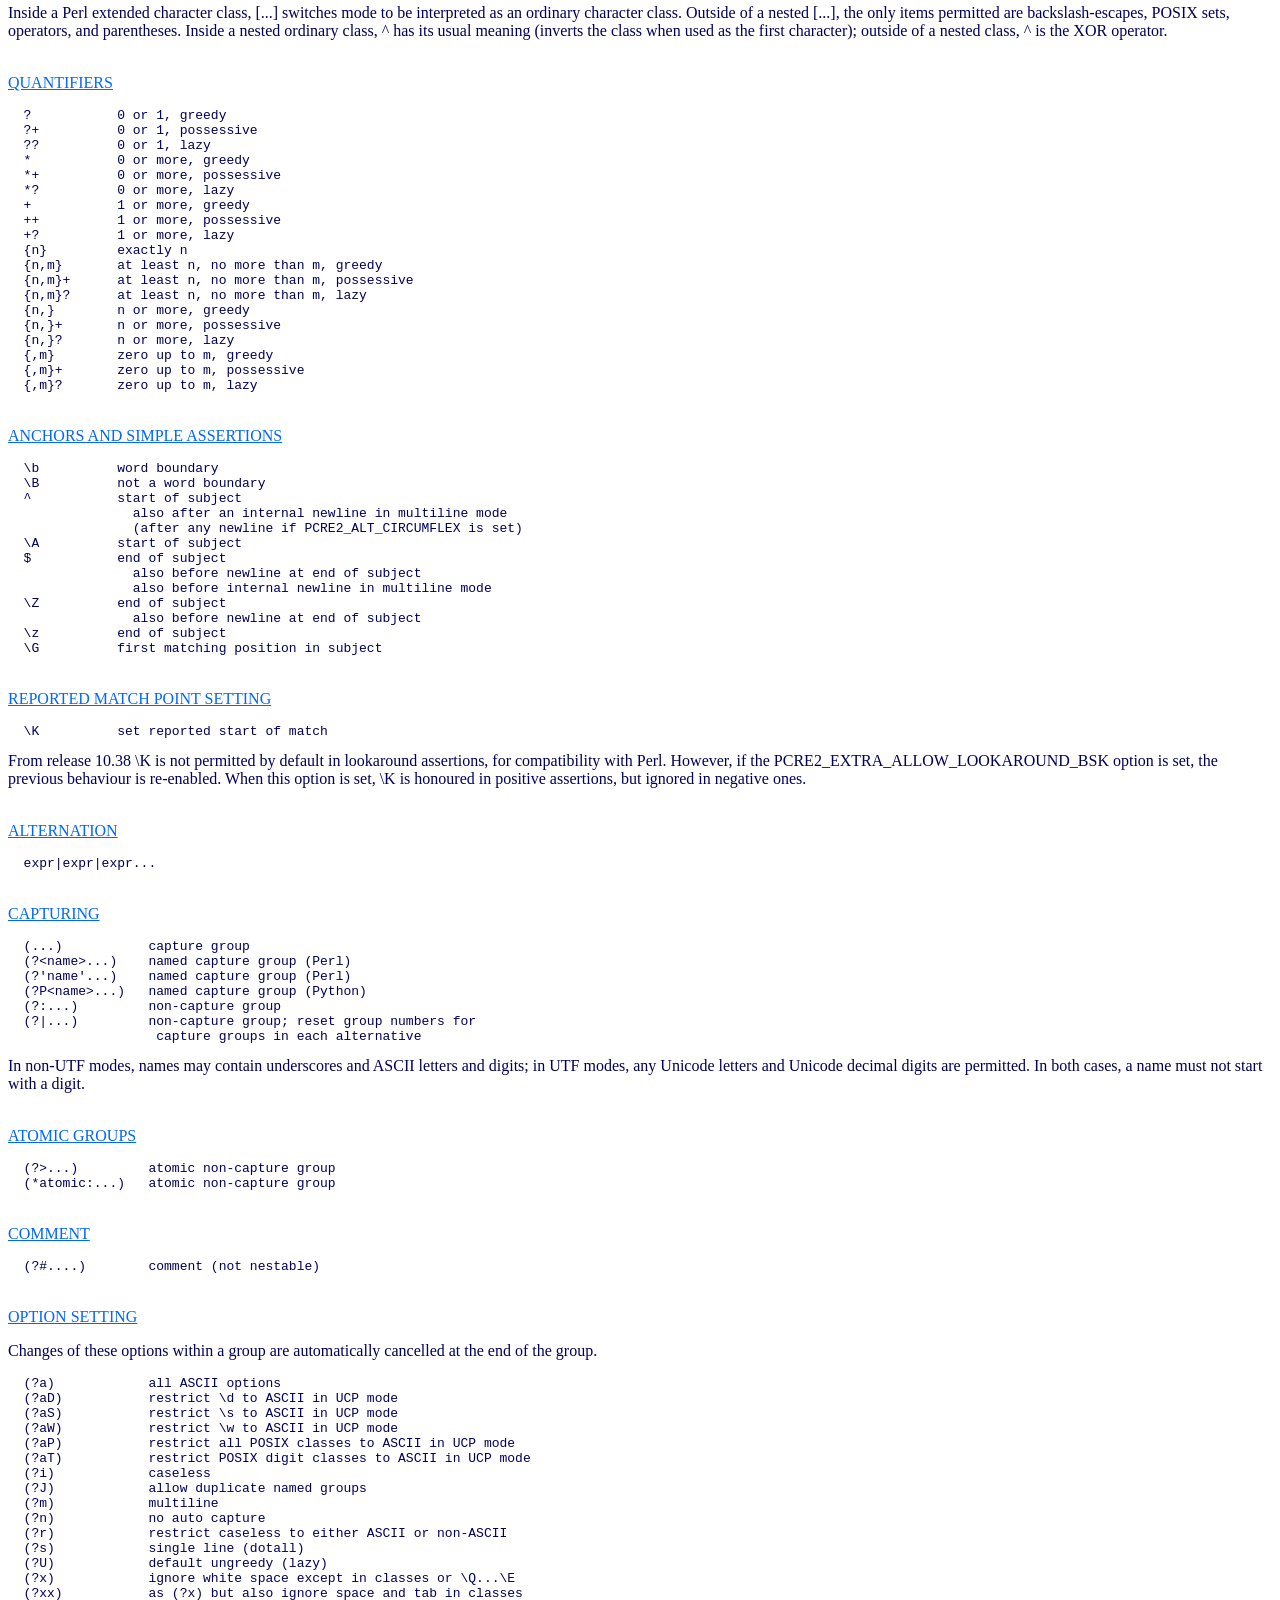
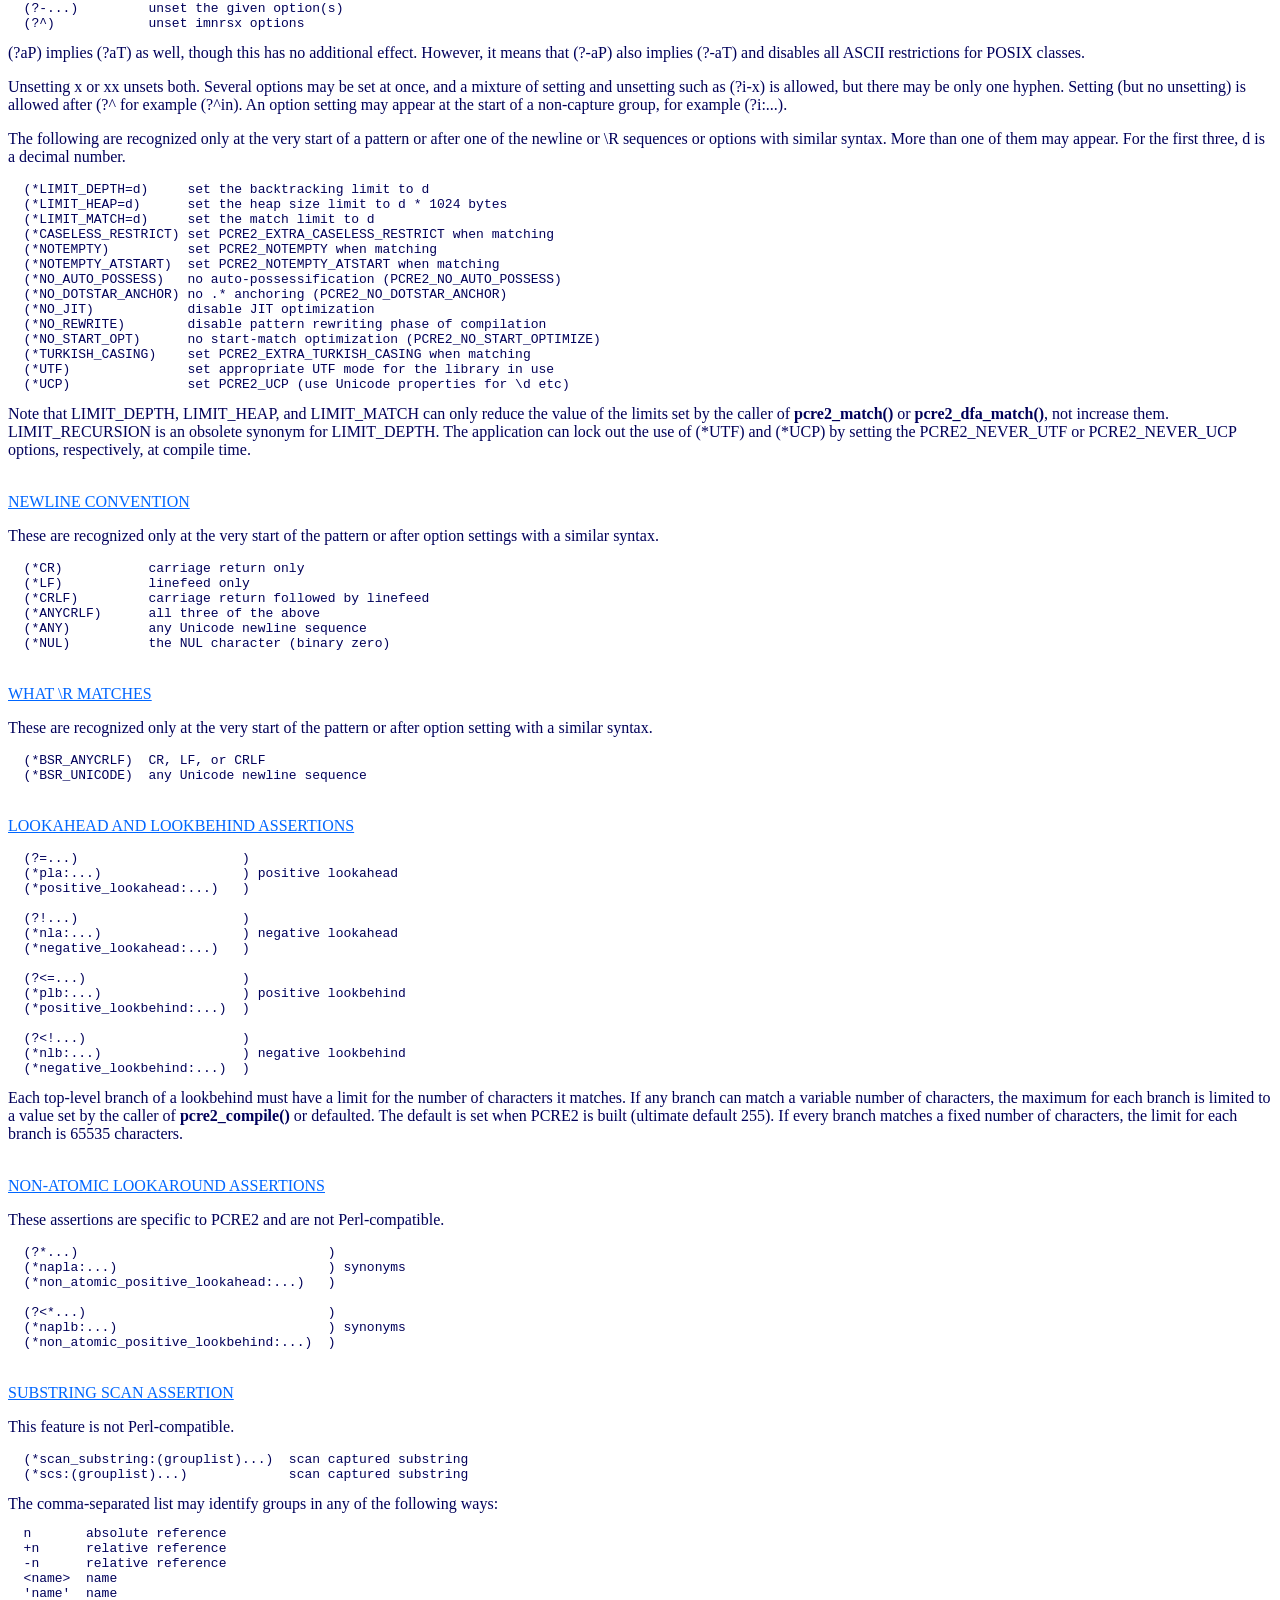
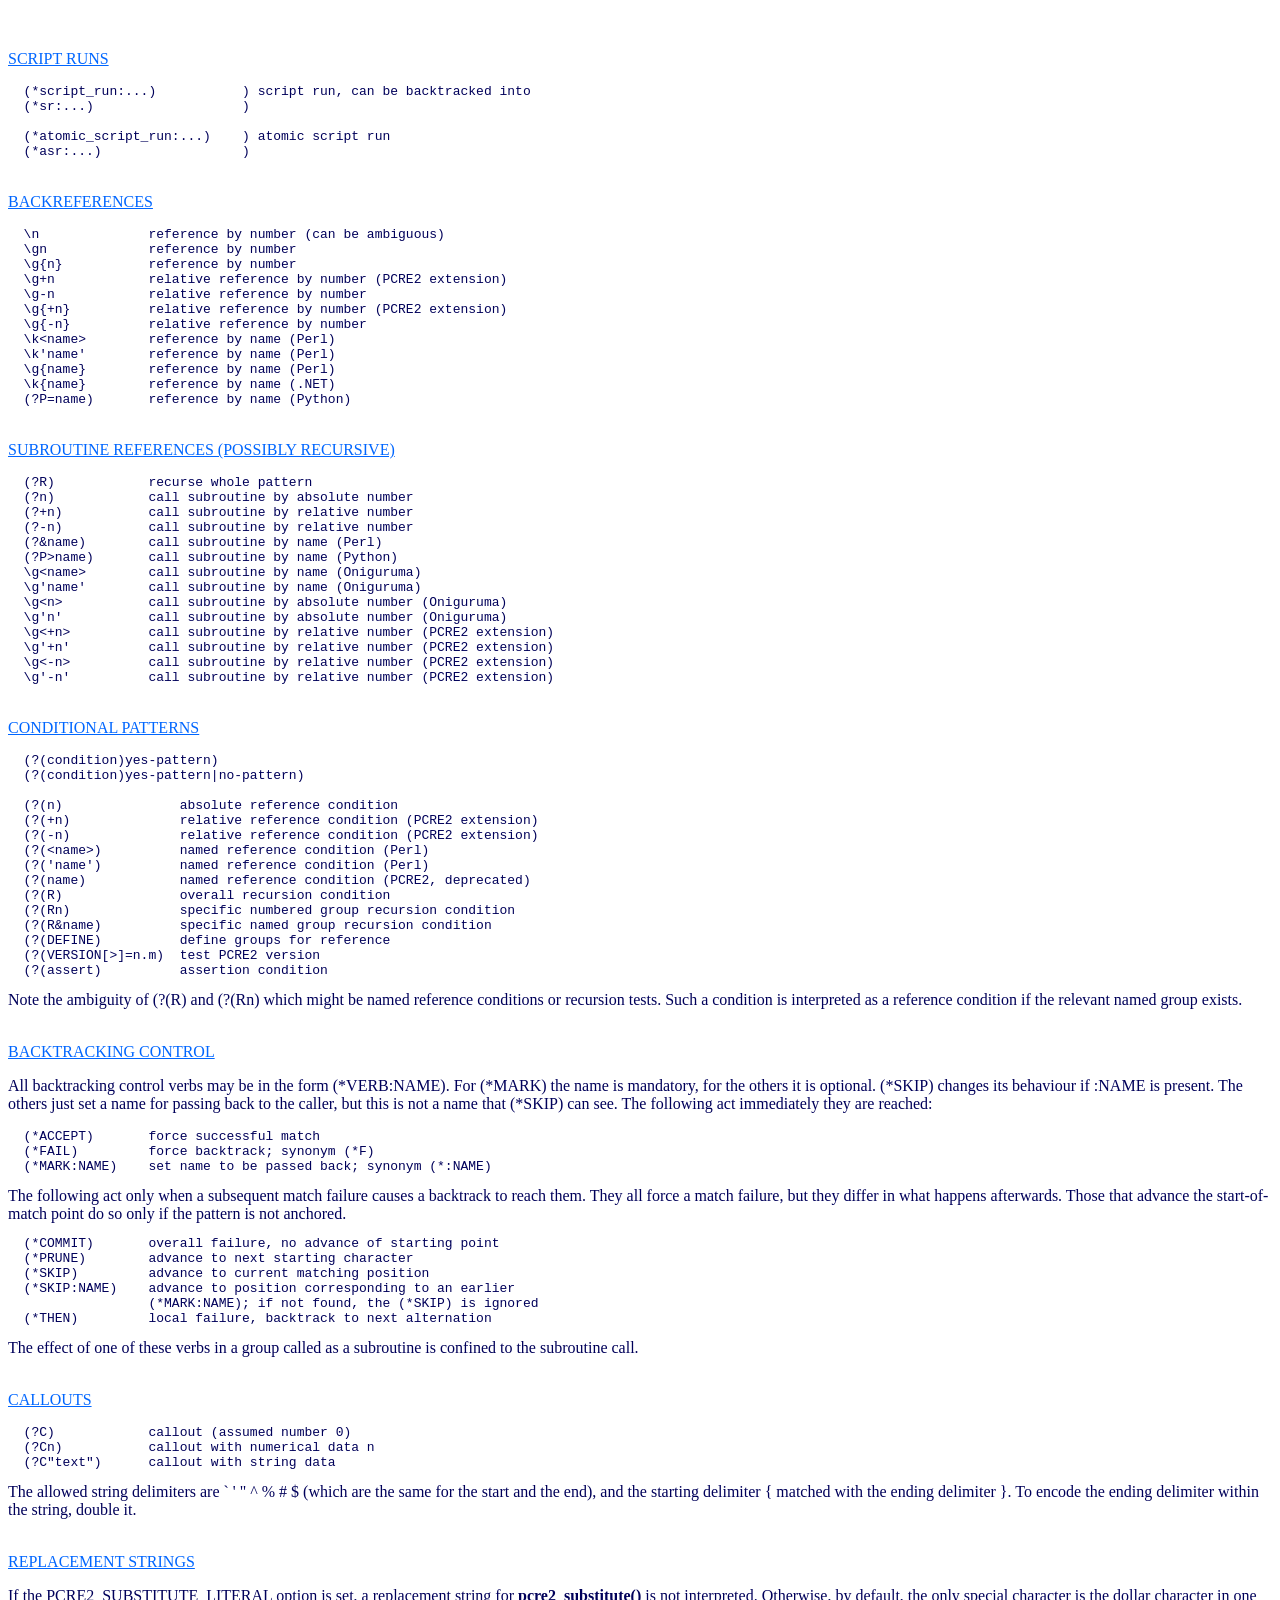
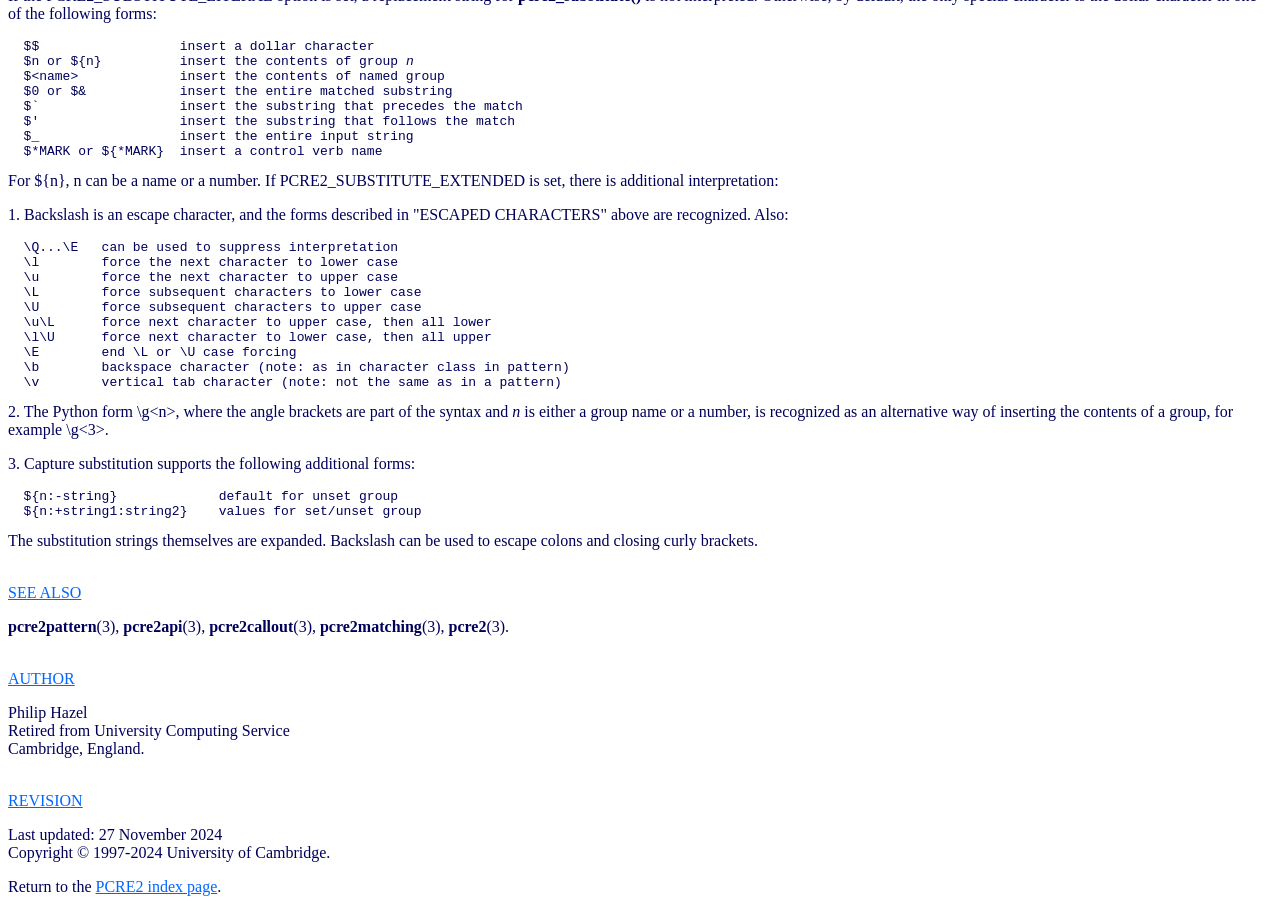
<file: doc/html/pcre2syntax.html>
<html>
<head>
<title>pcre2syntax specification</title>
</head>
<body bgcolor="#FFFFFF" text="#00005A" link="#0066FF" alink="#3399FF" vlink="#2222BB">
<h1>pcre2syntax man page</h1>
<p>
Return to the <a href="index.html">PCRE2 index page</a>.
</p>
<p>
This page is part of the PCRE2 HTML documentation. It was generated
automatically from the original man page. If there is any nonsense in it,
please consult the man page, in case the conversion went wrong.
<br>
<ul>
<li><a name="TOC1" href="#SEC1">PCRE2 REGULAR EXPRESSION SYNTAX SUMMARY</a>
<li><a name="TOC2" href="#SEC2">QUOTING</a>
<li><a name="TOC3" href="#SEC3">BRACED ITEMS</a>
<li><a name="TOC4" href="#SEC4">ESCAPED CHARACTERS</a>
<li><a name="TOC5" href="#SEC5">CHARACTER TYPES</a>
<li><a name="TOC6" href="#SEC6">GENERAL CATEGORY PROPERTIES FOR \p and \P</a>
<li><a name="TOC7" href="#SEC7">PCRE2 SPECIAL CATEGORY PROPERTIES FOR \p and \P</a>
<li><a name="TOC8" href="#SEC8">BINARY PROPERTIES FOR \p AND \P</a>
<li><a name="TOC9" href="#SEC9">SCRIPT MATCHING WITH \p AND \P</a>
<li><a name="TOC10" href="#SEC10">THE BIDI_CLASS PROPERTY FOR \p AND \P</a>
<li><a name="TOC11" href="#SEC11">CHARACTER CLASSES</a>
<li><a name="TOC12" href="#SEC12">PERL EXTENDED CHARACTER CLASSES</a>
<li><a name="TOC13" href="#SEC13">QUANTIFIERS</a>
<li><a name="TOC14" href="#SEC14">ANCHORS AND SIMPLE ASSERTIONS</a>
<li><a name="TOC15" href="#SEC15">REPORTED MATCH POINT SETTING</a>
<li><a name="TOC16" href="#SEC16">ALTERNATION</a>
<li><a name="TOC17" href="#SEC17">CAPTURING</a>
<li><a name="TOC18" href="#SEC18">ATOMIC GROUPS</a>
<li><a name="TOC19" href="#SEC19">COMMENT</a>
<li><a name="TOC20" href="#SEC20">OPTION SETTING</a>
<li><a name="TOC21" href="#SEC21">NEWLINE CONVENTION</a>
<li><a name="TOC22" href="#SEC22">WHAT \R MATCHES</a>
<li><a name="TOC23" href="#SEC23">LOOKAHEAD AND LOOKBEHIND ASSERTIONS</a>
<li><a name="TOC24" href="#SEC24">NON-ATOMIC LOOKAROUND ASSERTIONS</a>
<li><a name="TOC25" href="#SEC25">SUBSTRING SCAN ASSERTION</a>
<li><a name="TOC26" href="#SEC26">SCRIPT RUNS</a>
<li><a name="TOC27" href="#SEC27">BACKREFERENCES</a>
<li><a name="TOC28" href="#SEC28">SUBROUTINE REFERENCES (POSSIBLY RECURSIVE)</a>
<li><a name="TOC29" href="#SEC29">CONDITIONAL PATTERNS</a>
<li><a name="TOC30" href="#SEC30">BACKTRACKING CONTROL</a>
<li><a name="TOC31" href="#SEC31">CALLOUTS</a>
<li><a name="TOC32" href="#SEC32">REPLACEMENT STRINGS</a>
<li><a name="TOC33" href="#SEC33">SEE ALSO</a>
<li><a name="TOC34" href="#SEC34">AUTHOR</a>
<li><a name="TOC35" href="#SEC35">REVISION</a>
</ul>
<br><a name="SEC1" href="#TOC1">PCRE2 REGULAR EXPRESSION SYNTAX SUMMARY</a><br>
<P>
The full syntax and semantics of the regular expression patterns that are
supported by PCRE2 are described in the
<a href="pcre2pattern.html"><b>pcre2pattern</b></a>
documentation. This document contains a quick-reference summary of the pattern
syntax followed by the syntax of replacement strings in substitution function.
The full description of the latter is in the
<a href="pcre2api.html"><b>pcre2api</b></a>
documentation.
</P>
<br><a name="SEC2" href="#TOC1">QUOTING</a><br>
<P>
<pre>
  \x         where x is non-alphanumeric is a literal x
  \Q...\E    treat enclosed characters as literal
</pre>
Note that white space inside \Q...\E is always treated as literal, even if
PCRE2_EXTENDED is set, causing most other white space to be ignored. Note also
that PCRE2's handling of \Q...\E has some differences from Perl's. See the
<a href="pcre2pattern.html"><b>pcre2pattern</b></a>
documentation for details.
</P>
<br><a name="SEC3" href="#TOC1">BRACED ITEMS</a><br>
<P>
With one exception, wherever brace characters { and } are required to enclose
data for constructions such as \g{2} or \k{name}, space and/or horizontal tab
characters that follow { or precede } are allowed and are ignored. In the case
of quantifiers, they may also appear before or after the comma. The exception
is \u{...} which is not Perl-compatible and is recognized only when
PCRE2_EXTRA_ALT_BSUX is set. This is an ECMAScript compatibility feature, and
follows ECMAScript's behaviour.
</P>
<br><a name="SEC4" href="#TOC1">ESCAPED CHARACTERS</a><br>
<P>
This table applies to ASCII and Unicode environments. An unrecognized escape
sequence causes an error.
<pre>
  \a         alarm, that is, the BEL character (hex 07)
  \cx        "control-x", where x is a non-control ASCII character
  \e         escape (hex 1B)
  \f         form feed (hex 0C)
  \n         newline (hex 0A)
  \r         carriage return (hex 0D)
  \t         tab (hex 09)
  \0dd       character with octal code 0dd
  \ddd       character with octal code ddd, or backreference
  \o{ddd..}  character with octal code ddd..
  \N{U+hh..} character with Unicode code point hh.. (Unicode mode only)
  \xhh       character with hex code hh
  \x{hh..}   character with hex code hh..
</pre>
\N{U+hh..} is synonymous with \x{hh..} but is not supported in environments
that use EBCDIC code (mainly IBM mainframes). Note that \N not followed by an
opening curly bracket has a different meaning (see below).
</P>
<P>
If PCRE2_ALT_BSUX or PCRE2_EXTRA_ALT_BSUX is set ("ALT_BSUX mode"), the
following are also recognized:
<pre>
  \U         the character "U"
  \uhhhh     character with hex code hhhh
  \u{hh..}   character with hex code hh.. but only for EXTRA_ALT_BSUX
</pre>
When \x is not followed by {, one or two hexadecimal digits are read,
but in ALT_BSUX mode \x must be followed by two hexadecimal digits to be
recognized as a hexadecimal escape; otherwise it matches a literal "x".
Likewise, if \u (in ALT_BSUX mode) is not followed by four hexadecimal digits
or (in EXTRA_ALT_BSUX mode) a sequence of hex digits in curly brackets, it
matches a literal "u".
</P>
<P>
Note that \0dd is always an octal code. The treatment of backslash followed by
a non-zero digit is complicated; for details see the section
<a href="pcre2pattern.html#digitsafterbackslash">"Non-printing characters"</a>
in the
<a href="pcre2pattern.html"><b>pcre2pattern</b></a>
documentation, where details of escape processing in EBCDIC environments are
also given.
</P>
<br><a name="SEC5" href="#TOC1">CHARACTER TYPES</a><br>
<P>
<pre>
  .          any character except newline;
               in dotall mode, any character whatsoever
  \C         one code unit, even in UTF mode (best avoided)
  \d         a decimal digit
  \D         a character that is not a decimal digit
  \h         a horizontal white space character
  \H         a character that is not a horizontal white space character
  \N         a character that is not a newline
  \p{<i>xx</i>}     a character with the <i>xx</i> property
  \P{<i>xx</i>}     a character without the <i>xx</i> property
  \R         a newline sequence
  \s         a white space character
  \S         a character that is not a white space character
  \v         a vertical white space character
  \V         a character that is not a vertical white space character
  \w         a "word" character
  \W         a "non-word" character
  \X         a Unicode extended grapheme cluster
</pre>
\C is dangerous because it may leave the current matching point in the middle
of a UTF-8 or UTF-16 character. The application can lock out the use of \C by
setting the PCRE2_NEVER_BACKSLASH_C option. It is also possible to build PCRE2
with the use of \C permanently disabled.
</P>
<P>
By default, \d, \s, and \w match only ASCII characters, even in UTF-8 mode
or in the 16-bit and 32-bit libraries. However, if locale-specific matching is
happening, \s and \w may also match characters with code points in the range
128-255. If the PCRE2_UCP option is set, the behaviour of these escape
sequences is changed to use Unicode properties and they match many more
characters, but there are some option settings that can restrict individual
sequences to matching only ASCII characters.
</P>
<P>
Property descriptions in \p and \P are matched caselessly; hyphens,
underscores, and ASCII white space characters are ignored, in accordance with
Unicode's "loose matching" rules. For example, \p{Bidi_Class=al} is the same
as \p{ bidi class = AL }.
</P>
<br><a name="SEC6" href="#TOC1">GENERAL CATEGORY PROPERTIES FOR \p and \P</a><br>
<P>
<pre>
  C          Other
  Cc         Control
  Cf         Format
  Cn         Unassigned
  Co         Private use
  Cs         Surrogate

  L          Letter
  Lc         Cased letter, the union of Ll, Lu, and Lt
  L&         Synonym of Lc
  Ll         Lower case letter
  Lm         Modifier letter
  Lo         Other letter
  Lt         Title case letter
  Lu         Upper case letter

  M          Mark
  Mc         Spacing mark
  Me         Enclosing mark
  Mn         Non-spacing mark

  N          Number
  Nd         Decimal number
  Nl         Letter number
  No         Other number

  P          Punctuation
  Pc         Connector punctuation
  Pd         Dash punctuation
  Pe         Close punctuation
  Pf         Final punctuation
  Pi         Initial punctuation
  Po         Other punctuation
  Ps         Open punctuation

  S          Symbol
  Sc         Currency symbol
  Sk         Modifier symbol
  Sm         Mathematical symbol
  So         Other symbol

  Z          Separator
  Zl         Line separator
  Zp         Paragraph separator
  Zs         Space separator
</pre>
From release 10.45, when caseless matching is set, Ll, Lu, and Lt are all
equivalent to Lc.
</P>
<br><a name="SEC7" href="#TOC1">PCRE2 SPECIAL CATEGORY PROPERTIES FOR \p and \P</a><br>
<P>
<pre>
  Xan        Alphanumeric: union of properties L and N
  Xps        POSIX space: property Z or tab, NL, VT, FF, CR
  Xsp        Perl space: property Z or tab, NL, VT, FF, CR
  Xuc        Universally-named character: one that can be
               represented by a Universal Character Name
  Xwd        Perl word: property Xan or underscore
</pre>
Perl and POSIX space are now the same. Perl added VT to its space character set
at release 5.18.
</P>
<br><a name="SEC8" href="#TOC1">BINARY PROPERTIES FOR \p AND \P</a><br>
<P>
Unicode defines a number of binary properties, that is, properties whose only
values are true or false. You can obtain a list of those that are recognized by
\p and \P, along with their abbreviations, by running this command:
<pre>
  pcre2test -LP
</PRE>
</P>
<br><a name="SEC9" href="#TOC1">SCRIPT MATCHING WITH \p AND \P</a><br>
<P>
Many script names and their 4-letter abbreviations are recognized in
\p{sc:...} or \p{scx:...} items, or on their own with \p (and also \P of
course). You can obtain a list of these scripts by running this command:
<pre>
  pcre2test -LS
</PRE>
</P>
<br><a name="SEC10" href="#TOC1">THE BIDI_CLASS PROPERTY FOR \p AND \P</a><br>
<P>
<pre>
  \p{Bidi_Class:&#60;class&#62;}   matches a character with the given class
  \p{BC:&#60;class&#62;}           matches a character with the given class
</pre>
The recognized classes are:
<pre>
  AL          Arabic letter
  AN          Arabic number
  B           paragraph separator
  BN          boundary neutral
  CS          common separator
  EN          European number
  ES          European separator
  ET          European terminator
  FSI         first strong isolate
  L           left-to-right
  LRE         left-to-right embedding
  LRI         left-to-right isolate
  LRO         left-to-right override
  NSM         non-spacing mark
  ON          other neutral
  PDF         pop directional format
  PDI         pop directional isolate
  R           right-to-left
  RLE         right-to-left embedding
  RLI         right-to-left isolate
  RLO         right-to-left override
  S           segment separator
  WS          white space
</PRE>
</P>
<br><a name="SEC11" href="#TOC1">CHARACTER CLASSES</a><br>
<P>
<pre>
  [...]       positive character class
  [^...]      negative character class
  [x-y]       range (can be used for hex characters)
  [[:xxx:]]   positive POSIX named set
  [[:^xxx:]]  negative POSIX named set

  alnum       alphanumeric
  alpha       alphabetic
  ascii       0-127
  blank       space or tab
  cntrl       control character
  digit       decimal digit
  graph       printing, excluding space
  lower       lower case letter
  print       printing, including space
  punct       printing, excluding alphanumeric
  space       white space
  upper       upper case letter
  word        same as \w
  xdigit      hexadecimal digit
</pre>
In PCRE2, POSIX character set names recognize only ASCII characters by default,
but some of them use Unicode properties if PCRE2_UCP is set. You can use
\Q...\E inside a character class.
</P>
<P>
When PCRE2_ALT_EXTENDED_CLASS is set, UTS#18 extended character classes may be
used, allowing nested character classes, combined using set operators.
<pre>
  [x&&[^y]]   UTS#18 extended character class

  x||y        set union (OR)
  x&&y        set intersection (AND)
  x--y        set difference (AND NOT)
  x~~y        set symmetric difference (XOR)

</PRE>
</P>
<br><a name="SEC12" href="#TOC1">PERL EXTENDED CHARACTER CLASSES</a><br>
<P>
<pre>
  (?[...])                Perl extended character class
  (?[\p{Thai} & \p{Nd}])  operators; whitespace ignored
  (?[(x - y) & z])        parentheses for grouping

  (?[ [^3] & \p{Nd} ])    [...] is a nested ordinary class
  (?[ [:alpha:] - [z] ])  POSIX set is allowed outside [...]
  (?[ \d - [3] ])         backslash-escaped set is allowed outside [...]
  (?[ !\n & [:ascii:] ])  backslash-escaped character is allowed outside [...]
                      all other characters or ranges must be enclosed in [...]

  x|y, x+y                set union (OR)
  x&y                     set intersection (AND)
  x-y                     set difference (AND NOT)
  x^y                     set symmetric difference (XOR)
  !x                      set complement (NOT)
</pre>
Inside a Perl extended character class, [...] switches mode to be interpreted
as an ordinary character class. Outside of a nested [...], the only items
permitted are backslash-escapes, POSIX sets, operators, and parentheses. Inside
a nested ordinary class, ^ has its usual meaning (inverts the class when used
as the first character); outside of a nested class, ^ is the XOR operator.
</P>
<br><a name="SEC13" href="#TOC1">QUANTIFIERS</a><br>
<P>
<pre>
  ?           0 or 1, greedy
  ?+          0 or 1, possessive
  ??          0 or 1, lazy
  *           0 or more, greedy
  *+          0 or more, possessive
  *?          0 or more, lazy
  +           1 or more, greedy
  ++          1 or more, possessive
  +?          1 or more, lazy
  {n}         exactly n
  {n,m}       at least n, no more than m, greedy
  {n,m}+      at least n, no more than m, possessive
  {n,m}?      at least n, no more than m, lazy
  {n,}        n or more, greedy
  {n,}+       n or more, possessive
  {n,}?       n or more, lazy
  {,m}        zero up to m, greedy
  {,m}+       zero up to m, possessive
  {,m}?       zero up to m, lazy
</PRE>
</P>
<br><a name="SEC14" href="#TOC1">ANCHORS AND SIMPLE ASSERTIONS</a><br>
<P>
<pre>
  \b          word boundary
  \B          not a word boundary
  ^           start of subject
                also after an internal newline in multiline mode
                (after any newline if PCRE2_ALT_CIRCUMFLEX is set)
  \A          start of subject
  $           end of subject
                also before newline at end of subject
                also before internal newline in multiline mode
  \Z          end of subject
                also before newline at end of subject
  \z          end of subject
  \G          first matching position in subject
</PRE>
</P>
<br><a name="SEC15" href="#TOC1">REPORTED MATCH POINT SETTING</a><br>
<P>
<pre>
  \K          set reported start of match
</pre>
From release 10.38 \K is not permitted by default in lookaround assertions,
for compatibility with Perl. However, if the PCRE2_EXTRA_ALLOW_LOOKAROUND_BSK
option is set, the previous behaviour is re-enabled. When this option is set,
\K is honoured in positive assertions, but ignored in negative ones.
</P>
<br><a name="SEC16" href="#TOC1">ALTERNATION</a><br>
<P>
<pre>
  expr|expr|expr...
</PRE>
</P>
<br><a name="SEC17" href="#TOC1">CAPTURING</a><br>
<P>
<pre>
  (...)           capture group
  (?&#60;name&#62;...)    named capture group (Perl)
  (?'name'...)    named capture group (Perl)
  (?P&#60;name&#62;...)   named capture group (Python)
  (?:...)         non-capture group
  (?|...)         non-capture group; reset group numbers for
                   capture groups in each alternative
</pre>
In non-UTF modes, names may contain underscores and ASCII letters and digits;
in UTF modes, any Unicode letters and Unicode decimal digits are permitted. In
both cases, a name must not start with a digit.
</P>
<br><a name="SEC18" href="#TOC1">ATOMIC GROUPS</a><br>
<P>
<pre>
  (?&#62;...)         atomic non-capture group
  (*atomic:...)   atomic non-capture group
</PRE>
</P>
<br><a name="SEC19" href="#TOC1">COMMENT</a><br>
<P>
<pre>
  (?#....)        comment (not nestable)
</PRE>
</P>
<br><a name="SEC20" href="#TOC1">OPTION SETTING</a><br>
<P>
Changes of these options within a group are automatically cancelled at the end
of the group.
<pre>
  (?a)            all ASCII options
  (?aD)           restrict \d to ASCII in UCP mode
  (?aS)           restrict \s to ASCII in UCP mode
  (?aW)           restrict \w to ASCII in UCP mode
  (?aP)           restrict all POSIX classes to ASCII in UCP mode
  (?aT)           restrict POSIX digit classes to ASCII in UCP mode
  (?i)            caseless
  (?J)            allow duplicate named groups
  (?m)            multiline
  (?n)            no auto capture
  (?r)            restrict caseless to either ASCII or non-ASCII
  (?s)            single line (dotall)
  (?U)            default ungreedy (lazy)
  (?x)            ignore white space except in classes or \Q...\E
  (?xx)           as (?x) but also ignore space and tab in classes
  (?-...)         unset the given option(s)
  (?^)            unset imnrsx options
</pre>
(?aP) implies (?aT) as well, though this has no additional effect. However, it
means that (?-aP) also implies (?-aT) and disables all ASCII restrictions for
POSIX classes.
</P>
<P>
Unsetting x or xx unsets both. Several options may be set at once, and a
mixture of setting and unsetting such as (?i-x) is allowed, but there may be
only one hyphen. Setting (but no unsetting) is allowed after (?^ for example
(?^in). An option setting may appear at the start of a non-capture group, for
example (?i:...).
</P>
<P>
The following are recognized only at the very start of a pattern or after one
of the newline or \R sequences or options with similar syntax. More than one
of them may appear. For the first three, d is a decimal number.
<pre>
  (*LIMIT_DEPTH=d)     set the backtracking limit to d
  (*LIMIT_HEAP=d)      set the heap size limit to d * 1024 bytes
  (*LIMIT_MATCH=d)     set the match limit to d
  (*CASELESS_RESTRICT) set PCRE2_EXTRA_CASELESS_RESTRICT when matching
  (*NOTEMPTY)          set PCRE2_NOTEMPTY when matching
  (*NOTEMPTY_ATSTART)  set PCRE2_NOTEMPTY_ATSTART when matching
  (*NO_AUTO_POSSESS)   no auto-possessification (PCRE2_NO_AUTO_POSSESS)
  (*NO_DOTSTAR_ANCHOR) no .* anchoring (PCRE2_NO_DOTSTAR_ANCHOR)
  (*NO_JIT)            disable JIT optimization
  (*NO_REWRITE)        disable pattern rewriting phase of compilation
  (*NO_START_OPT)      no start-match optimization (PCRE2_NO_START_OPTIMIZE)
  (*TURKISH_CASING)    set PCRE2_EXTRA_TURKISH_CASING when matching
  (*UTF)               set appropriate UTF mode for the library in use
  (*UCP)               set PCRE2_UCP (use Unicode properties for \d etc)
</pre>
Note that LIMIT_DEPTH, LIMIT_HEAP, and LIMIT_MATCH can only reduce the value of
the limits set by the caller of <b>pcre2_match()</b> or <b>pcre2_dfa_match()</b>,
not increase them. LIMIT_RECURSION is an obsolete synonym for LIMIT_DEPTH. The
application can lock out the use of (*UTF) and (*UCP) by setting the
PCRE2_NEVER_UTF or PCRE2_NEVER_UCP options, respectively, at compile time.
</P>
<br><a name="SEC21" href="#TOC1">NEWLINE CONVENTION</a><br>
<P>
These are recognized only at the very start of the pattern or after option
settings with a similar syntax.
<pre>
  (*CR)           carriage return only
  (*LF)           linefeed only
  (*CRLF)         carriage return followed by linefeed
  (*ANYCRLF)      all three of the above
  (*ANY)          any Unicode newline sequence
  (*NUL)          the NUL character (binary zero)
</PRE>
</P>
<br><a name="SEC22" href="#TOC1">WHAT \R MATCHES</a><br>
<P>
These are recognized only at the very start of the pattern or after option
setting with a similar syntax.
<pre>
  (*BSR_ANYCRLF)  CR, LF, or CRLF
  (*BSR_UNICODE)  any Unicode newline sequence
</PRE>
</P>
<br><a name="SEC23" href="#TOC1">LOOKAHEAD AND LOOKBEHIND ASSERTIONS</a><br>
<P>
<pre>
  (?=...)                     )
  (*pla:...)                  ) positive lookahead
  (*positive_lookahead:...)   )

  (?!...)                     )
  (*nla:...)                  ) negative lookahead
  (*negative_lookahead:...)   )

  (?&#60;=...)                    )
  (*plb:...)                  ) positive lookbehind
  (*positive_lookbehind:...)  )

  (?&#60;!...)                    )
  (*nlb:...)                  ) negative lookbehind
  (*negative_lookbehind:...)  )
</pre>
Each top-level branch of a lookbehind must have a limit for the number of
characters it matches. If any branch can match a variable number of characters,
the maximum for each branch is limited to a value set by the caller of
<b>pcre2_compile()</b> or defaulted. The default is set when PCRE2 is built
(ultimate default 255). If every branch matches a fixed number of characters,
the limit for each branch is 65535 characters.
</P>
<br><a name="SEC24" href="#TOC1">NON-ATOMIC LOOKAROUND ASSERTIONS</a><br>
<P>
These assertions are specific to PCRE2 and are not Perl-compatible.
<pre>
  (?*...)                                )
  (*napla:...)                           ) synonyms
  (*non_atomic_positive_lookahead:...)   )

  (?&#60;*...)                               )
  (*naplb:...)                           ) synonyms
  (*non_atomic_positive_lookbehind:...)  )
</PRE>
</P>
<br><a name="SEC25" href="#TOC1">SUBSTRING SCAN ASSERTION</a><br>
<P>
This feature is not Perl-compatible.
<pre>
  (*scan_substring:(grouplist)...)  scan captured substring
  (*scs:(grouplist)...)             scan captured substring
</pre>
The comma-separated list may identify groups in any of the following ways:
<pre>
  n       absolute reference
  +n      relative reference
  -n      relative reference
  &#60;name&#62;  name
  'name'  name

</PRE>
</P>
<br><a name="SEC26" href="#TOC1">SCRIPT RUNS</a><br>
<P>
<pre>
  (*script_run:...)           ) script run, can be backtracked into
  (*sr:...)                   )

  (*atomic_script_run:...)    ) atomic script run
  (*asr:...)                  )
</PRE>
</P>
<br><a name="SEC27" href="#TOC1">BACKREFERENCES</a><br>
<P>
<pre>
  \n              reference by number (can be ambiguous)
  \gn             reference by number
  \g{n}           reference by number
  \g+n            relative reference by number (PCRE2 extension)
  \g-n            relative reference by number
  \g{+n}          relative reference by number (PCRE2 extension)
  \g{-n}          relative reference by number
  \k&#60;name&#62;        reference by name (Perl)
  \k'name'        reference by name (Perl)
  \g{name}        reference by name (Perl)
  \k{name}        reference by name (.NET)
  (?P=name)       reference by name (Python)
</PRE>
</P>
<br><a name="SEC28" href="#TOC1">SUBROUTINE REFERENCES (POSSIBLY RECURSIVE)</a><br>
<P>
<pre>
  (?R)            recurse whole pattern
  (?n)            call subroutine by absolute number
  (?+n)           call subroutine by relative number
  (?-n)           call subroutine by relative number
  (?&name)        call subroutine by name (Perl)
  (?P&#62;name)       call subroutine by name (Python)
  \g&#60;name&#62;        call subroutine by name (Oniguruma)
  \g'name'        call subroutine by name (Oniguruma)
  \g&#60;n&#62;           call subroutine by absolute number (Oniguruma)
  \g'n'           call subroutine by absolute number (Oniguruma)
  \g&#60;+n&#62;          call subroutine by relative number (PCRE2 extension)
  \g'+n'          call subroutine by relative number (PCRE2 extension)
  \g&#60;-n&#62;          call subroutine by relative number (PCRE2 extension)
  \g'-n'          call subroutine by relative number (PCRE2 extension)
</PRE>
</P>
<br><a name="SEC29" href="#TOC1">CONDITIONAL PATTERNS</a><br>
<P>
<pre>
  (?(condition)yes-pattern)
  (?(condition)yes-pattern|no-pattern)

  (?(n)               absolute reference condition
  (?(+n)              relative reference condition (PCRE2 extension)
  (?(-n)              relative reference condition (PCRE2 extension)
  (?(&#60;name&#62;)          named reference condition (Perl)
  (?('name')          named reference condition (Perl)
  (?(name)            named reference condition (PCRE2, deprecated)
  (?(R)               overall recursion condition
  (?(Rn)              specific numbered group recursion condition
  (?(R&name)          specific named group recursion condition
  (?(DEFINE)          define groups for reference
  (?(VERSION[&#62;]=n.m)  test PCRE2 version
  (?(assert)          assertion condition
</pre>
Note the ambiguity of (?(R) and (?(Rn) which might be named reference
conditions or recursion tests. Such a condition is interpreted as a reference
condition if the relevant named group exists.
</P>
<br><a name="SEC30" href="#TOC1">BACKTRACKING CONTROL</a><br>
<P>
All backtracking control verbs may be in the form (*VERB:NAME). For (*MARK) the
name is mandatory, for the others it is optional. (*SKIP) changes its behaviour
if :NAME is present. The others just set a name for passing back to the caller,
but this is not a name that (*SKIP) can see. The following act immediately they
are reached:
<pre>
  (*ACCEPT)       force successful match
  (*FAIL)         force backtrack; synonym (*F)
  (*MARK:NAME)    set name to be passed back; synonym (*:NAME)
</pre>
The following act only when a subsequent match failure causes a backtrack to
reach them. They all force a match failure, but they differ in what happens
afterwards. Those that advance the start-of-match point do so only if the
pattern is not anchored.
<pre>
  (*COMMIT)       overall failure, no advance of starting point
  (*PRUNE)        advance to next starting character
  (*SKIP)         advance to current matching position
  (*SKIP:NAME)    advance to position corresponding to an earlier
                  (*MARK:NAME); if not found, the (*SKIP) is ignored
  (*THEN)         local failure, backtrack to next alternation
</pre>
The effect of one of these verbs in a group called as a subroutine is confined
to the subroutine call.
</P>
<br><a name="SEC31" href="#TOC1">CALLOUTS</a><br>
<P>
<pre>
  (?C)            callout (assumed number 0)
  (?Cn)           callout with numerical data n
  (?C"text")      callout with string data
</pre>
The allowed string delimiters are ` ' " ^ % # $ (which are the same for the
start and the end), and the starting delimiter { matched with the ending
delimiter }. To encode the ending delimiter within the string, double it.
</P>
<br><a name="SEC32" href="#TOC1">REPLACEMENT STRINGS</a><br>
<P>
If the PCRE2_SUBSTITUTE_LITERAL option is set, a replacement string for
<b>pcre2_substitute()</b> is not interpreted. Otherwise, by default, the only
special character is the dollar character in one of the following forms:
<pre>
  $$                  insert a dollar character
  $n or ${n}          insert the contents of group <i>n</i>
  $&#60;name&#62;             insert the contents of named group
  $0 or $&            insert the entire matched substring
  $`                  insert the substring that precedes the match
  $'                  insert the substring that follows the match
  $_                  insert the entire input string
  $*MARK or ${*MARK}  insert a control verb name
</pre>
For ${n}, n can be a name or a number. If PCRE2_SUBSTITUTE_EXTENDED is set,
there is additional interpretation:
</P>
<P>
1. Backslash is an escape character, and the forms described in "ESCAPED
CHARACTERS" above are recognized. Also:
<pre>
  \Q...\E   can be used to suppress interpretation
  \l        force the next character to lower case
  \u        force the next character to upper case
  \L        force subsequent characters to lower case
  \U        force subsequent characters to upper case
  \u\L      force next character to upper case, then all lower
  \l\U      force next character to lower case, then all upper
  \E        end \L or \U case forcing
  \b        backspace character (note: as in character class in pattern)
  \v        vertical tab character (note: not the same as in a pattern)
</pre>
2. The Python form \g&#60;n&#62;, where the angle brackets are part of the syntax and
<i>n</i> is either a group name or a number, is recognized as an alternative way
of inserting the contents of a group, for example \g&#60;3&#62;.
</P>
<P>
3. Capture substitution supports the following additional forms:
<pre>
  ${n:-string}             default for unset group
  ${n:+string1:string2}    values for set/unset group
</pre>
The substitution strings themselves are expanded. Backslash can be used to
escape colons and closing curly brackets.
</P>
<br><a name="SEC33" href="#TOC1">SEE ALSO</a><br>
<P>
<b>pcre2pattern</b>(3), <b>pcre2api</b>(3), <b>pcre2callout</b>(3),
<b>pcre2matching</b>(3), <b>pcre2</b>(3).
</P>
<br><a name="SEC34" href="#TOC1">AUTHOR</a><br>
<P>
Philip Hazel
<br>
Retired from University Computing Service
<br>
Cambridge, England.
<br>
</P>
<br><a name="SEC35" href="#TOC1">REVISION</a><br>
<P>
Last updated: 27 November 2024
<br>
Copyright &copy; 1997-2024 University of Cambridge.
<br>
<p>
Return to the <a href="index.html">PCRE2 index page</a>.
</p>
</file>
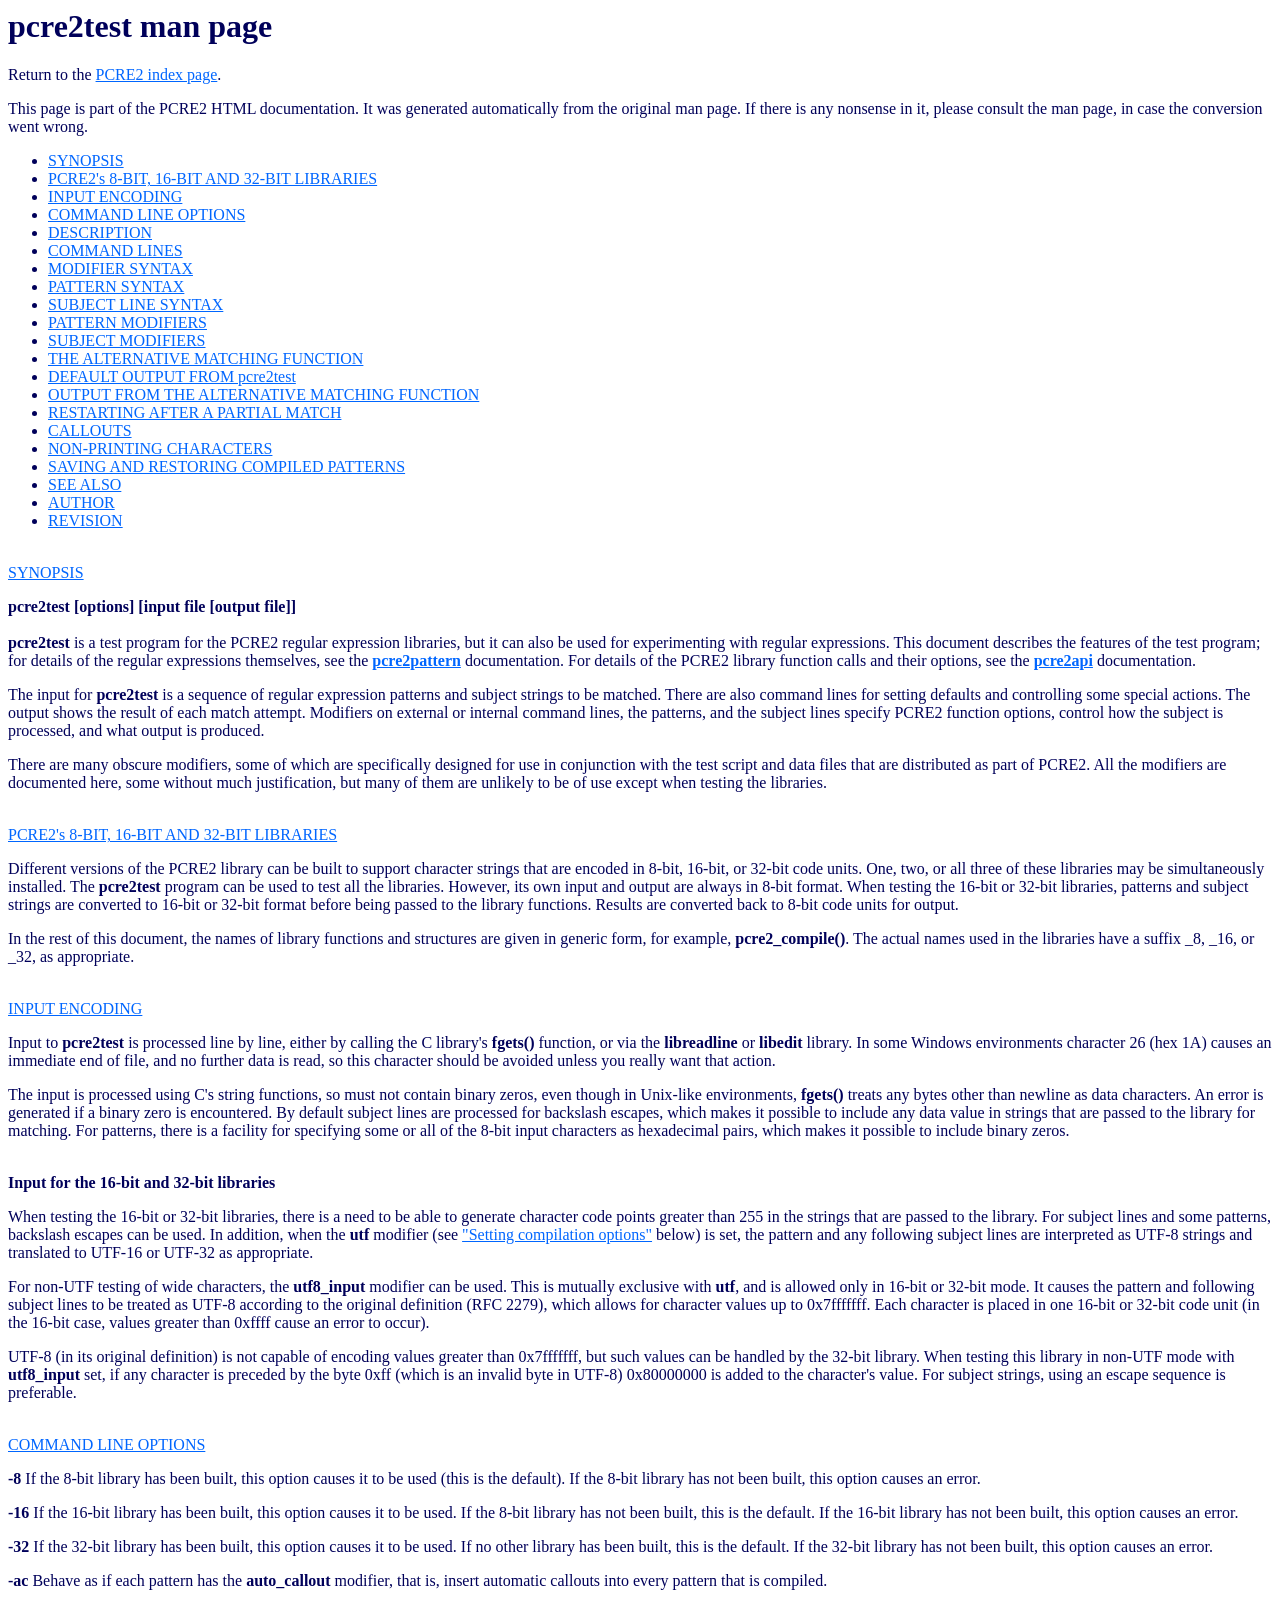
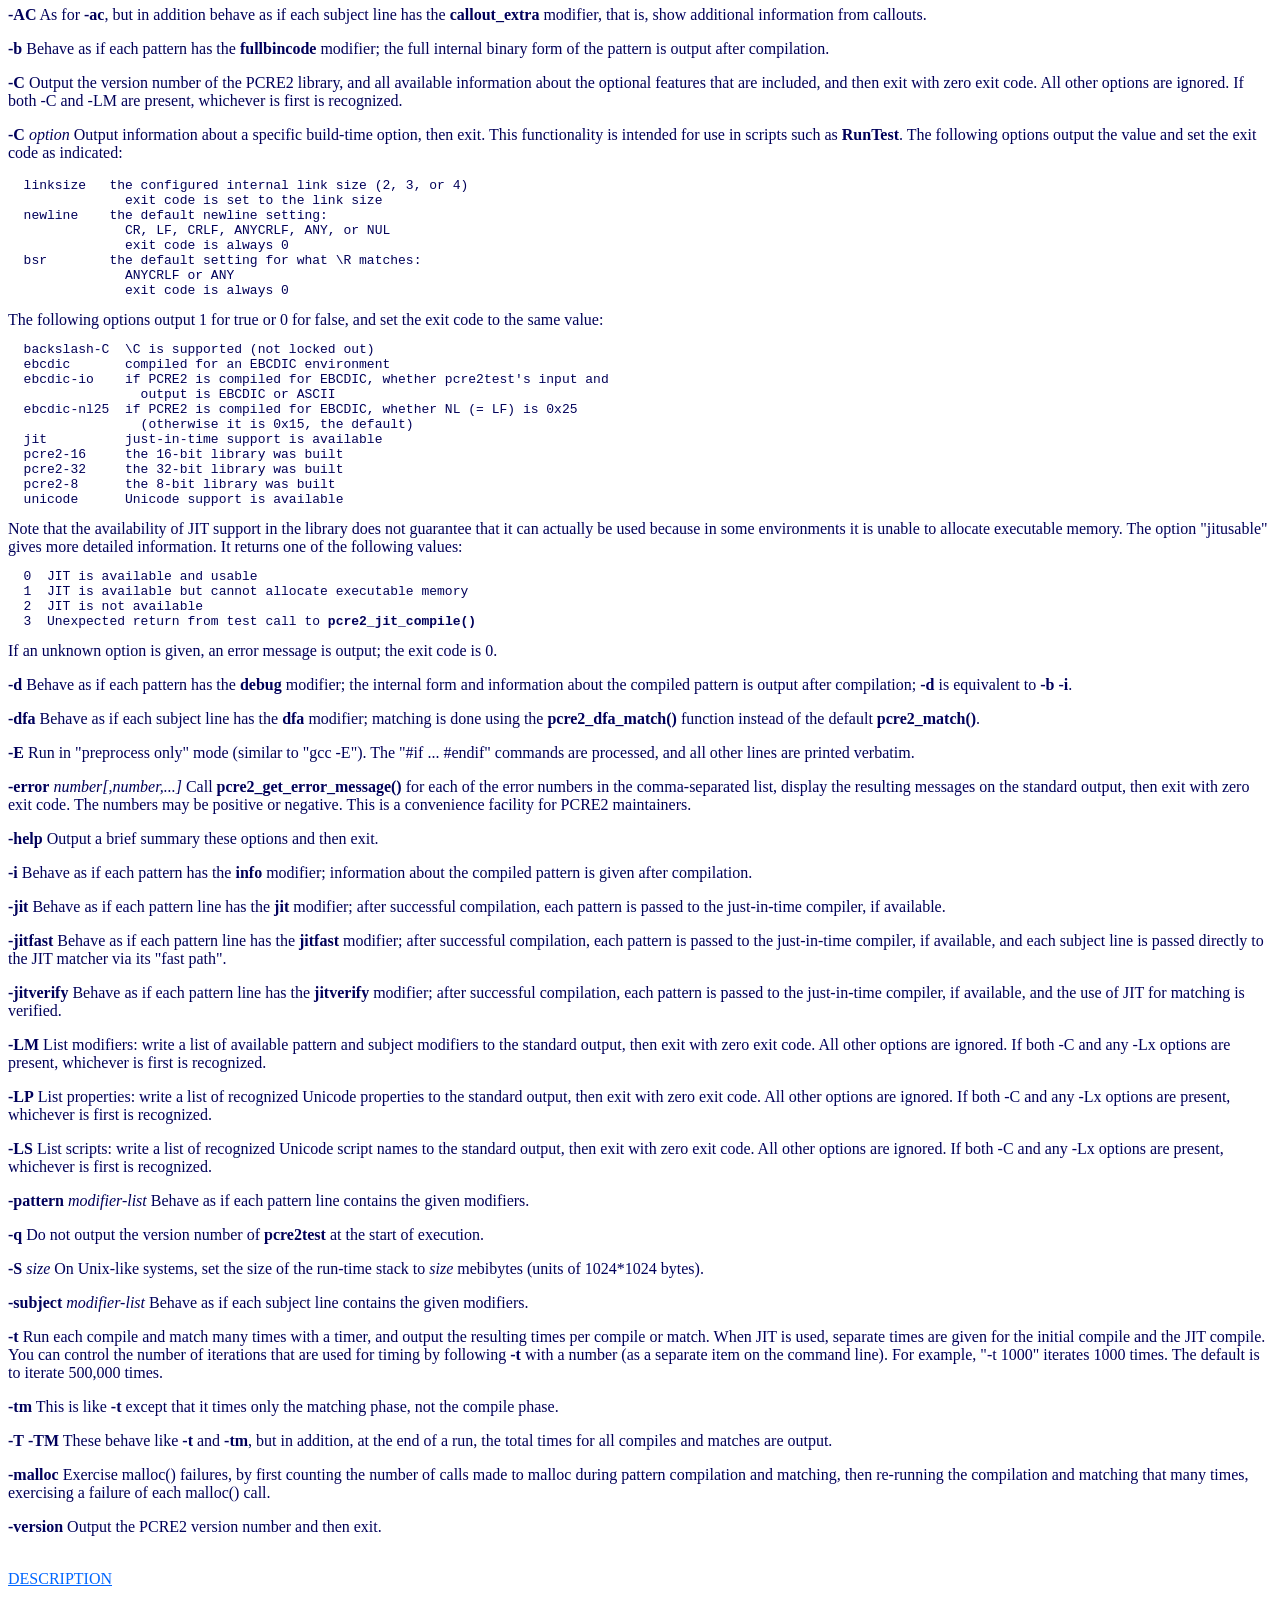
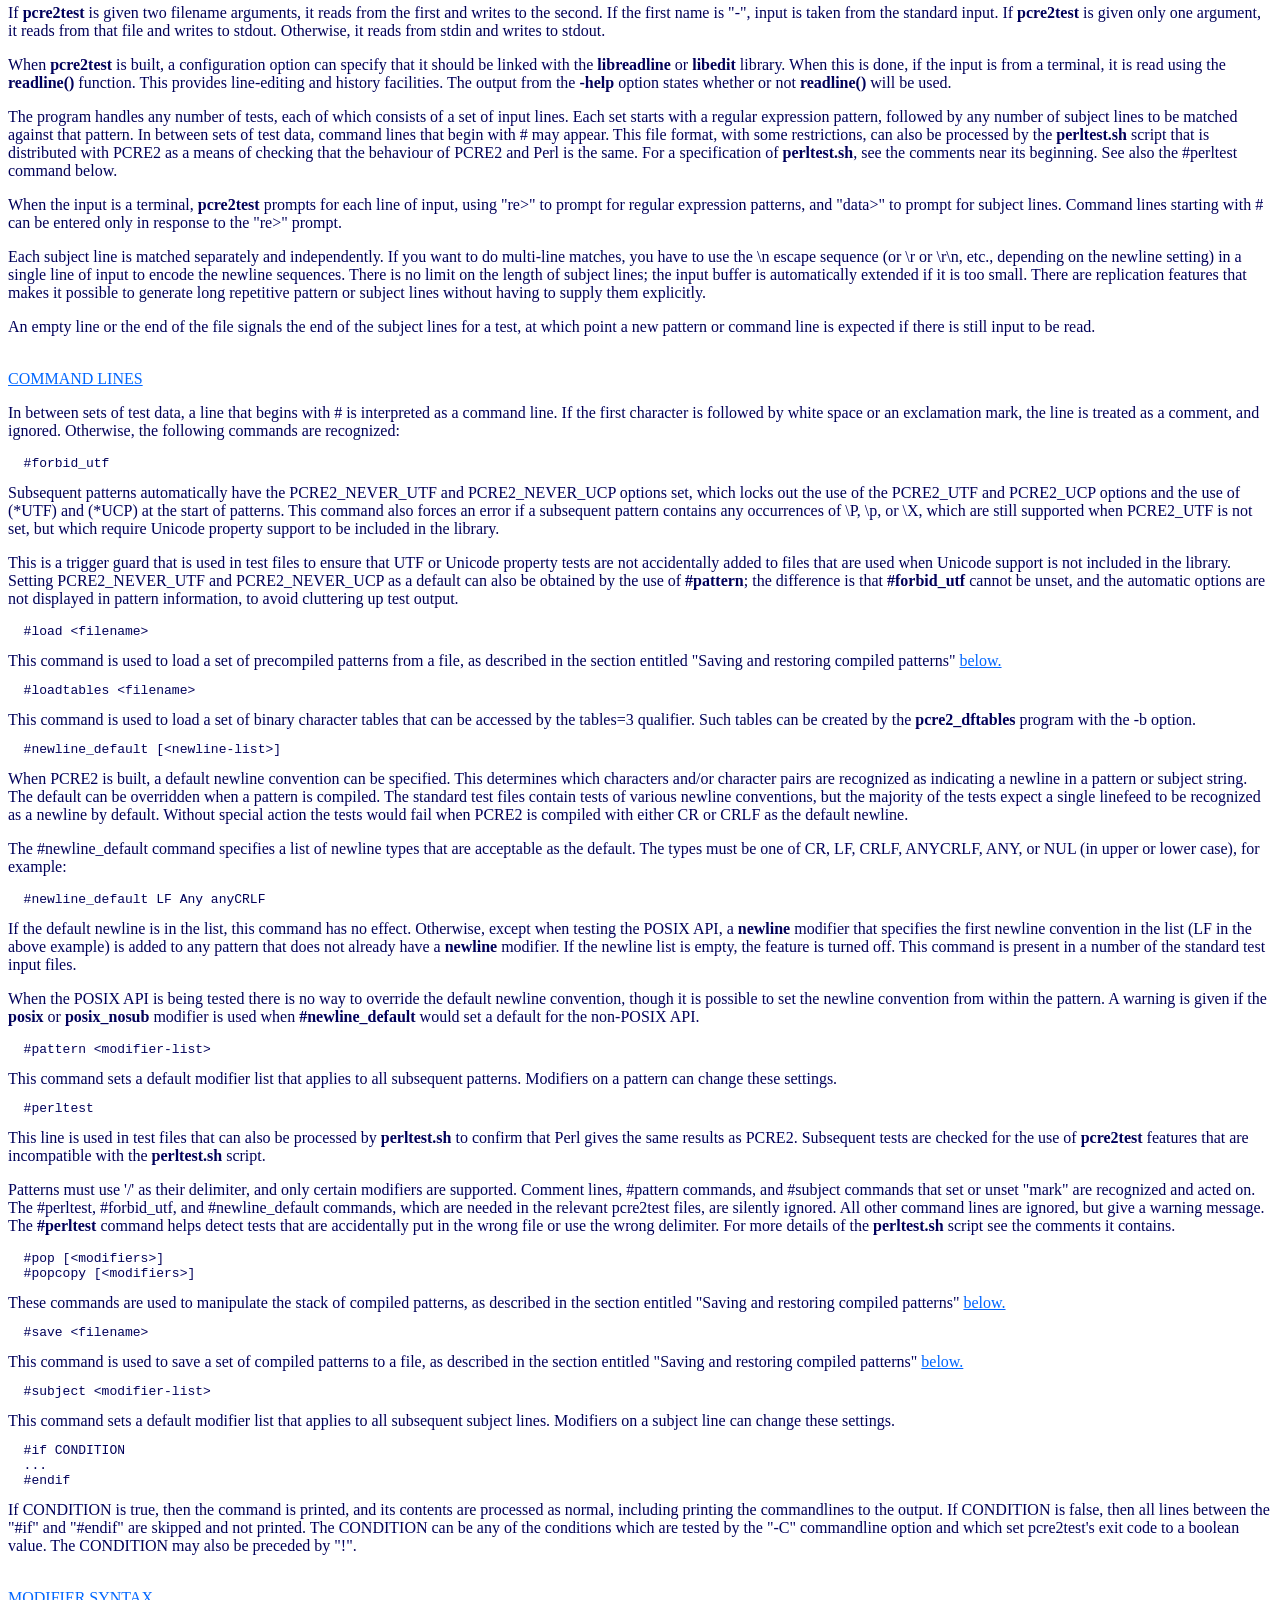
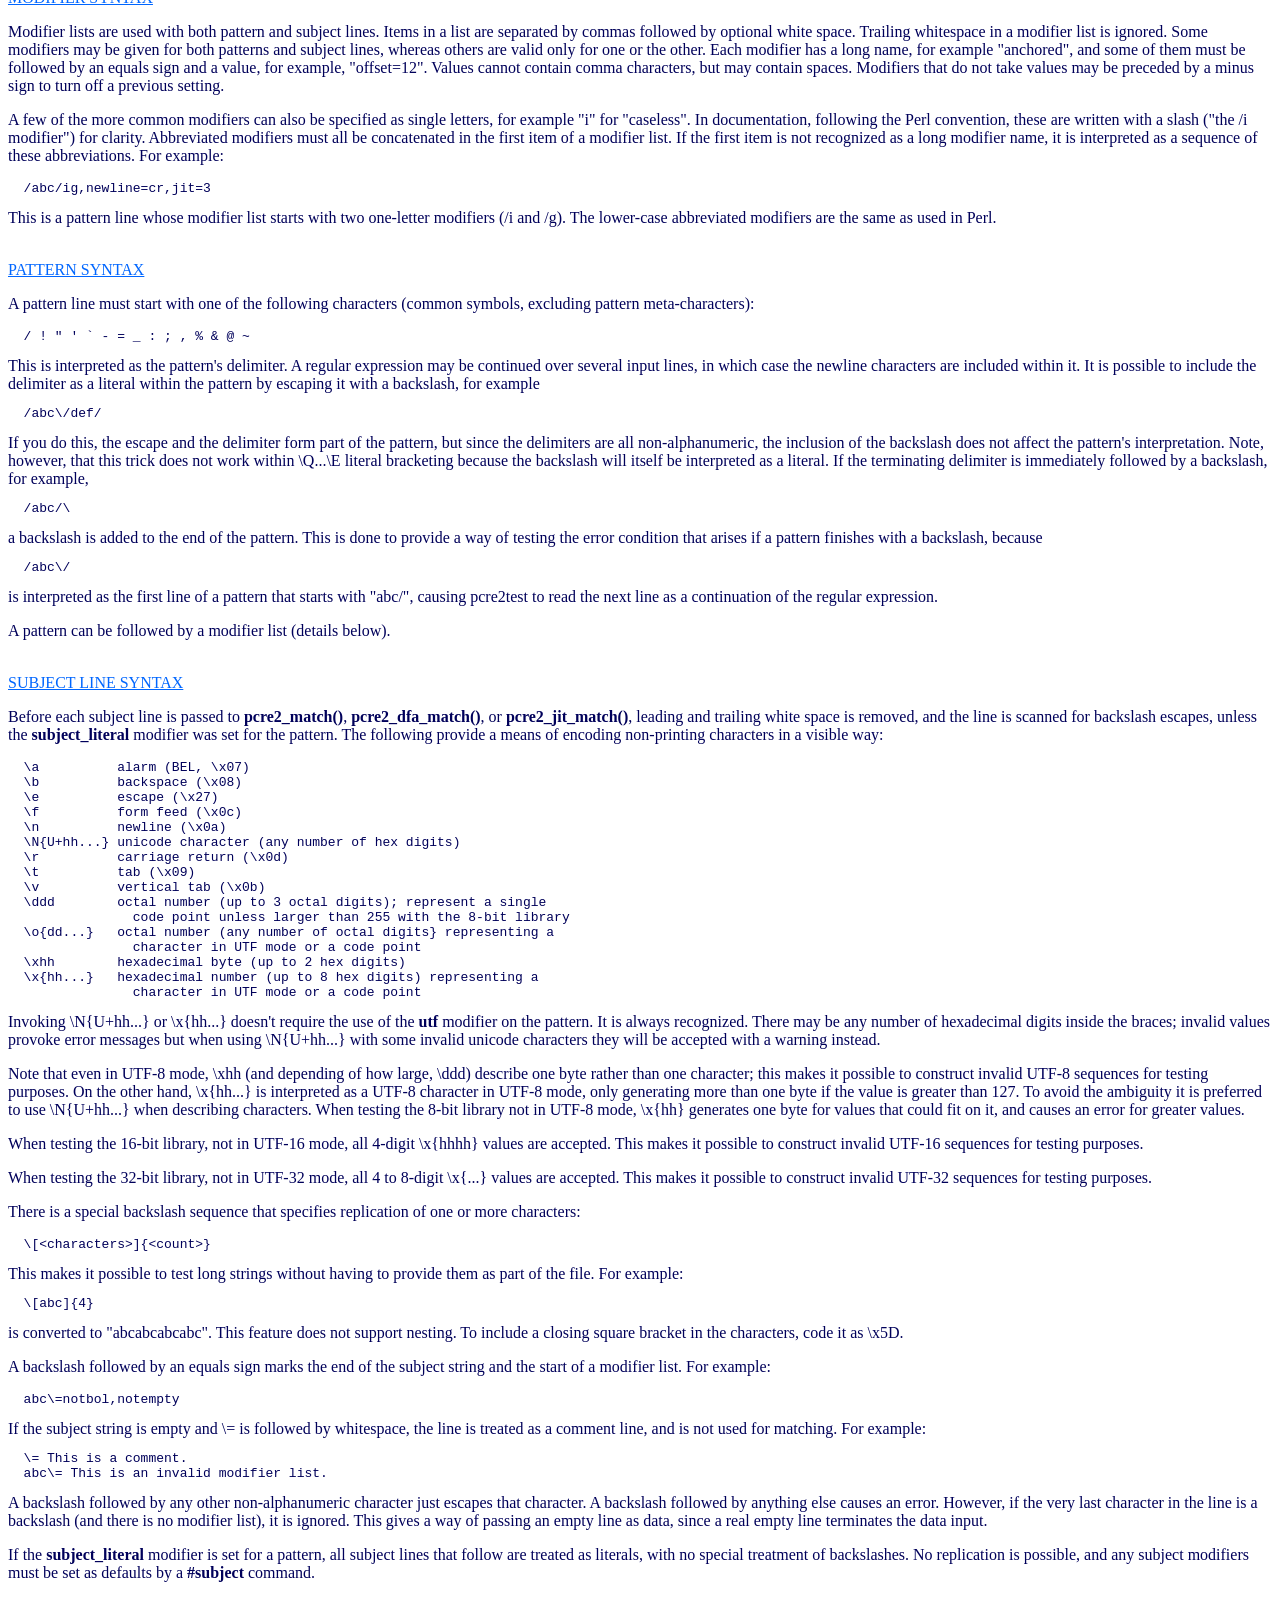
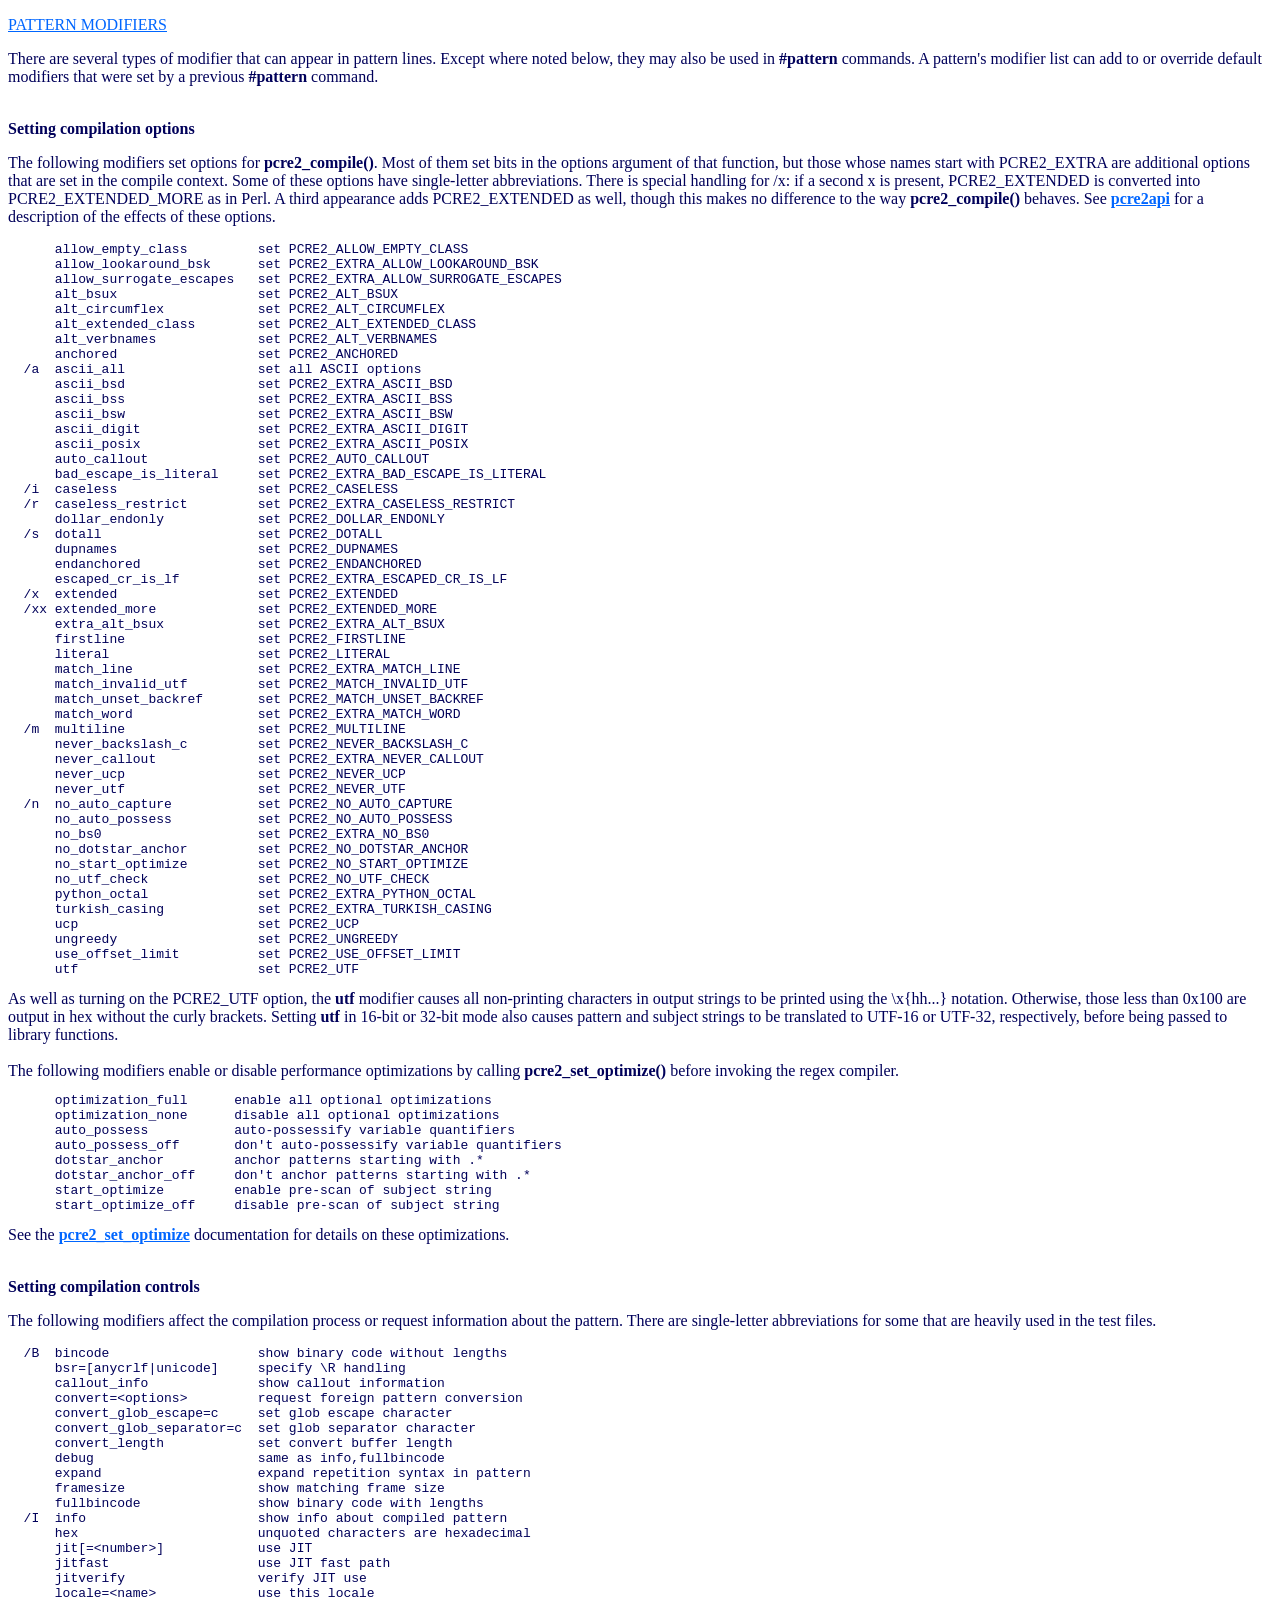
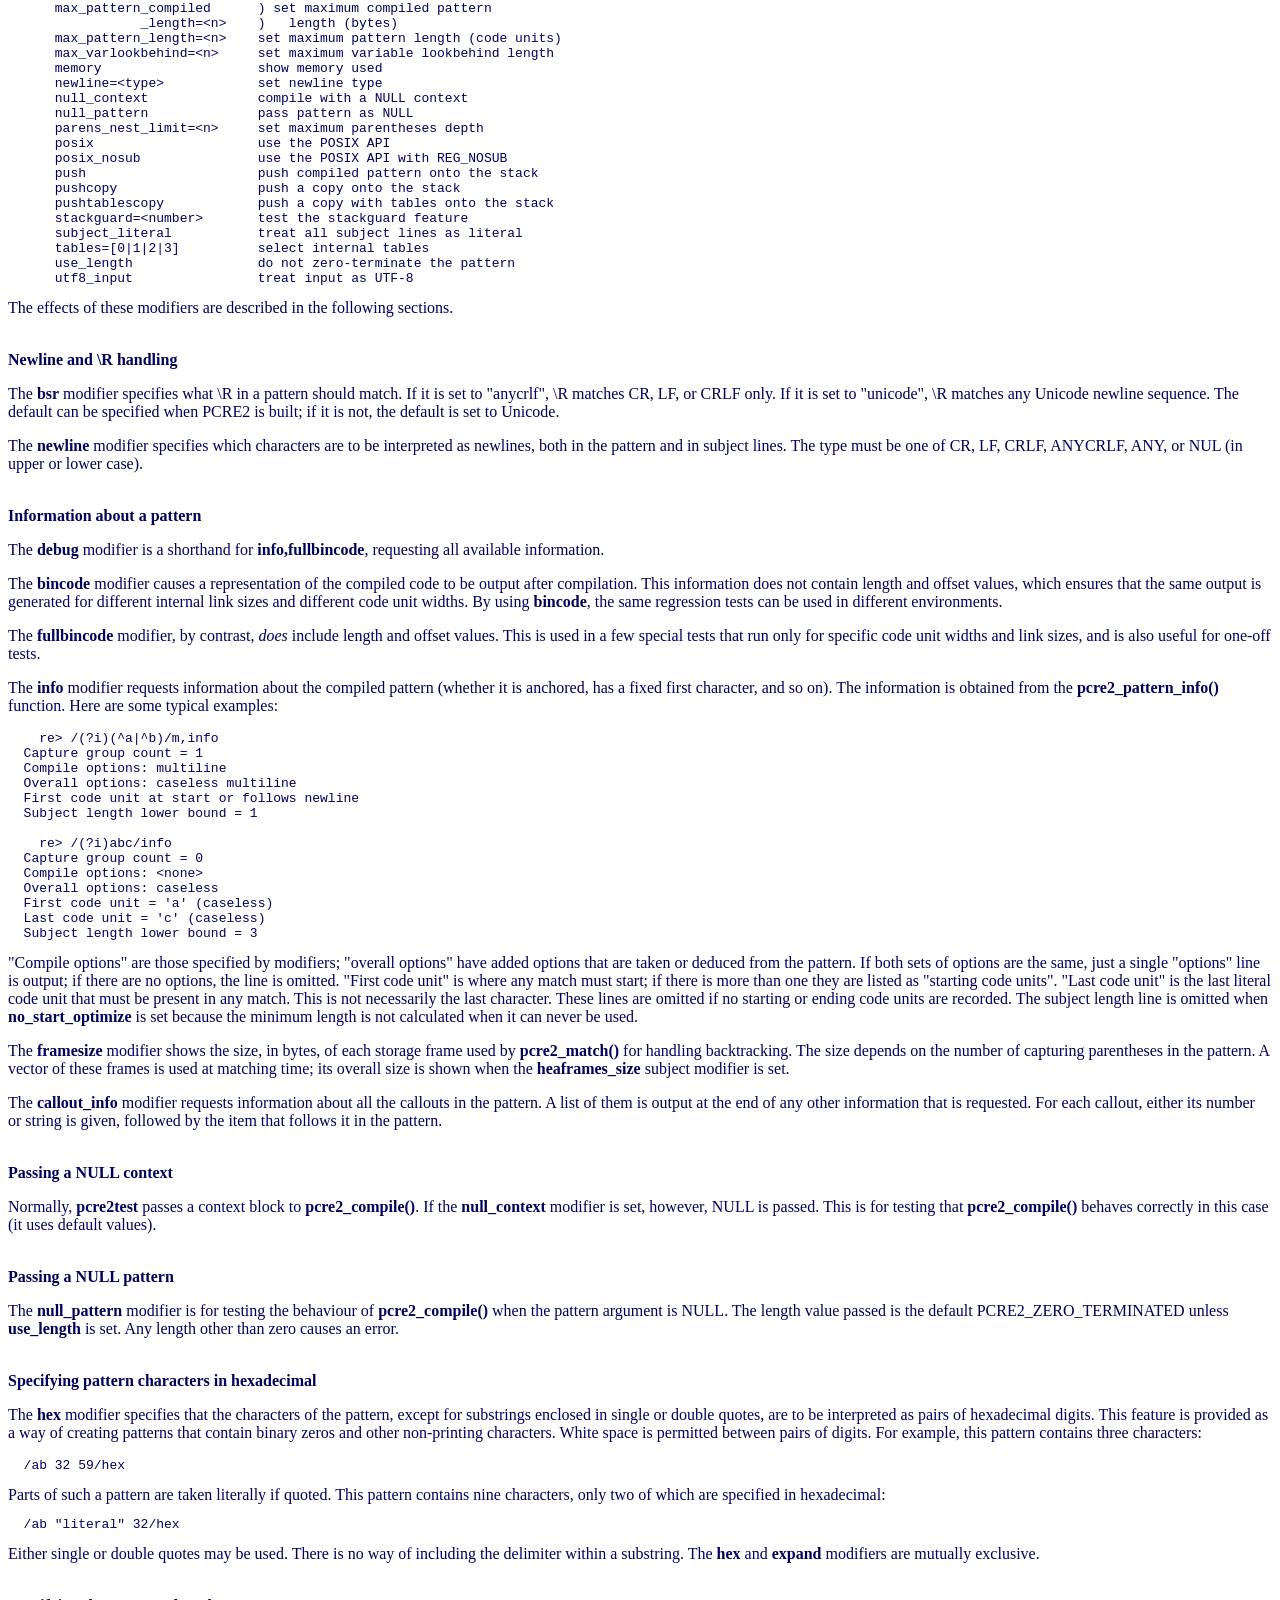
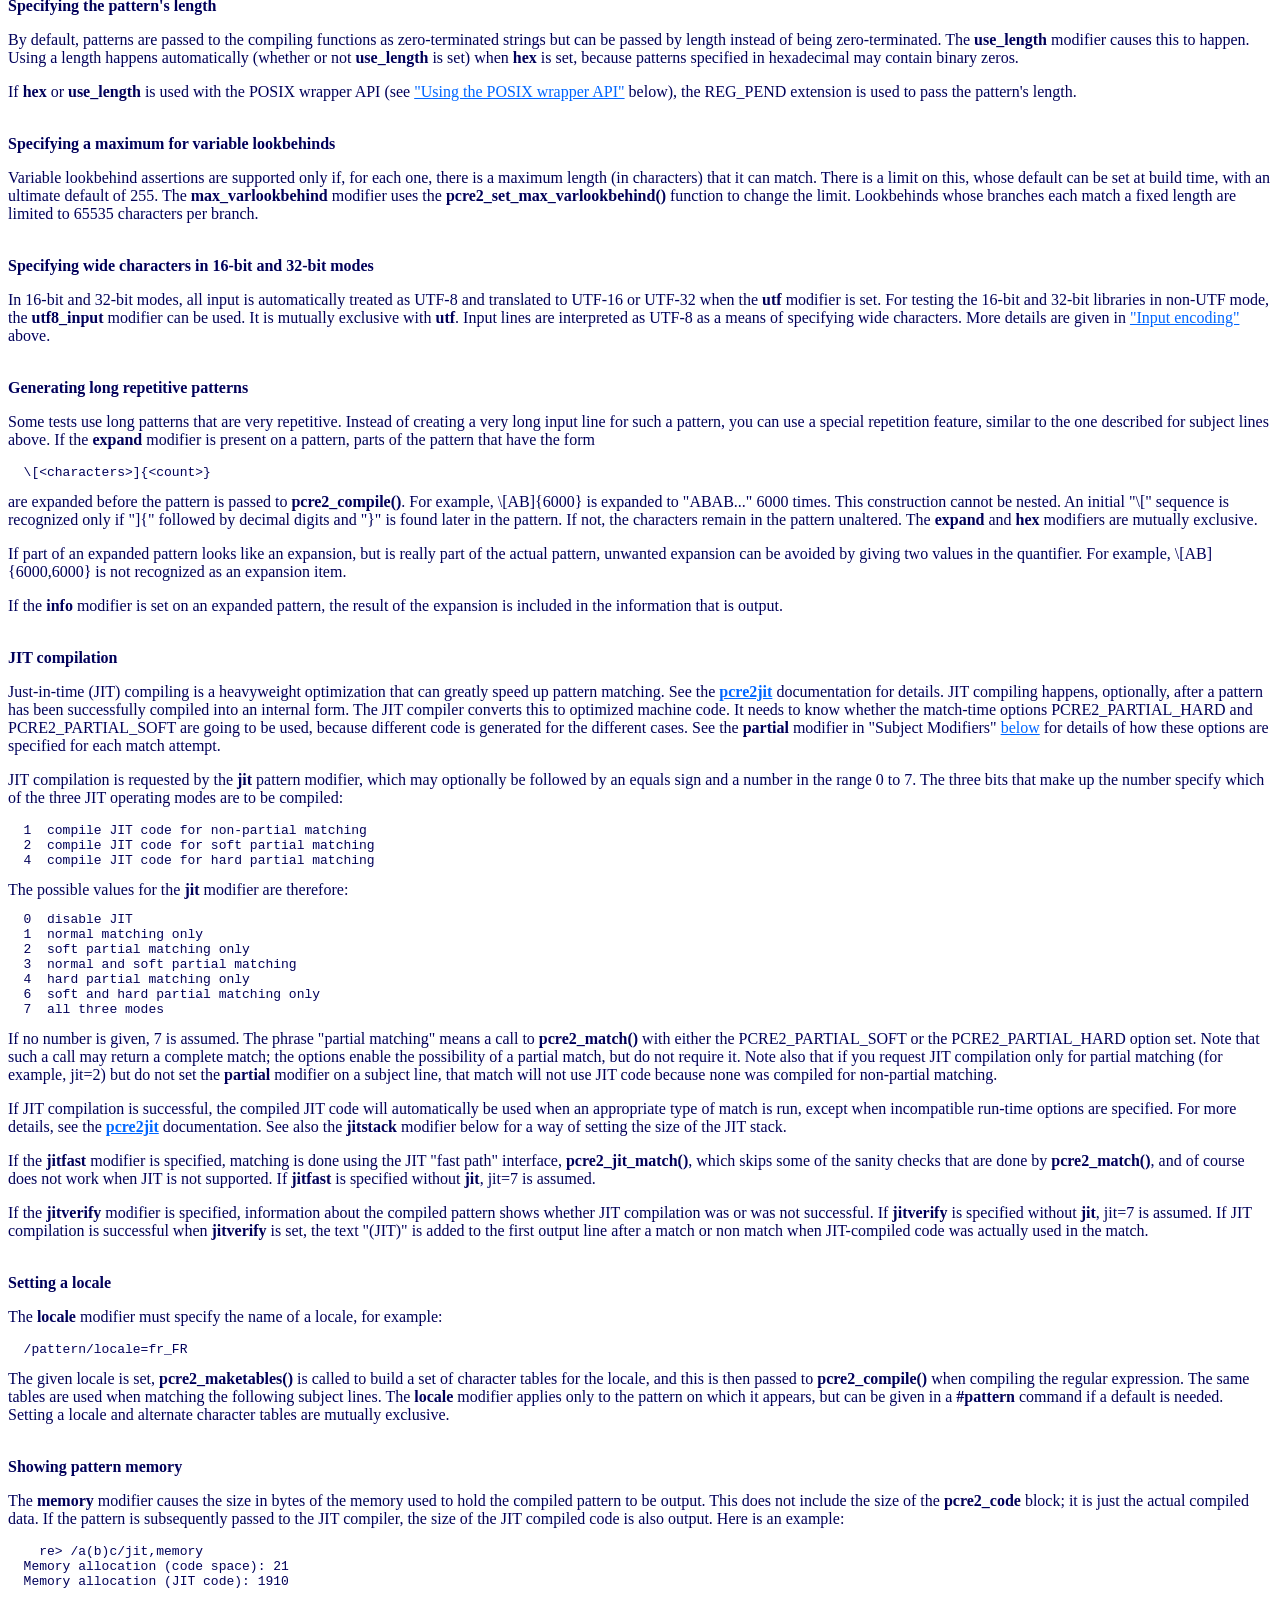
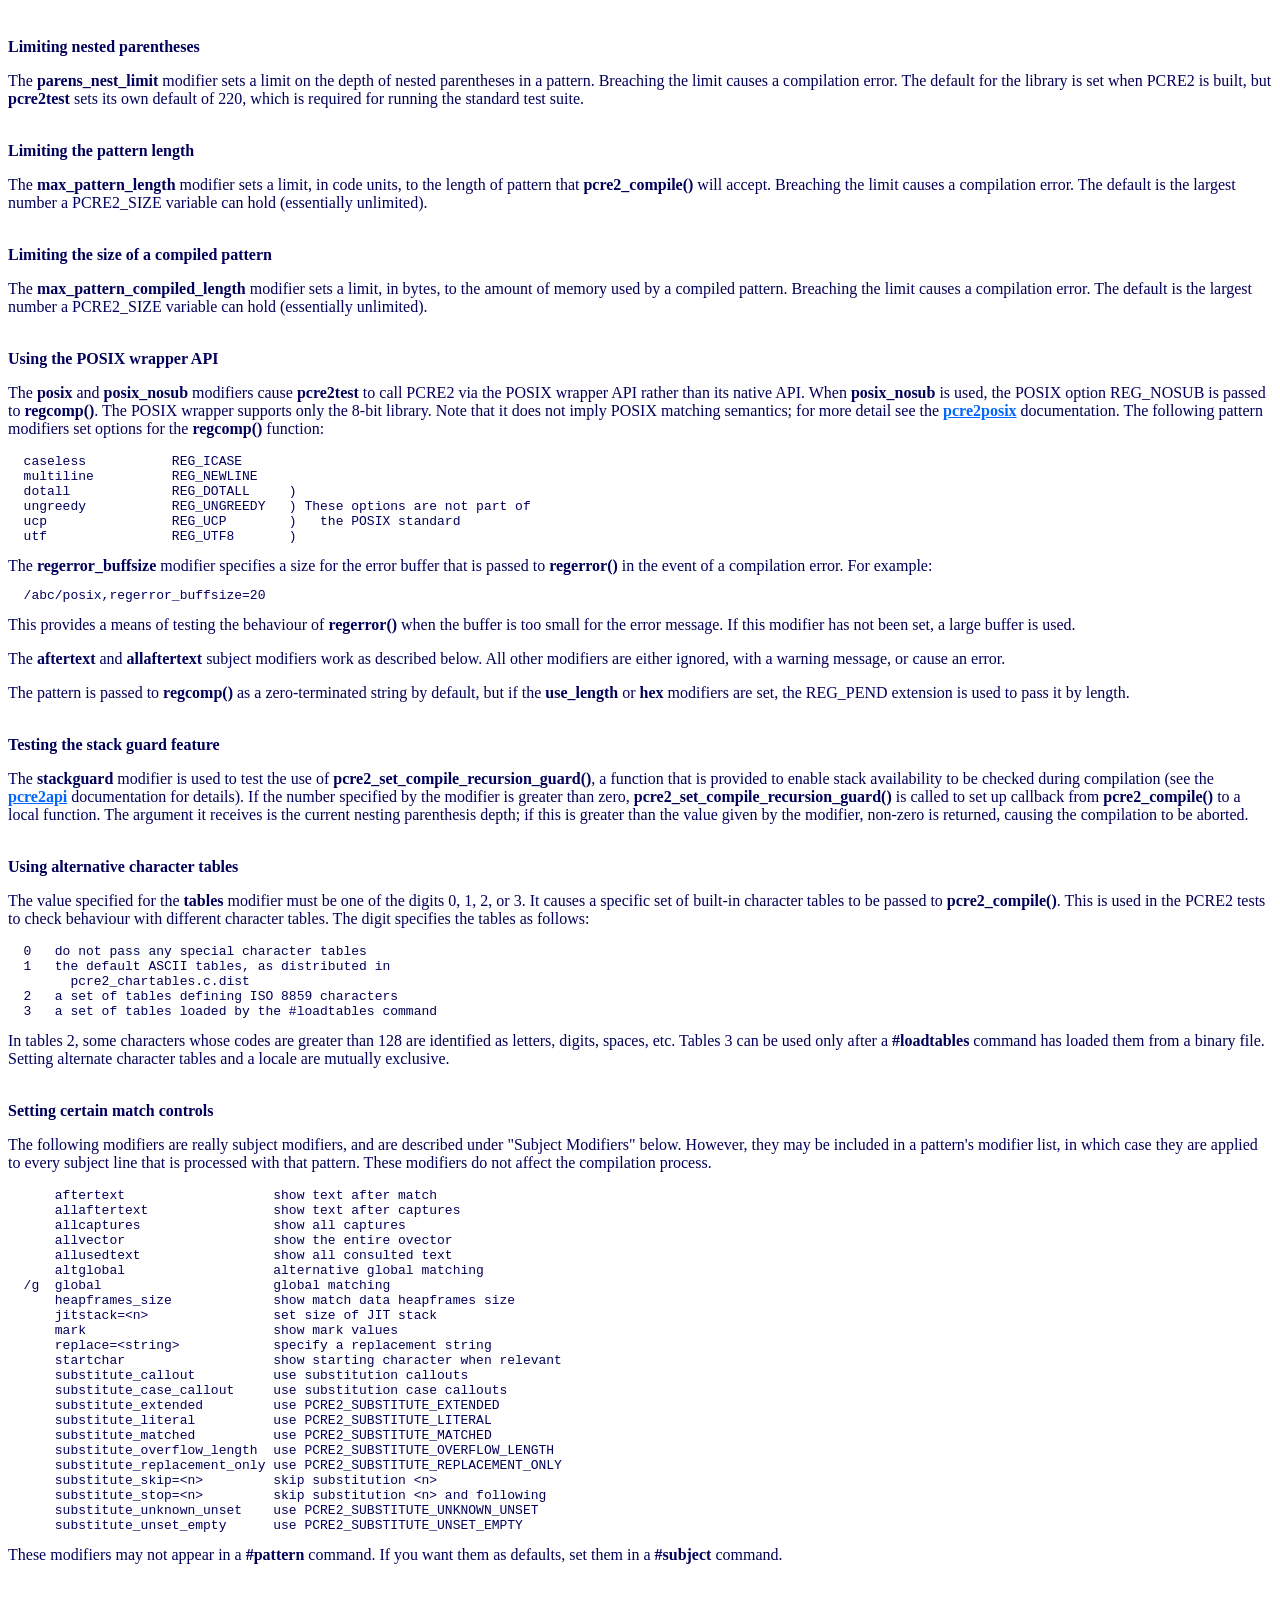
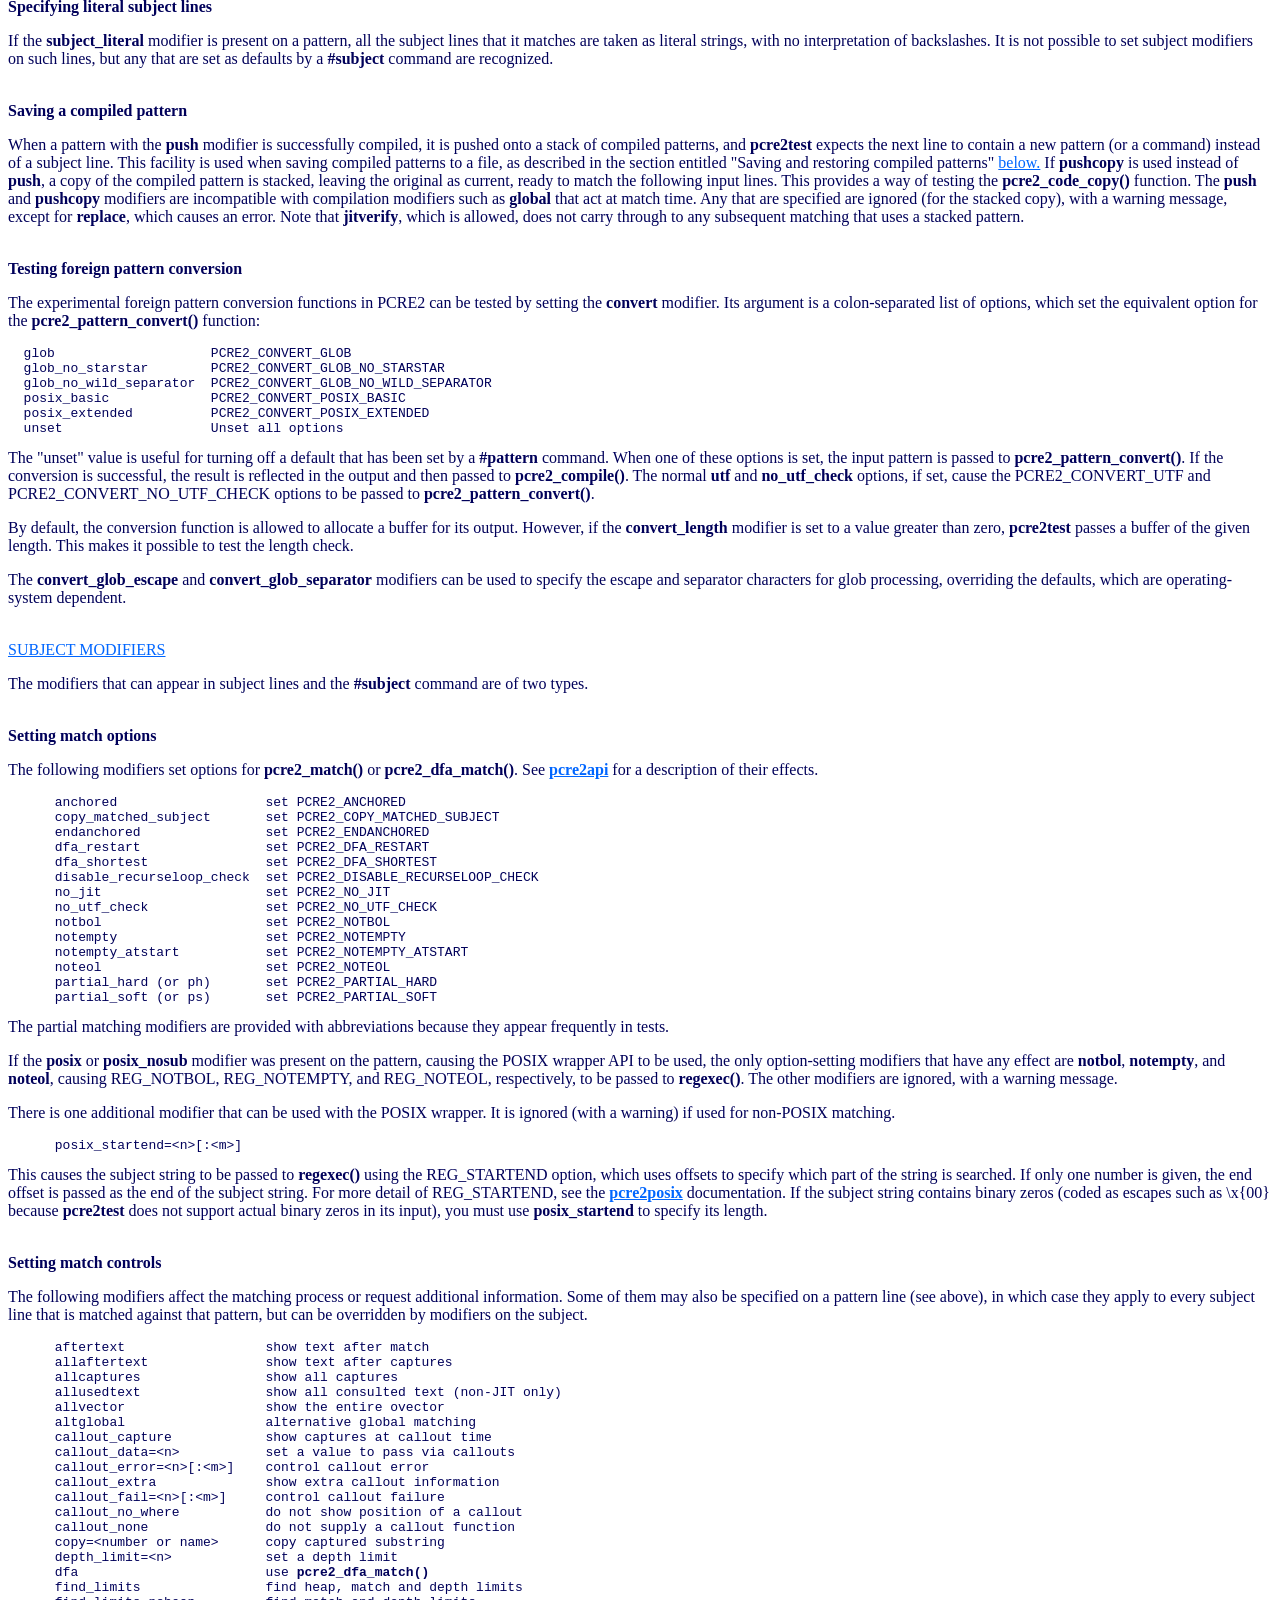
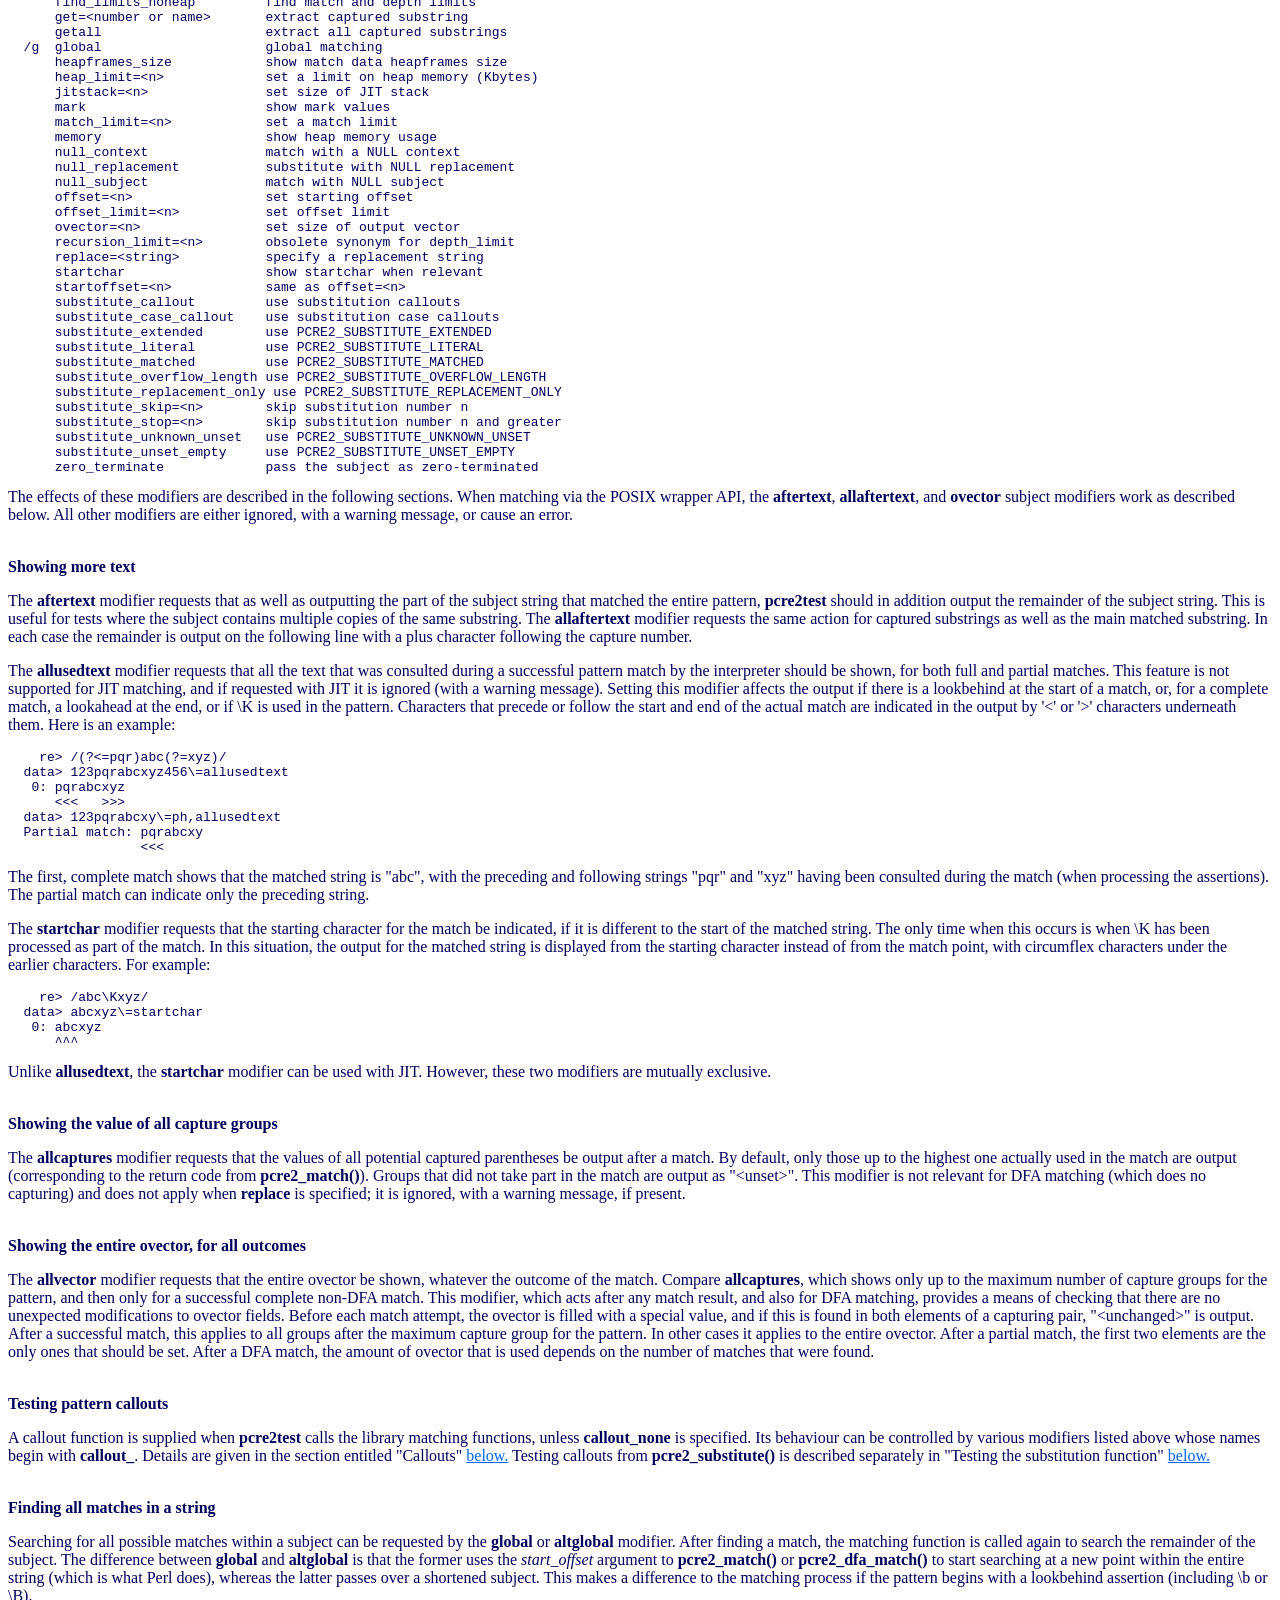
<file: doc/html/pcre2test.html>
<html>
<head>
<title>pcre2test specification</title>
</head>
<body bgcolor="#FFFFFF" text="#00005A" link="#0066FF" alink="#3399FF" vlink="#2222BB">
<h1>pcre2test man page</h1>
<p>
Return to the <a href="index.html">PCRE2 index page</a>.
</p>
<p>
This page is part of the PCRE2 HTML documentation. It was generated
automatically from the original man page. If there is any nonsense in it,
please consult the man page, in case the conversion went wrong.
<br>
<ul>
<li><a name="TOC1" href="#SEC1">SYNOPSIS</a>
<li><a name="TOC2" href="#SEC2">PCRE2's 8-BIT, 16-BIT AND 32-BIT LIBRARIES</a>
<li><a name="TOC3" href="#SEC3">INPUT ENCODING</a>
<li><a name="TOC4" href="#SEC4">COMMAND LINE OPTIONS</a>
<li><a name="TOC5" href="#SEC5">DESCRIPTION</a>
<li><a name="TOC6" href="#SEC6">COMMAND LINES</a>
<li><a name="TOC7" href="#SEC7">MODIFIER SYNTAX</a>
<li><a name="TOC8" href="#SEC8">PATTERN SYNTAX</a>
<li><a name="TOC9" href="#SEC9">SUBJECT LINE SYNTAX</a>
<li><a name="TOC10" href="#SEC10">PATTERN MODIFIERS</a>
<li><a name="TOC11" href="#SEC11">SUBJECT MODIFIERS</a>
<li><a name="TOC12" href="#SEC12">THE ALTERNATIVE MATCHING FUNCTION</a>
<li><a name="TOC13" href="#SEC13">DEFAULT OUTPUT FROM pcre2test</a>
<li><a name="TOC14" href="#SEC14">OUTPUT FROM THE ALTERNATIVE MATCHING FUNCTION</a>
<li><a name="TOC15" href="#SEC15">RESTARTING AFTER A PARTIAL MATCH</a>
<li><a name="TOC16" href="#SEC16">CALLOUTS</a>
<li><a name="TOC17" href="#SEC17">NON-PRINTING CHARACTERS</a>
<li><a name="TOC18" href="#SEC18">SAVING AND RESTORING COMPILED PATTERNS</a>
<li><a name="TOC19" href="#SEC19">SEE ALSO</a>
<li><a name="TOC20" href="#SEC20">AUTHOR</a>
<li><a name="TOC21" href="#SEC21">REVISION</a>
</ul>
<br><a name="SEC1" href="#TOC1">SYNOPSIS</a><br>
<p>
<b>pcre2test [options] [input file [output file]]</b>
<br>
<br>
<b>pcre2test</b> is a test program for the PCRE2 regular expression libraries,
but it can also be used for experimenting with regular expressions. This
document describes the features of the test program; for details of the regular
expressions themselves, see the
<a href="pcre2pattern.html"><b>pcre2pattern</b></a>
documentation. For details of the PCRE2 library function calls and their
options, see the
<a href="pcre2api.html"><b>pcre2api</b></a>
documentation.
</p>
<p>
The input for <b>pcre2test</b> is a sequence of regular expression patterns and
subject strings to be matched. There are also command lines for setting
defaults and controlling some special actions. The output shows the result of
each match attempt. Modifiers on external or internal command lines, the
patterns, and the subject lines specify PCRE2 function options, control how the
subject is processed, and what output is produced.
</p>
<p>
There are many obscure modifiers, some of which are specifically designed for
use in conjunction with the test script and data files that are distributed as
part of PCRE2. All the modifiers are documented here, some without much
justification, but many of them are unlikely to be of use except when testing
the libraries.
</p>
<br><a name="SEC2" href="#TOC1">PCRE2's 8-BIT, 16-BIT AND 32-BIT LIBRARIES</a><br>
<p>
Different versions of the PCRE2 library can be built to support character
strings that are encoded in 8-bit, 16-bit, or 32-bit code units. One, two, or
all three of these libraries may be simultaneously installed. The
<b>pcre2test</b> program can be used to test all the libraries. However, its own
input and output are always in 8-bit format. When testing the 16-bit or 32-bit
libraries, patterns and subject strings are converted to 16-bit or 32-bit
format before being passed to the library functions. Results are converted back
to 8-bit code units for output.
</p>
<p>
In the rest of this document, the names of library functions and structures
are given in generic form, for example, <b>pcre2_compile()</b>. The actual
names used in the libraries have a suffix _8, _16, or _32, as appropriate.
<a name="inputencoding"></a></p>
<br><a name="SEC3" href="#TOC1">INPUT ENCODING</a><br>
<p>
Input to <b>pcre2test</b> is processed line by line, either by calling the C
library's <b>fgets()</b> function, or via the <b>libreadline</b> or <b>libedit</b>
library. In some Windows environments character 26 (hex 1A) causes an immediate
end of file, and no further data is read, so this character should be avoided
unless you really want that action.
</p>
<p>
The input is processed using C's string functions, so must not contain binary
zeros, even though in Unix-like environments, <b>fgets()</b> treats any bytes
other than newline as data characters. An error is generated if a binary zero
is encountered. By default subject lines are processed for backslash escapes,
which makes it possible to include any data value in strings that are passed to
the library for matching. For patterns, there is a facility for specifying some
or all of the 8-bit input characters as hexadecimal pairs, which makes it
possible to include binary zeros.
</p>
<br><b>
Input for the 16-bit and 32-bit libraries
</b><br>
<p>
When testing the 16-bit or 32-bit libraries, there is a need to be able to
generate character code points greater than 255 in the strings that are passed
to the library. For subject lines and some patterns, backslash escapes can be
used. In addition, when the <b>utf</b> modifier (see
<a href="#optionmodifiers">"Setting compilation options"</a>
below) is set, the pattern and any following subject lines are interpreted as
UTF-8 strings and translated to UTF-16 or UTF-32 as appropriate.
</p>
<p>
For non-UTF testing of wide characters, the <b>utf8_input</b> modifier can be
used. This is mutually exclusive with <b>utf</b>, and is allowed only in 16-bit
or 32-bit mode. It causes the pattern and following subject lines to be treated
as UTF-8 according to the original definition (RFC 2279), which allows for
character values up to 0x7fffffff. Each character is placed in one 16-bit or
32-bit code unit (in the 16-bit case, values greater than 0xffff cause an error
to occur).
</p>
<p>
UTF-8 (in its original definition) is not capable of encoding values greater
than 0x7fffffff, but such values can be handled by the 32-bit library. When
testing this library in non-UTF mode with <b>utf8_input</b> set, if any
character is preceded by the byte 0xff (which is an invalid byte in UTF-8)
0x80000000 is added to the character's value. For subject strings, using an
escape sequence is preferable.
</p>
<br><a name="SEC4" href="#TOC1">COMMAND LINE OPTIONS</a><br>
<p>
<b>-8</b>
If the 8-bit library has been built, this option causes it to be used (this is
the default). If the 8-bit library has not been built, this option causes an
error.
</p>
<p>
<b>-16</b>
If the 16-bit library has been built, this option causes it to be used. If the
8-bit library has not been built, this is the default. If the 16-bit library
has not been built, this option causes an error.
</p>
<p>
<b>-32</b>
If the 32-bit library has been built, this option causes it to be used. If no
other library has been built, this is the default. If the 32-bit library has
not been built, this option causes an error.
</p>
<p>
<b>-ac</b>
Behave as if each pattern has the <b>auto_callout</b> modifier, that is, insert
automatic callouts into every pattern that is compiled.
</p>
<p>
<b>-AC</b>
As for <b>-ac</b>, but in addition behave as if each subject line has the
<b>callout_extra</b> modifier, that is, show additional information from
callouts.
</p>
<p>
<b>-b</b>
Behave as if each pattern has the <b>fullbincode</b> modifier; the full
internal binary form of the pattern is output after compilation.
</p>
<p>
<b>-C</b>
Output the version number of the PCRE2 library, and all available information
about the optional features that are included, and then exit with zero exit
code. All other options are ignored. If both -C and -LM are present, whichever
is first is recognized.
</p>
<p>
<b>-C</b> <i>option</i>
Output information about a specific build-time option, then exit. This
functionality is intended for use in scripts such as <b>RunTest</b>. The
following options output the value and set the exit code as indicated:
<pre>
  linksize   the configured internal link size (2, 3, or 4)
               exit code is set to the link size
  newline    the default newline setting:
               CR, LF, CRLF, ANYCRLF, ANY, or NUL
               exit code is always 0
  bsr        the default setting for what \R matches:
               ANYCRLF or ANY
               exit code is always 0
</pre>
The following options output 1 for true or 0 for false, and set the exit code
to the same value:
<pre>
  backslash-C  \C is supported (not locked out)
  ebcdic       compiled for an EBCDIC environment
  ebcdic-io    if PCRE2 is compiled for EBCDIC, whether pcre2test's input and
                 output is EBCDIC or ASCII
  ebcdic-nl25  if PCRE2 is compiled for EBCDIC, whether NL (= LF) is 0x25
                 (otherwise it is 0x15, the default)
  jit          just-in-time support is available
  pcre2-16     the 16-bit library was built
  pcre2-32     the 32-bit library was built
  pcre2-8      the 8-bit library was built
  unicode      Unicode support is available
</pre>
Note that the availability of JIT support in the library does not guarantee
that it can actually be used because in some environments it is unable to
allocate executable memory. The option "jitusable" gives more detailed
information. It returns one of the following values:
<pre>
  0  JIT is available and usable
  1  JIT is available but cannot allocate executable memory
  2  JIT is not available
  3  Unexpected return from test call to <b>pcre2_jit_compile()</b>
</pre>
If an unknown option is given, an error message is output; the exit code is 0.
</p>
<p>
<b>-d</b>
Behave as if each pattern has the <b>debug</b> modifier; the internal
form and information about the compiled pattern is output after compilation;
<b>-d</b> is equivalent to <b>-b -i</b>.
</p>
<p>
<b>-dfa</b>
Behave as if each subject line has the <b>dfa</b> modifier; matching is done
using the <b>pcre2_dfa_match()</b> function instead of the default
<b>pcre2_match()</b>.
</p>
<p>
<b>-E</b>
Run in "preprocess only" mode (similar to "gcc -E"). The "#if ... #endif"
commands are processed, and all other lines are printed verbatim.
</p>
<p>
<b>-error</b> <i>number[,number,...]</i>
Call <b>pcre2_get_error_message()</b> for each of the error numbers in the
comma-separated list, display the resulting messages on the standard output,
then exit with zero exit code. The numbers may be positive or negative. This is
a convenience facility for PCRE2 maintainers.
</p>
<p>
<b>-help</b>
Output a brief summary these options and then exit.
</p>
<p>
<b>-i</b>
Behave as if each pattern has the <b>info</b> modifier; information about the
compiled pattern is given after compilation.
</p>
<p>
<b>-jit</b>
Behave as if each pattern line has the <b>jit</b> modifier; after successful
compilation, each pattern is passed to the just-in-time compiler, if available.
</p>
<p>
<b>-jitfast</b>
Behave as if each pattern line has the <b>jitfast</b> modifier; after
successful compilation, each pattern is passed to the just-in-time compiler, if
available, and each subject line is passed directly to the JIT matcher via its
"fast path".
</p>
<p>
<b>-jitverify</b>
Behave as if each pattern line has the <b>jitverify</b> modifier; after
successful compilation, each pattern is passed to the just-in-time compiler, if
available, and the use of JIT for matching is verified.
</p>
<p>
<b>-LM</b>
List modifiers: write a list of available pattern and subject modifiers to the
standard output, then exit with zero exit code. All other options are ignored.
If both -C and any -Lx options are present, whichever is first is recognized.
</p>
<p>
<b>-LP</b>
List properties: write a list of recognized Unicode properties to the standard
output, then exit with zero exit code. All other options are ignored. If both
-C and any -Lx options are present, whichever is first is recognized.
</p>
<p>
<b>-LS</b>
List scripts: write a list of recognized Unicode script names to the standard
output, then exit with zero exit code. All other options are ignored. If both
-C and any -Lx options are present, whichever is first is recognized.
</p>
<p>
<b>-pattern</b> <i>modifier-list</i>
Behave as if each pattern line contains the given modifiers.
</p>
<p>
<b>-q</b>
Do not output the version number of <b>pcre2test</b> at the start of execution.
</p>
<p>
<b>-S</b> <i>size</i>
On Unix-like systems, set the size of the run-time stack to <i>size</i>
mebibytes (units of 1024*1024 bytes).
</p>
<p>
<b>-subject</b> <i>modifier-list</i>
Behave as if each subject line contains the given modifiers.
</p>
<p>
<b>-t</b>
Run each compile and match many times with a timer, and output the resulting
times per compile or match. When JIT is used, separate times are given for the
initial compile and the JIT compile. You can control the number of iterations
that are used for timing by following <b>-t</b> with a number (as a separate
item on the command line). For example, "-t 1000" iterates 1000 times. The
default is to iterate 500,000 times.
</p>
<p>
<b>-tm</b>
This is like <b>-t</b> except that it times only the matching phase, not the
compile phase.
</p>
<p>
<b>-T</b> <b>-TM</b>
These behave like <b>-t</b> and <b>-tm</b>, but in addition, at the end of a run,
the total times for all compiles and matches are output.
</p>
<p>
<b>-malloc</b>
Exercise malloc() failures, by first counting the number of calls made to malloc
during pattern compilation and matching, then re-running the compilation and
matching that many times, exercising a failure of each malloc() call.
</p>
<p>
<b>-version</b>
Output the PCRE2 version number and then exit.
</p>
<br><a name="SEC5" href="#TOC1">DESCRIPTION</a><br>
<p>
If <b>pcre2test</b> is given two filename arguments, it reads from the first and
writes to the second. If the first name is "-", input is taken from the
standard input. If <b>pcre2test</b> is given only one argument, it reads from
that file and writes to stdout. Otherwise, it reads from stdin and writes to
stdout.
</p>
<p>
When <b>pcre2test</b> is built, a configuration option can specify that it
should be linked with the <b>libreadline</b> or <b>libedit</b> library. When this
is done, if the input is from a terminal, it is read using the <b>readline()</b>
function. This provides line-editing and history facilities. The output from
the <b>-help</b> option states whether or not <b>readline()</b> will be used.
</p>
<p>
The program handles any number of tests, each of which consists of a set of
input lines. Each set starts with a regular expression pattern, followed by any
number of subject lines to be matched against that pattern. In between sets of
test data, command lines that begin with # may appear. This file format, with
some restrictions, can also be processed by the <b>perltest.sh</b> script that
is distributed with PCRE2 as a means of checking that the behaviour of PCRE2
and Perl is the same. For a specification of <b>perltest.sh</b>, see the
comments near its beginning. See also the #perltest command below.
</p>
<p>
When the input is a terminal, <b>pcre2test</b> prompts for each line of input,
using "re&#62;" to prompt for regular expression patterns, and "data&#62;" to prompt
for subject lines. Command lines starting with # can be entered only in
response to the "re&#62;" prompt.
</p>
<p>
Each subject line is matched separately and independently. If you want to do
multi-line matches, you have to use the \n escape sequence (or \r or \r\n,
etc., depending on the newline setting) in a single line of input to encode the
newline sequences. There is no limit on the length of subject lines; the input
buffer is automatically extended if it is too small. There are replication
features that makes it possible to generate long repetitive pattern or subject
lines without having to supply them explicitly.
</p>
<p>
An empty line or the end of the file signals the end of the subject lines for a
test, at which point a new pattern or command line is expected if there is
still input to be read.
</p>
<br><a name="SEC6" href="#TOC1">COMMAND LINES</a><br>
<p>
In between sets of test data, a line that begins with # is interpreted as a
command line. If the first character is followed by white space or an
exclamation mark, the line is treated as a comment, and ignored. Otherwise, the
following commands are recognized:
<pre>
  #forbid_utf
</pre>
Subsequent patterns automatically have the PCRE2_NEVER_UTF and PCRE2_NEVER_UCP
options set, which locks out the use of the PCRE2_UTF and PCRE2_UCP options and
the use of (*UTF) and (*UCP) at the start of patterns. This command also forces
an error if a subsequent pattern contains any occurrences of \P, \p, or \X,
which are still supported when PCRE2_UTF is not set, but which require Unicode
property support to be included in the library.
</p>
<p>
This is a trigger guard that is used in test files to ensure that UTF or
Unicode property tests are not accidentally added to files that are used when
Unicode support is not included in the library. Setting PCRE2_NEVER_UTF and
PCRE2_NEVER_UCP as a default can also be obtained by the use of <b>#pattern</b>;
the difference is that <b>#forbid_utf</b> cannot be unset, and the automatic
options are not displayed in pattern information, to avoid cluttering up test
output.
<pre>
  #load &#60;filename&#62;
</pre>
This command is used to load a set of precompiled patterns from a file, as
described in the section entitled "Saving and restoring compiled patterns"
<a href="#saverestore">below.</a>
<pre>
  #loadtables &#60;filename&#62;
</pre>
This command is used to load a set of binary character tables that can be
accessed by the tables=3 qualifier. Such tables can be created by the
<b>pcre2_dftables</b> program with the -b option.
<pre>
  #newline_default [&#60;newline-list&#62;]
</pre>
When PCRE2 is built, a default newline convention can be specified. This
determines which characters and/or character pairs are recognized as indicating
a newline in a pattern or subject string. The default can be overridden when a
pattern is compiled. The standard test files contain tests of various newline
conventions, but the majority of the tests expect a single linefeed to be
recognized as a newline by default. Without special action the tests would fail
when PCRE2 is compiled with either CR or CRLF as the default newline.
</p>
<p>
The #newline_default command specifies a list of newline types that are
acceptable as the default. The types must be one of CR, LF, CRLF, ANYCRLF,
ANY, or NUL (in upper or lower case), for example:
<pre>
  #newline_default LF Any anyCRLF
</pre>
If the default newline is in the list, this command has no effect. Otherwise,
except when testing the POSIX API, a <b>newline</b> modifier that specifies the
first newline convention in the list (LF in the above example) is added to any
pattern that does not already have a <b>newline</b> modifier. If the newline
list is empty, the feature is turned off. This command is present in a number
of the standard test input files.
</p>
<p>
When the POSIX API is being tested there is no way to override the default
newline convention, though it is possible to set the newline convention from
within the pattern. A warning is given if the <b>posix</b> or <b>posix_nosub</b>
modifier is used when <b>#newline_default</b> would set a default for the
non-POSIX API.
<pre>
  #pattern &#60;modifier-list&#62;
</pre>
This command sets a default modifier list that applies to all subsequent
patterns. Modifiers on a pattern can change these settings.
<pre>
  #perltest
</pre>
This line is used in test files that can also be processed by <b>perltest.sh</b>
to confirm that Perl gives the same results as PCRE2. Subsequent tests are
checked for the use of <b>pcre2test</b> features that are incompatible with the
<b>perltest.sh</b> script.
</p>
<p>
Patterns must use '/' as their delimiter, and only certain modifiers are
supported. Comment lines, #pattern commands, and #subject commands that set or
unset "mark" are recognized and acted on. The #perltest, #forbid_utf, and
#newline_default commands, which are needed in the relevant pcre2test files,
are silently ignored. All other command lines are ignored, but give a warning
message. The <b>#perltest</b> command helps detect tests that are accidentally
put in the wrong file or use the wrong delimiter. For more details of the
<b>perltest.sh</b> script see the comments it contains.
<pre>
  #pop [&#60;modifiers&#62;]
  #popcopy [&#60;modifiers&#62;]
</pre>
These commands are used to manipulate the stack of compiled patterns, as
described in the section entitled "Saving and restoring compiled patterns"
<a href="#saverestore">below.</a>
<pre>
  #save &#60;filename&#62;
</pre>
This command is used to save a set of compiled patterns to a file, as described
in the section entitled "Saving and restoring compiled patterns"
<a href="#saverestore">below.</a>
<pre>
  #subject &#60;modifier-list&#62;
</pre>
This command sets a default modifier list that applies to all subsequent
subject lines. Modifiers on a subject line can change these settings.
<pre>
  #if CONDITION
  ...
  #endif
</pre>
If CONDITION is true, then the command is printed, and its contents are
processed as normal, including printing the commandlines to the output. If
CONDITION is false, then all lines between the "#if" and "#endif" are skipped
and not printed. The CONDITION can be any of the conditions which are tested by
the "-C" commandline option and which set pcre2test's exit code to a boolean
value. The CONDITION may also be preceded by "!".
</p>
<br><a name="SEC7" href="#TOC1">MODIFIER SYNTAX</a><br>
<p>
Modifier lists are used with both pattern and subject lines. Items in a list
are separated by commas followed by optional white space. Trailing whitespace
in a modifier list is ignored. Some modifiers may be given for both patterns
and subject lines, whereas others are valid only for one or the other. Each
modifier has a long name, for example "anchored", and some of them must be
followed by an equals sign and a value, for example, "offset=12". Values cannot
contain comma characters, but may contain spaces. Modifiers that do not take
values may be preceded by a minus sign to turn off a previous setting.
</p>
<p>
A few of the more common modifiers can also be specified as single letters, for
example "i" for "caseless". In documentation, following the Perl convention,
these are written with a slash ("the /i modifier") for clarity. Abbreviated
modifiers must all be concatenated in the first item of a modifier list. If the
first item is not recognized as a long modifier name, it is interpreted as a
sequence of these abbreviations. For example:
<pre>
  /abc/ig,newline=cr,jit=3
</pre>
This is a pattern line whose modifier list starts with two one-letter modifiers
(/i and /g). The lower-case abbreviated modifiers are the same as used in Perl.
</p>
<br><a name="SEC8" href="#TOC1">PATTERN SYNTAX</a><br>
<p>
A pattern line must start with one of the following characters (common symbols,
excluding pattern meta-characters):
<pre>
  / ! " ' ` - = _ : ; , % & @ ~
</pre>
This is interpreted as the pattern's delimiter. A regular expression may be
continued over several input lines, in which case the newline characters are
included within it. It is possible to include the delimiter as a literal within
the pattern by escaping it with a backslash, for example
<pre>
  /abc\/def/
</pre>
If you do this, the escape and the delimiter form part of the pattern, but
since the delimiters are all non-alphanumeric, the inclusion of the backslash
does not affect the pattern's interpretation. Note, however, that this trick
does not work within \Q...\E literal bracketing because the backslash will
itself be interpreted as a literal. If the terminating delimiter is immediately
followed by a backslash, for example,
<pre>
  /abc/\
</pre>
a backslash is added to the end of the pattern. This is done to provide a way
of testing the error condition that arises if a pattern finishes with a
backslash, because
<pre>
  /abc\/
</pre>
is interpreted as the first line of a pattern that starts with "abc/", causing
pcre2test to read the next line as a continuation of the regular expression.
</p>
<p>
A pattern can be followed by a modifier list (details below).
</p>
<br><a name="SEC9" href="#TOC1">SUBJECT LINE SYNTAX</a><br>
<p>
Before each subject line is passed to <b>pcre2_match()</b>,
<b>pcre2_dfa_match()</b>, or <b>pcre2_jit_match()</b>, leading and trailing white
space is removed, and the line is scanned for backslash escapes, unless the
<b>subject_literal</b> modifier was set for the pattern. The following provide a
means of encoding non-printing characters in a visible way:
<pre>
  \a          alarm (BEL, \x07)
  \b          backspace (\x08)
  \e          escape (\x27)
  \f          form feed (\x0c)
  \n          newline (\x0a)
  \N{U+hh...} unicode character (any number of hex digits)
  \r          carriage return (\x0d)
  \t          tab (\x09)
  \v          vertical tab (\x0b)
  \ddd        octal number (up to 3 octal digits); represent a single
                code point unless larger than 255 with the 8-bit library
  \o{dd...}   octal number (any number of octal digits} representing a
                character in UTF mode or a code point
  \xhh        hexadecimal byte (up to 2 hex digits)
  \x{hh...}   hexadecimal number (up to 8 hex digits) representing a
                character in UTF mode or a code point
</pre>
Invoking \N{U+hh...} or \x{hh...} doesn't require the use of the <b>utf</b>
modifier on the pattern. It is always recognized. There may be any number of
hexadecimal digits inside the braces; invalid values provoke error messages
but when using \N{U+hh...} with some invalid unicode characters they will
be accepted with a warning instead.
</p>
<p>
Note that even in UTF-8 mode, \xhh (and depending of how large, \ddd)
describe one byte rather than one character; this makes it possible to
construct invalid UTF-8 sequences for testing purposes. On the other hand,
\x{hh...} is interpreted as a UTF-8 character in UTF-8 mode, only generating
more than one byte if the value is greater than 127. To avoid the ambiguity
it is preferred to use \N{U+hh...} when describing characters. When testing
the 8-bit library not in UTF-8 mode, \x{hh} generates one byte for values
that could fit on it, and causes an error for greater values.
</p>
<p>
When testing the 16-bit library, not in UTF-16 mode, all 4-digit \x{hhhh}
values are accepted. This makes it possible to construct invalid UTF-16
sequences for testing purposes.
</p>
<p>
When testing the 32-bit library, not in UTF-32 mode, all 4 to 8-digit \x{...}
values are accepted. This makes it possible to construct invalid UTF-32
sequences for testing purposes.
</p>
<p>
There is a special backslash sequence that specifies replication of one or more
characters:
<pre>
  \[&#60;characters&#62;]{&#60;count&#62;}
</pre>
This makes it possible to test long strings without having to provide them as
part of the file. For example:
<pre>
  \[abc]{4}
</pre>
is converted to "abcabcabcabc". This feature does not support nesting. To
include a closing square bracket in the characters, code it as \x5D.
</p>
<p>
A backslash followed by an equals sign marks the end of the subject string and
the start of a modifier list. For example:
<pre>
  abc\=notbol,notempty
</pre>
If the subject string is empty and \= is followed by whitespace, the line is
treated as a comment line, and is not used for matching. For example:
<pre>
  \= This is a comment.
  abc\= This is an invalid modifier list.
</pre>
A backslash followed by any other non-alphanumeric character just escapes that
character. A backslash followed by anything else causes an error. However, if
the very last character in the line is a backslash (and there is no modifier
list), it is ignored. This gives a way of passing an empty line as data, since
a real empty line terminates the data input.
</p>
<p>
If the <b>subject_literal</b> modifier is set for a pattern, all subject lines
that follow are treated as literals, with no special treatment of backslashes.
No replication is possible, and any subject modifiers must be set as defaults
by a <b>#subject</b> command.
</p>
<br><a name="SEC10" href="#TOC1">PATTERN MODIFIERS</a><br>
<p>
There are several types of modifier that can appear in pattern lines. Except
where noted below, they may also be used in <b>#pattern</b> commands. A
pattern's modifier list can add to or override default modifiers that were set
by a previous <b>#pattern</b> command.
<a name="optionmodifiers"></a></p>
<br><b>
Setting compilation options
</b><br>
<p>
The following modifiers set options for <b>pcre2_compile()</b>. Most of them set
bits in the options argument of that function, but those whose names start with
PCRE2_EXTRA are additional options that are set in the compile context.
Some of these options have single-letter abbreviations. There is special
handling for /x: if a second x is present, PCRE2_EXTENDED is converted into
PCRE2_EXTENDED_MORE as in Perl. A third appearance adds PCRE2_EXTENDED as well,
though this makes no difference to the way <b>pcre2_compile()</b> behaves. See
<a href="pcre2api.html"><b>pcre2api</b></a>
for a description of the effects of these options.
<pre>
      allow_empty_class         set PCRE2_ALLOW_EMPTY_CLASS
      allow_lookaround_bsk      set PCRE2_EXTRA_ALLOW_LOOKAROUND_BSK
      allow_surrogate_escapes   set PCRE2_EXTRA_ALLOW_SURROGATE_ESCAPES
      alt_bsux                  set PCRE2_ALT_BSUX
      alt_circumflex            set PCRE2_ALT_CIRCUMFLEX
      alt_extended_class        set PCRE2_ALT_EXTENDED_CLASS
      alt_verbnames             set PCRE2_ALT_VERBNAMES
      anchored                  set PCRE2_ANCHORED
  /a  ascii_all                 set all ASCII options
      ascii_bsd                 set PCRE2_EXTRA_ASCII_BSD
      ascii_bss                 set PCRE2_EXTRA_ASCII_BSS
      ascii_bsw                 set PCRE2_EXTRA_ASCII_BSW
      ascii_digit               set PCRE2_EXTRA_ASCII_DIGIT
      ascii_posix               set PCRE2_EXTRA_ASCII_POSIX
      auto_callout              set PCRE2_AUTO_CALLOUT
      bad_escape_is_literal     set PCRE2_EXTRA_BAD_ESCAPE_IS_LITERAL
  /i  caseless                  set PCRE2_CASELESS
  /r  caseless_restrict         set PCRE2_EXTRA_CASELESS_RESTRICT
      dollar_endonly            set PCRE2_DOLLAR_ENDONLY
  /s  dotall                    set PCRE2_DOTALL
      dupnames                  set PCRE2_DUPNAMES
      endanchored               set PCRE2_ENDANCHORED
      escaped_cr_is_lf          set PCRE2_EXTRA_ESCAPED_CR_IS_LF
  /x  extended                  set PCRE2_EXTENDED
  /xx extended_more             set PCRE2_EXTENDED_MORE
      extra_alt_bsux            set PCRE2_EXTRA_ALT_BSUX
      firstline                 set PCRE2_FIRSTLINE
      literal                   set PCRE2_LITERAL
      match_line                set PCRE2_EXTRA_MATCH_LINE
      match_invalid_utf         set PCRE2_MATCH_INVALID_UTF
      match_unset_backref       set PCRE2_MATCH_UNSET_BACKREF
      match_word                set PCRE2_EXTRA_MATCH_WORD
  /m  multiline                 set PCRE2_MULTILINE
      never_backslash_c         set PCRE2_NEVER_BACKSLASH_C
      never_callout             set PCRE2_EXTRA_NEVER_CALLOUT
      never_ucp                 set PCRE2_NEVER_UCP
      never_utf                 set PCRE2_NEVER_UTF
  /n  no_auto_capture           set PCRE2_NO_AUTO_CAPTURE
      no_auto_possess           set PCRE2_NO_AUTO_POSSESS
      no_bs0                    set PCRE2_EXTRA_NO_BS0
      no_dotstar_anchor         set PCRE2_NO_DOTSTAR_ANCHOR
      no_start_optimize         set PCRE2_NO_START_OPTIMIZE
      no_utf_check              set PCRE2_NO_UTF_CHECK
      python_octal              set PCRE2_EXTRA_PYTHON_OCTAL
      turkish_casing            set PCRE2_EXTRA_TURKISH_CASING
      ucp                       set PCRE2_UCP
      ungreedy                  set PCRE2_UNGREEDY
      use_offset_limit          set PCRE2_USE_OFFSET_LIMIT
      utf                       set PCRE2_UTF
</pre>
As well as turning on the PCRE2_UTF option, the <b>utf</b> modifier causes all
non-printing characters in output strings to be printed using the \x{hh...}
notation. Otherwise, those less than 0x100 are output in hex without the curly
brackets. Setting <b>utf</b> in 16-bit or 32-bit mode also causes pattern and
subject strings to be translated to UTF-16 or UTF-32, respectively, before
being passed to library functions.
<br>
<br>
The following modifiers enable or disable performance optimizations by
calling <b>pcre2_set_optimize()</b> before invoking the regex compiler.
<pre>
      optimization_full      enable all optional optimizations
      optimization_none      disable all optional optimizations
      auto_possess           auto-possessify variable quantifiers
      auto_possess_off       don't auto-possessify variable quantifiers
      dotstar_anchor         anchor patterns starting with .*
      dotstar_anchor_off     don't anchor patterns starting with .*
      start_optimize         enable pre-scan of subject string
      start_optimize_off     disable pre-scan of subject string
</pre>
See the
<a href="pcre2_set_optimize.html"><b>pcre2_set_optimize</b></a>
documentation for details on these optimizations.
<a name="controlmodifiers"></a></p>
<br><b>
Setting compilation controls
</b><br>
<p>
The following modifiers affect the compilation process or request information
about the pattern. There are single-letter abbreviations for some that are
heavily used in the test files.
<pre>
  /B  bincode                   show binary code without lengths
      bsr=[anycrlf|unicode]     specify \R handling
      callout_info              show callout information
      convert=&#60;options&#62;         request foreign pattern conversion
      convert_glob_escape=c     set glob escape character
      convert_glob_separator=c  set glob separator character
      convert_length            set convert buffer length
      debug                     same as info,fullbincode
      expand                    expand repetition syntax in pattern
      framesize                 show matching frame size
      fullbincode               show binary code with lengths
  /I  info                      show info about compiled pattern
      hex                       unquoted characters are hexadecimal
      jit[=&#60;number&#62;]            use JIT
      jitfast                   use JIT fast path
      jitverify                 verify JIT use
      locale=&#60;name&#62;             use this locale
      max_pattern_compiled      ) set maximum compiled pattern
                 _length=&#60;n&#62;    )   length (bytes)
      max_pattern_length=&#60;n&#62;    set maximum pattern length (code units)
      max_varlookbehind=&#60;n&#62;     set maximum variable lookbehind length
      memory                    show memory used
      newline=&#60;type&#62;            set newline type
      null_context              compile with a NULL context
      null_pattern              pass pattern as NULL
      parens_nest_limit=&#60;n&#62;     set maximum parentheses depth
      posix                     use the POSIX API
      posix_nosub               use the POSIX API with REG_NOSUB
      push                      push compiled pattern onto the stack
      pushcopy                  push a copy onto the stack
      pushtablescopy            push a copy with tables onto the stack
      stackguard=&#60;number&#62;       test the stackguard feature
      subject_literal           treat all subject lines as literal
      tables=[0|1|2|3]          select internal tables
      use_length                do not zero-terminate the pattern
      utf8_input                treat input as UTF-8
</pre>
The effects of these modifiers are described in the following sections.
</p>
<br><b>
Newline and \R handling
</b><br>
<p>
The <b>bsr</b> modifier specifies what \R in a pattern should match. If it is
set to "anycrlf", \R matches CR, LF, or CRLF only. If it is set to "unicode",
\R matches any Unicode newline sequence. The default can be specified when
PCRE2 is built; if it is not, the default is set to Unicode.
</p>
<p>
The <b>newline</b> modifier specifies which characters are to be interpreted as
newlines, both in the pattern and in subject lines. The type must be one of CR,
LF, CRLF, ANYCRLF, ANY, or NUL (in upper or lower case).
</p>
<br><b>
Information about a pattern
</b><br>
<p>
The <b>debug</b> modifier is a shorthand for <b>info,fullbincode</b>, requesting
all available information.
</p>
<p>
The <b>bincode</b> modifier causes a representation of the compiled code to be
output after compilation. This information does not contain length and offset
values, which ensures that the same output is generated for different internal
link sizes and different code unit widths. By using <b>bincode</b>, the same
regression tests can be used in different environments.
</p>
<p>
The <b>fullbincode</b> modifier, by contrast, <i>does</i> include length and
offset values. This is used in a few special tests that run only for specific
code unit widths and link sizes, and is also useful for one-off tests.
</p>
<p>
The <b>info</b> modifier requests information about the compiled pattern
(whether it is anchored, has a fixed first character, and so on). The
information is obtained from the <b>pcre2_pattern_info()</b> function. Here are
some typical examples:
<pre>
    re&#62; /(?i)(^a|^b)/m,info
  Capture group count = 1
  Compile options: multiline
  Overall options: caseless multiline
  First code unit at start or follows newline
  Subject length lower bound = 1

    re&#62; /(?i)abc/info
  Capture group count = 0
  Compile options: &#60;none&#62;
  Overall options: caseless
  First code unit = 'a' (caseless)
  Last code unit = 'c' (caseless)
  Subject length lower bound = 3
</pre>
"Compile options" are those specified by modifiers; "overall options" have
added options that are taken or deduced from the pattern. If both sets of
options are the same, just a single "options" line is output; if there are no
options, the line is omitted. "First code unit" is where any match must start;
if there is more than one they are listed as "starting code units". "Last code
unit" is the last literal code unit that must be present in any match. This is
not necessarily the last character. These lines are omitted if no starting or
ending code units are recorded. The subject length line is omitted when
<b>no_start_optimize</b> is set because the minimum length is not calculated
when it can never be used.
</p>
<p>
The <b>framesize</b> modifier shows the size, in bytes, of each storage frame
used by <b>pcre2_match()</b> for handling backtracking. The size depends on the
number of capturing parentheses in the pattern. A vector of these frames is
used at matching time; its overall size is shown when the <b>heaframes_size</b>
subject modifier is set.
</p>
<p>
The <b>callout_info</b> modifier requests information about all the callouts in
the pattern. A list of them is output at the end of any other information that
is requested. For each callout, either its number or string is given, followed
by the item that follows it in the pattern.
</p>
<br><b>
Passing a NULL context
</b><br>
<p>
Normally, <b>pcre2test</b> passes a context block to <b>pcre2_compile()</b>. If
the <b>null_context</b> modifier is set, however, NULL is passed. This is for
testing that <b>pcre2_compile()</b> behaves correctly in this case (it uses
default values).
</p>
<br><b>
Passing a NULL pattern
</b><br>
<p>
The <b>null_pattern</b> modifier is for testing the behaviour of
<b>pcre2_compile()</b> when the pattern argument is NULL. The length value
passed is the default PCRE2_ZERO_TERMINATED unless <b>use_length</b> is set.
Any length other than zero causes an error.
</p>
<br><b>
Specifying pattern characters in hexadecimal
</b><br>
<p>
The <b>hex</b> modifier specifies that the characters of the pattern, except for
substrings enclosed in single or double quotes, are to be interpreted as pairs
of hexadecimal digits. This feature is provided as a way of creating patterns
that contain binary zeros and other non-printing characters. White space is
permitted between pairs of digits. For example, this pattern contains three
characters:
<pre>
  /ab 32 59/hex
</pre>
Parts of such a pattern are taken literally if quoted. This pattern contains
nine characters, only two of which are specified in hexadecimal:
<pre>
  /ab "literal" 32/hex
</pre>
Either single or double quotes may be used. There is no way of including
the delimiter within a substring. The <b>hex</b> and <b>expand</b> modifiers are
mutually exclusive.
</p>
<br><b>
Specifying the pattern's length
</b><br>
<p>
By default, patterns are passed to the compiling functions as zero-terminated
strings but can be passed by length instead of being zero-terminated. The
<b>use_length</b> modifier causes this to happen. Using a length happens
automatically (whether or not <b>use_length</b> is set) when <b>hex</b> is set,
because patterns specified in hexadecimal may contain binary zeros.
</p>
<p>
If <b>hex</b> or <b>use_length</b> is used with the POSIX wrapper API (see
<a href="#posixwrapper">"Using the POSIX wrapper API"</a>
below), the REG_PEND extension is used to pass the pattern's length.
</p>
<br><b>
Specifying a maximum for variable lookbehinds
</b><br>
<p>
Variable lookbehind assertions are supported only if, for each one, there is a
maximum length (in characters) that it can match. There is a limit on this,
whose default can be set at build time, with an ultimate default of 255. The
<b>max_varlookbehind</b> modifier uses the <b>pcre2_set_max_varlookbehind()</b>
function to change the limit. Lookbehinds whose branches each match a fixed
length are limited to 65535 characters per branch.
</p>
<br><b>
Specifying wide characters in 16-bit and 32-bit modes
</b><br>
<p>
In 16-bit and 32-bit modes, all input is automatically treated as UTF-8 and
translated to UTF-16 or UTF-32 when the <b>utf</b> modifier is set. For testing
the 16-bit and 32-bit libraries in non-UTF mode, the <b>utf8_input</b> modifier
can be used. It is mutually exclusive with <b>utf</b>. Input lines are
interpreted as UTF-8 as a means of specifying wide characters. More details are
given in
<a href="#inputencoding">"Input encoding"</a>
above.
</p>
<br><b>
Generating long repetitive patterns
</b><br>
<p>
Some tests use long patterns that are very repetitive. Instead of creating a
very long input line for such a pattern, you can use a special repetition
feature, similar to the one described for subject lines above. If the
<b>expand</b> modifier is present on a pattern, parts of the pattern that have
the form
<pre>
  \[&#60;characters&#62;]{&#60;count&#62;}
</pre>
are expanded before the pattern is passed to <b>pcre2_compile()</b>. For
example, \[AB]{6000} is expanded to "ABAB..." 6000 times. This construction
cannot be nested. An initial "\[" sequence is recognized only if "]{" followed
by decimal digits and "}" is found later in the pattern. If not, the characters
remain in the pattern unaltered. The <b>expand</b> and <b>hex</b> modifiers are
mutually exclusive.
</p>
<p>
If part of an expanded pattern looks like an expansion, but is really part of
the actual pattern, unwanted expansion can be avoided by giving two values in
the quantifier. For example, \[AB]{6000,6000} is not recognized as an
expansion item.
</p>
<p>
If the <b>info</b> modifier is set on an expanded pattern, the result of the
expansion is included in the information that is output.
</p>
<br><b>
JIT compilation
</b><br>
<p>
Just-in-time (JIT) compiling is a heavyweight optimization that can greatly
speed up pattern matching. See the
<a href="pcre2jit.html"><b>pcre2jit</b></a>
documentation for details. JIT compiling happens, optionally, after a pattern
has been successfully compiled into an internal form. The JIT compiler converts
this to optimized machine code. It needs to know whether the match-time options
PCRE2_PARTIAL_HARD and PCRE2_PARTIAL_SOFT are going to be used, because
different code is generated for the different cases. See the <b>partial</b>
modifier in "Subject Modifiers"
<a href="#subjectmodifiers">below</a>
for details of how these options are specified for each match attempt.
</p>
<p>
JIT compilation is requested by the <b>jit</b> pattern modifier, which may
optionally be followed by an equals sign and a number in the range 0 to 7.
The three bits that make up the number specify which of the three JIT operating
modes are to be compiled:
<pre>
  1  compile JIT code for non-partial matching
  2  compile JIT code for soft partial matching
  4  compile JIT code for hard partial matching
</pre>
The possible values for the <b>jit</b> modifier are therefore:
<pre>
  0  disable JIT
  1  normal matching only
  2  soft partial matching only
  3  normal and soft partial matching
  4  hard partial matching only
  6  soft and hard partial matching only
  7  all three modes
</pre>
If no number is given, 7 is assumed. The phrase "partial matching" means a call
to <b>pcre2_match()</b> with either the PCRE2_PARTIAL_SOFT or the
PCRE2_PARTIAL_HARD option set. Note that such a call may return a complete
match; the options enable the possibility of a partial match, but do not
require it. Note also that if you request JIT compilation only for partial
matching (for example, jit=2) but do not set the <b>partial</b> modifier on a
subject line, that match will not use JIT code because none was compiled for
non-partial matching.
</p>
<p>
If JIT compilation is successful, the compiled JIT code will automatically be
used when an appropriate type of match is run, except when incompatible
run-time options are specified. For more details, see the
<a href="pcre2jit.html"><b>pcre2jit</b></a>
documentation. See also the <b>jitstack</b> modifier below for a way of
setting the size of the JIT stack.
</p>
<p>
If the <b>jitfast</b> modifier is specified, matching is done using the JIT
"fast path" interface, <b>pcre2_jit_match()</b>, which skips some of the sanity
checks that are done by <b>pcre2_match()</b>, and of course does not work when
JIT is not supported. If <b>jitfast</b> is specified without <b>jit</b>, jit=7 is
assumed.
</p>
<p>
If the <b>jitverify</b> modifier is specified, information about the compiled
pattern shows whether JIT compilation was or was not successful. If
<b>jitverify</b> is specified without <b>jit</b>, jit=7 is assumed. If JIT
compilation is successful when <b>jitverify</b> is set, the text "(JIT)" is
added to the first output line after a match or non match when JIT-compiled
code was actually used in the match.
</p>
<br><b>
Setting a locale
</b><br>
<p>
The <b>locale</b> modifier must specify the name of a locale, for example:
<pre>
  /pattern/locale=fr_FR
</pre>
The given locale is set, <b>pcre2_maketables()</b> is called to build a set of
character tables for the locale, and this is then passed to
<b>pcre2_compile()</b> when compiling the regular expression. The same tables
are used when matching the following subject lines. The <b>locale</b> modifier
applies only to the pattern on which it appears, but can be given in a
<b>#pattern</b> command if a default is needed. Setting a locale and alternate
character tables are mutually exclusive.
</p>
<br><b>
Showing pattern memory
</b><br>
<p>
The <b>memory</b> modifier causes the size in bytes of the memory used to hold
the compiled pattern to be output. This does not include the size of the
<b>pcre2_code</b> block; it is just the actual compiled data. If the pattern is
subsequently passed to the JIT compiler, the size of the JIT compiled code is
also output. Here is an example:
<pre>
    re&#62; /a(b)c/jit,memory
  Memory allocation (code space): 21
  Memory allocation (JIT code): 1910

</pre>
</p>
<br><b>
Limiting nested parentheses
</b><br>
<p>
The <b>parens_nest_limit</b> modifier sets a limit on the depth of nested
parentheses in a pattern. Breaching the limit causes a compilation error.
The default for the library is set when PCRE2 is built, but <b>pcre2test</b>
sets its own default of 220, which is required for running the standard test
suite.
</p>
<br><b>
Limiting the pattern length
</b><br>
<p>
The <b>max_pattern_length</b> modifier sets a limit, in code units, to the
length of pattern that <b>pcre2_compile()</b> will accept. Breaching the limit
causes a compilation error. The default is the largest number a PCRE2_SIZE
variable can hold (essentially unlimited).
</p>
<br><b>
Limiting the size of a compiled pattern
</b><br>
<p>
The <b>max_pattern_compiled_length</b> modifier sets a limit, in bytes, to the
amount of memory used by a compiled pattern. Breaching the limit causes a
compilation error. The default is the largest number a PCRE2_SIZE variable can
hold (essentially unlimited).
<a name="posixwrapper"></a></p>
<br><b>
Using the POSIX wrapper API
</b><br>
<p>
The <b>posix</b> and <b>posix_nosub</b> modifiers cause <b>pcre2test</b> to call
PCRE2 via the POSIX wrapper API rather than its native API. When
<b>posix_nosub</b> is used, the POSIX option REG_NOSUB is passed to
<b>regcomp()</b>. The POSIX wrapper supports only the 8-bit library. Note that
it does not imply POSIX matching semantics; for more detail see the
<a href="pcre2posix.html"><b>pcre2posix</b></a>
documentation. The following pattern modifiers set options for the
<b>regcomp()</b> function:
<pre>
  caseless           REG_ICASE
  multiline          REG_NEWLINE
  dotall             REG_DOTALL     )
  ungreedy           REG_UNGREEDY   ) These options are not part of
  ucp                REG_UCP        )   the POSIX standard
  utf                REG_UTF8       )
</pre>
The <b>regerror_buffsize</b> modifier specifies a size for the error buffer that
is passed to <b>regerror()</b> in the event of a compilation error. For example:
<pre>
  /abc/posix,regerror_buffsize=20
</pre>
This provides a means of testing the behaviour of <b>regerror()</b> when the
buffer is too small for the error message. If this modifier has not been set, a
large buffer is used.
</p>
<p>
The <b>aftertext</b> and <b>allaftertext</b> subject modifiers work as described
below. All other modifiers are either ignored, with a warning message, or cause
an error.
</p>
<p>
The pattern is passed to <b>regcomp()</b> as a zero-terminated string by
default, but if the <b>use_length</b> or <b>hex</b> modifiers are set, the
REG_PEND extension is used to pass it by length.
</p>
<br><b>
Testing the stack guard feature
</b><br>
<p>
The <b>stackguard</b> modifier is used to test the use of
<b>pcre2_set_compile_recursion_guard()</b>, a function that is provided to
enable stack availability to be checked during compilation (see the
<a href="pcre2api.html"><b>pcre2api</b></a>
documentation for details). If the number specified by the modifier is greater
than zero, <b>pcre2_set_compile_recursion_guard()</b> is called to set up
callback from <b>pcre2_compile()</b> to a local function. The argument it
receives is the current nesting parenthesis depth; if this is greater than the
value given by the modifier, non-zero is returned, causing the compilation to
be aborted.
</p>
<br><b>
Using alternative character tables
</b><br>
<p>
The value specified for the <b>tables</b> modifier must be one of the digits 0,
1, 2, or 3. It causes a specific set of built-in character tables to be passed
to <b>pcre2_compile()</b>. This is used in the PCRE2 tests to check behaviour
with different character tables. The digit specifies the tables as follows:
<pre>
  0   do not pass any special character tables
  1   the default ASCII tables, as distributed in
        pcre2_chartables.c.dist
  2   a set of tables defining ISO 8859 characters
  3   a set of tables loaded by the #loadtables command
</pre>
In tables 2, some characters whose codes are greater than 128 are identified as
letters, digits, spaces, etc. Tables 3 can be used only after a
<b>#loadtables</b> command has loaded them from a binary file. Setting alternate
character tables and a locale are mutually exclusive.
</p>
<br><b>
Setting certain match controls
</b><br>
<p>
The following modifiers are really subject modifiers, and are described under
"Subject Modifiers" below. However, they may be included in a pattern's
modifier list, in which case they are applied to every subject line that is
processed with that pattern. These modifiers do not affect the compilation
process.
<pre>
      aftertext                   show text after match
      allaftertext                show text after captures
      allcaptures                 show all captures
      allvector                   show the entire ovector
      allusedtext                 show all consulted text
      altglobal                   alternative global matching
  /g  global                      global matching
      heapframes_size             show match data heapframes size
      jitstack=&#60;n&#62;                set size of JIT stack
      mark                        show mark values
      replace=&#60;string&#62;            specify a replacement string
      startchar                   show starting character when relevant
      substitute_callout          use substitution callouts
      substitute_case_callout     use substitution case callouts
      substitute_extended         use PCRE2_SUBSTITUTE_EXTENDED
      substitute_literal          use PCRE2_SUBSTITUTE_LITERAL
      substitute_matched          use PCRE2_SUBSTITUTE_MATCHED
      substitute_overflow_length  use PCRE2_SUBSTITUTE_OVERFLOW_LENGTH
      substitute_replacement_only use PCRE2_SUBSTITUTE_REPLACEMENT_ONLY
      substitute_skip=&#60;n&#62;         skip substitution &#60;n&#62;
      substitute_stop=&#60;n&#62;         skip substitution &#60;n&#62; and following
      substitute_unknown_unset    use PCRE2_SUBSTITUTE_UNKNOWN_UNSET
      substitute_unset_empty      use PCRE2_SUBSTITUTE_UNSET_EMPTY
</pre>
These modifiers may not appear in a <b>#pattern</b> command. If you want them as
defaults, set them in a <b>#subject</b> command.
</p>
<br><b>
Specifying literal subject lines
</b><br>
<p>
If the <b>subject_literal</b> modifier is present on a pattern, all the subject
lines that it matches are taken as literal strings, with no interpretation of
backslashes. It is not possible to set subject modifiers on such lines, but any
that are set as defaults by a <b>#subject</b> command are recognized.
</p>
<br><b>
Saving a compiled pattern
</b><br>
<p>
When a pattern with the <b>push</b> modifier is successfully compiled, it is
pushed onto a stack of compiled patterns, and <b>pcre2test</b> expects the next
line to contain a new pattern (or a command) instead of a subject line. This
facility is used when saving compiled patterns to a file, as described in the
section entitled "Saving and restoring compiled patterns"
<a href="#saverestore">below.</a>
If <b>pushcopy</b> is used instead of <b>push</b>, a copy of the compiled
pattern is stacked, leaving the original as current, ready to match the
following input lines. This provides a way of testing the
<b>pcre2_code_copy()</b> function.
The <b>push</b> and <b>pushcopy </b> modifiers are incompatible with compilation
modifiers such as <b>global</b> that act at match time. Any that are specified
are ignored (for the stacked copy), with a warning message, except for
<b>replace</b>, which causes an error. Note that <b>jitverify</b>, which is
allowed, does not carry through to any subsequent matching that uses a stacked
pattern.
</p>
<br><b>
Testing foreign pattern conversion
</b><br>
<p>
The experimental foreign pattern conversion functions in PCRE2 can be tested by
setting the <b>convert</b> modifier. Its argument is a colon-separated list of
options, which set the equivalent option for the <b>pcre2_pattern_convert()</b>
function:
<pre>
  glob                    PCRE2_CONVERT_GLOB
  glob_no_starstar        PCRE2_CONVERT_GLOB_NO_STARSTAR
  glob_no_wild_separator  PCRE2_CONVERT_GLOB_NO_WILD_SEPARATOR
  posix_basic             PCRE2_CONVERT_POSIX_BASIC
  posix_extended          PCRE2_CONVERT_POSIX_EXTENDED
  unset                   Unset all options
</pre>
The "unset" value is useful for turning off a default that has been set by a
<b>#pattern</b> command. When one of these options is set, the input pattern is
passed to <b>pcre2_pattern_convert()</b>. If the conversion is successful, the
result is reflected in the output and then passed to <b>pcre2_compile()</b>. The
normal <b>utf</b> and <b>no_utf_check</b> options, if set, cause the
PCRE2_CONVERT_UTF and PCRE2_CONVERT_NO_UTF_CHECK options to be passed to
<b>pcre2_pattern_convert()</b>.
</p>
<p>
By default, the conversion function is allowed to allocate a buffer for its
output. However, if the <b>convert_length</b> modifier is set to a value greater
than zero, <b>pcre2test</b> passes a buffer of the given length. This makes it
possible to test the length check.
</p>
<p>
The <b>convert_glob_escape</b> and <b>convert_glob_separator</b> modifiers can be
used to specify the escape and separator characters for glob processing,
overriding the defaults, which are operating-system dependent.
<a name="subjectmodifiers"></a></p>
<br><a name="SEC11" href="#TOC1">SUBJECT MODIFIERS</a><br>
<p>
The modifiers that can appear in subject lines and the <b>#subject</b>
command are of two types.
</p>
<br><b>
Setting match options
</b><br>
<p>
The following modifiers set options for <b>pcre2_match()</b> or
<b>pcre2_dfa_match()</b>. See
<a href="pcre2api.html"><b>pcre2api</b></a>
for a description of their effects.
<pre>
      anchored                   set PCRE2_ANCHORED
      copy_matched_subject       set PCRE2_COPY_MATCHED_SUBJECT
      endanchored                set PCRE2_ENDANCHORED
      dfa_restart                set PCRE2_DFA_RESTART
      dfa_shortest               set PCRE2_DFA_SHORTEST
      disable_recurseloop_check  set PCRE2_DISABLE_RECURSELOOP_CHECK
      no_jit                     set PCRE2_NO_JIT
      no_utf_check               set PCRE2_NO_UTF_CHECK
      notbol                     set PCRE2_NOTBOL
      notempty                   set PCRE2_NOTEMPTY
      notempty_atstart           set PCRE2_NOTEMPTY_ATSTART
      noteol                     set PCRE2_NOTEOL
      partial_hard (or ph)       set PCRE2_PARTIAL_HARD
      partial_soft (or ps)       set PCRE2_PARTIAL_SOFT
</pre>
The partial matching modifiers are provided with abbreviations because they
appear frequently in tests.
</p>
<p>
If the <b>posix</b> or <b>posix_nosub</b> modifier was present on the pattern,
causing the POSIX wrapper API to be used, the only option-setting modifiers
that have any effect are <b>notbol</b>, <b>notempty</b>, and <b>noteol</b>,
causing REG_NOTBOL, REG_NOTEMPTY, and REG_NOTEOL, respectively, to be passed to
<b>regexec()</b>. The other modifiers are ignored, with a warning message.
</p>
<p>
There is one additional modifier that can be used with the POSIX wrapper. It is
ignored (with a warning) if used for non-POSIX matching.
<pre>
      posix_startend=&#60;n&#62;[:&#60;m&#62;]
</pre>
This causes the subject string to be passed to <b>regexec()</b> using the
REG_STARTEND option, which uses offsets to specify which part of the string is
searched. If only one number is given, the end offset is passed as the end of
the subject string. For more detail of REG_STARTEND, see the
<a href="pcre2posix.html"><b>pcre2posix</b></a>
documentation. If the subject string contains binary zeros (coded as escapes
such as \x{00} because <b>pcre2test</b> does not support actual binary zeros in
its input), you must use <b>posix_startend</b> to specify its length.
</p>
<br><b>
Setting match controls
</b><br>
<p>
The following modifiers affect the matching process or request additional
information. Some of them may also be specified on a pattern line (see above),
in which case they apply to every subject line that is matched against that
pattern, but can be overridden by modifiers on the subject.
<pre>
      aftertext                  show text after match
      allaftertext               show text after captures
      allcaptures                show all captures
      allusedtext                show all consulted text (non-JIT only)
      allvector                  show the entire ovector
      altglobal                  alternative global matching
      callout_capture            show captures at callout time
      callout_data=&#60;n&#62;           set a value to pass via callouts
      callout_error=&#60;n&#62;[:&#60;m&#62;]    control callout error
      callout_extra              show extra callout information
      callout_fail=&#60;n&#62;[:&#60;m&#62;]     control callout failure
      callout_no_where           do not show position of a callout
      callout_none               do not supply a callout function
      copy=&#60;number or name&#62;      copy captured substring
      depth_limit=&#60;n&#62;            set a depth limit
      dfa                        use <b>pcre2_dfa_match()</b>
      find_limits                find heap, match and depth limits
      find_limits_noheap         find match and depth limits
      get=&#60;number or name&#62;       extract captured substring
      getall                     extract all captured substrings
  /g  global                     global matching
      heapframes_size            show match data heapframes size
      heap_limit=&#60;n&#62;             set a limit on heap memory (Kbytes)
      jitstack=&#60;n&#62;               set size of JIT stack
      mark                       show mark values
      match_limit=&#60;n&#62;            set a match limit
      memory                     show heap memory usage
      null_context               match with a NULL context
      null_replacement           substitute with NULL replacement
      null_subject               match with NULL subject
      offset=&#60;n&#62;                 set starting offset
      offset_limit=&#60;n&#62;           set offset limit
      ovector=&#60;n&#62;                set size of output vector
      recursion_limit=&#60;n&#62;        obsolete synonym for depth_limit
      replace=&#60;string&#62;           specify a replacement string
      startchar                  show startchar when relevant
      startoffset=&#60;n&#62;            same as offset=&#60;n&#62;
      substitute_callout         use substitution callouts
      substitute_case_callout    use substitution case callouts
      substitute_extended        use PCRE2_SUBSTITUTE_EXTENDED
      substitute_literal         use PCRE2_SUBSTITUTE_LITERAL
      substitute_matched         use PCRE2_SUBSTITUTE_MATCHED
      substitute_overflow_length use PCRE2_SUBSTITUTE_OVERFLOW_LENGTH
      substitute_replacement_only use PCRE2_SUBSTITUTE_REPLACEMENT_ONLY
      substitute_skip=&#60;n&#62;        skip substitution number n
      substitute_stop=&#60;n&#62;        skip substitution number n and greater
      substitute_unknown_unset   use PCRE2_SUBSTITUTE_UNKNOWN_UNSET
      substitute_unset_empty     use PCRE2_SUBSTITUTE_UNSET_EMPTY
      zero_terminate             pass the subject as zero-terminated
</pre>
The effects of these modifiers are described in the following sections. When
matching via the POSIX wrapper API, the <b>aftertext</b>, <b>allaftertext</b>,
and <b>ovector</b> subject modifiers work as described below. All other
modifiers are either ignored, with a warning message, or cause an error.
</p>
<br><b>
Showing more text
</b><br>
<p>
The <b>aftertext</b> modifier requests that as well as outputting the part of
the subject string that matched the entire pattern, <b>pcre2test</b> should in
addition output the remainder of the subject string. This is useful for tests
where the subject contains multiple copies of the same substring. The
<b>allaftertext</b> modifier requests the same action for captured substrings as
well as the main matched substring. In each case the remainder is output on the
following line with a plus character following the capture number.
</p>
<p>
The <b>allusedtext</b> modifier requests that all the text that was consulted
during a successful pattern match by the interpreter should be shown, for both
full and partial matches. This feature is not supported for JIT matching, and
if requested with JIT it is ignored (with a warning message). Setting this
modifier affects the output if there is a lookbehind at the start of a match,
or, for a complete match, a lookahead at the end, or if \K is used in the
pattern. Characters that precede or follow the start and end of the actual
match are indicated in the output by '&#60;' or '&#62;' characters underneath them.
Here is an example:
<pre>
    re&#62; /(?&#60;=pqr)abc(?=xyz)/
  data&#62; 123pqrabcxyz456\=allusedtext
   0: pqrabcxyz
      &#60;&#60;&#60;   &#62;&#62;&#62;
  data&#62; 123pqrabcxy\=ph,allusedtext
  Partial match: pqrabcxy
                 &#60;&#60;&#60;
</pre>
The first, complete match shows that the matched string is "abc", with the
preceding and following strings "pqr" and "xyz" having been consulted during
the match (when processing the assertions). The partial match can indicate only
the preceding string.
</p>
<p>
The <b>startchar</b> modifier requests that the starting character for the match
be indicated, if it is different to the start of the matched string. The only
time when this occurs is when \K has been processed as part of the match. In
this situation, the output for the matched string is displayed from the
starting character instead of from the match point, with circumflex characters
under the earlier characters. For example:
<pre>
    re&#62; /abc\Kxyz/
  data&#62; abcxyz\=startchar
   0: abcxyz
      ^^^
</pre>
Unlike <b>allusedtext</b>, the <b>startchar</b> modifier can be used with JIT.
However, these two modifiers are mutually exclusive.
</p>
<br><b>
Showing the value of all capture groups
</b><br>
<p>
The <b>allcaptures</b> modifier requests that the values of all potential
captured parentheses be output after a match. By default, only those up to the
highest one actually used in the match are output (corresponding to the return
code from <b>pcre2_match()</b>). Groups that did not take part in the match
are output as "&#60;unset&#62;". This modifier is not relevant for DFA matching (which
does no capturing) and does not apply when <b>replace</b> is specified; it is
ignored, with a warning message, if present.
</p>
<br><b>
Showing the entire ovector, for all outcomes
</b><br>
<p>
The <b>allvector</b> modifier requests that the entire ovector be shown,
whatever the outcome of the match. Compare <b>allcaptures</b>, which shows only
up to the maximum number of capture groups for the pattern, and then only for a
successful complete non-DFA match. This modifier, which acts after any match
result, and also for DFA matching, provides a means of checking that there are
no unexpected modifications to ovector fields. Before each match attempt, the
ovector is filled with a special value, and if this is found in both elements
of a capturing pair, "&#60;unchanged&#62;" is output. After a successful match, this
applies to all groups after the maximum capture group for the pattern. In other
cases it applies to the entire ovector. After a partial match, the first two
elements are the only ones that should be set. After a DFA match, the amount of
ovector that is used depends on the number of matches that were found.
</p>
<br><b>
Testing pattern callouts
</b><br>
<p>
A callout function is supplied when <b>pcre2test</b> calls the library matching
functions, unless <b>callout_none</b> is specified. Its behaviour can be
controlled by various modifiers listed above whose names begin with
<b>callout_</b>. Details are given in the section entitled "Callouts"
<a href="#callouts">below.</a>
Testing callouts from <b>pcre2_substitute()</b> is described separately in
"Testing the substitution function"
<a href="#substitution">below.</a>
</p>
<br><b>
Finding all matches in a string
</b><br>
<p>
Searching for all possible matches within a subject can be requested by the
<b>global</b> or <b>altglobal</b> modifier. After finding a match, the matching
function is called again to search the remainder of the subject. The difference
between <b>global</b> and <b>altglobal</b> is that the former uses the
<i>start_offset</i> argument to <b>pcre2_match()</b> or <b>pcre2_dfa_match()</b>
to start searching at a new point within the entire string (which is what Perl
does), whereas the latter passes over a shortened subject. This makes a
difference to the matching process if the pattern begins with a lookbehind
assertion (including \b or \B).
</p>
<p>
If an empty string is matched, the next match is done with the
PCRE2_NOTEMPTY_ATSTART and PCRE2_ANCHORED flags set, in order to search for
another, non-empty, match at the same point in the subject. If this match
fails, the start offset is advanced, and the normal match is retried. This
imitates the way Perl handles such cases when using the <b>/g</b> modifier or
the <b>split()</b> function. Normally, the start offset is advanced by one
character, but if the newline convention recognizes CRLF as a newline, and the
current character is CR followed by LF, an advance of two characters occurs.
</p>
<br><b>
Testing substring extraction functions
</b><br>
<p>
The <b>copy</b> and <b>get</b> modifiers can be used to test the
<b>pcre2_substring_copy_xxx()</b> and <b>pcre2_substring_get_xxx()</b> functions.
They can be given more than once, and each can specify a capture group name or
number, for example:
<pre>
   abcd\=copy=1,copy=3,get=G1
</pre>
If the <b>#subject</b> command is used to set default copy and/or get lists,
these can be unset by specifying a negative number to cancel all numbered
groups and an empty name to cancel all named groups.
</p>
<p>
The <b>getall</b> modifier tests <b>pcre2_substring_list_get()</b>, which
extracts all captured substrings.
</p>
<p>
If the subject line is successfully matched, the substrings extracted by the
convenience functions are output with C, G, or L after the string number
instead of a colon. This is in addition to the normal full list. The string
length (that is, the return from the extraction function) is given in
parentheses after each substring, followed by the name when the extraction was
by name.
<a name="substitution"></a></p>
<br><b>
Testing the substitution function
</b><br>
<p>
If the <b>replace</b> modifier is set, the <b>pcre2_substitute()</b> function is
called instead of one of the matching functions (or after one call of
<b>pcre2_match()</b> in the case of PCRE2_SUBSTITUTE_MATCHED). Note that
replacement strings cannot contain commas, because a comma signifies the end of
a modifier. This is not thought to be an issue in a test program.
</p>
<p>
Specifying a completely empty replacement string disables this modifier.
However, it is possible to specify an empty replacement by providing a buffer
length, as described below, for an otherwise empty replacement.
</p>
<p>
Unlike subject strings, <b>pcre2test</b> does not process replacement strings
for escape sequences. In UTF mode, a replacement string is checked to see if it
is a valid UTF-8 string. If so, it is correctly converted to a UTF string of
the appropriate code unit width. If it is not a valid UTF-8 string, the
individual code units are copied directly. This provides a means of passing an
invalid UTF-8 string for testing purposes.
</p>
<p>
The following modifiers set options (in additional to the normal match options)
for <b>pcre2_substitute()</b>:
<pre>
  global                      PCRE2_SUBSTITUTE_GLOBAL
  substitute_extended         PCRE2_SUBSTITUTE_EXTENDED
  substitute_literal          PCRE2_SUBSTITUTE_LITERAL
  substitute_matched          PCRE2_SUBSTITUTE_MATCHED
  substitute_overflow_length  PCRE2_SUBSTITUTE_OVERFLOW_LENGTH
  substitute_replacement_only PCRE2_SUBSTITUTE_REPLACEMENT_ONLY
  substitute_unknown_unset    PCRE2_SUBSTITUTE_UNKNOWN_UNSET
  substitute_unset_empty      PCRE2_SUBSTITUTE_UNSET_EMPTY
</pre>
See the
<a href="pcre2api.html"><b>pcre2api</b></a>
documentation for details of these options.
</p>
<p>
After a successful substitution, the modified string is output, preceded by the
number of replacements. This may be zero if there were no matches. Here is a
simple example of a substitution test:
<pre>
  /abc/replace=xxx
      =abc=abc=
   1: =xxx=abc=
      =abc=abc=\=global
   2: =xxx=xxx=
</pre>
Subject and replacement strings should be kept relatively short (fewer than 256
characters) for substitution tests, as fixed-size buffers are used. To make it
easy to test for buffer overflow, if the replacement string starts with a
number in square brackets, that number is passed to <b>pcre2_substitute()</b> as
the size of the output buffer, with the replacement string starting at the next
character. Here is an example that tests the edge case:
<pre>
  /abc/
      123abc123\=replace=[10]XYZ
   1: 123XYZ123
      123abc123\=replace=[9]XYZ
  Failed: error -47: no more memory
</pre>
The default action of <b>pcre2_substitute()</b> is to return
PCRE2_ERROR_NOMEMORY when the output buffer is too small. However, if the
PCRE2_SUBSTITUTE_OVERFLOW_LENGTH option is set (by using the
<b>substitute_overflow_length</b> modifier), <b>pcre2_substitute()</b> continues
to go through the motions of matching and substituting (but not doing any
callouts), in order to compute the size of buffer that is required. When this
happens, <b>pcre2test</b> shows the required buffer length (which includes space
for the trailing zero) as part of the error message. For example:
<pre>
  /abc/substitute_overflow_length
      123abc123\=replace=[9]XYZ
  Failed: error -47: no more memory: 10 code units are needed
</pre>
A replacement string is ignored with POSIX and DFA matching. Specifying partial
matching provokes an error return ("bad option value") from
<b>pcre2_substitute()</b>.
</p>
<br><b>
Testing substitute callouts
</b><br>
<p>
If the <b>substitute_callout</b> modifier is set, a substitution callout
function is set up. The <b>null_context</b> modifier must not be set, because
the address of the callout function is passed in a match context. When the
callout function is called (after each substitution), details of the input
and output strings are output. For example:
<pre>
  /abc/g,replace=&#60;$0&#62;,substitute_callout
      abcdefabcpqr
   1(1) Old 0 3 "abc" New 0 5 "&#60;abc&#62;"
   2(1) Old 6 9 "abc" New 8 13 "&#60;abc&#62;"
   2: &#60;abc&#62;def&#60;abc&#62;pqr
</pre>
The first number on each callout line is the count of matches. The
parenthesized number is the number of pairs that are set in the ovector (that
is, one more than the number of capturing groups that were set). Then are
listed the offsets of the old substring, its contents, and the same for the
replacement.
</p>
<p>
By default, the substitution callout function returns zero, which accepts the
replacement and causes matching to continue if /g was used. Two further
modifiers can be used to test other return values. If <b>substitute_skip</b> is
set to a value greater than zero the callout function returns +1 for the match
of that number, and similarly <b>substitute_stop</b> returns -1. These cause the
replacement to be rejected, and -1 causes no further matching to take place. If
either of them are set, <b>substitute_callout</b> is assumed. For example:
<pre>
  /abc/g,replace=&#60;$0&#62;,substitute_skip=1
      abcdefabcpqr
   1(1) Old 0 3 "abc" New 0 5 "&#60;abc&#62; SKIPPED"
   2(1) Old 6 9 "abc" New 6 11 "&#60;abc&#62;"
   2: abcdef&#60;abc&#62;pqr
      abcdefabcpqr\=substitute_stop=1
   1(1) Old 0 3 "abc" New 0 5 "&#60;abc&#62; STOPPED"
   1: abcdefabcpqr
</pre>
If both are set for the same number, stop takes precedence. Only a single skip
or stop is supported, which is sufficient for testing that the feature works.
</p>
<br><b>
Testing substitute case callouts
</b><br>
<p>
If the <b>substitute_case_callout</b> modifier is set, a substitution
case callout function is set up. The callout function is called for each
substituted chunk which is to be case-transformed.
</p>
<p>
The callout function passed is a fixed function with implementation for certain
behaviours: inputs which shrink when case-transformed; inputs which grow; inputs
with distinct upper/lower/titlecase forms. The characters which are not
special-cased for testing purposes are left unmodified, as if they are caseless
characters.
</p>
<br><b>
Setting the JIT stack size
</b><br>
<p>
The <b>jitstack</b> modifier provides a way of setting the maximum stack size
that is used by the just-in-time optimization code. It is ignored if JIT
optimization is not being used. The value is a number of kibibytes (units of
1024 bytes). Setting zero reverts to the default of 32KiB. Providing a stack
that is larger than the default is necessary only for very complicated
patterns. If <b>jitstack</b> is set non-zero on a subject line it overrides any
value that was set on the pattern.
</p>
<br><b>
Setting heap, match, and depth limits
</b><br>
<p>
The <b>heap_limit</b>, <b>match_limit</b>, and <b>depth_limit</b> modifiers set
the appropriate limits in the match context. These values are ignored when the
<b>find_limits</b> or <b>find_limits_noheap</b> modifier is specified.
</p>
<br><b>
Finding minimum limits
</b><br>
<p>
If the <b>find_limits</b> modifier is present on a subject line, <b>pcre2test</b>
calls the relevant matching function several times, setting different values in
the match context via <b>pcre2_set_heap_limit()</b>,
<b>pcre2_set_match_limit()</b>, or <b>pcre2_set_depth_limit()</b> until it finds
the smallest value for each parameter that allows the match to complete without
a "limit exceeded" error. The match itself may succeed or fail. An alternative
modifier, <b>find_limits_noheap</b>, omits the heap limit. This is used in the
standard tests, because the minimum heap limit varies between systems. If JIT
is being used, only the match limit is relevant, and the other two are
automatically omitted.
</p>
<p>
When using this modifier, the pattern should not contain any limit settings
such as (*LIMIT_MATCH=...) within it. If such a setting is present and is
lower than the minimum matching value, the minimum value cannot be found
because <b>pcre2_set_match_limit()</b> etc. are only able to reduce the value of
an in-pattern limit; they cannot increase it.
</p>
<p>
For non-DFA matching, the minimum <i>depth_limit</i> number is a measure of how
much nested backtracking happens (that is, how deeply the pattern's tree is
searched). In the case of DFA matching, <i>depth_limit</i> controls the depth of
recursive calls of the internal function that is used for handling pattern
recursion, lookaround assertions, and atomic groups.
</p>
<p>
For non-DFA matching, the <i>match_limit</i> number is a measure of the amount
of backtracking that takes place, and learning the minimum value can be
instructive. For most simple matches, the number is quite small, but for
patterns with very large numbers of matching possibilities, it can become large
very quickly with increasing length of subject string. In the case of DFA
matching, <i>match_limit</i> controls the total number of calls, both recursive
and non-recursive, to the internal matching function, thus controlling the
overall amount of computing resource that is used.
</p>
<p>
For both kinds of matching, the <i>heap_limit</i> number, which is in kibibytes
(units of 1024 bytes), limits the amount of heap memory used for matching.
</p>
<br><b>
Showing MARK names
</b><br>
<p>
The <b>mark</b> modifier causes the names from backtracking control verbs that
are returned from calls to <b>pcre2_match()</b> to be displayed. If a mark is
returned for a match, non-match, or partial match, <b>pcre2test</b> shows it.
For a match, it is on a line by itself, tagged with "MK:". Otherwise, it
is added to the non-match message.
</p>
<br><b>
Showing memory usage
</b><br>
<p>
The <b>memory</b> modifier causes <b>pcre2test</b> to log the sizes of all heap
memory allocation and freeing calls that occur during a call to
<b>pcre2_match()</b> or <b>pcre2_dfa_match()</b>. In the latter case, heap memory
is used only when a match requires more internal workspace that the default
allocation on the stack, so in many cases there will be no output. No heap
memory is allocated during matching with JIT. For this modifier to work, the
<b>null_context</b> modifier must not be set on both the pattern and the
subject, though it can be set on one or the other.
</p>
<br><b>
Showing the heap frame overall vector size
</b><br>
<p>
The <b>heapframes_size</b> modifier is relevant for matches using
<b>pcre2_match()</b> without JIT. After a match has run (whether successful or
not) the size, in bytes, of the allocated heap frames vector that is left
attached to the match data block is shown. If the matching action involved
several calls to <b>pcre2_match()</b> (for example, global matching or for
timing) only the final value is shown.
</p>
<p>
This modifier is ignored, with a warning, for POSIX or DFA matching. JIT
matching does not use the heap frames vector, so the size is always zero,
unless there was a previous non-JIT match. Note that specifing a size of zero
for the output vector (see below) causes <b>pcre2test</b> to free its match data
block (and associated heap frames vector) and allocate a new one.
</p>
<br><b>
Setting a starting offset
</b><br>
<p>
The <b>offset</b> modifier sets an offset in the subject string at which
matching starts. Its value is a number of code units, not characters.
</p>
<br><b>
Setting an offset limit
</b><br>
<p>
The <b>offset_limit</b> modifier sets a limit for unanchored matches. If a match
cannot be found starting at or before this offset in the subject, a "no match"
return is given. The data value is a number of code units, not characters. When
this modifier is used, the <b>use_offset_limit</b> modifier must have been set
for the pattern; if not, an error is generated.
</p>
<br><b>
Setting the size of the output vector
</b><br>
<p>
The <b>ovector</b> modifier applies only to the subject line in which it
appears, though of course it can also be used to set a default in a
<b>#subject</b> command. It specifies the number of pairs of offsets that are
available for storing matching information. The default is 15.
</p>
<p>
A value of zero is useful when testing the POSIX API because it causes
<b>regexec()</b> to be called with a NULL capture vector. When not testing the
POSIX API, a value of zero is used to cause
<b>pcre2_match_data_create_from_pattern()</b> to be called, in order to create a
new match block of exactly the right size for the pattern. (It is not possible
to create a match block with a zero-length ovector; there is always at least
one pair of offsets.) The old match data block is freed.
</p>
<br><b>
Passing the subject as zero-terminated
</b><br>
<p>
By default, the subject string is passed to a native API matching function with
its correct length. In order to test the facility for passing a zero-terminated
string, the <b>zero_terminate</b> modifier is provided. It causes the length to
be passed as PCRE2_ZERO_TERMINATED. When matching via the POSIX interface,
this modifier is ignored, with a warning.
</p>
<p>
When testing <b>pcre2_substitute()</b>, this modifier also has the effect of
passing the replacement string as zero-terminated.
</p>
<br><b>
Passing a NULL context, subject, or replacement
</b><br>
<p>
Normally, <b>pcre2test</b> passes a context block to <b>pcre2_match()</b>,
<b>pcre2_dfa_match()</b>, <b>pcre2_jit_match()</b> or <b>pcre2_substitute()</b>.
If the <b>null_context</b> modifier is set, however, NULL is passed. This is for
testing that the matching and substitution functions behave correctly in this
case (they use default values). This modifier cannot be used with the
<b>find_limits</b>, <b>find_limits_noheap</b>, or <b>substitute_callout</b>
modifiers.
</p>
<p>
Similarly, for testing purposes, if the <b>null_subject</b> or
<b>null_replacement</b> modifier is set, the subject or replacement string
pointers are passed as NULL, respectively, to the relevant functions.
</p>
<br><a name="SEC12" href="#TOC1">THE ALTERNATIVE MATCHING FUNCTION</a><br>
<p>
By default, <b>pcre2test</b> uses the standard PCRE2 matching function,
<b>pcre2_match()</b> to match each subject line. PCRE2 also supports an
alternative matching function, <b>pcre2_dfa_match()</b>, which operates in a
different way, and has some restrictions. The differences between the two
functions are described in the
<a href="pcre2matching.html"><b>pcre2matching</b></a>
documentation.
</p>
<p>
If the <b>dfa</b> modifier is set, the alternative matching function is used.
This function finds all possible matches at a given point in the subject. If,
however, the <b>dfa_shortest</b> modifier is set, processing stops after the
first match is found. This is always the shortest possible match.
</p>
<br><a name="SEC13" href="#TOC1">DEFAULT OUTPUT FROM pcre2test</a><br>
<p>
This section describes the output when the normal matching function,
<b>pcre2_match()</b>, is being used.
</p>
<p>
When a match succeeds, <b>pcre2test</b> outputs the list of captured substrings,
starting with number 0 for the string that matched the whole pattern.
Otherwise, it outputs "No match" when the return is PCRE2_ERROR_NOMATCH, or
"Partial match:" followed by the partially matching substring when the
return is PCRE2_ERROR_PARTIAL. (Note that this is the
entire substring that was inspected during the partial match; it may include
characters before the actual match start if a lookbehind assertion, \K, \b,
or \B was involved.)
</p>
<p>
For any other return, <b>pcre2test</b> outputs the PCRE2 negative error number
and a short descriptive phrase. If the error is a failed UTF string check, the
code unit offset of the start of the failing character is also output. Here is
an example of an interactive <b>pcre2test</b> run.
<pre>
  $ pcre2test
  PCRE2 version 10.22 2016-07-29

    re&#62; /^abc(\d+)/
  data&#62; abc123
   0: abc123
   1: 123
  data&#62; xyz
  No match
</pre>
Unset capturing substrings that are not followed by one that is set are not
shown by <b>pcre2test</b> unless the <b>allcaptures</b> modifier is specified. In
the following example, there are two capturing substrings, but when the first
data line is matched, the second, unset substring is not shown. An "internal"
unset substring is shown as "&#60;unset&#62;", as for the second data line.
<pre>
    re&#62; /(a)|(b)/
  data&#62; a
   0: a
   1: a
  data&#62; b
   0: b
   1: &#60;unset&#62;
   2: b
</pre>
If the strings contain any non-printing characters, they are output as \xhh
escapes if the value is less than 256 and UTF mode is not set. Otherwise they
are output as \x{hh...} escapes. See below for the definition of non-printing
characters. If the <b>aftertext</b> modifier is set, the output for substring 0
is followed by the rest of the subject string, identified by "0+" like this:
<pre>
    re&#62; /cat/aftertext
  data&#62; cataract
   0: cat
   0+ aract
</pre>
If global matching is requested, the results of successive matching attempts
are output in sequence, like this:
<pre>
    re&#62; /\Bi(\w\w)/g
  data&#62; Mississippi
   0: iss
   1: ss
   0: iss
   1: ss
   0: ipp
   1: pp
</pre>
"No match" is output only if the first match attempt fails. Here is an example
of a failure message (the offset 4 that is specified by the <b>offset</b>
modifier is past the end of the subject string):
<pre>
    re&#62; /xyz/
  data&#62; xyz\=offset=4
  Error -24 (bad offset value)
</pre>
</p>
<p>
Note that whereas patterns can be continued over several lines (a plain "&#62;"
prompt is used for continuations), subject lines may not. However newlines can
be included in a subject by means of the \n escape (or \r, \r\n, etc.,
depending on the newline sequence setting).
</p>
<br><a name="SEC14" href="#TOC1">OUTPUT FROM THE ALTERNATIVE MATCHING FUNCTION</a><br>
<p>
When the alternative matching function, <b>pcre2_dfa_match()</b>, is used, the
output consists of a list of all the matches that start at the first point in
the subject where there is at least one match. For example:
<pre>
    re&#62; /(tang|tangerine|tan)/
  data&#62; yellow tangerine\=dfa
   0: tangerine
   1: tang
   2: tan
</pre>
Using the normal matching function on this data finds only "tang". The
longest matching string is always given first (and numbered zero). After a
PCRE2_ERROR_PARTIAL return, the output is "Partial match:", followed by the
partially matching substring. Note that this is the entire substring that was
inspected during the partial match; it may include characters before the actual
match start if a lookbehind assertion, \b, or \B was involved. (\K is not
supported for DFA matching.)
</p>
<p>
If global matching is requested, the search for further matches resumes
at the end of the longest match. For example:
<pre>
    re&#62; /(tang|tangerine|tan)/g
  data&#62; yellow tangerine and tangy sultana\=dfa
   0: tangerine
   1: tang
   2: tan
   0: tang
   1: tan
   0: tan
</pre>
The alternative matching function does not support substring capture, so the
modifiers that are concerned with captured substrings are not relevant.
</p>
<br><a name="SEC15" href="#TOC1">RESTARTING AFTER A PARTIAL MATCH</a><br>
<p>
When the alternative matching function has given the PCRE2_ERROR_PARTIAL
return, indicating that the subject partially matched the pattern, you can
restart the match with additional subject data by means of the
<b>dfa_restart</b> modifier. For example:
<pre>
    re&#62; /^\d?\d(jan|feb|mar|apr|may|jun|jul|aug|sep|oct|nov|dec)\d\d$/
  data&#62; 23ja\=ps,dfa
  Partial match: 23ja
  data&#62; n05\=dfa,dfa_restart
   0: n05
</pre>
For further information about partial matching, see the
<a href="pcre2partial.html"><b>pcre2partial</b></a>
documentation.
<a name="callouts"></a></p>
<br><a name="SEC16" href="#TOC1">CALLOUTS</a><br>
<p>
If the pattern contains any callout requests, <b>pcre2test</b>'s callout
function is called during matching unless <b>callout_none</b> is specified. This
works with both matching functions, and with JIT, though there are some
differences in behaviour. The output for callouts with numerical arguments and
those with string arguments is slightly different.
</p>
<br><b>
Callouts with numerical arguments
</b><br>
<p>
By default, the callout function displays the callout number, the start and
current positions in the subject text at the callout time, and the next pattern
item to be tested. For example:
<pre>
  ---&#62;pqrabcdef
    0    ^  ^     \d
</pre>
This output indicates that callout number 0 occurred for a match attempt
starting at the fourth character of the subject string, when the pointer was at
the seventh character, and when the next pattern item was \d. Just
one circumflex is output if the start and current positions are the same, or if
the current position precedes the start position, which can happen if the
callout is in a lookbehind assertion.
</p>
<p>
Callouts numbered 255 are assumed to be automatic callouts, inserted as a
result of the <b>auto_callout</b> pattern modifier. In this case, instead of
showing the callout number, the offset in the pattern, preceded by a plus, is
output. For example:
<pre>
    re&#62; /\d?[A-E]\*/auto_callout
  data&#62; E*
  ---&#62;E*
   +0 ^      \d?
   +3 ^      [A-E]
   +8 ^^     \*
  +10 ^ ^
   0: E*
</pre>
If a pattern contains (*MARK) items, an additional line is output whenever
a change of latest mark is passed to the callout function. For example:
<pre>
    re&#62; /a(*MARK:X)bc/auto_callout
  data&#62; abc
  ---&#62;abc
   +0 ^       a
   +1 ^^      (*MARK:X)
  +10 ^^      b
  Latest Mark: X
  +11 ^ ^     c
  +12 ^  ^
   0: abc
</pre>
The mark changes between matching "a" and "b", but stays the same for the rest
of the match, so nothing more is output. If, as a result of backtracking, the
mark reverts to being unset, the text "&#60;unset&#62;" is output.
</p>
<br><b>
Callouts with string arguments
</b><br>
<p>
The output for a callout with a string argument is similar, except that instead
of outputting a callout number before the position indicators, the callout
string and its offset in the pattern string are output before the reflection of
the subject string, and the subject string is reflected for each callout. For
example:
<pre>
    re&#62; /^ab(?C'first')cd(?C"second")ef/
  data&#62; abcdefg
  Callout (7): 'first'
  ---&#62;abcdefg
      ^ ^         c
  Callout (20): "second"
  ---&#62;abcdefg
      ^   ^       e
   0: abcdef

</pre>
</p>
<br><b>
Callout modifiers
</b><br>
<p>
The callout function in <b>pcre2test</b> returns zero (carry on matching) by
default, but you can use a <b>callout_fail</b> modifier in a subject line to
change this and other parameters of the callout (see below).
</p>
<p>
If the <b>callout_capture</b> modifier is set, the current captured groups are
output when a callout occurs. This is useful only for non-DFA matching, as
<b>pcre2_dfa_match()</b> does not support capturing, so no captures are ever
shown.
</p>
<p>
The normal callout output, showing the callout number or pattern offset (as
described above) is suppressed if the <b>callout_no_where</b> modifier is set.
</p>
<p>
When using the interpretive matching function <b>pcre2_match()</b> without JIT,
setting the <b>callout_extra</b> modifier causes additional output from
<b>pcre2test</b>'s callout function to be generated. For the first callout in a
match attempt at a new starting position in the subject, "New match attempt" is
output. If there has been a backtrack since the last callout (or start of
matching if this is the first callout), "Backtrack" is output, followed by "No
other matching paths" if the backtrack ended the previous match attempt. For
example:
<pre>
   re&#62; /(a+)b/auto_callout,no_start_optimize,no_auto_possess
  data&#62; aac\=callout_extra
  New match attempt
  ---&#62;aac
   +0 ^       (
   +1 ^       a+
   +3 ^ ^     )
   +4 ^ ^     b
  Backtrack
  ---&#62;aac
   +3 ^^      )
   +4 ^^      b
  Backtrack
  No other matching paths
  New match attempt
  ---&#62;aac
   +0  ^      (
   +1  ^      a+
   +3  ^^     )
   +4  ^^     b
  Backtrack
  No other matching paths
  New match attempt
  ---&#62;aac
   +0   ^     (
   +1   ^     a+
  Backtrack
  No other matching paths
  New match attempt
  ---&#62;aac
   +0    ^    (
   +1    ^    a+
  No match
</pre>
Notice that various optimizations must be turned off if you want all possible
matching paths to be scanned. If <b>no_start_optimize</b> is not used, there is
an immediate "no match", without any callouts, because the starting
optimization fails to find "b" in the subject, which it knows must be present
for any match. If <b>no_auto_possess</b> is not used, the "a+" item is turned
into "a++", which reduces the number of backtracks.
</p>
<p>
The <b>callout_extra</b> modifier has no effect if used with the DFA matching
function, or with JIT.
</p>
<br><b>
Return values from callouts
</b><br>
<p>
The default return from the callout function is zero, which allows matching to
continue. The <b>callout_fail</b> modifier can be given one or two numbers. If
there is only one number, 1 is returned instead of 0 (causing matching to
backtrack) when a callout of that number is reached. If two numbers (&#60;n&#62;:&#60;m&#62;)
are given, 1 is returned when callout &#60;n&#62; is reached and there have been at
least &#60;m&#62; callouts. The <b>callout_error</b> modifier is similar, except that
PCRE2_ERROR_CALLOUT is returned, causing the entire matching process to be
aborted. If both these modifiers are set for the same callout number,
<b>callout_error</b> takes precedence. Note that callouts with string arguments
are always given the number zero.
</p>
<p>
The <b>callout_data</b> modifier can be given an unsigned or a negative number.
This is set as the "user data" that is passed to the matching function, and
passed back when the callout function is invoked. Any value other than zero is
used as a return from <b>pcre2test</b>'s callout function.
</p>
<p>
Inserting callouts can be helpful when using <b>pcre2test</b> to check
complicated regular expressions. For further information about callouts, see
the
<a href="pcre2callout.html"><b>pcre2callout</b></a>
documentation.
</p>
<br><a name="SEC17" href="#TOC1">NON-PRINTING CHARACTERS</a><br>
<p>
When <b>pcre2test</b> is outputting text in the compiled version of a pattern,
bytes other than 32-126 are always treated as non-printing characters and are
therefore shown as hex escapes.
</p>
<p>
When <b>pcre2test</b> is outputting text that is a matched part of a subject
string, it behaves in the same way, unless a different locale has been set for
the pattern (using the <b>locale</b> modifier). In this case, the
<b>isprint()</b> function is used to distinguish printing and non-printing
characters.
<a name="saverestore"></a></p>
<br><a name="SEC18" href="#TOC1">SAVING AND RESTORING COMPILED PATTERNS</a><br>
<p>
It is possible to save compiled patterns on disc or elsewhere, and reload them
later, subject to a number of restrictions. JIT data cannot be saved. The host
on which the patterns are reloaded must be running the same version of PCRE2,
with the same code unit width, and must also have the same endianness, pointer
width and PCRE2_SIZE type. Before compiled patterns can be saved they must be
serialized, that is, converted to a stream of bytes. A single byte stream may
contain any number of compiled patterns, but they must all use the same
character tables. A single copy of the tables is included in the byte stream
(its size is 1088 bytes).
</p>
<p>
The functions whose names begin with <b>pcre2_serialize_</b> are used
for serializing and de-serializing. They are described in the
<a href="pcre2serialize.html"><b>pcre2serialize</b></a>
documentation. In this section we describe the features of <b>pcre2test</b> that
can be used to test these functions.
</p>
<p>
Note that "serialization" in PCRE2 does not convert compiled patterns to an
abstract format like Java or .NET. It just makes a reloadable byte code stream.
Hence the restrictions on reloading mentioned above.
</p>
<p>
In <b>pcre2test</b>, when a pattern with <b>push</b> modifier is successfully
compiled, it is pushed onto a stack of compiled patterns, and <b>pcre2test</b>
expects the next line to contain a new pattern (or command) instead of a
subject line. By contrast, the <b>pushcopy</b> modifier causes a copy of the
compiled pattern to be stacked, leaving the original available for immediate
matching. By using <b>push</b> and/or <b>pushcopy</b>, a number of patterns can
be compiled and retained. These modifiers are incompatible with <b>posix</b>,
and control modifiers that act at match time are ignored (with a message) for
the stacked patterns. The <b>jitverify</b> modifier applies only at compile
time.
</p>
<p>
The command
<pre>
  #save &#60;filename&#62;
</pre>
causes all the stacked patterns to be serialized and the result written to the
named file. Afterwards, all the stacked patterns are freed. The command
<pre>
  #load &#60;filename&#62;
</pre>
reads the data in the file, and then arranges for it to be de-serialized, with
the resulting compiled patterns added to the pattern stack. The pattern on the
top of the stack can be retrieved by the #pop command, which must be followed
by lines of subjects that are to be matched with the pattern, terminated as
usual by an empty line or end of file. This command may be followed by a
modifier list containing only
<a href="#controlmodifiers">control modifiers</a>
that act after a pattern has been compiled. In particular, <b>hex</b>,
<b>posix</b>, <b>posix_nosub</b>, <b>push</b>, and <b>pushcopy</b> are not allowed,
nor are any
<a href="#optionmodifiers">option-setting modifiers.</a>
The JIT modifiers are, however permitted. Here is an example that saves and
reloads two patterns.
<pre>
  /abc/push
  /xyz/push
  #save tempfile
  #load tempfile
  #pop info
  xyz

  #pop jit,bincode
  abc
</pre>
If <b>jitverify</b> is used with #pop, it does not automatically imply
<b>jit</b>, which is different behaviour from when it is used on a pattern.
</p>
<p>
The #popcopy command is analogous to the <b>pushcopy</b> modifier in that it
makes current a copy of the topmost stack pattern, leaving the original still
on the stack.
</p>
<br><a name="SEC19" href="#TOC1">SEE ALSO</a><br>
<p>
<b>pcre2</b>(3), <b>pcre2api</b>(3), <b>pcre2callout</b>(3),
<b>pcre2jit</b>, <b>pcre2matching</b>(3), <b>pcre2partial</b>(d),
<b>pcre2pattern</b>(3), <b>pcre2serialize</b>(3).
</p>
<br><a name="SEC20" href="#TOC1">AUTHOR</a><br>
<p>
Philip Hazel
<br>
Retired from University Computing Service
<br>
Cambridge, England.
<br>
</p>
<br><a name="SEC21" href="#TOC1">REVISION</a><br>
<p>
Last updated: 26 December 2024
<br>
Copyright &copy; 1997-2024 University of Cambridge.
<br>
<p>
Return to the <a href="index.html">PCRE2 index page</a>.
</p>
</file>
